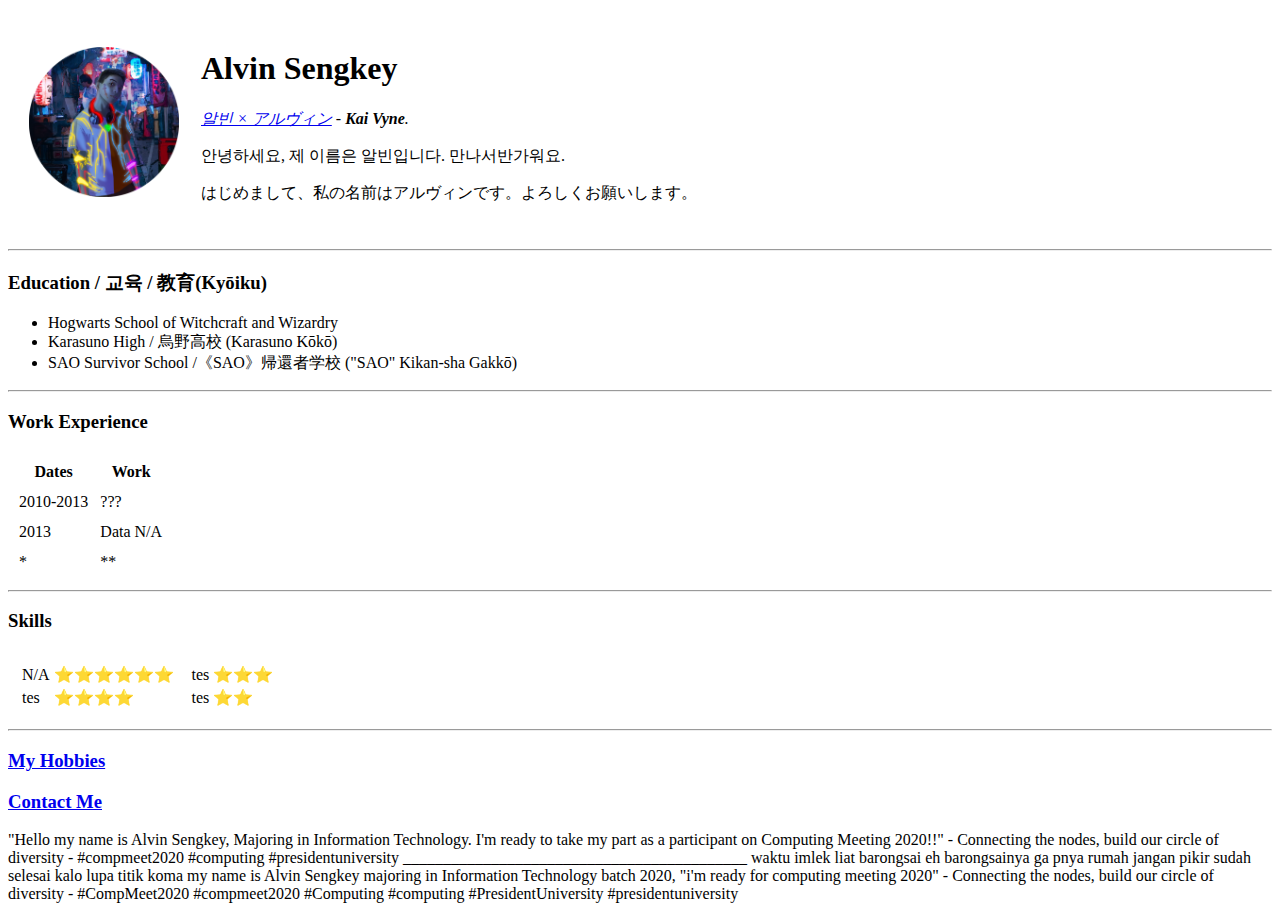
<file: index.html>
<!DOCTYPE html>
<html lang="en" dir="ltr">

<head>
  <meta charset="utf-8">
  <title>Alvin's Personal Site</title>
</head>

<body>
  <table cellspacing="20px">
    <tr>
      <td><img src="images/circle-cropped.png" alt="" height="150px"></td>
      <td>
        <h1>Alvin Sengkey</h1>
        <p><em><a target="_blank" href="https://www.instagram.com/alvinsengkey/">알빈 × アルヴィン</a> - <strong>Kai Vyne</strong>.</em></p>
        <p>안녕하세요, 제 이름은 알빈입니다. 만나서반가워요.</p>
        <p>はじめまして、私の名前はアルヴィンです。よろしくお願いします。</p>
      </td>
    </tr>
  </table>
  <hr>
  <h3>Education / 교육 / 教育(Kyōiku)</h3>
  <ul>
    <li>Hogwarts School of Witchcraft and Wizardry</li>
    <li>Karasuno High / 烏野高校 (Karasuno Kōkō)</li>
    <li>SAO Survivor School /《SAO》帰還者学校 ("SAO" Kikan-sha Gakkō)</li>
  </ul>
  <hr>
  <h3>Work Experience</h3>
  <table cellspacing="10px">
    <thead>
      <tr>
        <th>Dates</th>
        <th>Work</th>
      </tr>
    </thead>
    <tbody>
      <tr>
        <td>2010-2013</td>
        <td>???</td>
      </tr>
      <tr>
        <td>2013</td>
        <td>Data N/A</td>
      </tr>
    </tbody>
    <tfoot>
      <tr>
        <td>*</td>
        <td>**</td>
      </tr>
    </tfoot>
  </table>

  <hr>
  <h3>Skills</h3>

  <table cellspacing="10px">
    <tr>
      <td>
        <table>
          <tr>
            <td>N/A</td>
            <td>⭐⭐⭐⭐⭐⭐</td>
          </tr>
          <tr>
            <td>tes</td>
            <td>⭐⭐⭐⭐</td>
          </tr>
        </table>
      </td>
      <td>
        <table>
          <tr>
            <td>tes</td>
            <td>⭐⭐⭐</td>
          </tr>
          <tr>
            <td>tes</td>
            <td>⭐⭐</td>
          </tr>
        </table>
      </td>
    </tr>
  </table>
  <hr>

  <a target="_blank" href="hobbies.html">
    <h3>My Hobbies</h3>
  </a>
  <a target="_blank" href="contacts.html">
    <h3>Contact Me</h3>
  </a>
</body>
"Hello my name is Alvin Sengkey, Majoring in Information Technology. I'm ready to take my
part as a participant on Computing Meeting 2020!!"
- Connecting the nodes, build our circle of diversity -
#compmeet2020
#computing
#presidentuniversity
___________________________________________

waktu imlek liat barongsai
eh barongsainya ga pnya rumah
jangan pikir sudah selesai
kalo lupa titik koma

my name is Alvin Sengkey
majoring in Information Technology
batch 2020,
"i'm ready for computing meeting 2020"
- Connecting the nodes, build our circle of diversity -

#CompMeet2020 #compmeet2020
#Computing #computing
#PresidentUniversity #presidentuniversity
</html>
</file>
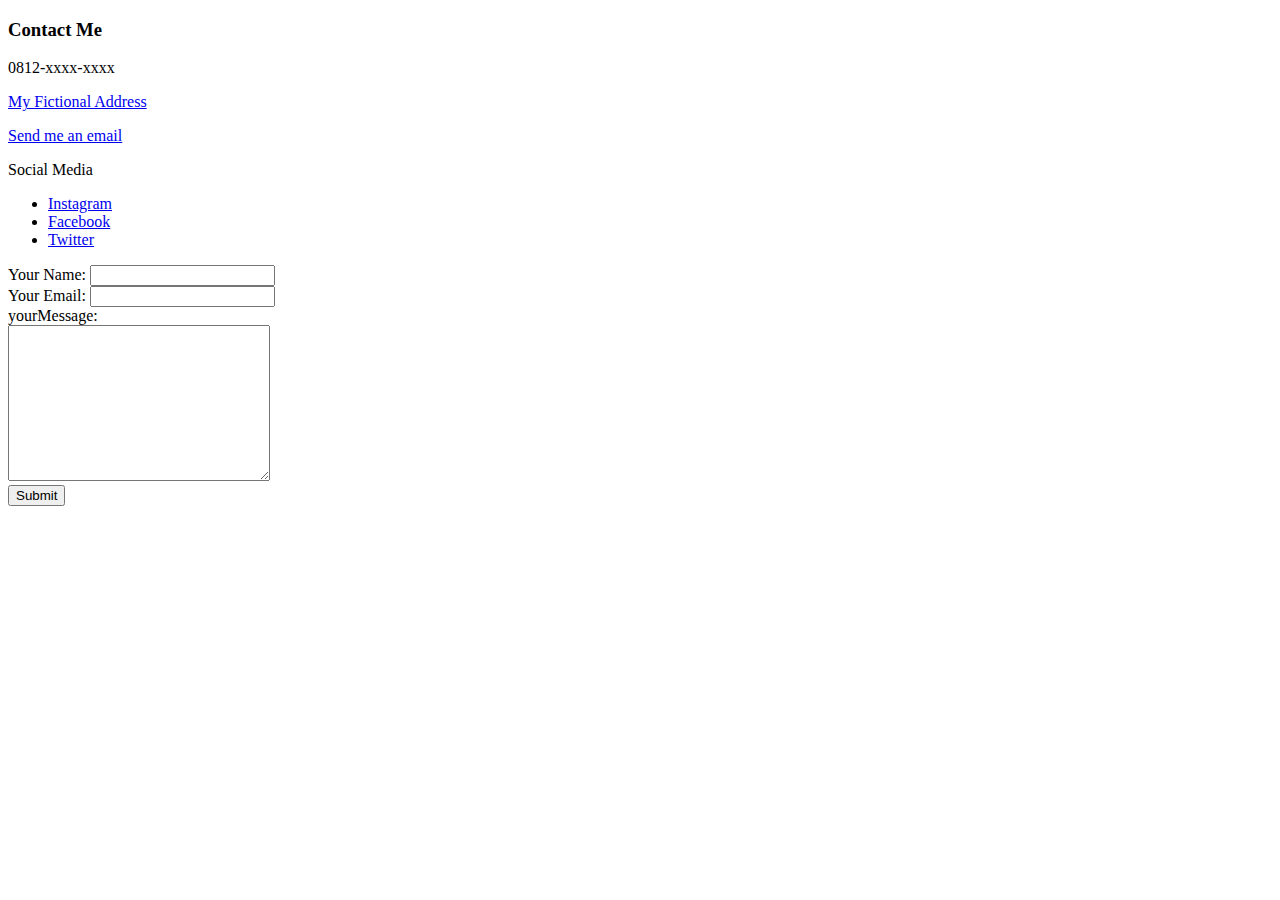
<file: contacts.html>
<!DOCTYPE html>
<html lang="en" dir="ltr">

<head>
  <meta charset="utf-8">
  <title>Contacts</title>
</head>

<body>
  <h3>Contact Me</h3>
  <p>0812-xxxx-xxxx</p>
  <p><a target="_blank" href="https://www.google.com/maps/place/Shinjuku+City,+Tokyo,+Japan/@35.701528,139.6741808,13z/data=!3m1!4b1!4m5!3m4!1s0x60188d2059b7fd4b:0xec61c68fe232efd2!8m2!3d35.6938253!4d139.7033559">My Fictional Address</a></p>
  <p><a target="_blank" href="mailto:alvin.i.sengkey.ais@gmail.com?subject=[Your Topic (must be clear and specific)]">Send me an email</a></p>
  <p>Social Media</p>
  <ul>
    <li><a target="_blank" href="https://www.instagram.com/alvinsengkey/">Instagram</a></li>
    <li><a target="_blank" href="https://www.facebook.com/Alvin.I.Sengkey">Facebook</a></li>
    <li><a target="_blank" href="https://twitter.com/sengkeyalvin">Twitter</a></li>
  </ul>

  <form action="mailto:mailto:alvin.i.sengkey.ais@gmail.com?subject=[Your Topic (must be clear and specific)]" method="post" enctype="text/plain">
    <label>Your Name:</label>
    <input type="text" name="yourName" value=""><br>
    <label>Your Email:</label>
    <input type="email" name="yourEmail" value=""><br>
    <label>yourMessage:</label><br>
    <textarea name="yourMessage" rows="10" cols="30"></textarea><br>
    <input type="submit" name="">
  </form>
</body>

</html>
</file>
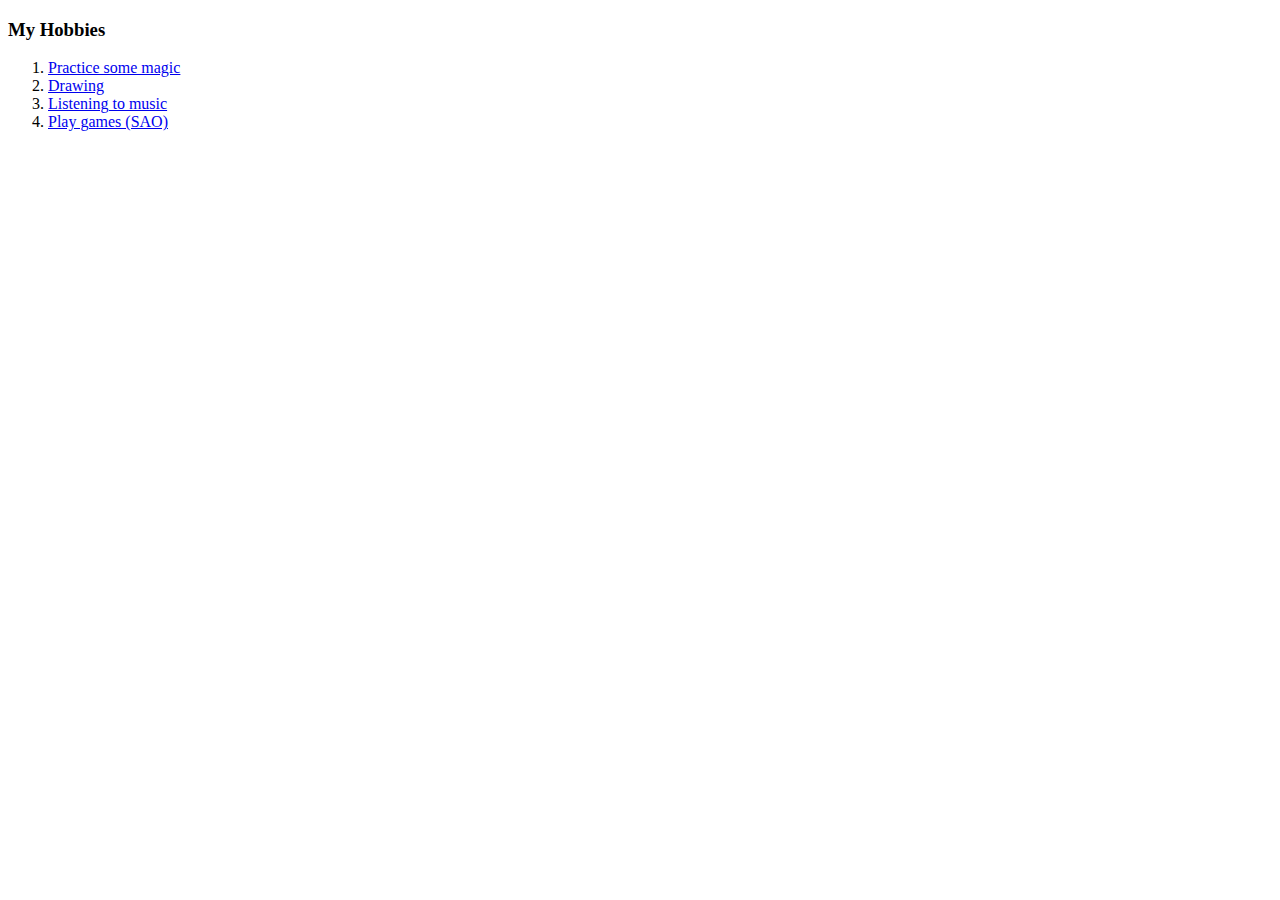
<file: hobbies.html>
<!DOCTYPE html>
<html lang="en" dir="ltr">

<head>
  <meta charset="utf-8">
  <title>Hobbies</title>
</head>

<body>
  <h3>My Hobbies</h3>
  <ol>
    <li><a target="_blank" href="https://www.greyschool.net/">Practice some magic</a></li>
    <li><a target="_blank" href="https://www.instagram.com/kai.vyne_art/">Drawing</a></li>
    <li><a target="_blank" href="https://open.spotify.com/user/yf1cw3giqqrytr7epobamjy3o?si=hAk6UuknTbaIJH1xtKJC6w">Listening to music</a></li>
    <li><a target="_blank" href="https://www.swordart-onlineusa.com/">Play games (SAO)</a></li>
  </ol>
</body>

</html>
</file>
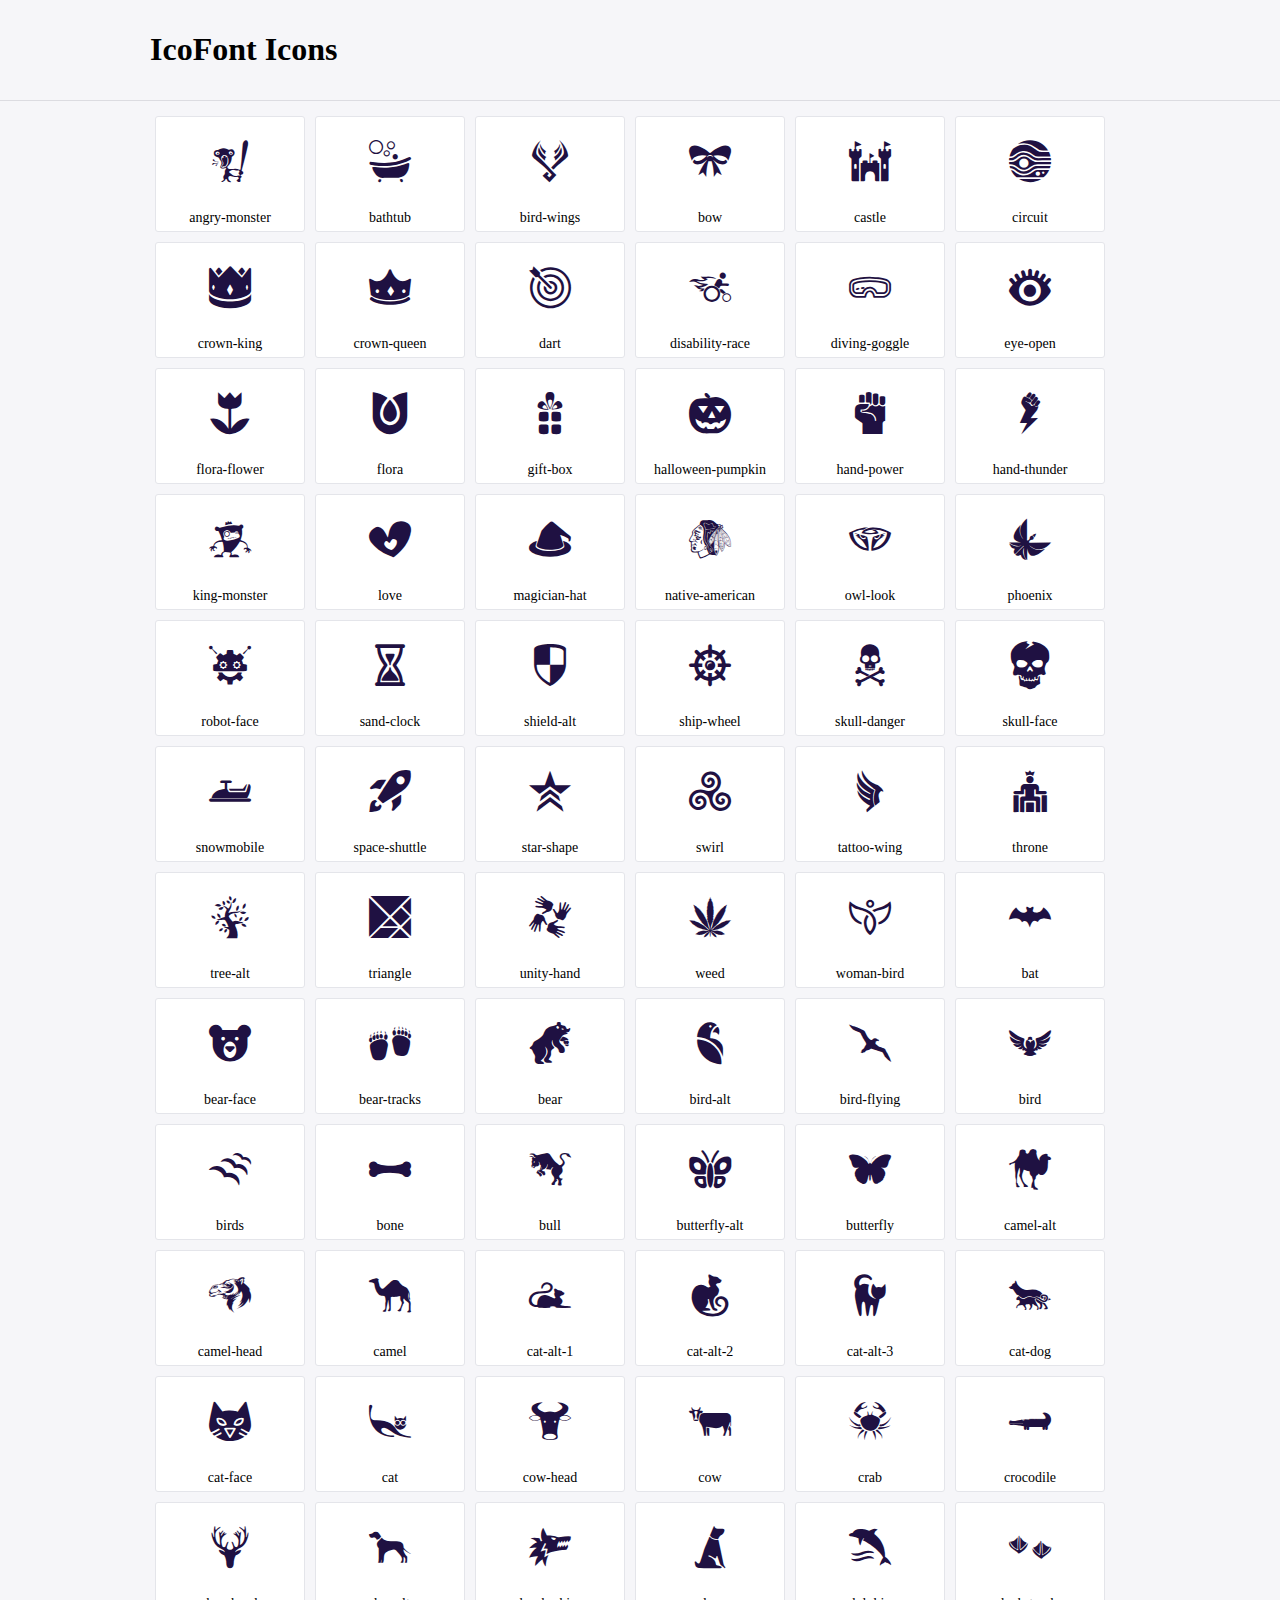
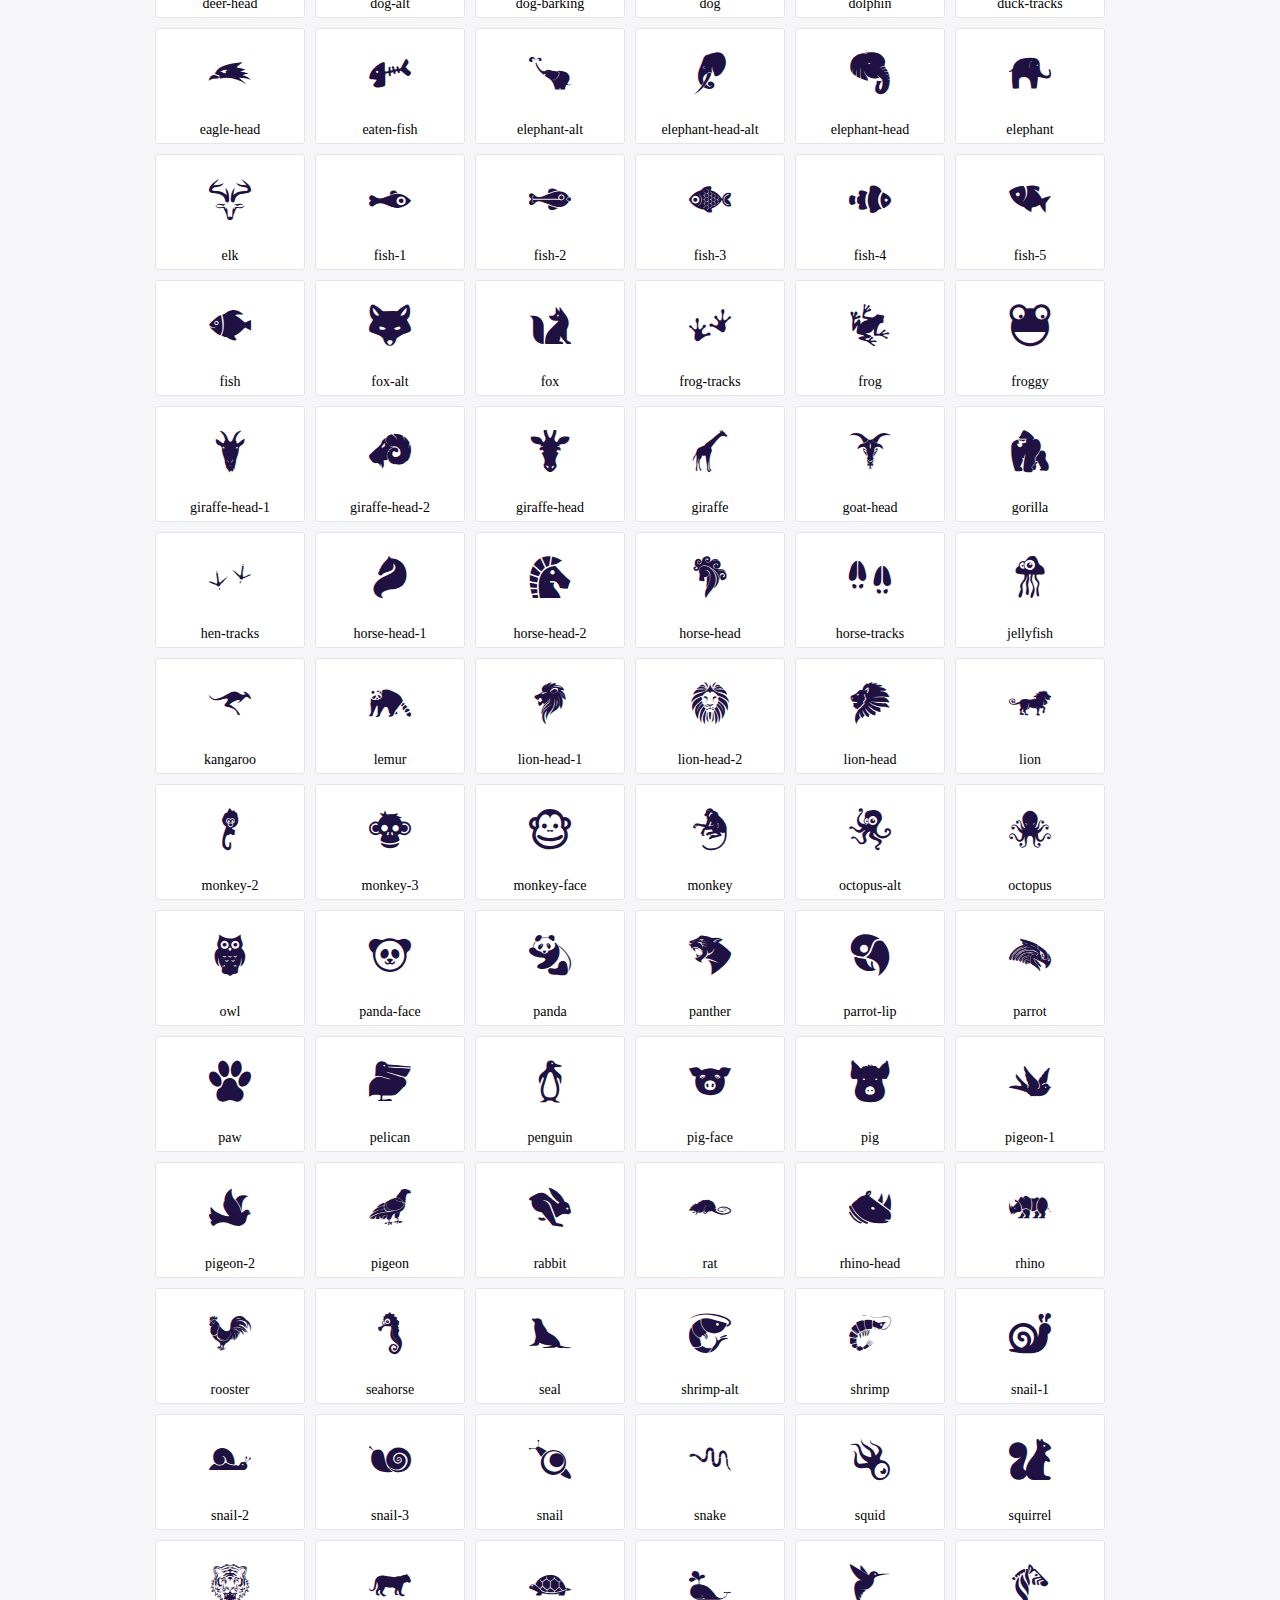
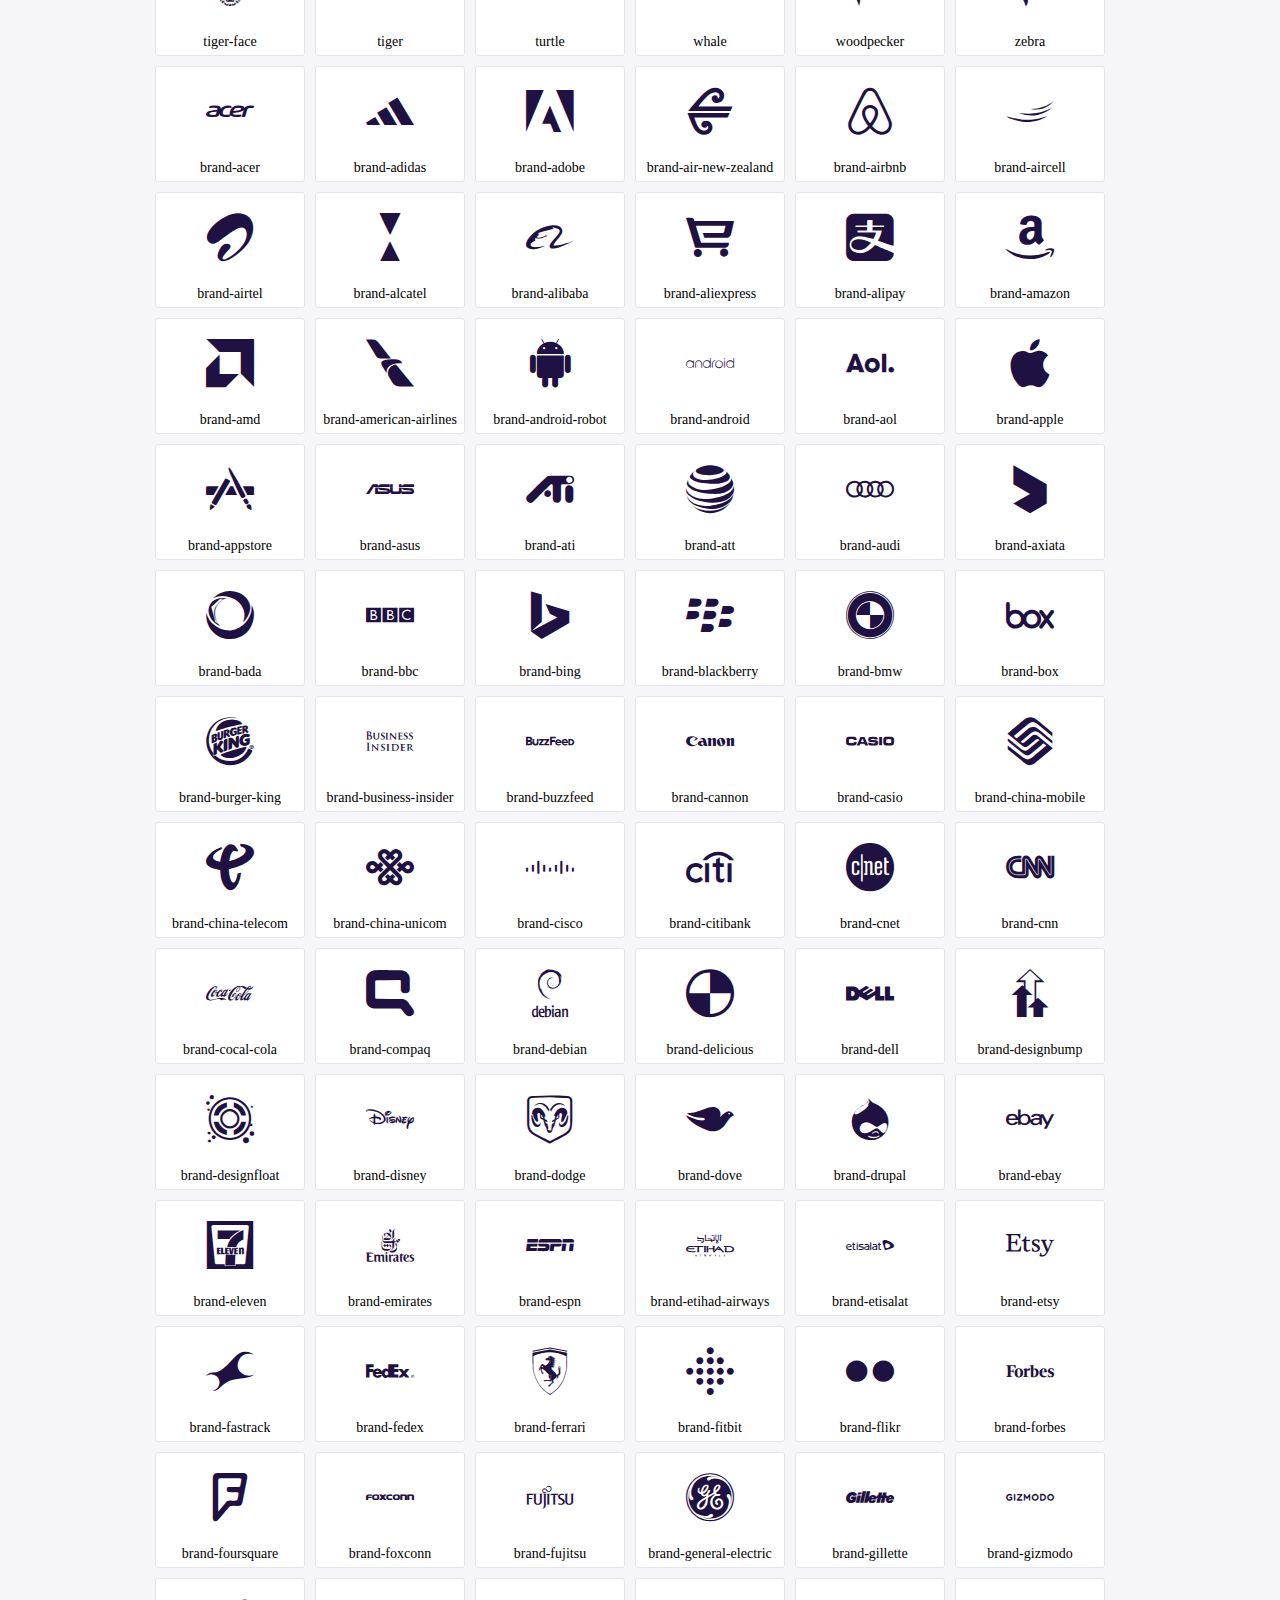
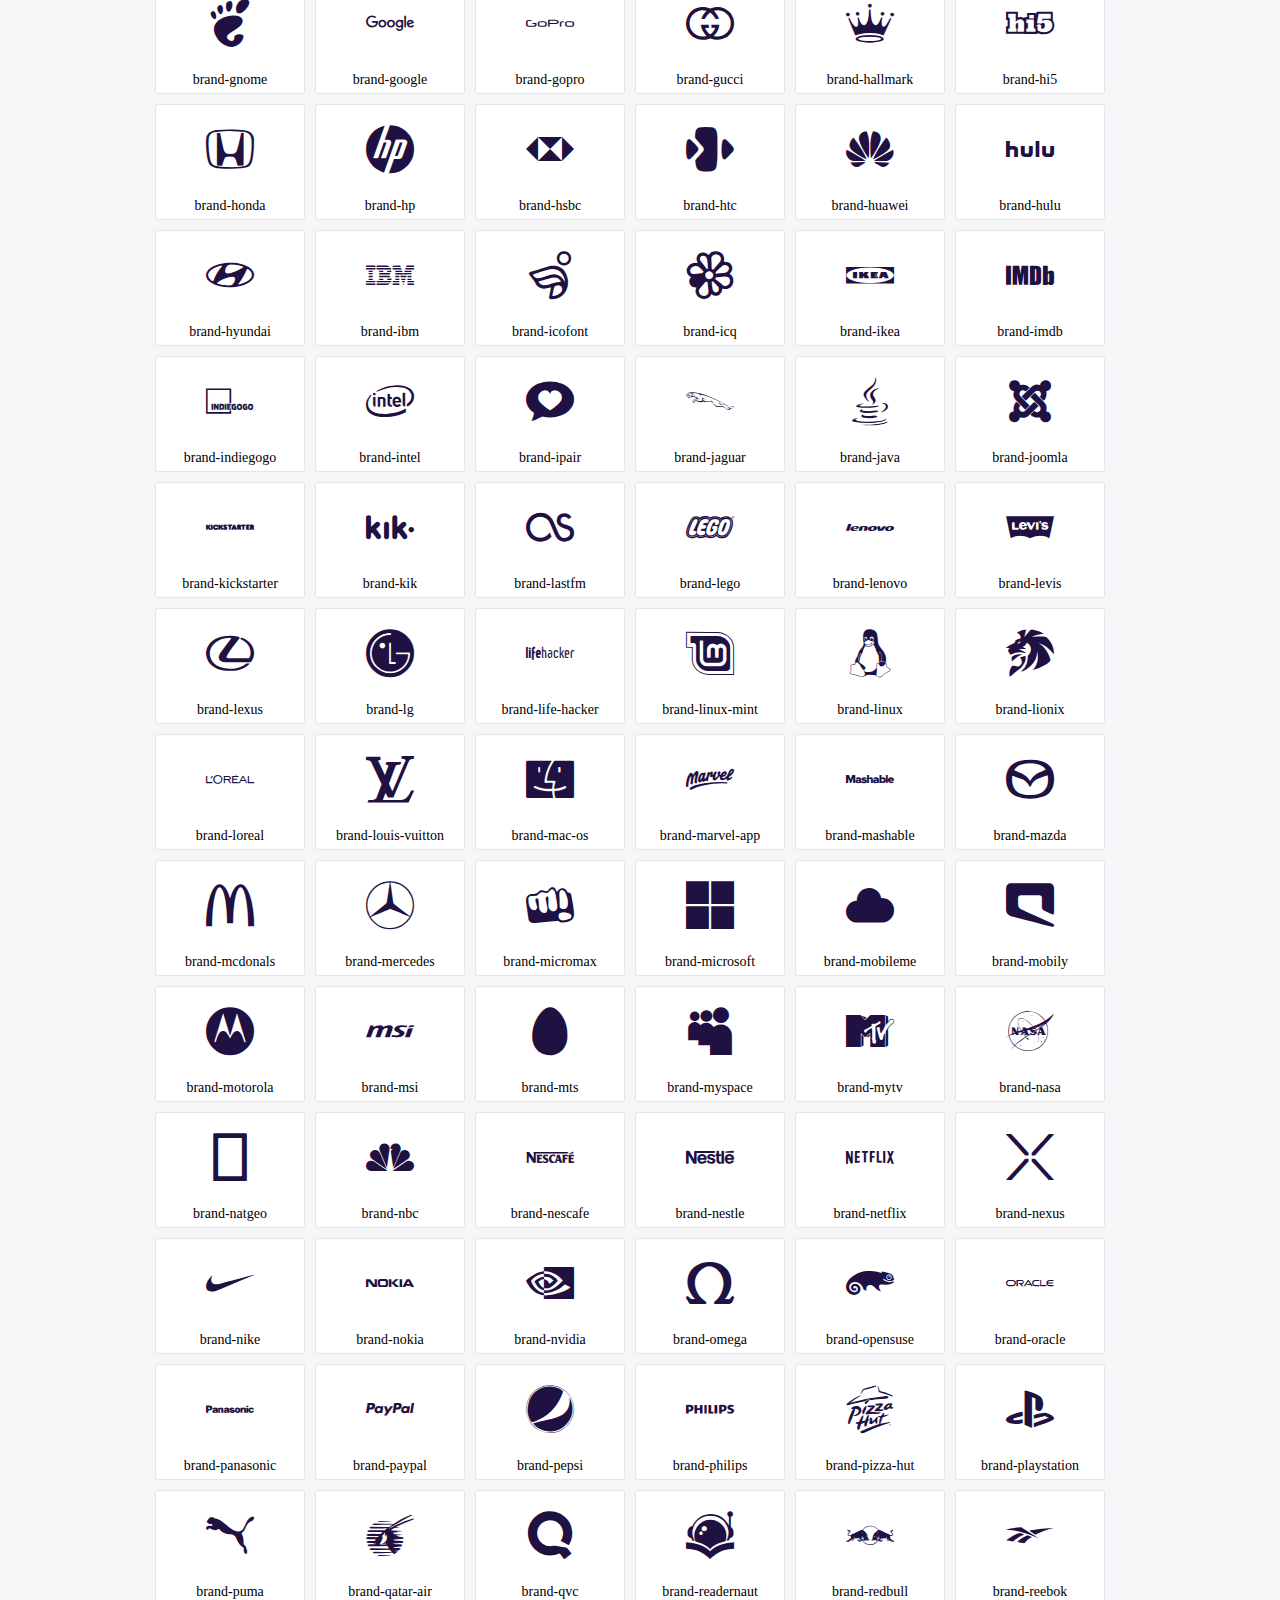
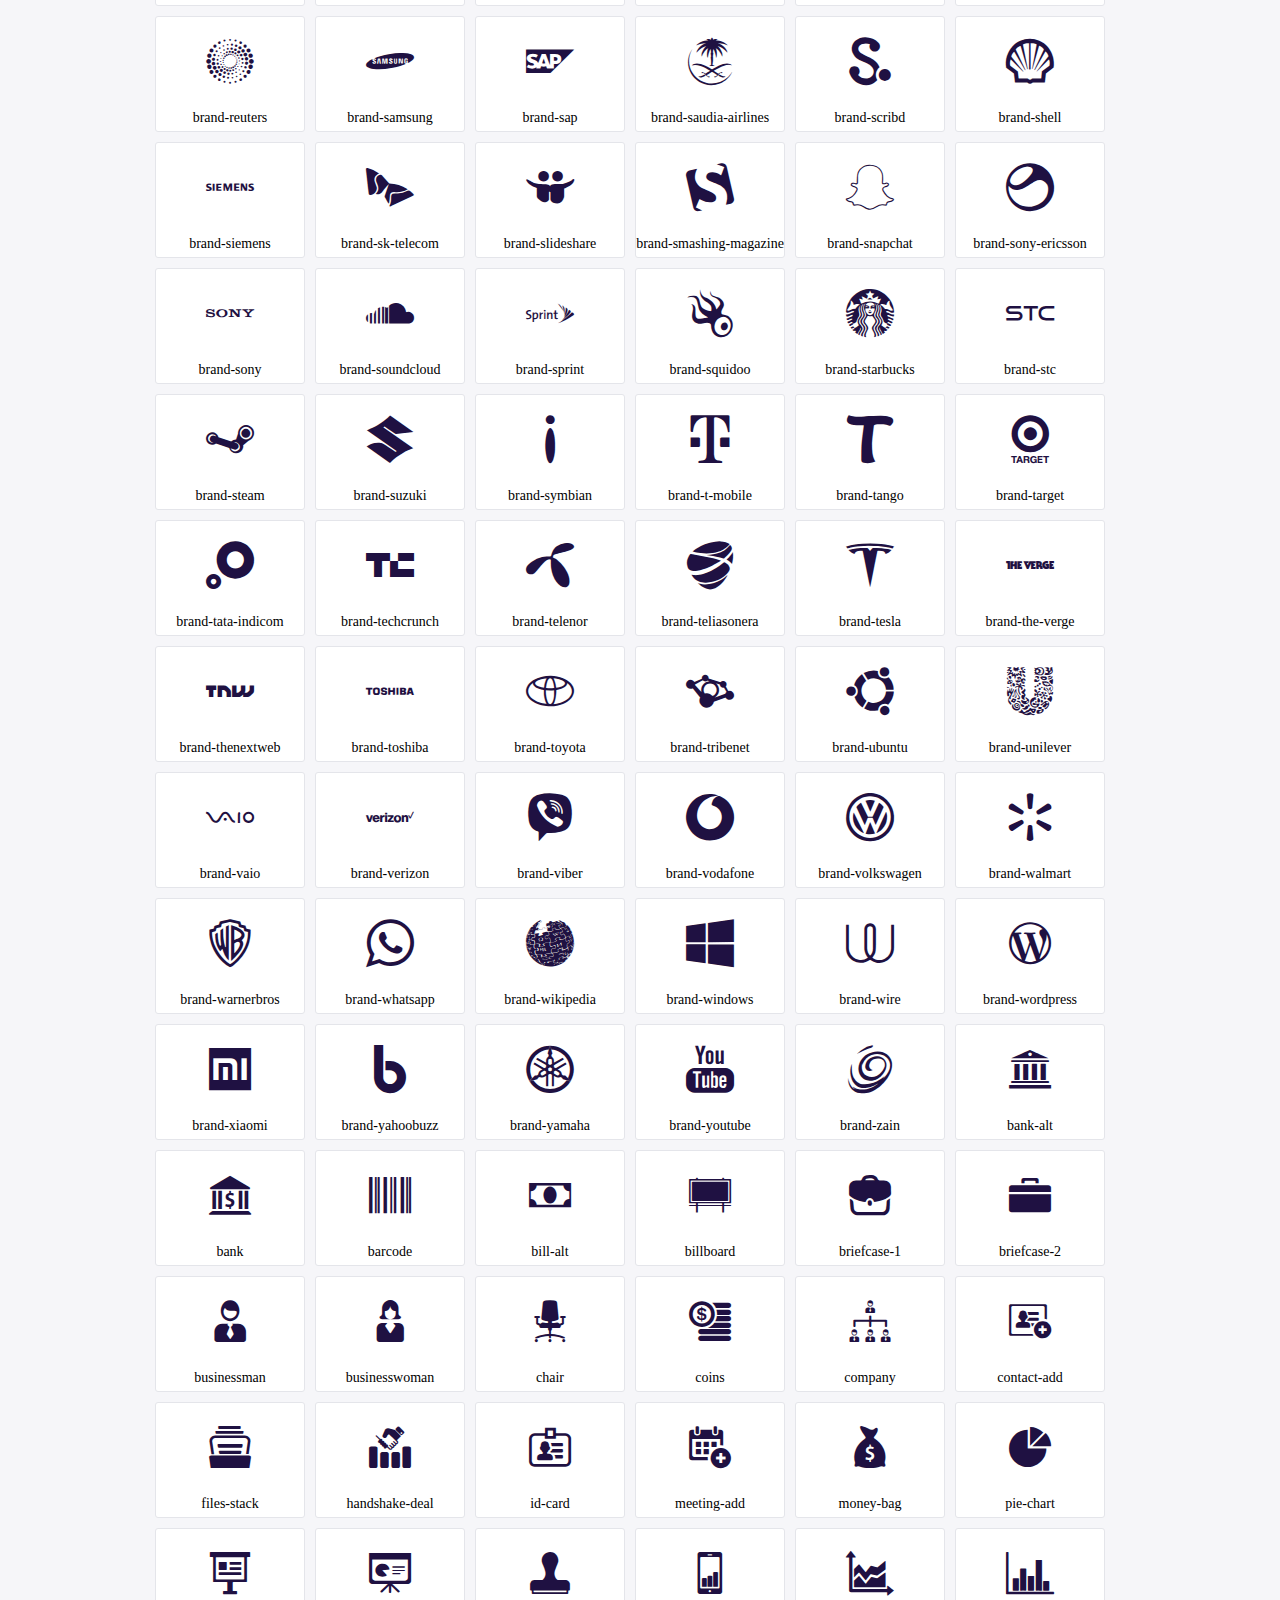
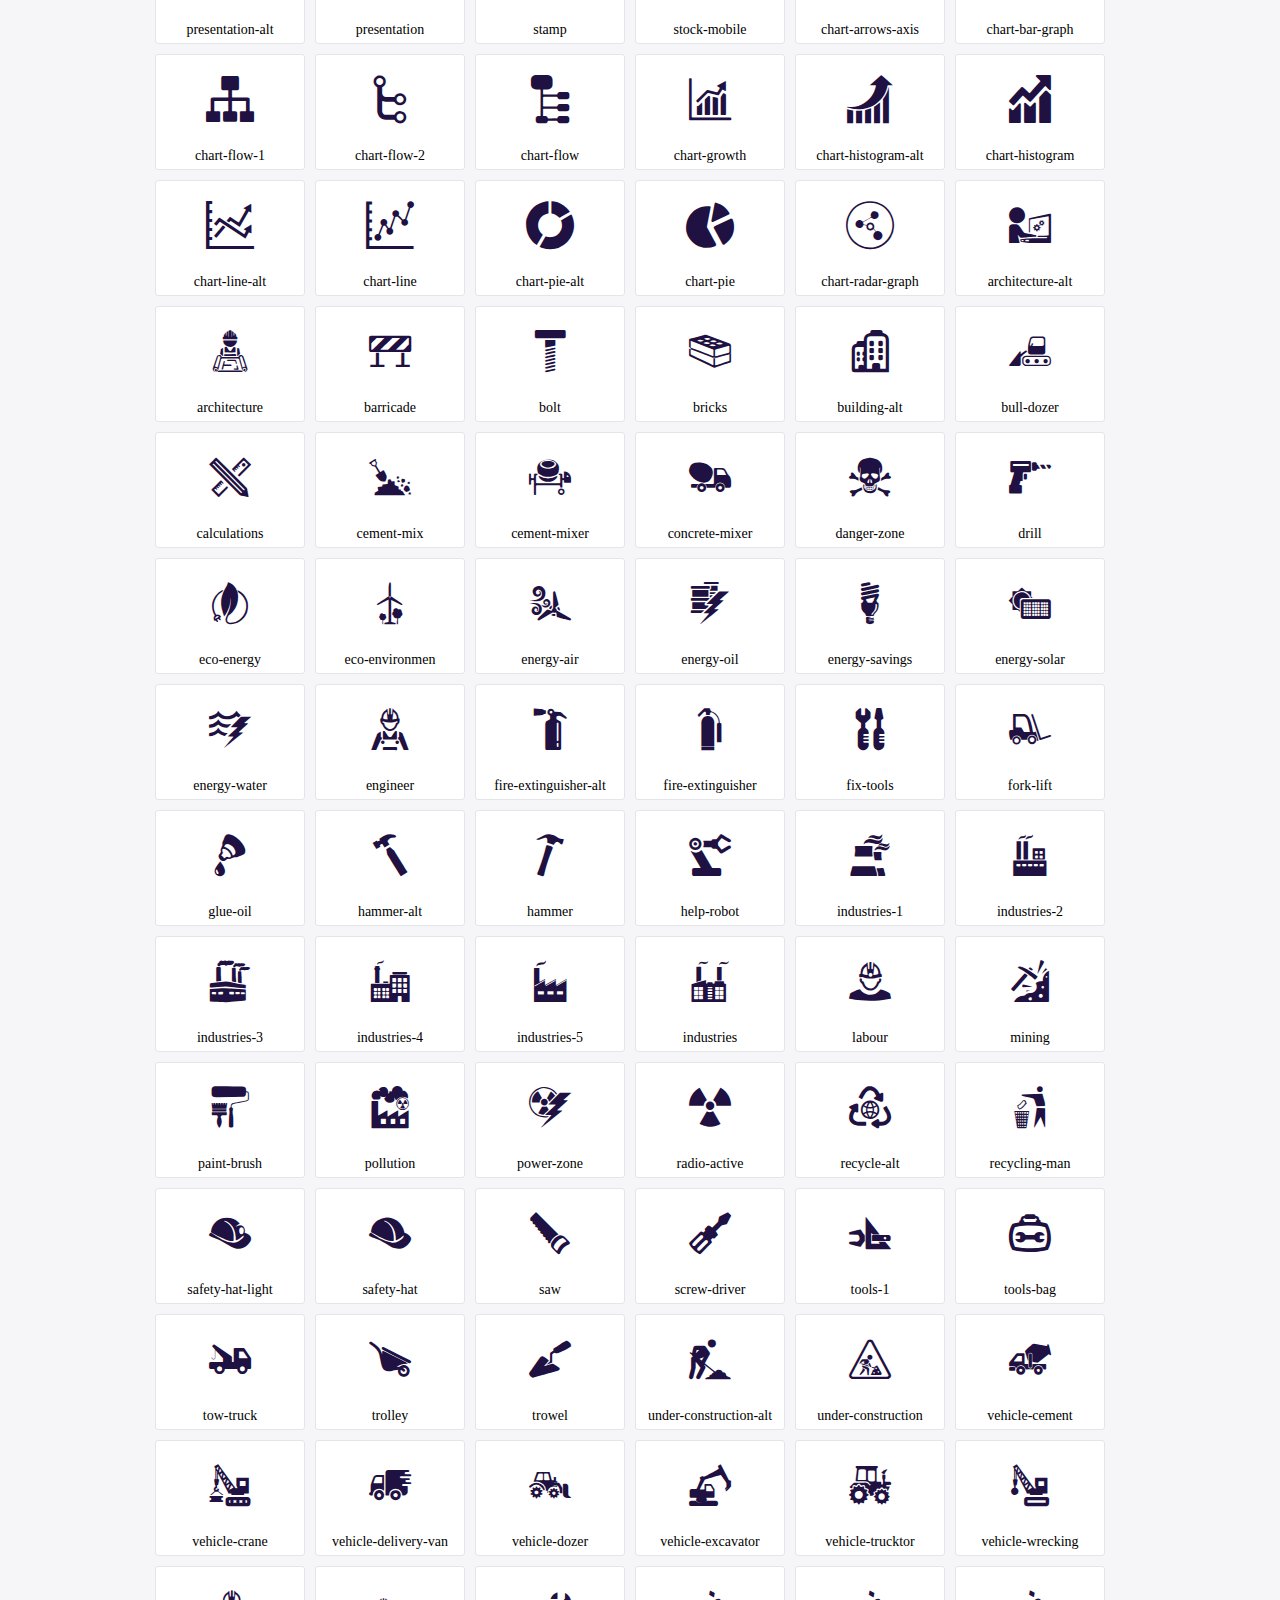
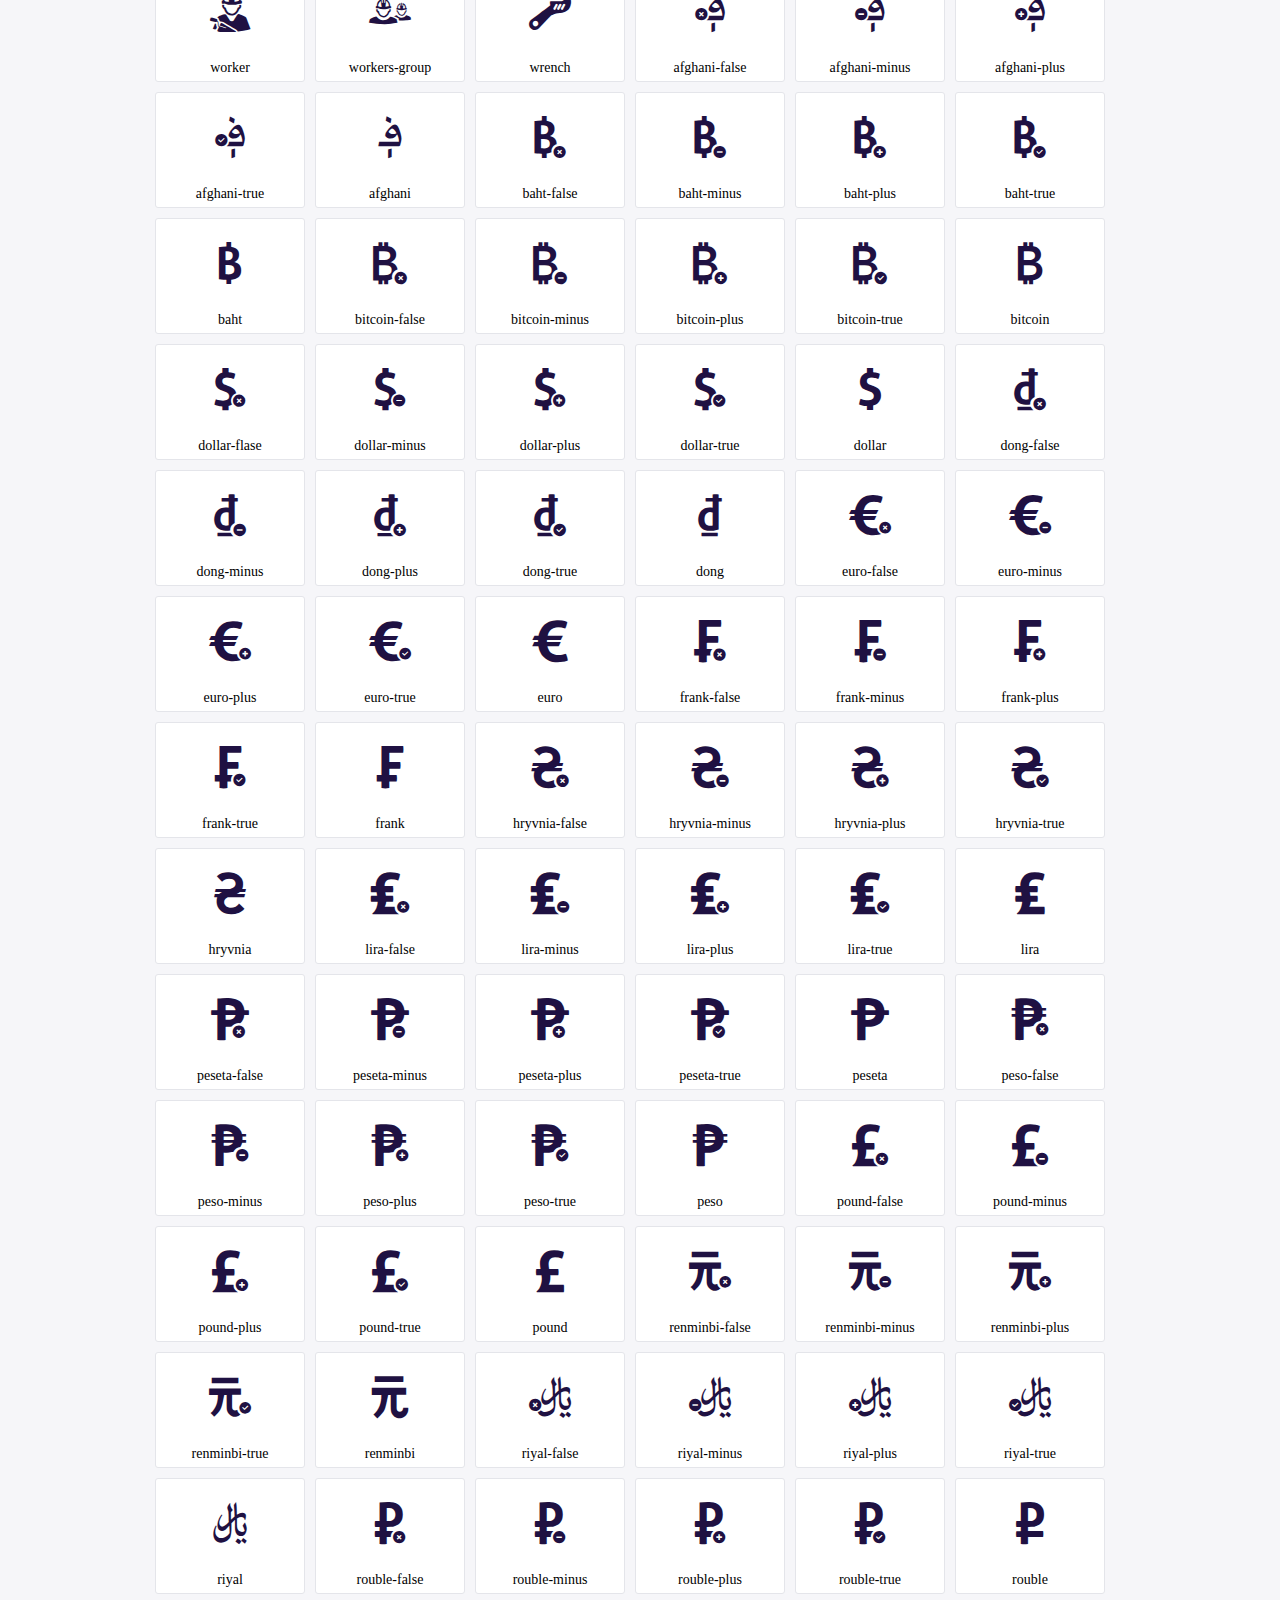
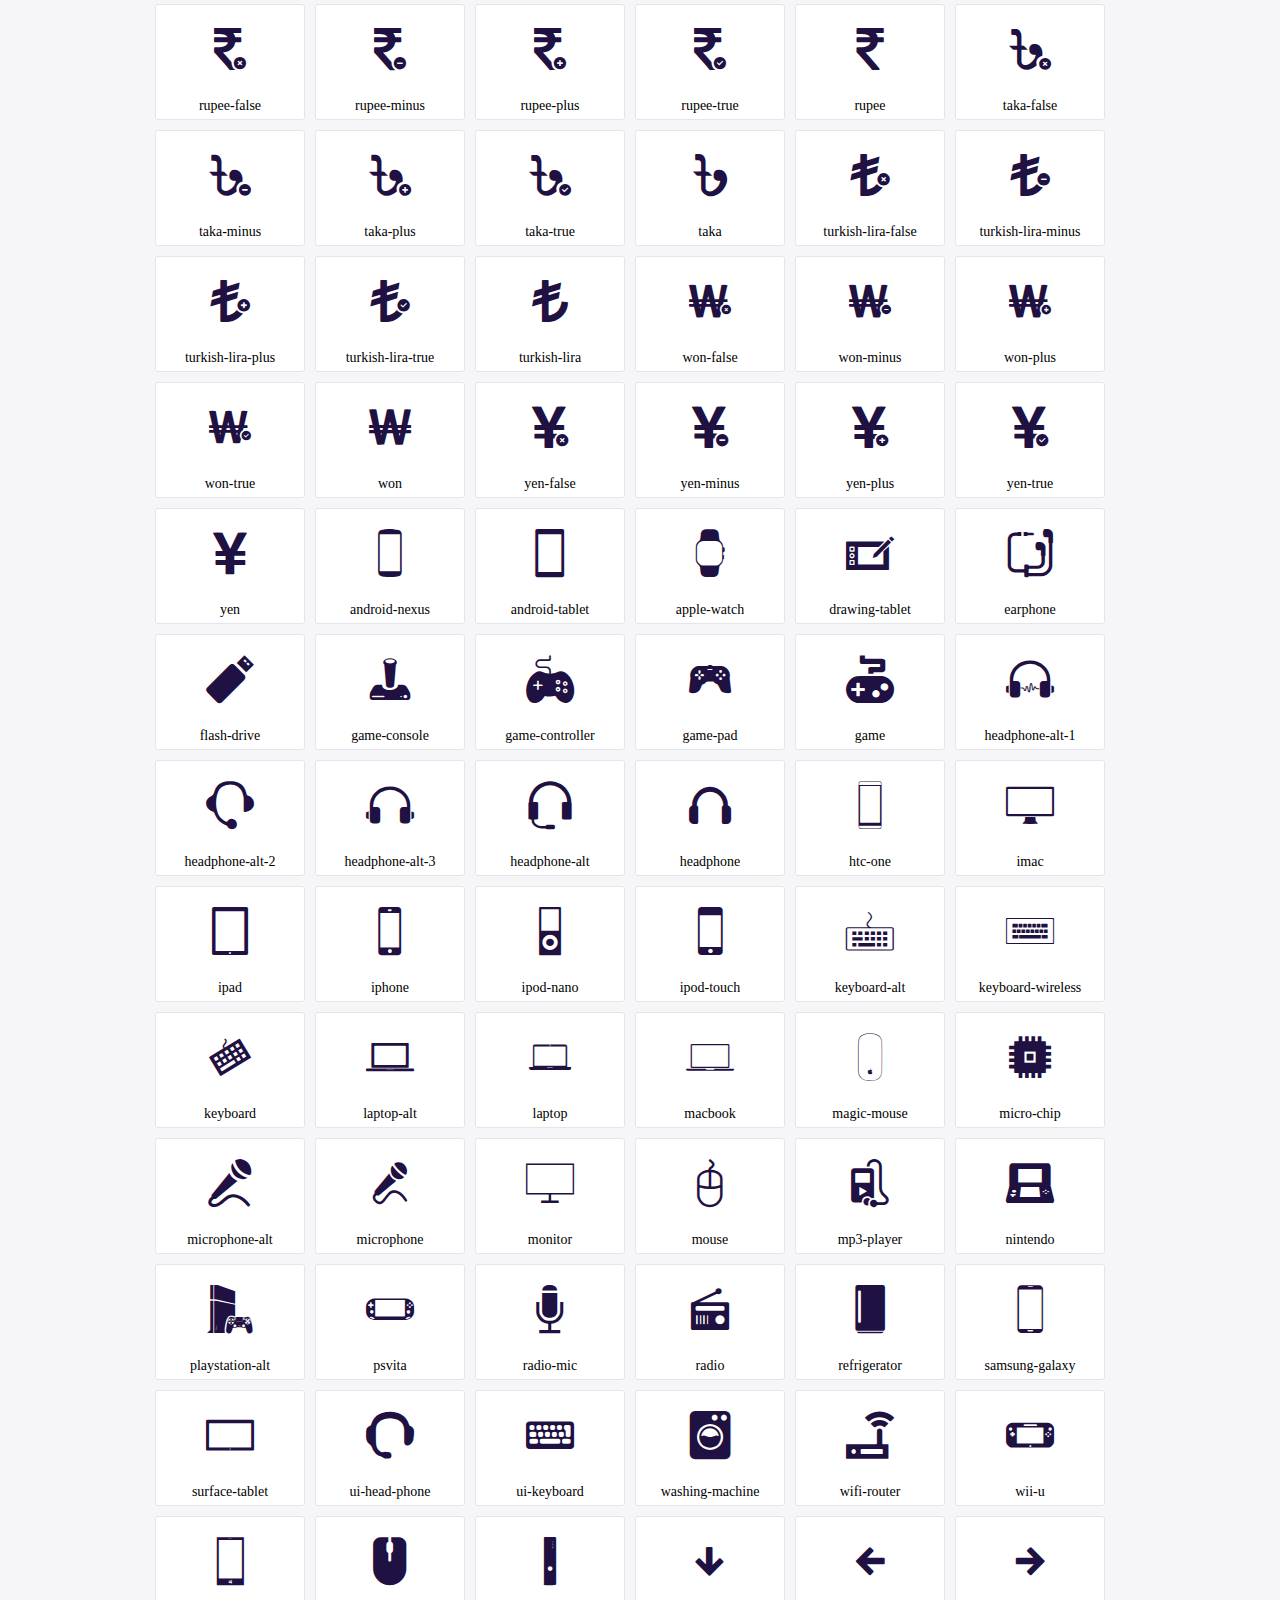
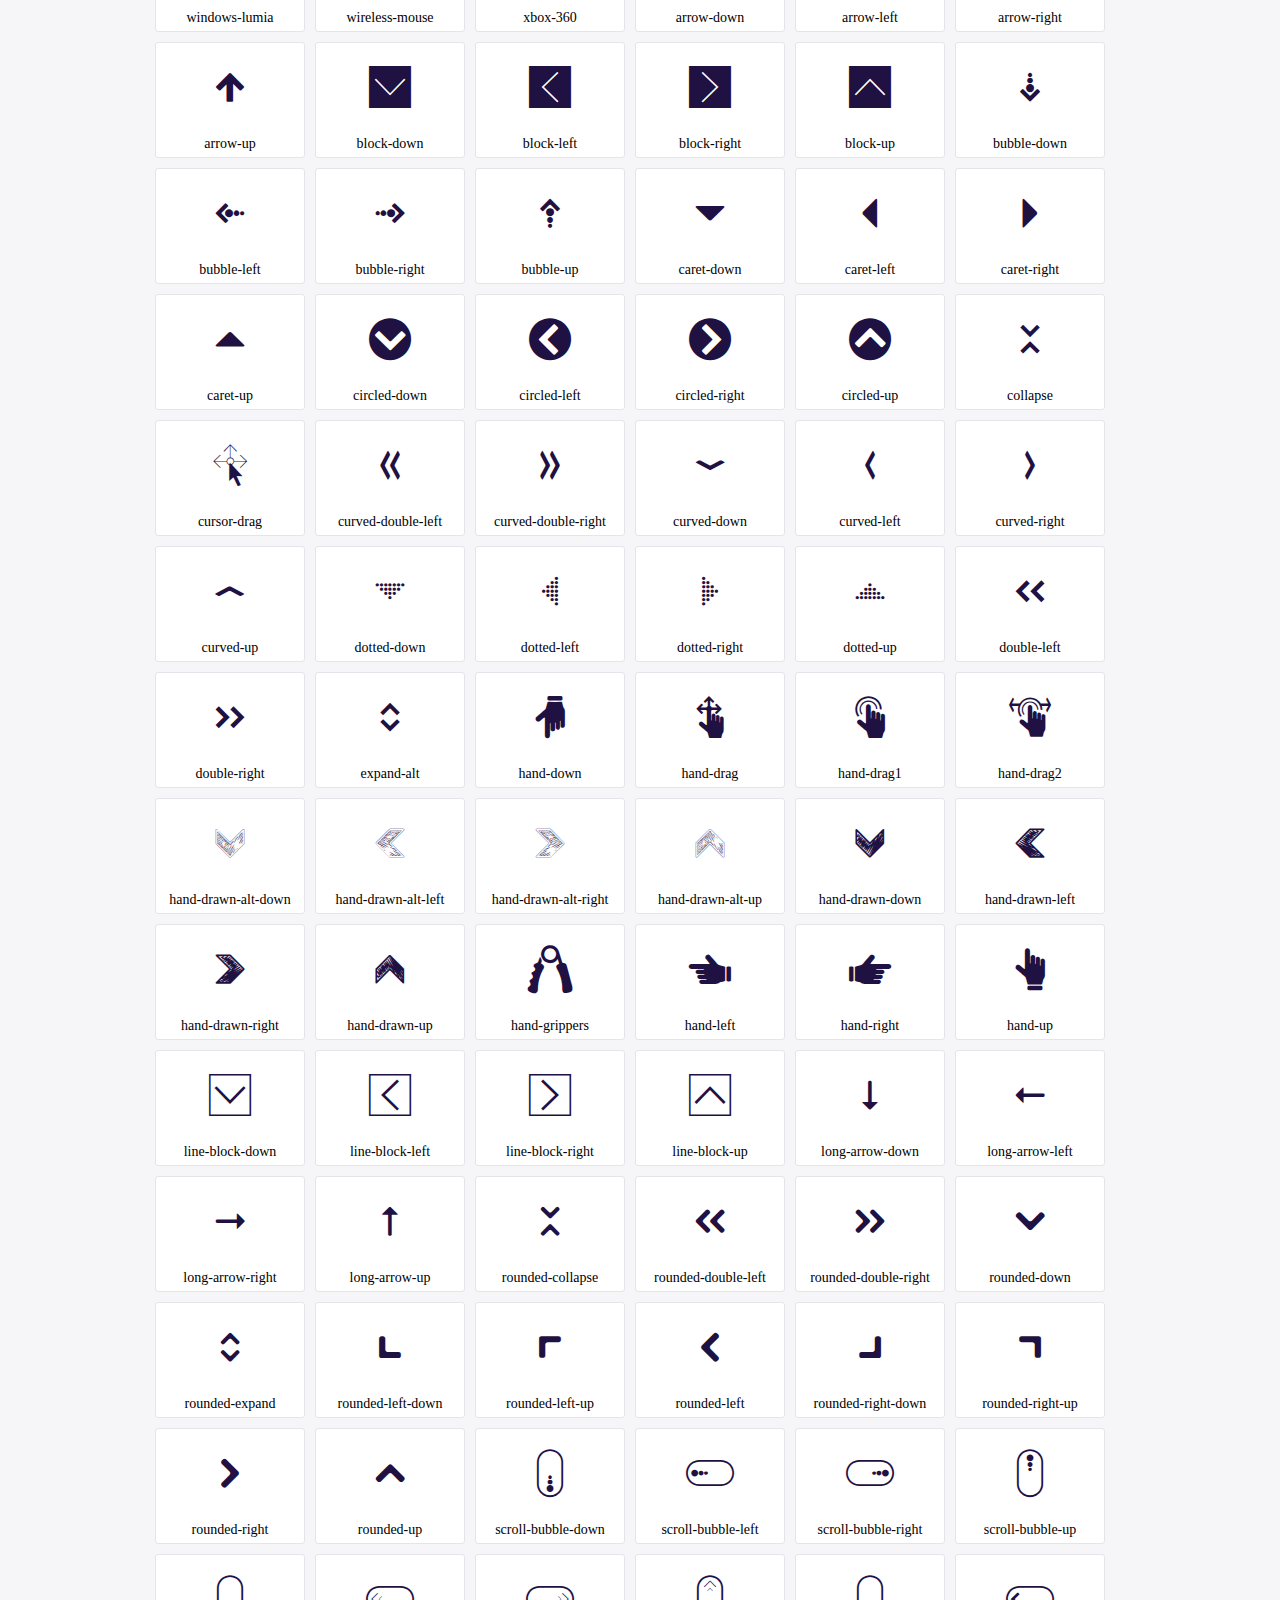
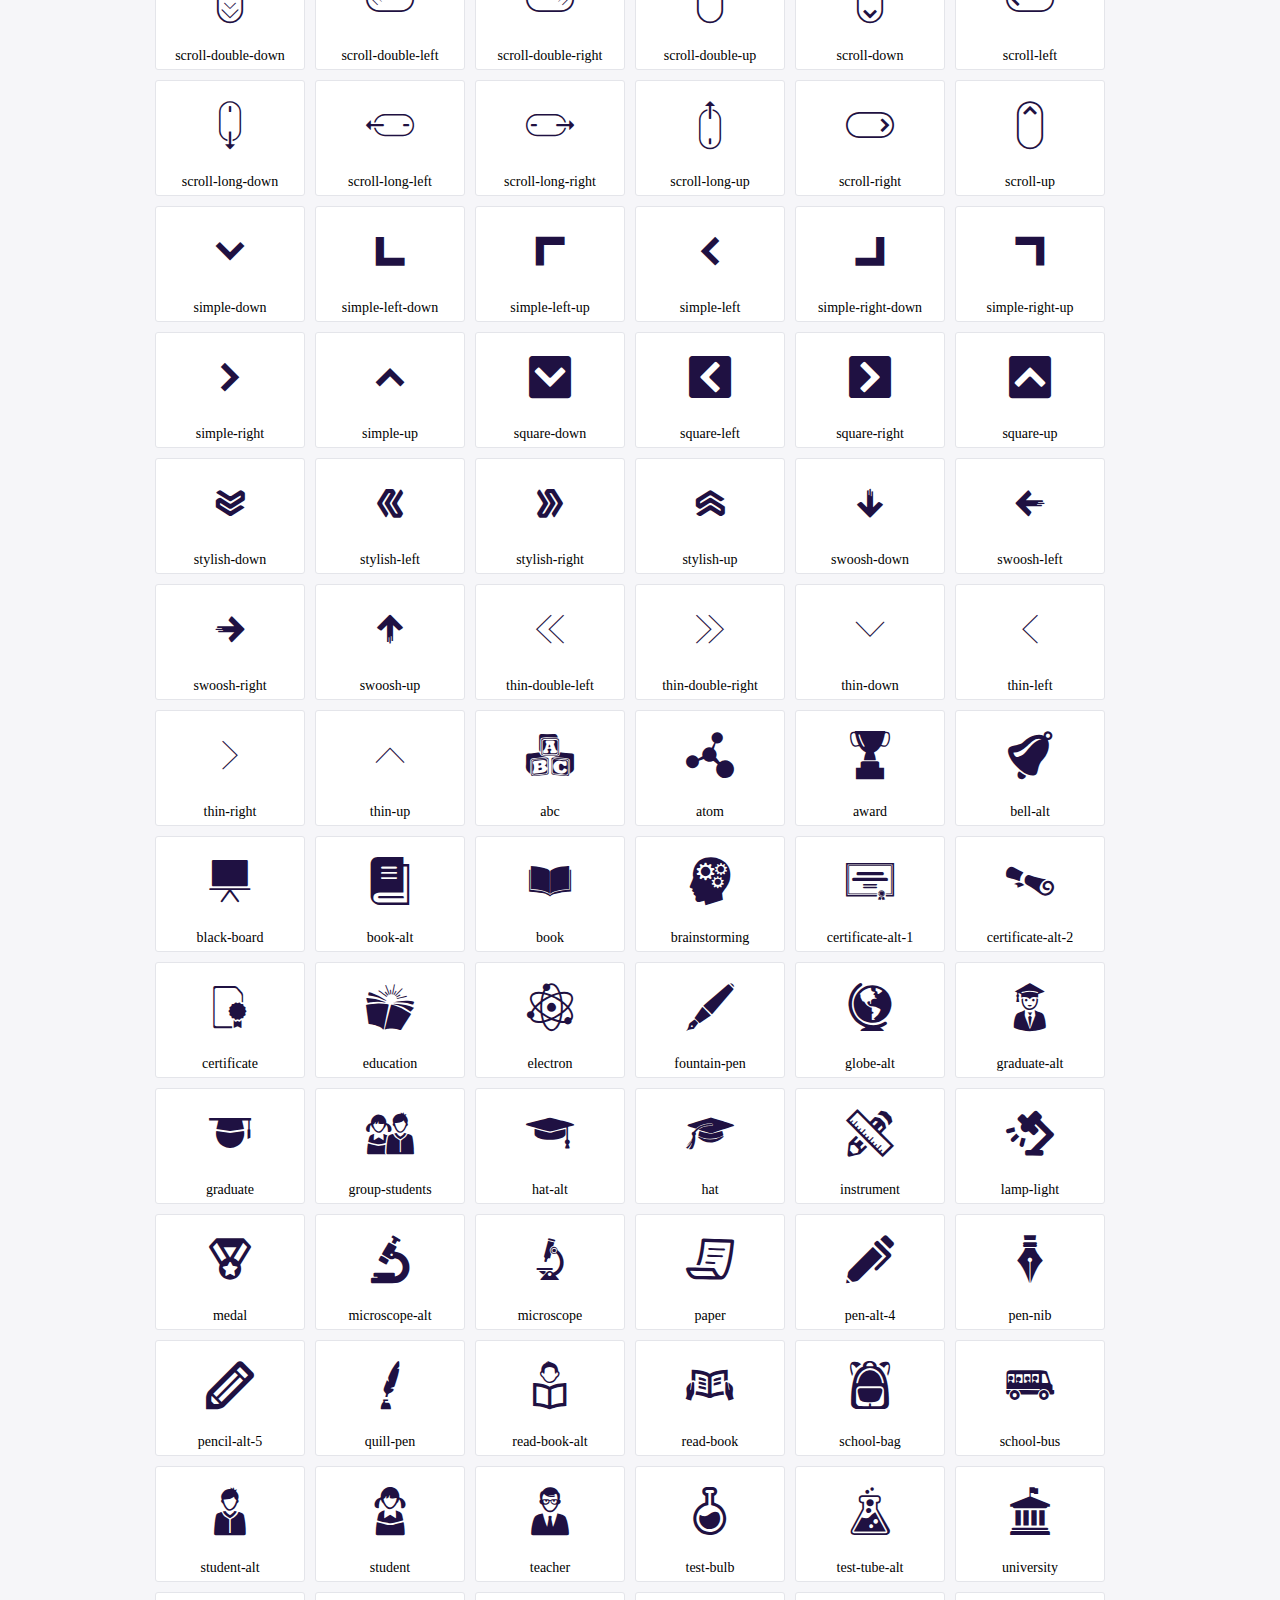
<file: alvins-cv/image/icofont/demo.html>
<!DOCTYPE html>
	<html>
	<head>
		<meta charset="utf-8">
		<title>Examples | IcoFont</title>
		<link rel="stylesheet" type="text/css" href="./icofont.min.css">
		<style type="text/css">
			body {
				margin: 0;
				padding: 0;
				background: #F6F6F9;
			}
			.header {
				border-bottom: 1px solid #DCDCE1;
				padding: 10px 0;
				margin-bottom: 10px;
			}
			.container {
				width: 980px;
				margin: 0 auto;
			}
			.ico-title {
				font-size: 2em;
			}
			.iconlist {
				margin: 0;
				padding: 0;
				list-style: none;
				text-align: center;
				width: 100%;
				display: flex;
				flex-wrap: wrap;
				flex-direction: row;
			}
			.iconlist li {
				position: relative;
				margin: 5px;
				width: 150px;
				cursor: pointer;
			}
			.iconlist li .icon-holder {
				position: relative;
				text-align: center;
				border-radius: 3px;
				overflow: hidden;
				padding-bottom: 5px;
				background: #ffffff;
				border: 1px solid #E4E5EA;
				transition: all 0.2s linear 0s;
			}
			.iconlist li .icon-holder:hover {
				background: #00C3DA;
				color: #ffffff;
			}
			.iconlist li .icon-holder:hover .icon i {
				color: #ffffff;
			}
			.iconlist li .icon-holder .icon {
				padding: 20px;
				text-align: center;
			}
			.iconlist li .icon-holder .icon i {
				font-size: 3em;
				color: #1F1142;
			}
			.iconlist li .icon-holder span {
				font-size: 14px;
				display: block;
				margin-top: 5px;
				border-radius: 3px;
			}
		</style>
	</head>
	<body>
	<div class="header">
		<div class="container">
			<h1 class="ico-title"> IcoFont Icons </h1>
		</div>
	</div>
	<div class="container">
		<ul class="iconlist">
		
		<li>
			<div class="icon-holder">
				<div class="icon"> 
					<i class="icofont-angry-monster"></i>
				</div> 
				<span> angry-monster </span>
			</div>
		</li>
		
		<li>
			<div class="icon-holder">
				<div class="icon"> 
					<i class="icofont-bathtub"></i>
				</div> 
				<span> bathtub </span>
			</div>
		</li>
		
		<li>
			<div class="icon-holder">
				<div class="icon"> 
					<i class="icofont-bird-wings"></i>
				</div> 
				<span> bird-wings </span>
			</div>
		</li>
		
		<li>
			<div class="icon-holder">
				<div class="icon"> 
					<i class="icofont-bow"></i>
				</div> 
				<span> bow </span>
			</div>
		</li>
		
		<li>
			<div class="icon-holder">
				<div class="icon"> 
					<i class="icofont-castle"></i>
				</div> 
				<span> castle </span>
			</div>
		</li>
		
		<li>
			<div class="icon-holder">
				<div class="icon"> 
					<i class="icofont-circuit"></i>
				</div> 
				<span> circuit </span>
			</div>
		</li>
		
		<li>
			<div class="icon-holder">
				<div class="icon"> 
					<i class="icofont-crown-king"></i>
				</div> 
				<span> crown-king </span>
			</div>
		</li>
		
		<li>
			<div class="icon-holder">
				<div class="icon"> 
					<i class="icofont-crown-queen"></i>
				</div> 
				<span> crown-queen </span>
			</div>
		</li>
		
		<li>
			<div class="icon-holder">
				<div class="icon"> 
					<i class="icofont-dart"></i>
				</div> 
				<span> dart </span>
			</div>
		</li>
		
		<li>
			<div class="icon-holder">
				<div class="icon"> 
					<i class="icofont-disability-race"></i>
				</div> 
				<span> disability-race </span>
			</div>
		</li>
		
		<li>
			<div class="icon-holder">
				<div class="icon"> 
					<i class="icofont-diving-goggle"></i>
				</div> 
				<span> diving-goggle </span>
			</div>
		</li>
		
		<li>
			<div class="icon-holder">
				<div class="icon"> 
					<i class="icofont-eye-open"></i>
				</div> 
				<span> eye-open </span>
			</div>
		</li>
		
		<li>
			<div class="icon-holder">
				<div class="icon"> 
					<i class="icofont-flora-flower"></i>
				</div> 
				<span> flora-flower </span>
			</div>
		</li>
		
		<li>
			<div class="icon-holder">
				<div class="icon"> 
					<i class="icofont-flora"></i>
				</div> 
				<span> flora </span>
			</div>
		</li>
		
		<li>
			<div class="icon-holder">
				<div class="icon"> 
					<i class="icofont-gift-box"></i>
				</div> 
				<span> gift-box </span>
			</div>
		</li>
		
		<li>
			<div class="icon-holder">
				<div class="icon"> 
					<i class="icofont-halloween-pumpkin"></i>
				</div> 
				<span> halloween-pumpkin </span>
			</div>
		</li>
		
		<li>
			<div class="icon-holder">
				<div class="icon"> 
					<i class="icofont-hand-power"></i>
				</div> 
				<span> hand-power </span>
			</div>
		</li>
		
		<li>
			<div class="icon-holder">
				<div class="icon"> 
					<i class="icofont-hand-thunder"></i>
				</div> 
				<span> hand-thunder </span>
			</div>
		</li>
		
		<li>
			<div class="icon-holder">
				<div class="icon"> 
					<i class="icofont-king-monster"></i>
				</div> 
				<span> king-monster </span>
			</div>
		</li>
		
		<li>
			<div class="icon-holder">
				<div class="icon"> 
					<i class="icofont-love"></i>
				</div> 
				<span> love </span>
			</div>
		</li>
		
		<li>
			<div class="icon-holder">
				<div class="icon"> 
					<i class="icofont-magician-hat"></i>
				</div> 
				<span> magician-hat </span>
			</div>
		</li>
		
		<li>
			<div class="icon-holder">
				<div class="icon"> 
					<i class="icofont-native-american"></i>
				</div> 
				<span> native-american </span>
			</div>
		</li>
		
		<li>
			<div class="icon-holder">
				<div class="icon"> 
					<i class="icofont-owl-look"></i>
				</div> 
				<span> owl-look </span>
			</div>
		</li>
		
		<li>
			<div class="icon-holder">
				<div class="icon"> 
					<i class="icofont-phoenix"></i>
				</div> 
				<span> phoenix </span>
			</div>
		</li>
		
		<li>
			<div class="icon-holder">
				<div class="icon"> 
					<i class="icofont-robot-face"></i>
				</div> 
				<span> robot-face </span>
			</div>
		</li>
		
		<li>
			<div class="icon-holder">
				<div class="icon"> 
					<i class="icofont-sand-clock"></i>
				</div> 
				<span> sand-clock </span>
			</div>
		</li>
		
		<li>
			<div class="icon-holder">
				<div class="icon"> 
					<i class="icofont-shield-alt"></i>
				</div> 
				<span> shield-alt </span>
			</div>
		</li>
		
		<li>
			<div class="icon-holder">
				<div class="icon"> 
					<i class="icofont-ship-wheel"></i>
				</div> 
				<span> ship-wheel </span>
			</div>
		</li>
		
		<li>
			<div class="icon-holder">
				<div class="icon"> 
					<i class="icofont-skull-danger"></i>
				</div> 
				<span> skull-danger </span>
			</div>
		</li>
		
		<li>
			<div class="icon-holder">
				<div class="icon"> 
					<i class="icofont-skull-face"></i>
				</div> 
				<span> skull-face </span>
			</div>
		</li>
		
		<li>
			<div class="icon-holder">
				<div class="icon"> 
					<i class="icofont-snowmobile"></i>
				</div> 
				<span> snowmobile </span>
			</div>
		</li>
		
		<li>
			<div class="icon-holder">
				<div class="icon"> 
					<i class="icofont-space-shuttle"></i>
				</div> 
				<span> space-shuttle </span>
			</div>
		</li>
		
		<li>
			<div class="icon-holder">
				<div class="icon"> 
					<i class="icofont-star-shape"></i>
				</div> 
				<span> star-shape </span>
			</div>
		</li>
		
		<li>
			<div class="icon-holder">
				<div class="icon"> 
					<i class="icofont-swirl"></i>
				</div> 
				<span> swirl </span>
			</div>
		</li>
		
		<li>
			<div class="icon-holder">
				<div class="icon"> 
					<i class="icofont-tattoo-wing"></i>
				</div> 
				<span> tattoo-wing </span>
			</div>
		</li>
		
		<li>
			<div class="icon-holder">
				<div class="icon"> 
					<i class="icofont-throne"></i>
				</div> 
				<span> throne </span>
			</div>
		</li>
		
		<li>
			<div class="icon-holder">
				<div class="icon"> 
					<i class="icofont-tree-alt"></i>
				</div> 
				<span> tree-alt </span>
			</div>
		</li>
		
		<li>
			<div class="icon-holder">
				<div class="icon"> 
					<i class="icofont-triangle"></i>
				</div> 
				<span> triangle </span>
			</div>
		</li>
		
		<li>
			<div class="icon-holder">
				<div class="icon"> 
					<i class="icofont-unity-hand"></i>
				</div> 
				<span> unity-hand </span>
			</div>
		</li>
		
		<li>
			<div class="icon-holder">
				<div class="icon"> 
					<i class="icofont-weed"></i>
				</div> 
				<span> weed </span>
			</div>
		</li>
		
		<li>
			<div class="icon-holder">
				<div class="icon"> 
					<i class="icofont-woman-bird"></i>
				</div> 
				<span> woman-bird </span>
			</div>
		</li>
		
		<li>
			<div class="icon-holder">
				<div class="icon"> 
					<i class="icofont-bat"></i>
				</div> 
				<span> bat </span>
			</div>
		</li>
		
		<li>
			<div class="icon-holder">
				<div class="icon"> 
					<i class="icofont-bear-face"></i>
				</div> 
				<span> bear-face </span>
			</div>
		</li>
		
		<li>
			<div class="icon-holder">
				<div class="icon"> 
					<i class="icofont-bear-tracks"></i>
				</div> 
				<span> bear-tracks </span>
			</div>
		</li>
		
		<li>
			<div class="icon-holder">
				<div class="icon"> 
					<i class="icofont-bear"></i>
				</div> 
				<span> bear </span>
			</div>
		</li>
		
		<li>
			<div class="icon-holder">
				<div class="icon"> 
					<i class="icofont-bird-alt"></i>
				</div> 
				<span> bird-alt </span>
			</div>
		</li>
		
		<li>
			<div class="icon-holder">
				<div class="icon"> 
					<i class="icofont-bird-flying"></i>
				</div> 
				<span> bird-flying </span>
			</div>
		</li>
		
		<li>
			<div class="icon-holder">
				<div class="icon"> 
					<i class="icofont-bird"></i>
				</div> 
				<span> bird </span>
			</div>
		</li>
		
		<li>
			<div class="icon-holder">
				<div class="icon"> 
					<i class="icofont-birds"></i>
				</div> 
				<span> birds </span>
			</div>
		</li>
		
		<li>
			<div class="icon-holder">
				<div class="icon"> 
					<i class="icofont-bone"></i>
				</div> 
				<span> bone </span>
			</div>
		</li>
		
		<li>
			<div class="icon-holder">
				<div class="icon"> 
					<i class="icofont-bull"></i>
				</div> 
				<span> bull </span>
			</div>
		</li>
		
		<li>
			<div class="icon-holder">
				<div class="icon"> 
					<i class="icofont-butterfly-alt"></i>
				</div> 
				<span> butterfly-alt </span>
			</div>
		</li>
		
		<li>
			<div class="icon-holder">
				<div class="icon"> 
					<i class="icofont-butterfly"></i>
				</div> 
				<span> butterfly </span>
			</div>
		</li>
		
		<li>
			<div class="icon-holder">
				<div class="icon"> 
					<i class="icofont-camel-alt"></i>
				</div> 
				<span> camel-alt </span>
			</div>
		</li>
		
		<li>
			<div class="icon-holder">
				<div class="icon"> 
					<i class="icofont-camel-head"></i>
				</div> 
				<span> camel-head </span>
			</div>
		</li>
		
		<li>
			<div class="icon-holder">
				<div class="icon"> 
					<i class="icofont-camel"></i>
				</div> 
				<span> camel </span>
			</div>
		</li>
		
		<li>
			<div class="icon-holder">
				<div class="icon"> 
					<i class="icofont-cat-alt-1"></i>
				</div> 
				<span> cat-alt-1 </span>
			</div>
		</li>
		
		<li>
			<div class="icon-holder">
				<div class="icon"> 
					<i class="icofont-cat-alt-2"></i>
				</div> 
				<span> cat-alt-2 </span>
			</div>
		</li>
		
		<li>
			<div class="icon-holder">
				<div class="icon"> 
					<i class="icofont-cat-alt-3"></i>
				</div> 
				<span> cat-alt-3 </span>
			</div>
		</li>
		
		<li>
			<div class="icon-holder">
				<div class="icon"> 
					<i class="icofont-cat-dog"></i>
				</div> 
				<span> cat-dog </span>
			</div>
		</li>
		
		<li>
			<div class="icon-holder">
				<div class="icon"> 
					<i class="icofont-cat-face"></i>
				</div> 
				<span> cat-face </span>
			</div>
		</li>
		
		<li>
			<div class="icon-holder">
				<div class="icon"> 
					<i class="icofont-cat"></i>
				</div> 
				<span> cat </span>
			</div>
		</li>
		
		<li>
			<div class="icon-holder">
				<div class="icon"> 
					<i class="icofont-cow-head"></i>
				</div> 
				<span> cow-head </span>
			</div>
		</li>
		
		<li>
			<div class="icon-holder">
				<div class="icon"> 
					<i class="icofont-cow"></i>
				</div> 
				<span> cow </span>
			</div>
		</li>
		
		<li>
			<div class="icon-holder">
				<div class="icon"> 
					<i class="icofont-crab"></i>
				</div> 
				<span> crab </span>
			</div>
		</li>
		
		<li>
			<div class="icon-holder">
				<div class="icon"> 
					<i class="icofont-crocodile"></i>
				</div> 
				<span> crocodile </span>
			</div>
		</li>
		
		<li>
			<div class="icon-holder">
				<div class="icon"> 
					<i class="icofont-deer-head"></i>
				</div> 
				<span> deer-head </span>
			</div>
		</li>
		
		<li>
			<div class="icon-holder">
				<div class="icon"> 
					<i class="icofont-dog-alt"></i>
				</div> 
				<span> dog-alt </span>
			</div>
		</li>
		
		<li>
			<div class="icon-holder">
				<div class="icon"> 
					<i class="icofont-dog-barking"></i>
				</div> 
				<span> dog-barking </span>
			</div>
		</li>
		
		<li>
			<div class="icon-holder">
				<div class="icon"> 
					<i class="icofont-dog"></i>
				</div> 
				<span> dog </span>
			</div>
		</li>
		
		<li>
			<div class="icon-holder">
				<div class="icon"> 
					<i class="icofont-dolphin"></i>
				</div> 
				<span> dolphin </span>
			</div>
		</li>
		
		<li>
			<div class="icon-holder">
				<div class="icon"> 
					<i class="icofont-duck-tracks"></i>
				</div> 
				<span> duck-tracks </span>
			</div>
		</li>
		
		<li>
			<div class="icon-holder">
				<div class="icon"> 
					<i class="icofont-eagle-head"></i>
				</div> 
				<span> eagle-head </span>
			</div>
		</li>
		
		<li>
			<div class="icon-holder">
				<div class="icon"> 
					<i class="icofont-eaten-fish"></i>
				</div> 
				<span> eaten-fish </span>
			</div>
		</li>
		
		<li>
			<div class="icon-holder">
				<div class="icon"> 
					<i class="icofont-elephant-alt"></i>
				</div> 
				<span> elephant-alt </span>
			</div>
		</li>
		
		<li>
			<div class="icon-holder">
				<div class="icon"> 
					<i class="icofont-elephant-head-alt"></i>
				</div> 
				<span> elephant-head-alt </span>
			</div>
		</li>
		
		<li>
			<div class="icon-holder">
				<div class="icon"> 
					<i class="icofont-elephant-head"></i>
				</div> 
				<span> elephant-head </span>
			</div>
		</li>
		
		<li>
			<div class="icon-holder">
				<div class="icon"> 
					<i class="icofont-elephant"></i>
				</div> 
				<span> elephant </span>
			</div>
		</li>
		
		<li>
			<div class="icon-holder">
				<div class="icon"> 
					<i class="icofont-elk"></i>
				</div> 
				<span> elk </span>
			</div>
		</li>
		
		<li>
			<div class="icon-holder">
				<div class="icon"> 
					<i class="icofont-fish-1"></i>
				</div> 
				<span> fish-1 </span>
			</div>
		</li>
		
		<li>
			<div class="icon-holder">
				<div class="icon"> 
					<i class="icofont-fish-2"></i>
				</div> 
				<span> fish-2 </span>
			</div>
		</li>
		
		<li>
			<div class="icon-holder">
				<div class="icon"> 
					<i class="icofont-fish-3"></i>
				</div> 
				<span> fish-3 </span>
			</div>
		</li>
		
		<li>
			<div class="icon-holder">
				<div class="icon"> 
					<i class="icofont-fish-4"></i>
				</div> 
				<span> fish-4 </span>
			</div>
		</li>
		
		<li>
			<div class="icon-holder">
				<div class="icon"> 
					<i class="icofont-fish-5"></i>
				</div> 
				<span> fish-5 </span>
			</div>
		</li>
		
		<li>
			<div class="icon-holder">
				<div class="icon"> 
					<i class="icofont-fish"></i>
				</div> 
				<span> fish </span>
			</div>
		</li>
		
		<li>
			<div class="icon-holder">
				<div class="icon"> 
					<i class="icofont-fox-alt"></i>
				</div> 
				<span> fox-alt </span>
			</div>
		</li>
		
		<li>
			<div class="icon-holder">
				<div class="icon"> 
					<i class="icofont-fox"></i>
				</div> 
				<span> fox </span>
			</div>
		</li>
		
		<li>
			<div class="icon-holder">
				<div class="icon"> 
					<i class="icofont-frog-tracks"></i>
				</div> 
				<span> frog-tracks </span>
			</div>
		</li>
		
		<li>
			<div class="icon-holder">
				<div class="icon"> 
					<i class="icofont-frog"></i>
				</div> 
				<span> frog </span>
			</div>
		</li>
		
		<li>
			<div class="icon-holder">
				<div class="icon"> 
					<i class="icofont-froggy"></i>
				</div> 
				<span> froggy </span>
			</div>
		</li>
		
		<li>
			<div class="icon-holder">
				<div class="icon"> 
					<i class="icofont-giraffe-head-1"></i>
				</div> 
				<span> giraffe-head-1 </span>
			</div>
		</li>
		
		<li>
			<div class="icon-holder">
				<div class="icon"> 
					<i class="icofont-giraffe-head-2"></i>
				</div> 
				<span> giraffe-head-2 </span>
			</div>
		</li>
		
		<li>
			<div class="icon-holder">
				<div class="icon"> 
					<i class="icofont-giraffe-head"></i>
				</div> 
				<span> giraffe-head </span>
			</div>
		</li>
		
		<li>
			<div class="icon-holder">
				<div class="icon"> 
					<i class="icofont-giraffe"></i>
				</div> 
				<span> giraffe </span>
			</div>
		</li>
		
		<li>
			<div class="icon-holder">
				<div class="icon"> 
					<i class="icofont-goat-head"></i>
				</div> 
				<span> goat-head </span>
			</div>
		</li>
		
		<li>
			<div class="icon-holder">
				<div class="icon"> 
					<i class="icofont-gorilla"></i>
				</div> 
				<span> gorilla </span>
			</div>
		</li>
		
		<li>
			<div class="icon-holder">
				<div class="icon"> 
					<i class="icofont-hen-tracks"></i>
				</div> 
				<span> hen-tracks </span>
			</div>
		</li>
		
		<li>
			<div class="icon-holder">
				<div class="icon"> 
					<i class="icofont-horse-head-1"></i>
				</div> 
				<span> horse-head-1 </span>
			</div>
		</li>
		
		<li>
			<div class="icon-holder">
				<div class="icon"> 
					<i class="icofont-horse-head-2"></i>
				</div> 
				<span> horse-head-2 </span>
			</div>
		</li>
		
		<li>
			<div class="icon-holder">
				<div class="icon"> 
					<i class="icofont-horse-head"></i>
				</div> 
				<span> horse-head </span>
			</div>
		</li>
		
		<li>
			<div class="icon-holder">
				<div class="icon"> 
					<i class="icofont-horse-tracks"></i>
				</div> 
				<span> horse-tracks </span>
			</div>
		</li>
		
		<li>
			<div class="icon-holder">
				<div class="icon"> 
					<i class="icofont-jellyfish"></i>
				</div> 
				<span> jellyfish </span>
			</div>
		</li>
		
		<li>
			<div class="icon-holder">
				<div class="icon"> 
					<i class="icofont-kangaroo"></i>
				</div> 
				<span> kangaroo </span>
			</div>
		</li>
		
		<li>
			<div class="icon-holder">
				<div class="icon"> 
					<i class="icofont-lemur"></i>
				</div> 
				<span> lemur </span>
			</div>
		</li>
		
		<li>
			<div class="icon-holder">
				<div class="icon"> 
					<i class="icofont-lion-head-1"></i>
				</div> 
				<span> lion-head-1 </span>
			</div>
		</li>
		
		<li>
			<div class="icon-holder">
				<div class="icon"> 
					<i class="icofont-lion-head-2"></i>
				</div> 
				<span> lion-head-2 </span>
			</div>
		</li>
		
		<li>
			<div class="icon-holder">
				<div class="icon"> 
					<i class="icofont-lion-head"></i>
				</div> 
				<span> lion-head </span>
			</div>
		</li>
		
		<li>
			<div class="icon-holder">
				<div class="icon"> 
					<i class="icofont-lion"></i>
				</div> 
				<span> lion </span>
			</div>
		</li>
		
		<li>
			<div class="icon-holder">
				<div class="icon"> 
					<i class="icofont-monkey-2"></i>
				</div> 
				<span> monkey-2 </span>
			</div>
		</li>
		
		<li>
			<div class="icon-holder">
				<div class="icon"> 
					<i class="icofont-monkey-3"></i>
				</div> 
				<span> monkey-3 </span>
			</div>
		</li>
		
		<li>
			<div class="icon-holder">
				<div class="icon"> 
					<i class="icofont-monkey-face"></i>
				</div> 
				<span> monkey-face </span>
			</div>
		</li>
		
		<li>
			<div class="icon-holder">
				<div class="icon"> 
					<i class="icofont-monkey"></i>
				</div> 
				<span> monkey </span>
			</div>
		</li>
		
		<li>
			<div class="icon-holder">
				<div class="icon"> 
					<i class="icofont-octopus-alt"></i>
				</div> 
				<span> octopus-alt </span>
			</div>
		</li>
		
		<li>
			<div class="icon-holder">
				<div class="icon"> 
					<i class="icofont-octopus"></i>
				</div> 
				<span> octopus </span>
			</div>
		</li>
		
		<li>
			<div class="icon-holder">
				<div class="icon"> 
					<i class="icofont-owl"></i>
				</div> 
				<span> owl </span>
			</div>
		</li>
		
		<li>
			<div class="icon-holder">
				<div class="icon"> 
					<i class="icofont-panda-face"></i>
				</div> 
				<span> panda-face </span>
			</div>
		</li>
		
		<li>
			<div class="icon-holder">
				<div class="icon"> 
					<i class="icofont-panda"></i>
				</div> 
				<span> panda </span>
			</div>
		</li>
		
		<li>
			<div class="icon-holder">
				<div class="icon"> 
					<i class="icofont-panther"></i>
				</div> 
				<span> panther </span>
			</div>
		</li>
		
		<li>
			<div class="icon-holder">
				<div class="icon"> 
					<i class="icofont-parrot-lip"></i>
				</div> 
				<span> parrot-lip </span>
			</div>
		</li>
		
		<li>
			<div class="icon-holder">
				<div class="icon"> 
					<i class="icofont-parrot"></i>
				</div> 
				<span> parrot </span>
			</div>
		</li>
		
		<li>
			<div class="icon-holder">
				<div class="icon"> 
					<i class="icofont-paw"></i>
				</div> 
				<span> paw </span>
			</div>
		</li>
		
		<li>
			<div class="icon-holder">
				<div class="icon"> 
					<i class="icofont-pelican"></i>
				</div> 
				<span> pelican </span>
			</div>
		</li>
		
		<li>
			<div class="icon-holder">
				<div class="icon"> 
					<i class="icofont-penguin"></i>
				</div> 
				<span> penguin </span>
			</div>
		</li>
		
		<li>
			<div class="icon-holder">
				<div class="icon"> 
					<i class="icofont-pig-face"></i>
				</div> 
				<span> pig-face </span>
			</div>
		</li>
		
		<li>
			<div class="icon-holder">
				<div class="icon"> 
					<i class="icofont-pig"></i>
				</div> 
				<span> pig </span>
			</div>
		</li>
		
		<li>
			<div class="icon-holder">
				<div class="icon"> 
					<i class="icofont-pigeon-1"></i>
				</div> 
				<span> pigeon-1 </span>
			</div>
		</li>
		
		<li>
			<div class="icon-holder">
				<div class="icon"> 
					<i class="icofont-pigeon-2"></i>
				</div> 
				<span> pigeon-2 </span>
			</div>
		</li>
		
		<li>
			<div class="icon-holder">
				<div class="icon"> 
					<i class="icofont-pigeon"></i>
				</div> 
				<span> pigeon </span>
			</div>
		</li>
		
		<li>
			<div class="icon-holder">
				<div class="icon"> 
					<i class="icofont-rabbit"></i>
				</div> 
				<span> rabbit </span>
			</div>
		</li>
		
		<li>
			<div class="icon-holder">
				<div class="icon"> 
					<i class="icofont-rat"></i>
				</div> 
				<span> rat </span>
			</div>
		</li>
		
		<li>
			<div class="icon-holder">
				<div class="icon"> 
					<i class="icofont-rhino-head"></i>
				</div> 
				<span> rhino-head </span>
			</div>
		</li>
		
		<li>
			<div class="icon-holder">
				<div class="icon"> 
					<i class="icofont-rhino"></i>
				</div> 
				<span> rhino </span>
			</div>
		</li>
		
		<li>
			<div class="icon-holder">
				<div class="icon"> 
					<i class="icofont-rooster"></i>
				</div> 
				<span> rooster </span>
			</div>
		</li>
		
		<li>
			<div class="icon-holder">
				<div class="icon"> 
					<i class="icofont-seahorse"></i>
				</div> 
				<span> seahorse </span>
			</div>
		</li>
		
		<li>
			<div class="icon-holder">
				<div class="icon"> 
					<i class="icofont-seal"></i>
				</div> 
				<span> seal </span>
			</div>
		</li>
		
		<li>
			<div class="icon-holder">
				<div class="icon"> 
					<i class="icofont-shrimp-alt"></i>
				</div> 
				<span> shrimp-alt </span>
			</div>
		</li>
		
		<li>
			<div class="icon-holder">
				<div class="icon"> 
					<i class="icofont-shrimp"></i>
				</div> 
				<span> shrimp </span>
			</div>
		</li>
		
		<li>
			<div class="icon-holder">
				<div class="icon"> 
					<i class="icofont-snail-1"></i>
				</div> 
				<span> snail-1 </span>
			</div>
		</li>
		
		<li>
			<div class="icon-holder">
				<div class="icon"> 
					<i class="icofont-snail-2"></i>
				</div> 
				<span> snail-2 </span>
			</div>
		</li>
		
		<li>
			<div class="icon-holder">
				<div class="icon"> 
					<i class="icofont-snail-3"></i>
				</div> 
				<span> snail-3 </span>
			</div>
		</li>
		
		<li>
			<div class="icon-holder">
				<div class="icon"> 
					<i class="icofont-snail"></i>
				</div> 
				<span> snail </span>
			</div>
		</li>
		
		<li>
			<div class="icon-holder">
				<div class="icon"> 
					<i class="icofont-snake"></i>
				</div> 
				<span> snake </span>
			</div>
		</li>
		
		<li>
			<div class="icon-holder">
				<div class="icon"> 
					<i class="icofont-squid"></i>
				</div> 
				<span> squid </span>
			</div>
		</li>
		
		<li>
			<div class="icon-holder">
				<div class="icon"> 
					<i class="icofont-squirrel"></i>
				</div> 
				<span> squirrel </span>
			</div>
		</li>
		
		<li>
			<div class="icon-holder">
				<div class="icon"> 
					<i class="icofont-tiger-face"></i>
				</div> 
				<span> tiger-face </span>
			</div>
		</li>
		
		<li>
			<div class="icon-holder">
				<div class="icon"> 
					<i class="icofont-tiger"></i>
				</div> 
				<span> tiger </span>
			</div>
		</li>
		
		<li>
			<div class="icon-holder">
				<div class="icon"> 
					<i class="icofont-turtle"></i>
				</div> 
				<span> turtle </span>
			</div>
		</li>
		
		<li>
			<div class="icon-holder">
				<div class="icon"> 
					<i class="icofont-whale"></i>
				</div> 
				<span> whale </span>
			</div>
		</li>
		
		<li>
			<div class="icon-holder">
				<div class="icon"> 
					<i class="icofont-woodpecker"></i>
				</div> 
				<span> woodpecker </span>
			</div>
		</li>
		
		<li>
			<div class="icon-holder">
				<div class="icon"> 
					<i class="icofont-zebra"></i>
				</div> 
				<span> zebra </span>
			</div>
		</li>
		
		<li>
			<div class="icon-holder">
				<div class="icon"> 
					<i class="icofont-brand-acer"></i>
				</div> 
				<span> brand-acer </span>
			</div>
		</li>
		
		<li>
			<div class="icon-holder">
				<div class="icon"> 
					<i class="icofont-brand-adidas"></i>
				</div> 
				<span> brand-adidas </span>
			</div>
		</li>
		
		<li>
			<div class="icon-holder">
				<div class="icon"> 
					<i class="icofont-brand-adobe"></i>
				</div> 
				<span> brand-adobe </span>
			</div>
		</li>
		
		<li>
			<div class="icon-holder">
				<div class="icon"> 
					<i class="icofont-brand-air-new-zealand"></i>
				</div> 
				<span> brand-air-new-zealand </span>
			</div>
		</li>
		
		<li>
			<div class="icon-holder">
				<div class="icon"> 
					<i class="icofont-brand-airbnb"></i>
				</div> 
				<span> brand-airbnb </span>
			</div>
		</li>
		
		<li>
			<div class="icon-holder">
				<div class="icon"> 
					<i class="icofont-brand-aircell"></i>
				</div> 
				<span> brand-aircell </span>
			</div>
		</li>
		
		<li>
			<div class="icon-holder">
				<div class="icon"> 
					<i class="icofont-brand-airtel"></i>
				</div> 
				<span> brand-airtel </span>
			</div>
		</li>
		
		<li>
			<div class="icon-holder">
				<div class="icon"> 
					<i class="icofont-brand-alcatel"></i>
				</div> 
				<span> brand-alcatel </span>
			</div>
		</li>
		
		<li>
			<div class="icon-holder">
				<div class="icon"> 
					<i class="icofont-brand-alibaba"></i>
				</div> 
				<span> brand-alibaba </span>
			</div>
		</li>
		
		<li>
			<div class="icon-holder">
				<div class="icon"> 
					<i class="icofont-brand-aliexpress"></i>
				</div> 
				<span> brand-aliexpress </span>
			</div>
		</li>
		
		<li>
			<div class="icon-holder">
				<div class="icon"> 
					<i class="icofont-brand-alipay"></i>
				</div> 
				<span> brand-alipay </span>
			</div>
		</li>
		
		<li>
			<div class="icon-holder">
				<div class="icon"> 
					<i class="icofont-brand-amazon"></i>
				</div> 
				<span> brand-amazon </span>
			</div>
		</li>
		
		<li>
			<div class="icon-holder">
				<div class="icon"> 
					<i class="icofont-brand-amd"></i>
				</div> 
				<span> brand-amd </span>
			</div>
		</li>
		
		<li>
			<div class="icon-holder">
				<div class="icon"> 
					<i class="icofont-brand-american-airlines"></i>
				</div> 
				<span> brand-american-airlines </span>
			</div>
		</li>
		
		<li>
			<div class="icon-holder">
				<div class="icon"> 
					<i class="icofont-brand-android-robot"></i>
				</div> 
				<span> brand-android-robot </span>
			</div>
		</li>
		
		<li>
			<div class="icon-holder">
				<div class="icon"> 
					<i class="icofont-brand-android"></i>
				</div> 
				<span> brand-android </span>
			</div>
		</li>
		
		<li>
			<div class="icon-holder">
				<div class="icon"> 
					<i class="icofont-brand-aol"></i>
				</div> 
				<span> brand-aol </span>
			</div>
		</li>
		
		<li>
			<div class="icon-holder">
				<div class="icon"> 
					<i class="icofont-brand-apple"></i>
				</div> 
				<span> brand-apple </span>
			</div>
		</li>
		
		<li>
			<div class="icon-holder">
				<div class="icon"> 
					<i class="icofont-brand-appstore"></i>
				</div> 
				<span> brand-appstore </span>
			</div>
		</li>
		
		<li>
			<div class="icon-holder">
				<div class="icon"> 
					<i class="icofont-brand-asus"></i>
				</div> 
				<span> brand-asus </span>
			</div>
		</li>
		
		<li>
			<div class="icon-holder">
				<div class="icon"> 
					<i class="icofont-brand-ati"></i>
				</div> 
				<span> brand-ati </span>
			</div>
		</li>
		
		<li>
			<div class="icon-holder">
				<div class="icon"> 
					<i class="icofont-brand-att"></i>
				</div> 
				<span> brand-att </span>
			</div>
		</li>
		
		<li>
			<div class="icon-holder">
				<div class="icon"> 
					<i class="icofont-brand-audi"></i>
				</div> 
				<span> brand-audi </span>
			</div>
		</li>
		
		<li>
			<div class="icon-holder">
				<div class="icon"> 
					<i class="icofont-brand-axiata"></i>
				</div> 
				<span> brand-axiata </span>
			</div>
		</li>
		
		<li>
			<div class="icon-holder">
				<div class="icon"> 
					<i class="icofont-brand-bada"></i>
				</div> 
				<span> brand-bada </span>
			</div>
		</li>
		
		<li>
			<div class="icon-holder">
				<div class="icon"> 
					<i class="icofont-brand-bbc"></i>
				</div> 
				<span> brand-bbc </span>
			</div>
		</li>
		
		<li>
			<div class="icon-holder">
				<div class="icon"> 
					<i class="icofont-brand-bing"></i>
				</div> 
				<span> brand-bing </span>
			</div>
		</li>
		
		<li>
			<div class="icon-holder">
				<div class="icon"> 
					<i class="icofont-brand-blackberry"></i>
				</div> 
				<span> brand-blackberry </span>
			</div>
		</li>
		
		<li>
			<div class="icon-holder">
				<div class="icon"> 
					<i class="icofont-brand-bmw"></i>
				</div> 
				<span> brand-bmw </span>
			</div>
		</li>
		
		<li>
			<div class="icon-holder">
				<div class="icon"> 
					<i class="icofont-brand-box"></i>
				</div> 
				<span> brand-box </span>
			</div>
		</li>
		
		<li>
			<div class="icon-holder">
				<div class="icon"> 
					<i class="icofont-brand-burger-king"></i>
				</div> 
				<span> brand-burger-king </span>
			</div>
		</li>
		
		<li>
			<div class="icon-holder">
				<div class="icon"> 
					<i class="icofont-brand-business-insider"></i>
				</div> 
				<span> brand-business-insider </span>
			</div>
		</li>
		
		<li>
			<div class="icon-holder">
				<div class="icon"> 
					<i class="icofont-brand-buzzfeed"></i>
				</div> 
				<span> brand-buzzfeed </span>
			</div>
		</li>
		
		<li>
			<div class="icon-holder">
				<div class="icon"> 
					<i class="icofont-brand-cannon"></i>
				</div> 
				<span> brand-cannon </span>
			</div>
		</li>
		
		<li>
			<div class="icon-holder">
				<div class="icon"> 
					<i class="icofont-brand-casio"></i>
				</div> 
				<span> brand-casio </span>
			</div>
		</li>
		
		<li>
			<div class="icon-holder">
				<div class="icon"> 
					<i class="icofont-brand-china-mobile"></i>
				</div> 
				<span> brand-china-mobile </span>
			</div>
		</li>
		
		<li>
			<div class="icon-holder">
				<div class="icon"> 
					<i class="icofont-brand-china-telecom"></i>
				</div> 
				<span> brand-china-telecom </span>
			</div>
		</li>
		
		<li>
			<div class="icon-holder">
				<div class="icon"> 
					<i class="icofont-brand-china-unicom"></i>
				</div> 
				<span> brand-china-unicom </span>
			</div>
		</li>
		
		<li>
			<div class="icon-holder">
				<div class="icon"> 
					<i class="icofont-brand-cisco"></i>
				</div> 
				<span> brand-cisco </span>
			</div>
		</li>
		
		<li>
			<div class="icon-holder">
				<div class="icon"> 
					<i class="icofont-brand-citibank"></i>
				</div> 
				<span> brand-citibank </span>
			</div>
		</li>
		
		<li>
			<div class="icon-holder">
				<div class="icon"> 
					<i class="icofont-brand-cnet"></i>
				</div> 
				<span> brand-cnet </span>
			</div>
		</li>
		
		<li>
			<div class="icon-holder">
				<div class="icon"> 
					<i class="icofont-brand-cnn"></i>
				</div> 
				<span> brand-cnn </span>
			</div>
		</li>
		
		<li>
			<div class="icon-holder">
				<div class="icon"> 
					<i class="icofont-brand-cocal-cola"></i>
				</div> 
				<span> brand-cocal-cola </span>
			</div>
		</li>
		
		<li>
			<div class="icon-holder">
				<div class="icon"> 
					<i class="icofont-brand-compaq"></i>
				</div> 
				<span> brand-compaq </span>
			</div>
		</li>
		
		<li>
			<div class="icon-holder">
				<div class="icon"> 
					<i class="icofont-brand-debian"></i>
				</div> 
				<span> brand-debian </span>
			</div>
		</li>
		
		<li>
			<div class="icon-holder">
				<div class="icon"> 
					<i class="icofont-brand-delicious"></i>
				</div> 
				<span> brand-delicious </span>
			</div>
		</li>
		
		<li>
			<div class="icon-holder">
				<div class="icon"> 
					<i class="icofont-brand-dell"></i>
				</div> 
				<span> brand-dell </span>
			</div>
		</li>
		
		<li>
			<div class="icon-holder">
				<div class="icon"> 
					<i class="icofont-brand-designbump"></i>
				</div> 
				<span> brand-designbump </span>
			</div>
		</li>
		
		<li>
			<div class="icon-holder">
				<div class="icon"> 
					<i class="icofont-brand-designfloat"></i>
				</div> 
				<span> brand-designfloat </span>
			</div>
		</li>
		
		<li>
			<div class="icon-holder">
				<div class="icon"> 
					<i class="icofont-brand-disney"></i>
				</div> 
				<span> brand-disney </span>
			</div>
		</li>
		
		<li>
			<div class="icon-holder">
				<div class="icon"> 
					<i class="icofont-brand-dodge"></i>
				</div> 
				<span> brand-dodge </span>
			</div>
		</li>
		
		<li>
			<div class="icon-holder">
				<div class="icon"> 
					<i class="icofont-brand-dove"></i>
				</div> 
				<span> brand-dove </span>
			</div>
		</li>
		
		<li>
			<div class="icon-holder">
				<div class="icon"> 
					<i class="icofont-brand-drupal"></i>
				</div> 
				<span> brand-drupal </span>
			</div>
		</li>
		
		<li>
			<div class="icon-holder">
				<div class="icon"> 
					<i class="icofont-brand-ebay"></i>
				</div> 
				<span> brand-ebay </span>
			</div>
		</li>
		
		<li>
			<div class="icon-holder">
				<div class="icon"> 
					<i class="icofont-brand-eleven"></i>
				</div> 
				<span> brand-eleven </span>
			</div>
		</li>
		
		<li>
			<div class="icon-holder">
				<div class="icon"> 
					<i class="icofont-brand-emirates"></i>
				</div> 
				<span> brand-emirates </span>
			</div>
		</li>
		
		<li>
			<div class="icon-holder">
				<div class="icon"> 
					<i class="icofont-brand-espn"></i>
				</div> 
				<span> brand-espn </span>
			</div>
		</li>
		
		<li>
			<div class="icon-holder">
				<div class="icon"> 
					<i class="icofont-brand-etihad-airways"></i>
				</div> 
				<span> brand-etihad-airways </span>
			</div>
		</li>
		
		<li>
			<div class="icon-holder">
				<div class="icon"> 
					<i class="icofont-brand-etisalat"></i>
				</div> 
				<span> brand-etisalat </span>
			</div>
		</li>
		
		<li>
			<div class="icon-holder">
				<div class="icon"> 
					<i class="icofont-brand-etsy"></i>
				</div> 
				<span> brand-etsy </span>
			</div>
		</li>
		
		<li>
			<div class="icon-holder">
				<div class="icon"> 
					<i class="icofont-brand-fastrack"></i>
				</div> 
				<span> brand-fastrack </span>
			</div>
		</li>
		
		<li>
			<div class="icon-holder">
				<div class="icon"> 
					<i class="icofont-brand-fedex"></i>
				</div> 
				<span> brand-fedex </span>
			</div>
		</li>
		
		<li>
			<div class="icon-holder">
				<div class="icon"> 
					<i class="icofont-brand-ferrari"></i>
				</div> 
				<span> brand-ferrari </span>
			</div>
		</li>
		
		<li>
			<div class="icon-holder">
				<div class="icon"> 
					<i class="icofont-brand-fitbit"></i>
				</div> 
				<span> brand-fitbit </span>
			</div>
		</li>
		
		<li>
			<div class="icon-holder">
				<div class="icon"> 
					<i class="icofont-brand-flikr"></i>
				</div> 
				<span> brand-flikr </span>
			</div>
		</li>
		
		<li>
			<div class="icon-holder">
				<div class="icon"> 
					<i class="icofont-brand-forbes"></i>
				</div> 
				<span> brand-forbes </span>
			</div>
		</li>
		
		<li>
			<div class="icon-holder">
				<div class="icon"> 
					<i class="icofont-brand-foursquare"></i>
				</div> 
				<span> brand-foursquare </span>
			</div>
		</li>
		
		<li>
			<div class="icon-holder">
				<div class="icon"> 
					<i class="icofont-brand-foxconn"></i>
				</div> 
				<span> brand-foxconn </span>
			</div>
		</li>
		
		<li>
			<div class="icon-holder">
				<div class="icon"> 
					<i class="icofont-brand-fujitsu"></i>
				</div> 
				<span> brand-fujitsu </span>
			</div>
		</li>
		
		<li>
			<div class="icon-holder">
				<div class="icon"> 
					<i class="icofont-brand-general-electric"></i>
				</div> 
				<span> brand-general-electric </span>
			</div>
		</li>
		
		<li>
			<div class="icon-holder">
				<div class="icon"> 
					<i class="icofont-brand-gillette"></i>
				</div> 
				<span> brand-gillette </span>
			</div>
		</li>
		
		<li>
			<div class="icon-holder">
				<div class="icon"> 
					<i class="icofont-brand-gizmodo"></i>
				</div> 
				<span> brand-gizmodo </span>
			</div>
		</li>
		
		<li>
			<div class="icon-holder">
				<div class="icon"> 
					<i class="icofont-brand-gnome"></i>
				</div> 
				<span> brand-gnome </span>
			</div>
		</li>
		
		<li>
			<div class="icon-holder">
				<div class="icon"> 
					<i class="icofont-brand-google"></i>
				</div> 
				<span> brand-google </span>
			</div>
		</li>
		
		<li>
			<div class="icon-holder">
				<div class="icon"> 
					<i class="icofont-brand-gopro"></i>
				</div> 
				<span> brand-gopro </span>
			</div>
		</li>
		
		<li>
			<div class="icon-holder">
				<div class="icon"> 
					<i class="icofont-brand-gucci"></i>
				</div> 
				<span> brand-gucci </span>
			</div>
		</li>
		
		<li>
			<div class="icon-holder">
				<div class="icon"> 
					<i class="icofont-brand-hallmark"></i>
				</div> 
				<span> brand-hallmark </span>
			</div>
		</li>
		
		<li>
			<div class="icon-holder">
				<div class="icon"> 
					<i class="icofont-brand-hi5"></i>
				</div> 
				<span> brand-hi5 </span>
			</div>
		</li>
		
		<li>
			<div class="icon-holder">
				<div class="icon"> 
					<i class="icofont-brand-honda"></i>
				</div> 
				<span> brand-honda </span>
			</div>
		</li>
		
		<li>
			<div class="icon-holder">
				<div class="icon"> 
					<i class="icofont-brand-hp"></i>
				</div> 
				<span> brand-hp </span>
			</div>
		</li>
		
		<li>
			<div class="icon-holder">
				<div class="icon"> 
					<i class="icofont-brand-hsbc"></i>
				</div> 
				<span> brand-hsbc </span>
			</div>
		</li>
		
		<li>
			<div class="icon-holder">
				<div class="icon"> 
					<i class="icofont-brand-htc"></i>
				</div> 
				<span> brand-htc </span>
			</div>
		</li>
		
		<li>
			<div class="icon-holder">
				<div class="icon"> 
					<i class="icofont-brand-huawei"></i>
				</div> 
				<span> brand-huawei </span>
			</div>
		</li>
		
		<li>
			<div class="icon-holder">
				<div class="icon"> 
					<i class="icofont-brand-hulu"></i>
				</div> 
				<span> brand-hulu </span>
			</div>
		</li>
		
		<li>
			<div class="icon-holder">
				<div class="icon"> 
					<i class="icofont-brand-hyundai"></i>
				</div> 
				<span> brand-hyundai </span>
			</div>
		</li>
		
		<li>
			<div class="icon-holder">
				<div class="icon"> 
					<i class="icofont-brand-ibm"></i>
				</div> 
				<span> brand-ibm </span>
			</div>
		</li>
		
		<li>
			<div class="icon-holder">
				<div class="icon"> 
					<i class="icofont-brand-icofont"></i>
				</div> 
				<span> brand-icofont </span>
			</div>
		</li>
		
		<li>
			<div class="icon-holder">
				<div class="icon"> 
					<i class="icofont-brand-icq"></i>
				</div> 
				<span> brand-icq </span>
			</div>
		</li>
		
		<li>
			<div class="icon-holder">
				<div class="icon"> 
					<i class="icofont-brand-ikea"></i>
				</div> 
				<span> brand-ikea </span>
			</div>
		</li>
		
		<li>
			<div class="icon-holder">
				<div class="icon"> 
					<i class="icofont-brand-imdb"></i>
				</div> 
				<span> brand-imdb </span>
			</div>
		</li>
		
		<li>
			<div class="icon-holder">
				<div class="icon"> 
					<i class="icofont-brand-indiegogo"></i>
				</div> 
				<span> brand-indiegogo </span>
			</div>
		</li>
		
		<li>
			<div class="icon-holder">
				<div class="icon"> 
					<i class="icofont-brand-intel"></i>
				</div> 
				<span> brand-intel </span>
			</div>
		</li>
		
		<li>
			<div class="icon-holder">
				<div class="icon"> 
					<i class="icofont-brand-ipair"></i>
				</div> 
				<span> brand-ipair </span>
			</div>
		</li>
		
		<li>
			<div class="icon-holder">
				<div class="icon"> 
					<i class="icofont-brand-jaguar"></i>
				</div> 
				<span> brand-jaguar </span>
			</div>
		</li>
		
		<li>
			<div class="icon-holder">
				<div class="icon"> 
					<i class="icofont-brand-java"></i>
				</div> 
				<span> brand-java </span>
			</div>
		</li>
		
		<li>
			<div class="icon-holder">
				<div class="icon"> 
					<i class="icofont-brand-joomla"></i>
				</div> 
				<span> brand-joomla </span>
			</div>
		</li>
		
		<li>
			<div class="icon-holder">
				<div class="icon"> 
					<i class="icofont-brand-kickstarter"></i>
				</div> 
				<span> brand-kickstarter </span>
			</div>
		</li>
		
		<li>
			<div class="icon-holder">
				<div class="icon"> 
					<i class="icofont-brand-kik"></i>
				</div> 
				<span> brand-kik </span>
			</div>
		</li>
		
		<li>
			<div class="icon-holder">
				<div class="icon"> 
					<i class="icofont-brand-lastfm"></i>
				</div> 
				<span> brand-lastfm </span>
			</div>
		</li>
		
		<li>
			<div class="icon-holder">
				<div class="icon"> 
					<i class="icofont-brand-lego"></i>
				</div> 
				<span> brand-lego </span>
			</div>
		</li>
		
		<li>
			<div class="icon-holder">
				<div class="icon"> 
					<i class="icofont-brand-lenovo"></i>
				</div> 
				<span> brand-lenovo </span>
			</div>
		</li>
		
		<li>
			<div class="icon-holder">
				<div class="icon"> 
					<i class="icofont-brand-levis"></i>
				</div> 
				<span> brand-levis </span>
			</div>
		</li>
		
		<li>
			<div class="icon-holder">
				<div class="icon"> 
					<i class="icofont-brand-lexus"></i>
				</div> 
				<span> brand-lexus </span>
			</div>
		</li>
		
		<li>
			<div class="icon-holder">
				<div class="icon"> 
					<i class="icofont-brand-lg"></i>
				</div> 
				<span> brand-lg </span>
			</div>
		</li>
		
		<li>
			<div class="icon-holder">
				<div class="icon"> 
					<i class="icofont-brand-life-hacker"></i>
				</div> 
				<span> brand-life-hacker </span>
			</div>
		</li>
		
		<li>
			<div class="icon-holder">
				<div class="icon"> 
					<i class="icofont-brand-linux-mint"></i>
				</div> 
				<span> brand-linux-mint </span>
			</div>
		</li>
		
		<li>
			<div class="icon-holder">
				<div class="icon"> 
					<i class="icofont-brand-linux"></i>
				</div> 
				<span> brand-linux </span>
			</div>
		</li>
		
		<li>
			<div class="icon-holder">
				<div class="icon"> 
					<i class="icofont-brand-lionix"></i>
				</div> 
				<span> brand-lionix </span>
			</div>
		</li>
		
		<li>
			<div class="icon-holder">
				<div class="icon"> 
					<i class="icofont-brand-loreal"></i>
				</div> 
				<span> brand-loreal </span>
			</div>
		</li>
		
		<li>
			<div class="icon-holder">
				<div class="icon"> 
					<i class="icofont-brand-louis-vuitton"></i>
				</div> 
				<span> brand-louis-vuitton </span>
			</div>
		</li>
		
		<li>
			<div class="icon-holder">
				<div class="icon"> 
					<i class="icofont-brand-mac-os"></i>
				</div> 
				<span> brand-mac-os </span>
			</div>
		</li>
		
		<li>
			<div class="icon-holder">
				<div class="icon"> 
					<i class="icofont-brand-marvel-app"></i>
				</div> 
				<span> brand-marvel-app </span>
			</div>
		</li>
		
		<li>
			<div class="icon-holder">
				<div class="icon"> 
					<i class="icofont-brand-mashable"></i>
				</div> 
				<span> brand-mashable </span>
			</div>
		</li>
		
		<li>
			<div class="icon-holder">
				<div class="icon"> 
					<i class="icofont-brand-mazda"></i>
				</div> 
				<span> brand-mazda </span>
			</div>
		</li>
		
		<li>
			<div class="icon-holder">
				<div class="icon"> 
					<i class="icofont-brand-mcdonals"></i>
				</div> 
				<span> brand-mcdonals </span>
			</div>
		</li>
		
		<li>
			<div class="icon-holder">
				<div class="icon"> 
					<i class="icofont-brand-mercedes"></i>
				</div> 
				<span> brand-mercedes </span>
			</div>
		</li>
		
		<li>
			<div class="icon-holder">
				<div class="icon"> 
					<i class="icofont-brand-micromax"></i>
				</div> 
				<span> brand-micromax </span>
			</div>
		</li>
		
		<li>
			<div class="icon-holder">
				<div class="icon"> 
					<i class="icofont-brand-microsoft"></i>
				</div> 
				<span> brand-microsoft </span>
			</div>
		</li>
		
		<li>
			<div class="icon-holder">
				<div class="icon"> 
					<i class="icofont-brand-mobileme"></i>
				</div> 
				<span> brand-mobileme </span>
			</div>
		</li>
		
		<li>
			<div class="icon-holder">
				<div class="icon"> 
					<i class="icofont-brand-mobily"></i>
				</div> 
				<span> brand-mobily </span>
			</div>
		</li>
		
		<li>
			<div class="icon-holder">
				<div class="icon"> 
					<i class="icofont-brand-motorola"></i>
				</div> 
				<span> brand-motorola </span>
			</div>
		</li>
		
		<li>
			<div class="icon-holder">
				<div class="icon"> 
					<i class="icofont-brand-msi"></i>
				</div> 
				<span> brand-msi </span>
			</div>
		</li>
		
		<li>
			<div class="icon-holder">
				<div class="icon"> 
					<i class="icofont-brand-mts"></i>
				</div> 
				<span> brand-mts </span>
			</div>
		</li>
		
		<li>
			<div class="icon-holder">
				<div class="icon"> 
					<i class="icofont-brand-myspace"></i>
				</div> 
				<span> brand-myspace </span>
			</div>
		</li>
		
		<li>
			<div class="icon-holder">
				<div class="icon"> 
					<i class="icofont-brand-mytv"></i>
				</div> 
				<span> brand-mytv </span>
			</div>
		</li>
		
		<li>
			<div class="icon-holder">
				<div class="icon"> 
					<i class="icofont-brand-nasa"></i>
				</div> 
				<span> brand-nasa </span>
			</div>
		</li>
		
		<li>
			<div class="icon-holder">
				<div class="icon"> 
					<i class="icofont-brand-natgeo"></i>
				</div> 
				<span> brand-natgeo </span>
			</div>
		</li>
		
		<li>
			<div class="icon-holder">
				<div class="icon"> 
					<i class="icofont-brand-nbc"></i>
				</div> 
				<span> brand-nbc </span>
			</div>
		</li>
		
		<li>
			<div class="icon-holder">
				<div class="icon"> 
					<i class="icofont-brand-nescafe"></i>
				</div> 
				<span> brand-nescafe </span>
			</div>
		</li>
		
		<li>
			<div class="icon-holder">
				<div class="icon"> 
					<i class="icofont-brand-nestle"></i>
				</div> 
				<span> brand-nestle </span>
			</div>
		</li>
		
		<li>
			<div class="icon-holder">
				<div class="icon"> 
					<i class="icofont-brand-netflix"></i>
				</div> 
				<span> brand-netflix </span>
			</div>
		</li>
		
		<li>
			<div class="icon-holder">
				<div class="icon"> 
					<i class="icofont-brand-nexus"></i>
				</div> 
				<span> brand-nexus </span>
			</div>
		</li>
		
		<li>
			<div class="icon-holder">
				<div class="icon"> 
					<i class="icofont-brand-nike"></i>
				</div> 
				<span> brand-nike </span>
			</div>
		</li>
		
		<li>
			<div class="icon-holder">
				<div class="icon"> 
					<i class="icofont-brand-nokia"></i>
				</div> 
				<span> brand-nokia </span>
			</div>
		</li>
		
		<li>
			<div class="icon-holder">
				<div class="icon"> 
					<i class="icofont-brand-nvidia"></i>
				</div> 
				<span> brand-nvidia </span>
			</div>
		</li>
		
		<li>
			<div class="icon-holder">
				<div class="icon"> 
					<i class="icofont-brand-omega"></i>
				</div> 
				<span> brand-omega </span>
			</div>
		</li>
		
		<li>
			<div class="icon-holder">
				<div class="icon"> 
					<i class="icofont-brand-opensuse"></i>
				</div> 
				<span> brand-opensuse </span>
			</div>
		</li>
		
		<li>
			<div class="icon-holder">
				<div class="icon"> 
					<i class="icofont-brand-oracle"></i>
				</div> 
				<span> brand-oracle </span>
			</div>
		</li>
		
		<li>
			<div class="icon-holder">
				<div class="icon"> 
					<i class="icofont-brand-panasonic"></i>
				</div> 
				<span> brand-panasonic </span>
			</div>
		</li>
		
		<li>
			<div class="icon-holder">
				<div class="icon"> 
					<i class="icofont-brand-paypal"></i>
				</div> 
				<span> brand-paypal </span>
			</div>
		</li>
		
		<li>
			<div class="icon-holder">
				<div class="icon"> 
					<i class="icofont-brand-pepsi"></i>
				</div> 
				<span> brand-pepsi </span>
			</div>
		</li>
		
		<li>
			<div class="icon-holder">
				<div class="icon"> 
					<i class="icofont-brand-philips"></i>
				</div> 
				<span> brand-philips </span>
			</div>
		</li>
		
		<li>
			<div class="icon-holder">
				<div class="icon"> 
					<i class="icofont-brand-pizza-hut"></i>
				</div> 
				<span> brand-pizza-hut </span>
			</div>
		</li>
		
		<li>
			<div class="icon-holder">
				<div class="icon"> 
					<i class="icofont-brand-playstation"></i>
				</div> 
				<span> brand-playstation </span>
			</div>
		</li>
		
		<li>
			<div class="icon-holder">
				<div class="icon"> 
					<i class="icofont-brand-puma"></i>
				</div> 
				<span> brand-puma </span>
			</div>
		</li>
		
		<li>
			<div class="icon-holder">
				<div class="icon"> 
					<i class="icofont-brand-qatar-air"></i>
				</div> 
				<span> brand-qatar-air </span>
			</div>
		</li>
		
		<li>
			<div class="icon-holder">
				<div class="icon"> 
					<i class="icofont-brand-qvc"></i>
				</div> 
				<span> brand-qvc </span>
			</div>
		</li>
		
		<li>
			<div class="icon-holder">
				<div class="icon"> 
					<i class="icofont-brand-readernaut"></i>
				</div> 
				<span> brand-readernaut </span>
			</div>
		</li>
		
		<li>
			<div class="icon-holder">
				<div class="icon"> 
					<i class="icofont-brand-redbull"></i>
				</div> 
				<span> brand-redbull </span>
			</div>
		</li>
		
		<li>
			<div class="icon-holder">
				<div class="icon"> 
					<i class="icofont-brand-reebok"></i>
				</div> 
				<span> brand-reebok </span>
			</div>
		</li>
		
		<li>
			<div class="icon-holder">
				<div class="icon"> 
					<i class="icofont-brand-reuters"></i>
				</div> 
				<span> brand-reuters </span>
			</div>
		</li>
		
		<li>
			<div class="icon-holder">
				<div class="icon"> 
					<i class="icofont-brand-samsung"></i>
				</div> 
				<span> brand-samsung </span>
			</div>
		</li>
		
		<li>
			<div class="icon-holder">
				<div class="icon"> 
					<i class="icofont-brand-sap"></i>
				</div> 
				<span> brand-sap </span>
			</div>
		</li>
		
		<li>
			<div class="icon-holder">
				<div class="icon"> 
					<i class="icofont-brand-saudia-airlines"></i>
				</div> 
				<span> brand-saudia-airlines </span>
			</div>
		</li>
		
		<li>
			<div class="icon-holder">
				<div class="icon"> 
					<i class="icofont-brand-scribd"></i>
				</div> 
				<span> brand-scribd </span>
			</div>
		</li>
		
		<li>
			<div class="icon-holder">
				<div class="icon"> 
					<i class="icofont-brand-shell"></i>
				</div> 
				<span> brand-shell </span>
			</div>
		</li>
		
		<li>
			<div class="icon-holder">
				<div class="icon"> 
					<i class="icofont-brand-siemens"></i>
				</div> 
				<span> brand-siemens </span>
			</div>
		</li>
		
		<li>
			<div class="icon-holder">
				<div class="icon"> 
					<i class="icofont-brand-sk-telecom"></i>
				</div> 
				<span> brand-sk-telecom </span>
			</div>
		</li>
		
		<li>
			<div class="icon-holder">
				<div class="icon"> 
					<i class="icofont-brand-slideshare"></i>
				</div> 
				<span> brand-slideshare </span>
			</div>
		</li>
		
		<li>
			<div class="icon-holder">
				<div class="icon"> 
					<i class="icofont-brand-smashing-magazine"></i>
				</div> 
				<span> brand-smashing-magazine </span>
			</div>
		</li>
		
		<li>
			<div class="icon-holder">
				<div class="icon"> 
					<i class="icofont-brand-snapchat"></i>
				</div> 
				<span> brand-snapchat </span>
			</div>
		</li>
		
		<li>
			<div class="icon-holder">
				<div class="icon"> 
					<i class="icofont-brand-sony-ericsson"></i>
				</div> 
				<span> brand-sony-ericsson </span>
			</div>
		</li>
		
		<li>
			<div class="icon-holder">
				<div class="icon"> 
					<i class="icofont-brand-sony"></i>
				</div> 
				<span> brand-sony </span>
			</div>
		</li>
		
		<li>
			<div class="icon-holder">
				<div class="icon"> 
					<i class="icofont-brand-soundcloud"></i>
				</div> 
				<span> brand-soundcloud </span>
			</div>
		</li>
		
		<li>
			<div class="icon-holder">
				<div class="icon"> 
					<i class="icofont-brand-sprint"></i>
				</div> 
				<span> brand-sprint </span>
			</div>
		</li>
		
		<li>
			<div class="icon-holder">
				<div class="icon"> 
					<i class="icofont-brand-squidoo"></i>
				</div> 
				<span> brand-squidoo </span>
			</div>
		</li>
		
		<li>
			<div class="icon-holder">
				<div class="icon"> 
					<i class="icofont-brand-starbucks"></i>
				</div> 
				<span> brand-starbucks </span>
			</div>
		</li>
		
		<li>
			<div class="icon-holder">
				<div class="icon"> 
					<i class="icofont-brand-stc"></i>
				</div> 
				<span> brand-stc </span>
			</div>
		</li>
		
		<li>
			<div class="icon-holder">
				<div class="icon"> 
					<i class="icofont-brand-steam"></i>
				</div> 
				<span> brand-steam </span>
			</div>
		</li>
		
		<li>
			<div class="icon-holder">
				<div class="icon"> 
					<i class="icofont-brand-suzuki"></i>
				</div> 
				<span> brand-suzuki </span>
			</div>
		</li>
		
		<li>
			<div class="icon-holder">
				<div class="icon"> 
					<i class="icofont-brand-symbian"></i>
				</div> 
				<span> brand-symbian </span>
			</div>
		</li>
		
		<li>
			<div class="icon-holder">
				<div class="icon"> 
					<i class="icofont-brand-t-mobile"></i>
				</div> 
				<span> brand-t-mobile </span>
			</div>
		</li>
		
		<li>
			<div class="icon-holder">
				<div class="icon"> 
					<i class="icofont-brand-tango"></i>
				</div> 
				<span> brand-tango </span>
			</div>
		</li>
		
		<li>
			<div class="icon-holder">
				<div class="icon"> 
					<i class="icofont-brand-target"></i>
				</div> 
				<span> brand-target </span>
			</div>
		</li>
		
		<li>
			<div class="icon-holder">
				<div class="icon"> 
					<i class="icofont-brand-tata-indicom"></i>
				</div> 
				<span> brand-tata-indicom </span>
			</div>
		</li>
		
		<li>
			<div class="icon-holder">
				<div class="icon"> 
					<i class="icofont-brand-techcrunch"></i>
				</div> 
				<span> brand-techcrunch </span>
			</div>
		</li>
		
		<li>
			<div class="icon-holder">
				<div class="icon"> 
					<i class="icofont-brand-telenor"></i>
				</div> 
				<span> brand-telenor </span>
			</div>
		</li>
		
		<li>
			<div class="icon-holder">
				<div class="icon"> 
					<i class="icofont-brand-teliasonera"></i>
				</div> 
				<span> brand-teliasonera </span>
			</div>
		</li>
		
		<li>
			<div class="icon-holder">
				<div class="icon"> 
					<i class="icofont-brand-tesla"></i>
				</div> 
				<span> brand-tesla </span>
			</div>
		</li>
		
		<li>
			<div class="icon-holder">
				<div class="icon"> 
					<i class="icofont-brand-the-verge"></i>
				</div> 
				<span> brand-the-verge </span>
			</div>
		</li>
		
		<li>
			<div class="icon-holder">
				<div class="icon"> 
					<i class="icofont-brand-thenextweb"></i>
				</div> 
				<span> brand-thenextweb </span>
			</div>
		</li>
		
		<li>
			<div class="icon-holder">
				<div class="icon"> 
					<i class="icofont-brand-toshiba"></i>
				</div> 
				<span> brand-toshiba </span>
			</div>
		</li>
		
		<li>
			<div class="icon-holder">
				<div class="icon"> 
					<i class="icofont-brand-toyota"></i>
				</div> 
				<span> brand-toyota </span>
			</div>
		</li>
		
		<li>
			<div class="icon-holder">
				<div class="icon"> 
					<i class="icofont-brand-tribenet"></i>
				</div> 
				<span> brand-tribenet </span>
			</div>
		</li>
		
		<li>
			<div class="icon-holder">
				<div class="icon"> 
					<i class="icofont-brand-ubuntu"></i>
				</div> 
				<span> brand-ubuntu </span>
			</div>
		</li>
		
		<li>
			<div class="icon-holder">
				<div class="icon"> 
					<i class="icofont-brand-unilever"></i>
				</div> 
				<span> brand-unilever </span>
			</div>
		</li>
		
		<li>
			<div class="icon-holder">
				<div class="icon"> 
					<i class="icofont-brand-vaio"></i>
				</div> 
				<span> brand-vaio </span>
			</div>
		</li>
		
		<li>
			<div class="icon-holder">
				<div class="icon"> 
					<i class="icofont-brand-verizon"></i>
				</div> 
				<span> brand-verizon </span>
			</div>
		</li>
		
		<li>
			<div class="icon-holder">
				<div class="icon"> 
					<i class="icofont-brand-viber"></i>
				</div> 
				<span> brand-viber </span>
			</div>
		</li>
		
		<li>
			<div class="icon-holder">
				<div class="icon"> 
					<i class="icofont-brand-vodafone"></i>
				</div> 
				<span> brand-vodafone </span>
			</div>
		</li>
		
		<li>
			<div class="icon-holder">
				<div class="icon"> 
					<i class="icofont-brand-volkswagen"></i>
				</div> 
				<span> brand-volkswagen </span>
			</div>
		</li>
		
		<li>
			<div class="icon-holder">
				<div class="icon"> 
					<i class="icofont-brand-walmart"></i>
				</div> 
				<span> brand-walmart </span>
			</div>
		</li>
		
		<li>
			<div class="icon-holder">
				<div class="icon"> 
					<i class="icofont-brand-warnerbros"></i>
				</div> 
				<span> brand-warnerbros </span>
			</div>
		</li>
		
		<li>
			<div class="icon-holder">
				<div class="icon"> 
					<i class="icofont-brand-whatsapp"></i>
				</div> 
				<span> brand-whatsapp </span>
			</div>
		</li>
		
		<li>
			<div class="icon-holder">
				<div class="icon"> 
					<i class="icofont-brand-wikipedia"></i>
				</div> 
				<span> brand-wikipedia </span>
			</div>
		</li>
		
		<li>
			<div class="icon-holder">
				<div class="icon"> 
					<i class="icofont-brand-windows"></i>
				</div> 
				<span> brand-windows </span>
			</div>
		</li>
		
		<li>
			<div class="icon-holder">
				<div class="icon"> 
					<i class="icofont-brand-wire"></i>
				</div> 
				<span> brand-wire </span>
			</div>
		</li>
		
		<li>
			<div class="icon-holder">
				<div class="icon"> 
					<i class="icofont-brand-wordpress"></i>
				</div> 
				<span> brand-wordpress </span>
			</div>
		</li>
		
		<li>
			<div class="icon-holder">
				<div class="icon"> 
					<i class="icofont-brand-xiaomi"></i>
				</div> 
				<span> brand-xiaomi </span>
			</div>
		</li>
		
		<li>
			<div class="icon-holder">
				<div class="icon"> 
					<i class="icofont-brand-yahoobuzz"></i>
				</div> 
				<span> brand-yahoobuzz </span>
			</div>
		</li>
		
		<li>
			<div class="icon-holder">
				<div class="icon"> 
					<i class="icofont-brand-yamaha"></i>
				</div> 
				<span> brand-yamaha </span>
			</div>
		</li>
		
		<li>
			<div class="icon-holder">
				<div class="icon"> 
					<i class="icofont-brand-youtube"></i>
				</div> 
				<span> brand-youtube </span>
			</div>
		</li>
		
		<li>
			<div class="icon-holder">
				<div class="icon"> 
					<i class="icofont-brand-zain"></i>
				</div> 
				<span> brand-zain </span>
			</div>
		</li>
		
		<li>
			<div class="icon-holder">
				<div class="icon"> 
					<i class="icofont-bank-alt"></i>
				</div> 
				<span> bank-alt </span>
			</div>
		</li>
		
		<li>
			<div class="icon-holder">
				<div class="icon"> 
					<i class="icofont-bank"></i>
				</div> 
				<span> bank </span>
			</div>
		</li>
		
		<li>
			<div class="icon-holder">
				<div class="icon"> 
					<i class="icofont-barcode"></i>
				</div> 
				<span> barcode </span>
			</div>
		</li>
		
		<li>
			<div class="icon-holder">
				<div class="icon"> 
					<i class="icofont-bill-alt"></i>
				</div> 
				<span> bill-alt </span>
			</div>
		</li>
		
		<li>
			<div class="icon-holder">
				<div class="icon"> 
					<i class="icofont-billboard"></i>
				</div> 
				<span> billboard </span>
			</div>
		</li>
		
		<li>
			<div class="icon-holder">
				<div class="icon"> 
					<i class="icofont-briefcase-1"></i>
				</div> 
				<span> briefcase-1 </span>
			</div>
		</li>
		
		<li>
			<div class="icon-holder">
				<div class="icon"> 
					<i class="icofont-briefcase-2"></i>
				</div> 
				<span> briefcase-2 </span>
			</div>
		</li>
		
		<li>
			<div class="icon-holder">
				<div class="icon"> 
					<i class="icofont-businessman"></i>
				</div> 
				<span> businessman </span>
			</div>
		</li>
		
		<li>
			<div class="icon-holder">
				<div class="icon"> 
					<i class="icofont-businesswoman"></i>
				</div> 
				<span> businesswoman </span>
			</div>
		</li>
		
		<li>
			<div class="icon-holder">
				<div class="icon"> 
					<i class="icofont-chair"></i>
				</div> 
				<span> chair </span>
			</div>
		</li>
		
		<li>
			<div class="icon-holder">
				<div class="icon"> 
					<i class="icofont-coins"></i>
				</div> 
				<span> coins </span>
			</div>
		</li>
		
		<li>
			<div class="icon-holder">
				<div class="icon"> 
					<i class="icofont-company"></i>
				</div> 
				<span> company </span>
			</div>
		</li>
		
		<li>
			<div class="icon-holder">
				<div class="icon"> 
					<i class="icofont-contact-add"></i>
				</div> 
				<span> contact-add </span>
			</div>
		</li>
		
		<li>
			<div class="icon-holder">
				<div class="icon"> 
					<i class="icofont-files-stack"></i>
				</div> 
				<span> files-stack </span>
			</div>
		</li>
		
		<li>
			<div class="icon-holder">
				<div class="icon"> 
					<i class="icofont-handshake-deal"></i>
				</div> 
				<span> handshake-deal </span>
			</div>
		</li>
		
		<li>
			<div class="icon-holder">
				<div class="icon"> 
					<i class="icofont-id-card"></i>
				</div> 
				<span> id-card </span>
			</div>
		</li>
		
		<li>
			<div class="icon-holder">
				<div class="icon"> 
					<i class="icofont-meeting-add"></i>
				</div> 
				<span> meeting-add </span>
			</div>
		</li>
		
		<li>
			<div class="icon-holder">
				<div class="icon"> 
					<i class="icofont-money-bag"></i>
				</div> 
				<span> money-bag </span>
			</div>
		</li>
		
		<li>
			<div class="icon-holder">
				<div class="icon"> 
					<i class="icofont-pie-chart"></i>
				</div> 
				<span> pie-chart </span>
			</div>
		</li>
		
		<li>
			<div class="icon-holder">
				<div class="icon"> 
					<i class="icofont-presentation-alt"></i>
				</div> 
				<span> presentation-alt </span>
			</div>
		</li>
		
		<li>
			<div class="icon-holder">
				<div class="icon"> 
					<i class="icofont-presentation"></i>
				</div> 
				<span> presentation </span>
			</div>
		</li>
		
		<li>
			<div class="icon-holder">
				<div class="icon"> 
					<i class="icofont-stamp"></i>
				</div> 
				<span> stamp </span>
			</div>
		</li>
		
		<li>
			<div class="icon-holder">
				<div class="icon"> 
					<i class="icofont-stock-mobile"></i>
				</div> 
				<span> stock-mobile </span>
			</div>
		</li>
		
		<li>
			<div class="icon-holder">
				<div class="icon"> 
					<i class="icofont-chart-arrows-axis"></i>
				</div> 
				<span> chart-arrows-axis </span>
			</div>
		</li>
		
		<li>
			<div class="icon-holder">
				<div class="icon"> 
					<i class="icofont-chart-bar-graph"></i>
				</div> 
				<span> chart-bar-graph </span>
			</div>
		</li>
		
		<li>
			<div class="icon-holder">
				<div class="icon"> 
					<i class="icofont-chart-flow-1"></i>
				</div> 
				<span> chart-flow-1 </span>
			</div>
		</li>
		
		<li>
			<div class="icon-holder">
				<div class="icon"> 
					<i class="icofont-chart-flow-2"></i>
				</div> 
				<span> chart-flow-2 </span>
			</div>
		</li>
		
		<li>
			<div class="icon-holder">
				<div class="icon"> 
					<i class="icofont-chart-flow"></i>
				</div> 
				<span> chart-flow </span>
			</div>
		</li>
		
		<li>
			<div class="icon-holder">
				<div class="icon"> 
					<i class="icofont-chart-growth"></i>
				</div> 
				<span> chart-growth </span>
			</div>
		</li>
		
		<li>
			<div class="icon-holder">
				<div class="icon"> 
					<i class="icofont-chart-histogram-alt"></i>
				</div> 
				<span> chart-histogram-alt </span>
			</div>
		</li>
		
		<li>
			<div class="icon-holder">
				<div class="icon"> 
					<i class="icofont-chart-histogram"></i>
				</div> 
				<span> chart-histogram </span>
			</div>
		</li>
		
		<li>
			<div class="icon-holder">
				<div class="icon"> 
					<i class="icofont-chart-line-alt"></i>
				</div> 
				<span> chart-line-alt </span>
			</div>
		</li>
		
		<li>
			<div class="icon-holder">
				<div class="icon"> 
					<i class="icofont-chart-line"></i>
				</div> 
				<span> chart-line </span>
			</div>
		</li>
		
		<li>
			<div class="icon-holder">
				<div class="icon"> 
					<i class="icofont-chart-pie-alt"></i>
				</div> 
				<span> chart-pie-alt </span>
			</div>
		</li>
		
		<li>
			<div class="icon-holder">
				<div class="icon"> 
					<i class="icofont-chart-pie"></i>
				</div> 
				<span> chart-pie </span>
			</div>
		</li>
		
		<li>
			<div class="icon-holder">
				<div class="icon"> 
					<i class="icofont-chart-radar-graph"></i>
				</div> 
				<span> chart-radar-graph </span>
			</div>
		</li>
		
		<li>
			<div class="icon-holder">
				<div class="icon"> 
					<i class="icofont-architecture-alt"></i>
				</div> 
				<span> architecture-alt </span>
			</div>
		</li>
		
		<li>
			<div class="icon-holder">
				<div class="icon"> 
					<i class="icofont-architecture"></i>
				</div> 
				<span> architecture </span>
			</div>
		</li>
		
		<li>
			<div class="icon-holder">
				<div class="icon"> 
					<i class="icofont-barricade"></i>
				</div> 
				<span> barricade </span>
			</div>
		</li>
		
		<li>
			<div class="icon-holder">
				<div class="icon"> 
					<i class="icofont-bolt"></i>
				</div> 
				<span> bolt </span>
			</div>
		</li>
		
		<li>
			<div class="icon-holder">
				<div class="icon"> 
					<i class="icofont-bricks"></i>
				</div> 
				<span> bricks </span>
			</div>
		</li>
		
		<li>
			<div class="icon-holder">
				<div class="icon"> 
					<i class="icofont-building-alt"></i>
				</div> 
				<span> building-alt </span>
			</div>
		</li>
		
		<li>
			<div class="icon-holder">
				<div class="icon"> 
					<i class="icofont-bull-dozer"></i>
				</div> 
				<span> bull-dozer </span>
			</div>
		</li>
		
		<li>
			<div class="icon-holder">
				<div class="icon"> 
					<i class="icofont-calculations"></i>
				</div> 
				<span> calculations </span>
			</div>
		</li>
		
		<li>
			<div class="icon-holder">
				<div class="icon"> 
					<i class="icofont-cement-mix"></i>
				</div> 
				<span> cement-mix </span>
			</div>
		</li>
		
		<li>
			<div class="icon-holder">
				<div class="icon"> 
					<i class="icofont-cement-mixer"></i>
				</div> 
				<span> cement-mixer </span>
			</div>
		</li>
		
		<li>
			<div class="icon-holder">
				<div class="icon"> 
					<i class="icofont-concrete-mixer"></i>
				</div> 
				<span> concrete-mixer </span>
			</div>
		</li>
		
		<li>
			<div class="icon-holder">
				<div class="icon"> 
					<i class="icofont-danger-zone"></i>
				</div> 
				<span> danger-zone </span>
			</div>
		</li>
		
		<li>
			<div class="icon-holder">
				<div class="icon"> 
					<i class="icofont-drill"></i>
				</div> 
				<span> drill </span>
			</div>
		</li>
		
		<li>
			<div class="icon-holder">
				<div class="icon"> 
					<i class="icofont-eco-energy"></i>
				</div> 
				<span> eco-energy </span>
			</div>
		</li>
		
		<li>
			<div class="icon-holder">
				<div class="icon"> 
					<i class="icofont-eco-environmen"></i>
				</div> 
				<span> eco-environmen </span>
			</div>
		</li>
		
		<li>
			<div class="icon-holder">
				<div class="icon"> 
					<i class="icofont-energy-air"></i>
				</div> 
				<span> energy-air </span>
			</div>
		</li>
		
		<li>
			<div class="icon-holder">
				<div class="icon"> 
					<i class="icofont-energy-oil"></i>
				</div> 
				<span> energy-oil </span>
			</div>
		</li>
		
		<li>
			<div class="icon-holder">
				<div class="icon"> 
					<i class="icofont-energy-savings"></i>
				</div> 
				<span> energy-savings </span>
			</div>
		</li>
		
		<li>
			<div class="icon-holder">
				<div class="icon"> 
					<i class="icofont-energy-solar"></i>
				</div> 
				<span> energy-solar </span>
			</div>
		</li>
		
		<li>
			<div class="icon-holder">
				<div class="icon"> 
					<i class="icofont-energy-water"></i>
				</div> 
				<span> energy-water </span>
			</div>
		</li>
		
		<li>
			<div class="icon-holder">
				<div class="icon"> 
					<i class="icofont-engineer"></i>
				</div> 
				<span> engineer </span>
			</div>
		</li>
		
		<li>
			<div class="icon-holder">
				<div class="icon"> 
					<i class="icofont-fire-extinguisher-alt"></i>
				</div> 
				<span> fire-extinguisher-alt </span>
			</div>
		</li>
		
		<li>
			<div class="icon-holder">
				<div class="icon"> 
					<i class="icofont-fire-extinguisher"></i>
				</div> 
				<span> fire-extinguisher </span>
			</div>
		</li>
		
		<li>
			<div class="icon-holder">
				<div class="icon"> 
					<i class="icofont-fix-tools"></i>
				</div> 
				<span> fix-tools </span>
			</div>
		</li>
		
		<li>
			<div class="icon-holder">
				<div class="icon"> 
					<i class="icofont-fork-lift"></i>
				</div> 
				<span> fork-lift </span>
			</div>
		</li>
		
		<li>
			<div class="icon-holder">
				<div class="icon"> 
					<i class="icofont-glue-oil"></i>
				</div> 
				<span> glue-oil </span>
			</div>
		</li>
		
		<li>
			<div class="icon-holder">
				<div class="icon"> 
					<i class="icofont-hammer-alt"></i>
				</div> 
				<span> hammer-alt </span>
			</div>
		</li>
		
		<li>
			<div class="icon-holder">
				<div class="icon"> 
					<i class="icofont-hammer"></i>
				</div> 
				<span> hammer </span>
			</div>
		</li>
		
		<li>
			<div class="icon-holder">
				<div class="icon"> 
					<i class="icofont-help-robot"></i>
				</div> 
				<span> help-robot </span>
			</div>
		</li>
		
		<li>
			<div class="icon-holder">
				<div class="icon"> 
					<i class="icofont-industries-1"></i>
				</div> 
				<span> industries-1 </span>
			</div>
		</li>
		
		<li>
			<div class="icon-holder">
				<div class="icon"> 
					<i class="icofont-industries-2"></i>
				</div> 
				<span> industries-2 </span>
			</div>
		</li>
		
		<li>
			<div class="icon-holder">
				<div class="icon"> 
					<i class="icofont-industries-3"></i>
				</div> 
				<span> industries-3 </span>
			</div>
		</li>
		
		<li>
			<div class="icon-holder">
				<div class="icon"> 
					<i class="icofont-industries-4"></i>
				</div> 
				<span> industries-4 </span>
			</div>
		</li>
		
		<li>
			<div class="icon-holder">
				<div class="icon"> 
					<i class="icofont-industries-5"></i>
				</div> 
				<span> industries-5 </span>
			</div>
		</li>
		
		<li>
			<div class="icon-holder">
				<div class="icon"> 
					<i class="icofont-industries"></i>
				</div> 
				<span> industries </span>
			</div>
		</li>
		
		<li>
			<div class="icon-holder">
				<div class="icon"> 
					<i class="icofont-labour"></i>
				</div> 
				<span> labour </span>
			</div>
		</li>
		
		<li>
			<div class="icon-holder">
				<div class="icon"> 
					<i class="icofont-mining"></i>
				</div> 
				<span> mining </span>
			</div>
		</li>
		
		<li>
			<div class="icon-holder">
				<div class="icon"> 
					<i class="icofont-paint-brush"></i>
				</div> 
				<span> paint-brush </span>
			</div>
		</li>
		
		<li>
			<div class="icon-holder">
				<div class="icon"> 
					<i class="icofont-pollution"></i>
				</div> 
				<span> pollution </span>
			</div>
		</li>
		
		<li>
			<div class="icon-holder">
				<div class="icon"> 
					<i class="icofont-power-zone"></i>
				</div> 
				<span> power-zone </span>
			</div>
		</li>
		
		<li>
			<div class="icon-holder">
				<div class="icon"> 
					<i class="icofont-radio-active"></i>
				</div> 
				<span> radio-active </span>
			</div>
		</li>
		
		<li>
			<div class="icon-holder">
				<div class="icon"> 
					<i class="icofont-recycle-alt"></i>
				</div> 
				<span> recycle-alt </span>
			</div>
		</li>
		
		<li>
			<div class="icon-holder">
				<div class="icon"> 
					<i class="icofont-recycling-man"></i>
				</div> 
				<span> recycling-man </span>
			</div>
		</li>
		
		<li>
			<div class="icon-holder">
				<div class="icon"> 
					<i class="icofont-safety-hat-light"></i>
				</div> 
				<span> safety-hat-light </span>
			</div>
		</li>
		
		<li>
			<div class="icon-holder">
				<div class="icon"> 
					<i class="icofont-safety-hat"></i>
				</div> 
				<span> safety-hat </span>
			</div>
		</li>
		
		<li>
			<div class="icon-holder">
				<div class="icon"> 
					<i class="icofont-saw"></i>
				</div> 
				<span> saw </span>
			</div>
		</li>
		
		<li>
			<div class="icon-holder">
				<div class="icon"> 
					<i class="icofont-screw-driver"></i>
				</div> 
				<span> screw-driver </span>
			</div>
		</li>
		
		<li>
			<div class="icon-holder">
				<div class="icon"> 
					<i class="icofont-tools-1"></i>
				</div> 
				<span> tools-1 </span>
			</div>
		</li>
		
		<li>
			<div class="icon-holder">
				<div class="icon"> 
					<i class="icofont-tools-bag"></i>
				</div> 
				<span> tools-bag </span>
			</div>
		</li>
		
		<li>
			<div class="icon-holder">
				<div class="icon"> 
					<i class="icofont-tow-truck"></i>
				</div> 
				<span> tow-truck </span>
			</div>
		</li>
		
		<li>
			<div class="icon-holder">
				<div class="icon"> 
					<i class="icofont-trolley"></i>
				</div> 
				<span> trolley </span>
			</div>
		</li>
		
		<li>
			<div class="icon-holder">
				<div class="icon"> 
					<i class="icofont-trowel"></i>
				</div> 
				<span> trowel </span>
			</div>
		</li>
		
		<li>
			<div class="icon-holder">
				<div class="icon"> 
					<i class="icofont-under-construction-alt"></i>
				</div> 
				<span> under-construction-alt </span>
			</div>
		</li>
		
		<li>
			<div class="icon-holder">
				<div class="icon"> 
					<i class="icofont-under-construction"></i>
				</div> 
				<span> under-construction </span>
			</div>
		</li>
		
		<li>
			<div class="icon-holder">
				<div class="icon"> 
					<i class="icofont-vehicle-cement"></i>
				</div> 
				<span> vehicle-cement </span>
			</div>
		</li>
		
		<li>
			<div class="icon-holder">
				<div class="icon"> 
					<i class="icofont-vehicle-crane"></i>
				</div> 
				<span> vehicle-crane </span>
			</div>
		</li>
		
		<li>
			<div class="icon-holder">
				<div class="icon"> 
					<i class="icofont-vehicle-delivery-van"></i>
				</div> 
				<span> vehicle-delivery-van </span>
			</div>
		</li>
		
		<li>
			<div class="icon-holder">
				<div class="icon"> 
					<i class="icofont-vehicle-dozer"></i>
				</div> 
				<span> vehicle-dozer </span>
			</div>
		</li>
		
		<li>
			<div class="icon-holder">
				<div class="icon"> 
					<i class="icofont-vehicle-excavator"></i>
				</div> 
				<span> vehicle-excavator </span>
			</div>
		</li>
		
		<li>
			<div class="icon-holder">
				<div class="icon"> 
					<i class="icofont-vehicle-trucktor"></i>
				</div> 
				<span> vehicle-trucktor </span>
			</div>
		</li>
		
		<li>
			<div class="icon-holder">
				<div class="icon"> 
					<i class="icofont-vehicle-wrecking"></i>
				</div> 
				<span> vehicle-wrecking </span>
			</div>
		</li>
		
		<li>
			<div class="icon-holder">
				<div class="icon"> 
					<i class="icofont-worker"></i>
				</div> 
				<span> worker </span>
			</div>
		</li>
		
		<li>
			<div class="icon-holder">
				<div class="icon"> 
					<i class="icofont-workers-group"></i>
				</div> 
				<span> workers-group </span>
			</div>
		</li>
		
		<li>
			<div class="icon-holder">
				<div class="icon"> 
					<i class="icofont-wrench"></i>
				</div> 
				<span> wrench </span>
			</div>
		</li>
		
		<li>
			<div class="icon-holder">
				<div class="icon"> 
					<i class="icofont-afghani-false"></i>
				</div> 
				<span> afghani-false </span>
			</div>
		</li>
		
		<li>
			<div class="icon-holder">
				<div class="icon"> 
					<i class="icofont-afghani-minus"></i>
				</div> 
				<span> afghani-minus </span>
			</div>
		</li>
		
		<li>
			<div class="icon-holder">
				<div class="icon"> 
					<i class="icofont-afghani-plus"></i>
				</div> 
				<span> afghani-plus </span>
			</div>
		</li>
		
		<li>
			<div class="icon-holder">
				<div class="icon"> 
					<i class="icofont-afghani-true"></i>
				</div> 
				<span> afghani-true </span>
			</div>
		</li>
		
		<li>
			<div class="icon-holder">
				<div class="icon"> 
					<i class="icofont-afghani"></i>
				</div> 
				<span> afghani </span>
			</div>
		</li>
		
		<li>
			<div class="icon-holder">
				<div class="icon"> 
					<i class="icofont-baht-false"></i>
				</div> 
				<span> baht-false </span>
			</div>
		</li>
		
		<li>
			<div class="icon-holder">
				<div class="icon"> 
					<i class="icofont-baht-minus"></i>
				</div> 
				<span> baht-minus </span>
			</div>
		</li>
		
		<li>
			<div class="icon-holder">
				<div class="icon"> 
					<i class="icofont-baht-plus"></i>
				</div> 
				<span> baht-plus </span>
			</div>
		</li>
		
		<li>
			<div class="icon-holder">
				<div class="icon"> 
					<i class="icofont-baht-true"></i>
				</div> 
				<span> baht-true </span>
			</div>
		</li>
		
		<li>
			<div class="icon-holder">
				<div class="icon"> 
					<i class="icofont-baht"></i>
				</div> 
				<span> baht </span>
			</div>
		</li>
		
		<li>
			<div class="icon-holder">
				<div class="icon"> 
					<i class="icofont-bitcoin-false"></i>
				</div> 
				<span> bitcoin-false </span>
			</div>
		</li>
		
		<li>
			<div class="icon-holder">
				<div class="icon"> 
					<i class="icofont-bitcoin-minus"></i>
				</div> 
				<span> bitcoin-minus </span>
			</div>
		</li>
		
		<li>
			<div class="icon-holder">
				<div class="icon"> 
					<i class="icofont-bitcoin-plus"></i>
				</div> 
				<span> bitcoin-plus </span>
			</div>
		</li>
		
		<li>
			<div class="icon-holder">
				<div class="icon"> 
					<i class="icofont-bitcoin-true"></i>
				</div> 
				<span> bitcoin-true </span>
			</div>
		</li>
		
		<li>
			<div class="icon-holder">
				<div class="icon"> 
					<i class="icofont-bitcoin"></i>
				</div> 
				<span> bitcoin </span>
			</div>
		</li>
		
		<li>
			<div class="icon-holder">
				<div class="icon"> 
					<i class="icofont-dollar-flase"></i>
				</div> 
				<span> dollar-flase </span>
			</div>
		</li>
		
		<li>
			<div class="icon-holder">
				<div class="icon"> 
					<i class="icofont-dollar-minus"></i>
				</div> 
				<span> dollar-minus </span>
			</div>
		</li>
		
		<li>
			<div class="icon-holder">
				<div class="icon"> 
					<i class="icofont-dollar-plus"></i>
				</div> 
				<span> dollar-plus </span>
			</div>
		</li>
		
		<li>
			<div class="icon-holder">
				<div class="icon"> 
					<i class="icofont-dollar-true"></i>
				</div> 
				<span> dollar-true </span>
			</div>
		</li>
		
		<li>
			<div class="icon-holder">
				<div class="icon"> 
					<i class="icofont-dollar"></i>
				</div> 
				<span> dollar </span>
			</div>
		</li>
		
		<li>
			<div class="icon-holder">
				<div class="icon"> 
					<i class="icofont-dong-false"></i>
				</div> 
				<span> dong-false </span>
			</div>
		</li>
		
		<li>
			<div class="icon-holder">
				<div class="icon"> 
					<i class="icofont-dong-minus"></i>
				</div> 
				<span> dong-minus </span>
			</div>
		</li>
		
		<li>
			<div class="icon-holder">
				<div class="icon"> 
					<i class="icofont-dong-plus"></i>
				</div> 
				<span> dong-plus </span>
			</div>
		</li>
		
		<li>
			<div class="icon-holder">
				<div class="icon"> 
					<i class="icofont-dong-true"></i>
				</div> 
				<span> dong-true </span>
			</div>
		</li>
		
		<li>
			<div class="icon-holder">
				<div class="icon"> 
					<i class="icofont-dong"></i>
				</div> 
				<span> dong </span>
			</div>
		</li>
		
		<li>
			<div class="icon-holder">
				<div class="icon"> 
					<i class="icofont-euro-false"></i>
				</div> 
				<span> euro-false </span>
			</div>
		</li>
		
		<li>
			<div class="icon-holder">
				<div class="icon"> 
					<i class="icofont-euro-minus"></i>
				</div> 
				<span> euro-minus </span>
			</div>
		</li>
		
		<li>
			<div class="icon-holder">
				<div class="icon"> 
					<i class="icofont-euro-plus"></i>
				</div> 
				<span> euro-plus </span>
			</div>
		</li>
		
		<li>
			<div class="icon-holder">
				<div class="icon"> 
					<i class="icofont-euro-true"></i>
				</div> 
				<span> euro-true </span>
			</div>
		</li>
		
		<li>
			<div class="icon-holder">
				<div class="icon"> 
					<i class="icofont-euro"></i>
				</div> 
				<span> euro </span>
			</div>
		</li>
		
		<li>
			<div class="icon-holder">
				<div class="icon"> 
					<i class="icofont-frank-false"></i>
				</div> 
				<span> frank-false </span>
			</div>
		</li>
		
		<li>
			<div class="icon-holder">
				<div class="icon"> 
					<i class="icofont-frank-minus"></i>
				</div> 
				<span> frank-minus </span>
			</div>
		</li>
		
		<li>
			<div class="icon-holder">
				<div class="icon"> 
					<i class="icofont-frank-plus"></i>
				</div> 
				<span> frank-plus </span>
			</div>
		</li>
		
		<li>
			<div class="icon-holder">
				<div class="icon"> 
					<i class="icofont-frank-true"></i>
				</div> 
				<span> frank-true </span>
			</div>
		</li>
		
		<li>
			<div class="icon-holder">
				<div class="icon"> 
					<i class="icofont-frank"></i>
				</div> 
				<span> frank </span>
			</div>
		</li>
		
		<li>
			<div class="icon-holder">
				<div class="icon"> 
					<i class="icofont-hryvnia-false"></i>
				</div> 
				<span> hryvnia-false </span>
			</div>
		</li>
		
		<li>
			<div class="icon-holder">
				<div class="icon"> 
					<i class="icofont-hryvnia-minus"></i>
				</div> 
				<span> hryvnia-minus </span>
			</div>
		</li>
		
		<li>
			<div class="icon-holder">
				<div class="icon"> 
					<i class="icofont-hryvnia-plus"></i>
				</div> 
				<span> hryvnia-plus </span>
			</div>
		</li>
		
		<li>
			<div class="icon-holder">
				<div class="icon"> 
					<i class="icofont-hryvnia-true"></i>
				</div> 
				<span> hryvnia-true </span>
			</div>
		</li>
		
		<li>
			<div class="icon-holder">
				<div class="icon"> 
					<i class="icofont-hryvnia"></i>
				</div> 
				<span> hryvnia </span>
			</div>
		</li>
		
		<li>
			<div class="icon-holder">
				<div class="icon"> 
					<i class="icofont-lira-false"></i>
				</div> 
				<span> lira-false </span>
			</div>
		</li>
		
		<li>
			<div class="icon-holder">
				<div class="icon"> 
					<i class="icofont-lira-minus"></i>
				</div> 
				<span> lira-minus </span>
			</div>
		</li>
		
		<li>
			<div class="icon-holder">
				<div class="icon"> 
					<i class="icofont-lira-plus"></i>
				</div> 
				<span> lira-plus </span>
			</div>
		</li>
		
		<li>
			<div class="icon-holder">
				<div class="icon"> 
					<i class="icofont-lira-true"></i>
				</div> 
				<span> lira-true </span>
			</div>
		</li>
		
		<li>
			<div class="icon-holder">
				<div class="icon"> 
					<i class="icofont-lira"></i>
				</div> 
				<span> lira </span>
			</div>
		</li>
		
		<li>
			<div class="icon-holder">
				<div class="icon"> 
					<i class="icofont-peseta-false"></i>
				</div> 
				<span> peseta-false </span>
			</div>
		</li>
		
		<li>
			<div class="icon-holder">
				<div class="icon"> 
					<i class="icofont-peseta-minus"></i>
				</div> 
				<span> peseta-minus </span>
			</div>
		</li>
		
		<li>
			<div class="icon-holder">
				<div class="icon"> 
					<i class="icofont-peseta-plus"></i>
				</div> 
				<span> peseta-plus </span>
			</div>
		</li>
		
		<li>
			<div class="icon-holder">
				<div class="icon"> 
					<i class="icofont-peseta-true"></i>
				</div> 
				<span> peseta-true </span>
			</div>
		</li>
		
		<li>
			<div class="icon-holder">
				<div class="icon"> 
					<i class="icofont-peseta"></i>
				</div> 
				<span> peseta </span>
			</div>
		</li>
		
		<li>
			<div class="icon-holder">
				<div class="icon"> 
					<i class="icofont-peso-false"></i>
				</div> 
				<span> peso-false </span>
			</div>
		</li>
		
		<li>
			<div class="icon-holder">
				<div class="icon"> 
					<i class="icofont-peso-minus"></i>
				</div> 
				<span> peso-minus </span>
			</div>
		</li>
		
		<li>
			<div class="icon-holder">
				<div class="icon"> 
					<i class="icofont-peso-plus"></i>
				</div> 
				<span> peso-plus </span>
			</div>
		</li>
		
		<li>
			<div class="icon-holder">
				<div class="icon"> 
					<i class="icofont-peso-true"></i>
				</div> 
				<span> peso-true </span>
			</div>
		</li>
		
		<li>
			<div class="icon-holder">
				<div class="icon"> 
					<i class="icofont-peso"></i>
				</div> 
				<span> peso </span>
			</div>
		</li>
		
		<li>
			<div class="icon-holder">
				<div class="icon"> 
					<i class="icofont-pound-false"></i>
				</div> 
				<span> pound-false </span>
			</div>
		</li>
		
		<li>
			<div class="icon-holder">
				<div class="icon"> 
					<i class="icofont-pound-minus"></i>
				</div> 
				<span> pound-minus </span>
			</div>
		</li>
		
		<li>
			<div class="icon-holder">
				<div class="icon"> 
					<i class="icofont-pound-plus"></i>
				</div> 
				<span> pound-plus </span>
			</div>
		</li>
		
		<li>
			<div class="icon-holder">
				<div class="icon"> 
					<i class="icofont-pound-true"></i>
				</div> 
				<span> pound-true </span>
			</div>
		</li>
		
		<li>
			<div class="icon-holder">
				<div class="icon"> 
					<i class="icofont-pound"></i>
				</div> 
				<span> pound </span>
			</div>
		</li>
		
		<li>
			<div class="icon-holder">
				<div class="icon"> 
					<i class="icofont-renminbi-false"></i>
				</div> 
				<span> renminbi-false </span>
			</div>
		</li>
		
		<li>
			<div class="icon-holder">
				<div class="icon"> 
					<i class="icofont-renminbi-minus"></i>
				</div> 
				<span> renminbi-minus </span>
			</div>
		</li>
		
		<li>
			<div class="icon-holder">
				<div class="icon"> 
					<i class="icofont-renminbi-plus"></i>
				</div> 
				<span> renminbi-plus </span>
			</div>
		</li>
		
		<li>
			<div class="icon-holder">
				<div class="icon"> 
					<i class="icofont-renminbi-true"></i>
				</div> 
				<span> renminbi-true </span>
			</div>
		</li>
		
		<li>
			<div class="icon-holder">
				<div class="icon"> 
					<i class="icofont-renminbi"></i>
				</div> 
				<span> renminbi </span>
			</div>
		</li>
		
		<li>
			<div class="icon-holder">
				<div class="icon"> 
					<i class="icofont-riyal-false"></i>
				</div> 
				<span> riyal-false </span>
			</div>
		</li>
		
		<li>
			<div class="icon-holder">
				<div class="icon"> 
					<i class="icofont-riyal-minus"></i>
				</div> 
				<span> riyal-minus </span>
			</div>
		</li>
		
		<li>
			<div class="icon-holder">
				<div class="icon"> 
					<i class="icofont-riyal-plus"></i>
				</div> 
				<span> riyal-plus </span>
			</div>
		</li>
		
		<li>
			<div class="icon-holder">
				<div class="icon"> 
					<i class="icofont-riyal-true"></i>
				</div> 
				<span> riyal-true </span>
			</div>
		</li>
		
		<li>
			<div class="icon-holder">
				<div class="icon"> 
					<i class="icofont-riyal"></i>
				</div> 
				<span> riyal </span>
			</div>
		</li>
		
		<li>
			<div class="icon-holder">
				<div class="icon"> 
					<i class="icofont-rouble-false"></i>
				</div> 
				<span> rouble-false </span>
			</div>
		</li>
		
		<li>
			<div class="icon-holder">
				<div class="icon"> 
					<i class="icofont-rouble-minus"></i>
				</div> 
				<span> rouble-minus </span>
			</div>
		</li>
		
		<li>
			<div class="icon-holder">
				<div class="icon"> 
					<i class="icofont-rouble-plus"></i>
				</div> 
				<span> rouble-plus </span>
			</div>
		</li>
		
		<li>
			<div class="icon-holder">
				<div class="icon"> 
					<i class="icofont-rouble-true"></i>
				</div> 
				<span> rouble-true </span>
			</div>
		</li>
		
		<li>
			<div class="icon-holder">
				<div class="icon"> 
					<i class="icofont-rouble"></i>
				</div> 
				<span> rouble </span>
			</div>
		</li>
		
		<li>
			<div class="icon-holder">
				<div class="icon"> 
					<i class="icofont-rupee-false"></i>
				</div> 
				<span> rupee-false </span>
			</div>
		</li>
		
		<li>
			<div class="icon-holder">
				<div class="icon"> 
					<i class="icofont-rupee-minus"></i>
				</div> 
				<span> rupee-minus </span>
			</div>
		</li>
		
		<li>
			<div class="icon-holder">
				<div class="icon"> 
					<i class="icofont-rupee-plus"></i>
				</div> 
				<span> rupee-plus </span>
			</div>
		</li>
		
		<li>
			<div class="icon-holder">
				<div class="icon"> 
					<i class="icofont-rupee-true"></i>
				</div> 
				<span> rupee-true </span>
			</div>
		</li>
		
		<li>
			<div class="icon-holder">
				<div class="icon"> 
					<i class="icofont-rupee"></i>
				</div> 
				<span> rupee </span>
			</div>
		</li>
		
		<li>
			<div class="icon-holder">
				<div class="icon"> 
					<i class="icofont-taka-false"></i>
				</div> 
				<span> taka-false </span>
			</div>
		</li>
		
		<li>
			<div class="icon-holder">
				<div class="icon"> 
					<i class="icofont-taka-minus"></i>
				</div> 
				<span> taka-minus </span>
			</div>
		</li>
		
		<li>
			<div class="icon-holder">
				<div class="icon"> 
					<i class="icofont-taka-plus"></i>
				</div> 
				<span> taka-plus </span>
			</div>
		</li>
		
		<li>
			<div class="icon-holder">
				<div class="icon"> 
					<i class="icofont-taka-true"></i>
				</div> 
				<span> taka-true </span>
			</div>
		</li>
		
		<li>
			<div class="icon-holder">
				<div class="icon"> 
					<i class="icofont-taka"></i>
				</div> 
				<span> taka </span>
			</div>
		</li>
		
		<li>
			<div class="icon-holder">
				<div class="icon"> 
					<i class="icofont-turkish-lira-false"></i>
				</div> 
				<span> turkish-lira-false </span>
			</div>
		</li>
		
		<li>
			<div class="icon-holder">
				<div class="icon"> 
					<i class="icofont-turkish-lira-minus"></i>
				</div> 
				<span> turkish-lira-minus </span>
			</div>
		</li>
		
		<li>
			<div class="icon-holder">
				<div class="icon"> 
					<i class="icofont-turkish-lira-plus"></i>
				</div> 
				<span> turkish-lira-plus </span>
			</div>
		</li>
		
		<li>
			<div class="icon-holder">
				<div class="icon"> 
					<i class="icofont-turkish-lira-true"></i>
				</div> 
				<span> turkish-lira-true </span>
			</div>
		</li>
		
		<li>
			<div class="icon-holder">
				<div class="icon"> 
					<i class="icofont-turkish-lira"></i>
				</div> 
				<span> turkish-lira </span>
			</div>
		</li>
		
		<li>
			<div class="icon-holder">
				<div class="icon"> 
					<i class="icofont-won-false"></i>
				</div> 
				<span> won-false </span>
			</div>
		</li>
		
		<li>
			<div class="icon-holder">
				<div class="icon"> 
					<i class="icofont-won-minus"></i>
				</div> 
				<span> won-minus </span>
			</div>
		</li>
		
		<li>
			<div class="icon-holder">
				<div class="icon"> 
					<i class="icofont-won-plus"></i>
				</div> 
				<span> won-plus </span>
			</div>
		</li>
		
		<li>
			<div class="icon-holder">
				<div class="icon"> 
					<i class="icofont-won-true"></i>
				</div> 
				<span> won-true </span>
			</div>
		</li>
		
		<li>
			<div class="icon-holder">
				<div class="icon"> 
					<i class="icofont-won"></i>
				</div> 
				<span> won </span>
			</div>
		</li>
		
		<li>
			<div class="icon-holder">
				<div class="icon"> 
					<i class="icofont-yen-false"></i>
				</div> 
				<span> yen-false </span>
			</div>
		</li>
		
		<li>
			<div class="icon-holder">
				<div class="icon"> 
					<i class="icofont-yen-minus"></i>
				</div> 
				<span> yen-minus </span>
			</div>
		</li>
		
		<li>
			<div class="icon-holder">
				<div class="icon"> 
					<i class="icofont-yen-plus"></i>
				</div> 
				<span> yen-plus </span>
			</div>
		</li>
		
		<li>
			<div class="icon-holder">
				<div class="icon"> 
					<i class="icofont-yen-true"></i>
				</div> 
				<span> yen-true </span>
			</div>
		</li>
		
		<li>
			<div class="icon-holder">
				<div class="icon"> 
					<i class="icofont-yen"></i>
				</div> 
				<span> yen </span>
			</div>
		</li>
		
		<li>
			<div class="icon-holder">
				<div class="icon"> 
					<i class="icofont-android-nexus"></i>
				</div> 
				<span> android-nexus </span>
			</div>
		</li>
		
		<li>
			<div class="icon-holder">
				<div class="icon"> 
					<i class="icofont-android-tablet"></i>
				</div> 
				<span> android-tablet </span>
			</div>
		</li>
		
		<li>
			<div class="icon-holder">
				<div class="icon"> 
					<i class="icofont-apple-watch"></i>
				</div> 
				<span> apple-watch </span>
			</div>
		</li>
		
		<li>
			<div class="icon-holder">
				<div class="icon"> 
					<i class="icofont-drawing-tablet"></i>
				</div> 
				<span> drawing-tablet </span>
			</div>
		</li>
		
		<li>
			<div class="icon-holder">
				<div class="icon"> 
					<i class="icofont-earphone"></i>
				</div> 
				<span> earphone </span>
			</div>
		</li>
		
		<li>
			<div class="icon-holder">
				<div class="icon"> 
					<i class="icofont-flash-drive"></i>
				</div> 
				<span> flash-drive </span>
			</div>
		</li>
		
		<li>
			<div class="icon-holder">
				<div class="icon"> 
					<i class="icofont-game-console"></i>
				</div> 
				<span> game-console </span>
			</div>
		</li>
		
		<li>
			<div class="icon-holder">
				<div class="icon"> 
					<i class="icofont-game-controller"></i>
				</div> 
				<span> game-controller </span>
			</div>
		</li>
		
		<li>
			<div class="icon-holder">
				<div class="icon"> 
					<i class="icofont-game-pad"></i>
				</div> 
				<span> game-pad </span>
			</div>
		</li>
		
		<li>
			<div class="icon-holder">
				<div class="icon"> 
					<i class="icofont-game"></i>
				</div> 
				<span> game </span>
			</div>
		</li>
		
		<li>
			<div class="icon-holder">
				<div class="icon"> 
					<i class="icofont-headphone-alt-1"></i>
				</div> 
				<span> headphone-alt-1 </span>
			</div>
		</li>
		
		<li>
			<div class="icon-holder">
				<div class="icon"> 
					<i class="icofont-headphone-alt-2"></i>
				</div> 
				<span> headphone-alt-2 </span>
			</div>
		</li>
		
		<li>
			<div class="icon-holder">
				<div class="icon"> 
					<i class="icofont-headphone-alt-3"></i>
				</div> 
				<span> headphone-alt-3 </span>
			</div>
		</li>
		
		<li>
			<div class="icon-holder">
				<div class="icon"> 
					<i class="icofont-headphone-alt"></i>
				</div> 
				<span> headphone-alt </span>
			</div>
		</li>
		
		<li>
			<div class="icon-holder">
				<div class="icon"> 
					<i class="icofont-headphone"></i>
				</div> 
				<span> headphone </span>
			</div>
		</li>
		
		<li>
			<div class="icon-holder">
				<div class="icon"> 
					<i class="icofont-htc-one"></i>
				</div> 
				<span> htc-one </span>
			</div>
		</li>
		
		<li>
			<div class="icon-holder">
				<div class="icon"> 
					<i class="icofont-imac"></i>
				</div> 
				<span> imac </span>
			</div>
		</li>
		
		<li>
			<div class="icon-holder">
				<div class="icon"> 
					<i class="icofont-ipad"></i>
				</div> 
				<span> ipad </span>
			</div>
		</li>
		
		<li>
			<div class="icon-holder">
				<div class="icon"> 
					<i class="icofont-iphone"></i>
				</div> 
				<span> iphone </span>
			</div>
		</li>
		
		<li>
			<div class="icon-holder">
				<div class="icon"> 
					<i class="icofont-ipod-nano"></i>
				</div> 
				<span> ipod-nano </span>
			</div>
		</li>
		
		<li>
			<div class="icon-holder">
				<div class="icon"> 
					<i class="icofont-ipod-touch"></i>
				</div> 
				<span> ipod-touch </span>
			</div>
		</li>
		
		<li>
			<div class="icon-holder">
				<div class="icon"> 
					<i class="icofont-keyboard-alt"></i>
				</div> 
				<span> keyboard-alt </span>
			</div>
		</li>
		
		<li>
			<div class="icon-holder">
				<div class="icon"> 
					<i class="icofont-keyboard-wireless"></i>
				</div> 
				<span> keyboard-wireless </span>
			</div>
		</li>
		
		<li>
			<div class="icon-holder">
				<div class="icon"> 
					<i class="icofont-keyboard"></i>
				</div> 
				<span> keyboard </span>
			</div>
		</li>
		
		<li>
			<div class="icon-holder">
				<div class="icon"> 
					<i class="icofont-laptop-alt"></i>
				</div> 
				<span> laptop-alt </span>
			</div>
		</li>
		
		<li>
			<div class="icon-holder">
				<div class="icon"> 
					<i class="icofont-laptop"></i>
				</div> 
				<span> laptop </span>
			</div>
		</li>
		
		<li>
			<div class="icon-holder">
				<div class="icon"> 
					<i class="icofont-macbook"></i>
				</div> 
				<span> macbook </span>
			</div>
		</li>
		
		<li>
			<div class="icon-holder">
				<div class="icon"> 
					<i class="icofont-magic-mouse"></i>
				</div> 
				<span> magic-mouse </span>
			</div>
		</li>
		
		<li>
			<div class="icon-holder">
				<div class="icon"> 
					<i class="icofont-micro-chip"></i>
				</div> 
				<span> micro-chip </span>
			</div>
		</li>
		
		<li>
			<div class="icon-holder">
				<div class="icon"> 
					<i class="icofont-microphone-alt"></i>
				</div> 
				<span> microphone-alt </span>
			</div>
		</li>
		
		<li>
			<div class="icon-holder">
				<div class="icon"> 
					<i class="icofont-microphone"></i>
				</div> 
				<span> microphone </span>
			</div>
		</li>
		
		<li>
			<div class="icon-holder">
				<div class="icon"> 
					<i class="icofont-monitor"></i>
				</div> 
				<span> monitor </span>
			</div>
		</li>
		
		<li>
			<div class="icon-holder">
				<div class="icon"> 
					<i class="icofont-mouse"></i>
				</div> 
				<span> mouse </span>
			</div>
		</li>
		
		<li>
			<div class="icon-holder">
				<div class="icon"> 
					<i class="icofont-mp3-player"></i>
				</div> 
				<span> mp3-player </span>
			</div>
		</li>
		
		<li>
			<div class="icon-holder">
				<div class="icon"> 
					<i class="icofont-nintendo"></i>
				</div> 
				<span> nintendo </span>
			</div>
		</li>
		
		<li>
			<div class="icon-holder">
				<div class="icon"> 
					<i class="icofont-playstation-alt"></i>
				</div> 
				<span> playstation-alt </span>
			</div>
		</li>
		
		<li>
			<div class="icon-holder">
				<div class="icon"> 
					<i class="icofont-psvita"></i>
				</div> 
				<span> psvita </span>
			</div>
		</li>
		
		<li>
			<div class="icon-holder">
				<div class="icon"> 
					<i class="icofont-radio-mic"></i>
				</div> 
				<span> radio-mic </span>
			</div>
		</li>
		
		<li>
			<div class="icon-holder">
				<div class="icon"> 
					<i class="icofont-radio"></i>
				</div> 
				<span> radio </span>
			</div>
		</li>
		
		<li>
			<div class="icon-holder">
				<div class="icon"> 
					<i class="icofont-refrigerator"></i>
				</div> 
				<span> refrigerator </span>
			</div>
		</li>
		
		<li>
			<div class="icon-holder">
				<div class="icon"> 
					<i class="icofont-samsung-galaxy"></i>
				</div> 
				<span> samsung-galaxy </span>
			</div>
		</li>
		
		<li>
			<div class="icon-holder">
				<div class="icon"> 
					<i class="icofont-surface-tablet"></i>
				</div> 
				<span> surface-tablet </span>
			</div>
		</li>
		
		<li>
			<div class="icon-holder">
				<div class="icon"> 
					<i class="icofont-ui-head-phone"></i>
				</div> 
				<span> ui-head-phone </span>
			</div>
		</li>
		
		<li>
			<div class="icon-holder">
				<div class="icon"> 
					<i class="icofont-ui-keyboard"></i>
				</div> 
				<span> ui-keyboard </span>
			</div>
		</li>
		
		<li>
			<div class="icon-holder">
				<div class="icon"> 
					<i class="icofont-washing-machine"></i>
				</div> 
				<span> washing-machine </span>
			</div>
		</li>
		
		<li>
			<div class="icon-holder">
				<div class="icon"> 
					<i class="icofont-wifi-router"></i>
				</div> 
				<span> wifi-router </span>
			</div>
		</li>
		
		<li>
			<div class="icon-holder">
				<div class="icon"> 
					<i class="icofont-wii-u"></i>
				</div> 
				<span> wii-u </span>
			</div>
		</li>
		
		<li>
			<div class="icon-holder">
				<div class="icon"> 
					<i class="icofont-windows-lumia"></i>
				</div> 
				<span> windows-lumia </span>
			</div>
		</li>
		
		<li>
			<div class="icon-holder">
				<div class="icon"> 
					<i class="icofont-wireless-mouse"></i>
				</div> 
				<span> wireless-mouse </span>
			</div>
		</li>
		
		<li>
			<div class="icon-holder">
				<div class="icon"> 
					<i class="icofont-xbox-360"></i>
				</div> 
				<span> xbox-360 </span>
			</div>
		</li>
		
		<li>
			<div class="icon-holder">
				<div class="icon"> 
					<i class="icofont-arrow-down"></i>
				</div> 
				<span> arrow-down </span>
			</div>
		</li>
		
		<li>
			<div class="icon-holder">
				<div class="icon"> 
					<i class="icofont-arrow-left"></i>
				</div> 
				<span> arrow-left </span>
			</div>
		</li>
		
		<li>
			<div class="icon-holder">
				<div class="icon"> 
					<i class="icofont-arrow-right"></i>
				</div> 
				<span> arrow-right </span>
			</div>
		</li>
		
		<li>
			<div class="icon-holder">
				<div class="icon"> 
					<i class="icofont-arrow-up"></i>
				</div> 
				<span> arrow-up </span>
			</div>
		</li>
		
		<li>
			<div class="icon-holder">
				<div class="icon"> 
					<i class="icofont-block-down"></i>
				</div> 
				<span> block-down </span>
			</div>
		</li>
		
		<li>
			<div class="icon-holder">
				<div class="icon"> 
					<i class="icofont-block-left"></i>
				</div> 
				<span> block-left </span>
			</div>
		</li>
		
		<li>
			<div class="icon-holder">
				<div class="icon"> 
					<i class="icofont-block-right"></i>
				</div> 
				<span> block-right </span>
			</div>
		</li>
		
		<li>
			<div class="icon-holder">
				<div class="icon"> 
					<i class="icofont-block-up"></i>
				</div> 
				<span> block-up </span>
			</div>
		</li>
		
		<li>
			<div class="icon-holder">
				<div class="icon"> 
					<i class="icofont-bubble-down"></i>
				</div> 
				<span> bubble-down </span>
			</div>
		</li>
		
		<li>
			<div class="icon-holder">
				<div class="icon"> 
					<i class="icofont-bubble-left"></i>
				</div> 
				<span> bubble-left </span>
			</div>
		</li>
		
		<li>
			<div class="icon-holder">
				<div class="icon"> 
					<i class="icofont-bubble-right"></i>
				</div> 
				<span> bubble-right </span>
			</div>
		</li>
		
		<li>
			<div class="icon-holder">
				<div class="icon"> 
					<i class="icofont-bubble-up"></i>
				</div> 
				<span> bubble-up </span>
			</div>
		</li>
		
		<li>
			<div class="icon-holder">
				<div class="icon"> 
					<i class="icofont-caret-down"></i>
				</div> 
				<span> caret-down </span>
			</div>
		</li>
		
		<li>
			<div class="icon-holder">
				<div class="icon"> 
					<i class="icofont-caret-left"></i>
				</div> 
				<span> caret-left </span>
			</div>
		</li>
		
		<li>
			<div class="icon-holder">
				<div class="icon"> 
					<i class="icofont-caret-right"></i>
				</div> 
				<span> caret-right </span>
			</div>
		</li>
		
		<li>
			<div class="icon-holder">
				<div class="icon"> 
					<i class="icofont-caret-up"></i>
				</div> 
				<span> caret-up </span>
			</div>
		</li>
		
		<li>
			<div class="icon-holder">
				<div class="icon"> 
					<i class="icofont-circled-down"></i>
				</div> 
				<span> circled-down </span>
			</div>
		</li>
		
		<li>
			<div class="icon-holder">
				<div class="icon"> 
					<i class="icofont-circled-left"></i>
				</div> 
				<span> circled-left </span>
			</div>
		</li>
		
		<li>
			<div class="icon-holder">
				<div class="icon"> 
					<i class="icofont-circled-right"></i>
				</div> 
				<span> circled-right </span>
			</div>
		</li>
		
		<li>
			<div class="icon-holder">
				<div class="icon"> 
					<i class="icofont-circled-up"></i>
				</div> 
				<span> circled-up </span>
			</div>
		</li>
		
		<li>
			<div class="icon-holder">
				<div class="icon"> 
					<i class="icofont-collapse"></i>
				</div> 
				<span> collapse </span>
			</div>
		</li>
		
		<li>
			<div class="icon-holder">
				<div class="icon"> 
					<i class="icofont-cursor-drag"></i>
				</div> 
				<span> cursor-drag </span>
			</div>
		</li>
		
		<li>
			<div class="icon-holder">
				<div class="icon"> 
					<i class="icofont-curved-double-left"></i>
				</div> 
				<span> curved-double-left </span>
			</div>
		</li>
		
		<li>
			<div class="icon-holder">
				<div class="icon"> 
					<i class="icofont-curved-double-right"></i>
				</div> 
				<span> curved-double-right </span>
			</div>
		</li>
		
		<li>
			<div class="icon-holder">
				<div class="icon"> 
					<i class="icofont-curved-down"></i>
				</div> 
				<span> curved-down </span>
			</div>
		</li>
		
		<li>
			<div class="icon-holder">
				<div class="icon"> 
					<i class="icofont-curved-left"></i>
				</div> 
				<span> curved-left </span>
			</div>
		</li>
		
		<li>
			<div class="icon-holder">
				<div class="icon"> 
					<i class="icofont-curved-right"></i>
				</div> 
				<span> curved-right </span>
			</div>
		</li>
		
		<li>
			<div class="icon-holder">
				<div class="icon"> 
					<i class="icofont-curved-up"></i>
				</div> 
				<span> curved-up </span>
			</div>
		</li>
		
		<li>
			<div class="icon-holder">
				<div class="icon"> 
					<i class="icofont-dotted-down"></i>
				</div> 
				<span> dotted-down </span>
			</div>
		</li>
		
		<li>
			<div class="icon-holder">
				<div class="icon"> 
					<i class="icofont-dotted-left"></i>
				</div> 
				<span> dotted-left </span>
			</div>
		</li>
		
		<li>
			<div class="icon-holder">
				<div class="icon"> 
					<i class="icofont-dotted-right"></i>
				</div> 
				<span> dotted-right </span>
			</div>
		</li>
		
		<li>
			<div class="icon-holder">
				<div class="icon"> 
					<i class="icofont-dotted-up"></i>
				</div> 
				<span> dotted-up </span>
			</div>
		</li>
		
		<li>
			<div class="icon-holder">
				<div class="icon"> 
					<i class="icofont-double-left"></i>
				</div> 
				<span> double-left </span>
			</div>
		</li>
		
		<li>
			<div class="icon-holder">
				<div class="icon"> 
					<i class="icofont-double-right"></i>
				</div> 
				<span> double-right </span>
			</div>
		</li>
		
		<li>
			<div class="icon-holder">
				<div class="icon"> 
					<i class="icofont-expand-alt"></i>
				</div> 
				<span> expand-alt </span>
			</div>
		</li>
		
		<li>
			<div class="icon-holder">
				<div class="icon"> 
					<i class="icofont-hand-down"></i>
				</div> 
				<span> hand-down </span>
			</div>
		</li>
		
		<li>
			<div class="icon-holder">
				<div class="icon"> 
					<i class="icofont-hand-drag"></i>
				</div> 
				<span> hand-drag </span>
			</div>
		</li>
		
		<li>
			<div class="icon-holder">
				<div class="icon"> 
					<i class="icofont-hand-drag1"></i>
				</div> 
				<span> hand-drag1 </span>
			</div>
		</li>
		
		<li>
			<div class="icon-holder">
				<div class="icon"> 
					<i class="icofont-hand-drag2"></i>
				</div> 
				<span> hand-drag2 </span>
			</div>
		</li>
		
		<li>
			<div class="icon-holder">
				<div class="icon"> 
					<i class="icofont-hand-drawn-alt-down"></i>
				</div> 
				<span> hand-drawn-alt-down </span>
			</div>
		</li>
		
		<li>
			<div class="icon-holder">
				<div class="icon"> 
					<i class="icofont-hand-drawn-alt-left"></i>
				</div> 
				<span> hand-drawn-alt-left </span>
			</div>
		</li>
		
		<li>
			<div class="icon-holder">
				<div class="icon"> 
					<i class="icofont-hand-drawn-alt-right"></i>
				</div> 
				<span> hand-drawn-alt-right </span>
			</div>
		</li>
		
		<li>
			<div class="icon-holder">
				<div class="icon"> 
					<i class="icofont-hand-drawn-alt-up"></i>
				</div> 
				<span> hand-drawn-alt-up </span>
			</div>
		</li>
		
		<li>
			<div class="icon-holder">
				<div class="icon"> 
					<i class="icofont-hand-drawn-down"></i>
				</div> 
				<span> hand-drawn-down </span>
			</div>
		</li>
		
		<li>
			<div class="icon-holder">
				<div class="icon"> 
					<i class="icofont-hand-drawn-left"></i>
				</div> 
				<span> hand-drawn-left </span>
			</div>
		</li>
		
		<li>
			<div class="icon-holder">
				<div class="icon"> 
					<i class="icofont-hand-drawn-right"></i>
				</div> 
				<span> hand-drawn-right </span>
			</div>
		</li>
		
		<li>
			<div class="icon-holder">
				<div class="icon"> 
					<i class="icofont-hand-drawn-up"></i>
				</div> 
				<span> hand-drawn-up </span>
			</div>
		</li>
		
		<li>
			<div class="icon-holder">
				<div class="icon"> 
					<i class="icofont-hand-grippers"></i>
				</div> 
				<span> hand-grippers </span>
			</div>
		</li>
		
		<li>
			<div class="icon-holder">
				<div class="icon"> 
					<i class="icofont-hand-left"></i>
				</div> 
				<span> hand-left </span>
			</div>
		</li>
		
		<li>
			<div class="icon-holder">
				<div class="icon"> 
					<i class="icofont-hand-right"></i>
				</div> 
				<span> hand-right </span>
			</div>
		</li>
		
		<li>
			<div class="icon-holder">
				<div class="icon"> 
					<i class="icofont-hand-up"></i>
				</div> 
				<span> hand-up </span>
			</div>
		</li>
		
		<li>
			<div class="icon-holder">
				<div class="icon"> 
					<i class="icofont-line-block-down"></i>
				</div> 
				<span> line-block-down </span>
			</div>
		</li>
		
		<li>
			<div class="icon-holder">
				<div class="icon"> 
					<i class="icofont-line-block-left"></i>
				</div> 
				<span> line-block-left </span>
			</div>
		</li>
		
		<li>
			<div class="icon-holder">
				<div class="icon"> 
					<i class="icofont-line-block-right"></i>
				</div> 
				<span> line-block-right </span>
			</div>
		</li>
		
		<li>
			<div class="icon-holder">
				<div class="icon"> 
					<i class="icofont-line-block-up"></i>
				</div> 
				<span> line-block-up </span>
			</div>
		</li>
		
		<li>
			<div class="icon-holder">
				<div class="icon"> 
					<i class="icofont-long-arrow-down"></i>
				</div> 
				<span> long-arrow-down </span>
			</div>
		</li>
		
		<li>
			<div class="icon-holder">
				<div class="icon"> 
					<i class="icofont-long-arrow-left"></i>
				</div> 
				<span> long-arrow-left </span>
			</div>
		</li>
		
		<li>
			<div class="icon-holder">
				<div class="icon"> 
					<i class="icofont-long-arrow-right"></i>
				</div> 
				<span> long-arrow-right </span>
			</div>
		</li>
		
		<li>
			<div class="icon-holder">
				<div class="icon"> 
					<i class="icofont-long-arrow-up"></i>
				</div> 
				<span> long-arrow-up </span>
			</div>
		</li>
		
		<li>
			<div class="icon-holder">
				<div class="icon"> 
					<i class="icofont-rounded-collapse"></i>
				</div> 
				<span> rounded-collapse </span>
			</div>
		</li>
		
		<li>
			<div class="icon-holder">
				<div class="icon"> 
					<i class="icofont-rounded-double-left"></i>
				</div> 
				<span> rounded-double-left </span>
			</div>
		</li>
		
		<li>
			<div class="icon-holder">
				<div class="icon"> 
					<i class="icofont-rounded-double-right"></i>
				</div> 
				<span> rounded-double-right </span>
			</div>
		</li>
		
		<li>
			<div class="icon-holder">
				<div class="icon"> 
					<i class="icofont-rounded-down"></i>
				</div> 
				<span> rounded-down </span>
			</div>
		</li>
		
		<li>
			<div class="icon-holder">
				<div class="icon"> 
					<i class="icofont-rounded-expand"></i>
				</div> 
				<span> rounded-expand </span>
			</div>
		</li>
		
		<li>
			<div class="icon-holder">
				<div class="icon"> 
					<i class="icofont-rounded-left-down"></i>
				</div> 
				<span> rounded-left-down </span>
			</div>
		</li>
		
		<li>
			<div class="icon-holder">
				<div class="icon"> 
					<i class="icofont-rounded-left-up"></i>
				</div> 
				<span> rounded-left-up </span>
			</div>
		</li>
		
		<li>
			<div class="icon-holder">
				<div class="icon"> 
					<i class="icofont-rounded-left"></i>
				</div> 
				<span> rounded-left </span>
			</div>
		</li>
		
		<li>
			<div class="icon-holder">
				<div class="icon"> 
					<i class="icofont-rounded-right-down"></i>
				</div> 
				<span> rounded-right-down </span>
			</div>
		</li>
		
		<li>
			<div class="icon-holder">
				<div class="icon"> 
					<i class="icofont-rounded-right-up"></i>
				</div> 
				<span> rounded-right-up </span>
			</div>
		</li>
		
		<li>
			<div class="icon-holder">
				<div class="icon"> 
					<i class="icofont-rounded-right"></i>
				</div> 
				<span> rounded-right </span>
			</div>
		</li>
		
		<li>
			<div class="icon-holder">
				<div class="icon"> 
					<i class="icofont-rounded-up"></i>
				</div> 
				<span> rounded-up </span>
			</div>
		</li>
		
		<li>
			<div class="icon-holder">
				<div class="icon"> 
					<i class="icofont-scroll-bubble-down"></i>
				</div> 
				<span> scroll-bubble-down </span>
			</div>
		</li>
		
		<li>
			<div class="icon-holder">
				<div class="icon"> 
					<i class="icofont-scroll-bubble-left"></i>
				</div> 
				<span> scroll-bubble-left </span>
			</div>
		</li>
		
		<li>
			<div class="icon-holder">
				<div class="icon"> 
					<i class="icofont-scroll-bubble-right"></i>
				</div> 
				<span> scroll-bubble-right </span>
			</div>
		</li>
		
		<li>
			<div class="icon-holder">
				<div class="icon"> 
					<i class="icofont-scroll-bubble-up"></i>
				</div> 
				<span> scroll-bubble-up </span>
			</div>
		</li>
		
		<li>
			<div class="icon-holder">
				<div class="icon"> 
					<i class="icofont-scroll-double-down"></i>
				</div> 
				<span> scroll-double-down </span>
			</div>
		</li>
		
		<li>
			<div class="icon-holder">
				<div class="icon"> 
					<i class="icofont-scroll-double-left"></i>
				</div> 
				<span> scroll-double-left </span>
			</div>
		</li>
		
		<li>
			<div class="icon-holder">
				<div class="icon"> 
					<i class="icofont-scroll-double-right"></i>
				</div> 
				<span> scroll-double-right </span>
			</div>
		</li>
		
		<li>
			<div class="icon-holder">
				<div class="icon"> 
					<i class="icofont-scroll-double-up"></i>
				</div> 
				<span> scroll-double-up </span>
			</div>
		</li>
		
		<li>
			<div class="icon-holder">
				<div class="icon"> 
					<i class="icofont-scroll-down"></i>
				</div> 
				<span> scroll-down </span>
			</div>
		</li>
		
		<li>
			<div class="icon-holder">
				<div class="icon"> 
					<i class="icofont-scroll-left"></i>
				</div> 
				<span> scroll-left </span>
			</div>
		</li>
		
		<li>
			<div class="icon-holder">
				<div class="icon"> 
					<i class="icofont-scroll-long-down"></i>
				</div> 
				<span> scroll-long-down </span>
			</div>
		</li>
		
		<li>
			<div class="icon-holder">
				<div class="icon"> 
					<i class="icofont-scroll-long-left"></i>
				</div> 
				<span> scroll-long-left </span>
			</div>
		</li>
		
		<li>
			<div class="icon-holder">
				<div class="icon"> 
					<i class="icofont-scroll-long-right"></i>
				</div> 
				<span> scroll-long-right </span>
			</div>
		</li>
		
		<li>
			<div class="icon-holder">
				<div class="icon"> 
					<i class="icofont-scroll-long-up"></i>
				</div> 
				<span> scroll-long-up </span>
			</div>
		</li>
		
		<li>
			<div class="icon-holder">
				<div class="icon"> 
					<i class="icofont-scroll-right"></i>
				</div> 
				<span> scroll-right </span>
			</div>
		</li>
		
		<li>
			<div class="icon-holder">
				<div class="icon"> 
					<i class="icofont-scroll-up"></i>
				</div> 
				<span> scroll-up </span>
			</div>
		</li>
		
		<li>
			<div class="icon-holder">
				<div class="icon"> 
					<i class="icofont-simple-down"></i>
				</div> 
				<span> simple-down </span>
			</div>
		</li>
		
		<li>
			<div class="icon-holder">
				<div class="icon"> 
					<i class="icofont-simple-left-down"></i>
				</div> 
				<span> simple-left-down </span>
			</div>
		</li>
		
		<li>
			<div class="icon-holder">
				<div class="icon"> 
					<i class="icofont-simple-left-up"></i>
				</div> 
				<span> simple-left-up </span>
			</div>
		</li>
		
		<li>
			<div class="icon-holder">
				<div class="icon"> 
					<i class="icofont-simple-left"></i>
				</div> 
				<span> simple-left </span>
			</div>
		</li>
		
		<li>
			<div class="icon-holder">
				<div class="icon"> 
					<i class="icofont-simple-right-down"></i>
				</div> 
				<span> simple-right-down </span>
			</div>
		</li>
		
		<li>
			<div class="icon-holder">
				<div class="icon"> 
					<i class="icofont-simple-right-up"></i>
				</div> 
				<span> simple-right-up </span>
			</div>
		</li>
		
		<li>
			<div class="icon-holder">
				<div class="icon"> 
					<i class="icofont-simple-right"></i>
				</div> 
				<span> simple-right </span>
			</div>
		</li>
		
		<li>
			<div class="icon-holder">
				<div class="icon"> 
					<i class="icofont-simple-up"></i>
				</div> 
				<span> simple-up </span>
			</div>
		</li>
		
		<li>
			<div class="icon-holder">
				<div class="icon"> 
					<i class="icofont-square-down"></i>
				</div> 
				<span> square-down </span>
			</div>
		</li>
		
		<li>
			<div class="icon-holder">
				<div class="icon"> 
					<i class="icofont-square-left"></i>
				</div> 
				<span> square-left </span>
			</div>
		</li>
		
		<li>
			<div class="icon-holder">
				<div class="icon"> 
					<i class="icofont-square-right"></i>
				</div> 
				<span> square-right </span>
			</div>
		</li>
		
		<li>
			<div class="icon-holder">
				<div class="icon"> 
					<i class="icofont-square-up"></i>
				</div> 
				<span> square-up </span>
			</div>
		</li>
		
		<li>
			<div class="icon-holder">
				<div class="icon"> 
					<i class="icofont-stylish-down"></i>
				</div> 
				<span> stylish-down </span>
			</div>
		</li>
		
		<li>
			<div class="icon-holder">
				<div class="icon"> 
					<i class="icofont-stylish-left"></i>
				</div> 
				<span> stylish-left </span>
			</div>
		</li>
		
		<li>
			<div class="icon-holder">
				<div class="icon"> 
					<i class="icofont-stylish-right"></i>
				</div> 
				<span> stylish-right </span>
			</div>
		</li>
		
		<li>
			<div class="icon-holder">
				<div class="icon"> 
					<i class="icofont-stylish-up"></i>
				</div> 
				<span> stylish-up </span>
			</div>
		</li>
		
		<li>
			<div class="icon-holder">
				<div class="icon"> 
					<i class="icofont-swoosh-down"></i>
				</div> 
				<span> swoosh-down </span>
			</div>
		</li>
		
		<li>
			<div class="icon-holder">
				<div class="icon"> 
					<i class="icofont-swoosh-left"></i>
				</div> 
				<span> swoosh-left </span>
			</div>
		</li>
		
		<li>
			<div class="icon-holder">
				<div class="icon"> 
					<i class="icofont-swoosh-right"></i>
				</div> 
				<span> swoosh-right </span>
			</div>
		</li>
		
		<li>
			<div class="icon-holder">
				<div class="icon"> 
					<i class="icofont-swoosh-up"></i>
				</div> 
				<span> swoosh-up </span>
			</div>
		</li>
		
		<li>
			<div class="icon-holder">
				<div class="icon"> 
					<i class="icofont-thin-double-left"></i>
				</div> 
				<span> thin-double-left </span>
			</div>
		</li>
		
		<li>
			<div class="icon-holder">
				<div class="icon"> 
					<i class="icofont-thin-double-right"></i>
				</div> 
				<span> thin-double-right </span>
			</div>
		</li>
		
		<li>
			<div class="icon-holder">
				<div class="icon"> 
					<i class="icofont-thin-down"></i>
				</div> 
				<span> thin-down </span>
			</div>
		</li>
		
		<li>
			<div class="icon-holder">
				<div class="icon"> 
					<i class="icofont-thin-left"></i>
				</div> 
				<span> thin-left </span>
			</div>
		</li>
		
		<li>
			<div class="icon-holder">
				<div class="icon"> 
					<i class="icofont-thin-right"></i>
				</div> 
				<span> thin-right </span>
			</div>
		</li>
		
		<li>
			<div class="icon-holder">
				<div class="icon"> 
					<i class="icofont-thin-up"></i>
				</div> 
				<span> thin-up </span>
			</div>
		</li>
		
		<li>
			<div class="icon-holder">
				<div class="icon"> 
					<i class="icofont-abc"></i>
				</div> 
				<span> abc </span>
			</div>
		</li>
		
		<li>
			<div class="icon-holder">
				<div class="icon"> 
					<i class="icofont-atom"></i>
				</div> 
				<span> atom </span>
			</div>
		</li>
		
		<li>
			<div class="icon-holder">
				<div class="icon"> 
					<i class="icofont-award"></i>
				</div> 
				<span> award </span>
			</div>
		</li>
		
		<li>
			<div class="icon-holder">
				<div class="icon"> 
					<i class="icofont-bell-alt"></i>
				</div> 
				<span> bell-alt </span>
			</div>
		</li>
		
		<li>
			<div class="icon-holder">
				<div class="icon"> 
					<i class="icofont-black-board"></i>
				</div> 
				<span> black-board </span>
			</div>
		</li>
		
		<li>
			<div class="icon-holder">
				<div class="icon"> 
					<i class="icofont-book-alt"></i>
				</div> 
				<span> book-alt </span>
			</div>
		</li>
		
		<li>
			<div class="icon-holder">
				<div class="icon"> 
					<i class="icofont-book"></i>
				</div> 
				<span> book </span>
			</div>
		</li>
		
		<li>
			<div class="icon-holder">
				<div class="icon"> 
					<i class="icofont-brainstorming"></i>
				</div> 
				<span> brainstorming </span>
			</div>
		</li>
		
		<li>
			<div class="icon-holder">
				<div class="icon"> 
					<i class="icofont-certificate-alt-1"></i>
				</div> 
				<span> certificate-alt-1 </span>
			</div>
		</li>
		
		<li>
			<div class="icon-holder">
				<div class="icon"> 
					<i class="icofont-certificate-alt-2"></i>
				</div> 
				<span> certificate-alt-2 </span>
			</div>
		</li>
		
		<li>
			<div class="icon-holder">
				<div class="icon"> 
					<i class="icofont-certificate"></i>
				</div> 
				<span> certificate </span>
			</div>
		</li>
		
		<li>
			<div class="icon-holder">
				<div class="icon"> 
					<i class="icofont-education"></i>
				</div> 
				<span> education </span>
			</div>
		</li>
		
		<li>
			<div class="icon-holder">
				<div class="icon"> 
					<i class="icofont-electron"></i>
				</div> 
				<span> electron </span>
			</div>
		</li>
		
		<li>
			<div class="icon-holder">
				<div class="icon"> 
					<i class="icofont-fountain-pen"></i>
				</div> 
				<span> fountain-pen </span>
			</div>
		</li>
		
		<li>
			<div class="icon-holder">
				<div class="icon"> 
					<i class="icofont-globe-alt"></i>
				</div> 
				<span> globe-alt </span>
			</div>
		</li>
		
		<li>
			<div class="icon-holder">
				<div class="icon"> 
					<i class="icofont-graduate-alt"></i>
				</div> 
				<span> graduate-alt </span>
			</div>
		</li>
		
		<li>
			<div class="icon-holder">
				<div class="icon"> 
					<i class="icofont-graduate"></i>
				</div> 
				<span> graduate </span>
			</div>
		</li>
		
		<li>
			<div class="icon-holder">
				<div class="icon"> 
					<i class="icofont-group-students"></i>
				</div> 
				<span> group-students </span>
			</div>
		</li>
		
		<li>
			<div class="icon-holder">
				<div class="icon"> 
					<i class="icofont-hat-alt"></i>
				</div> 
				<span> hat-alt </span>
			</div>
		</li>
		
		<li>
			<div class="icon-holder">
				<div class="icon"> 
					<i class="icofont-hat"></i>
				</div> 
				<span> hat </span>
			</div>
		</li>
		
		<li>
			<div class="icon-holder">
				<div class="icon"> 
					<i class="icofont-instrument"></i>
				</div> 
				<span> instrument </span>
			</div>
		</li>
		
		<li>
			<div class="icon-holder">
				<div class="icon"> 
					<i class="icofont-lamp-light"></i>
				</div> 
				<span> lamp-light </span>
			</div>
		</li>
		
		<li>
			<div class="icon-holder">
				<div class="icon"> 
					<i class="icofont-medal"></i>
				</div> 
				<span> medal </span>
			</div>
		</li>
		
		<li>
			<div class="icon-holder">
				<div class="icon"> 
					<i class="icofont-microscope-alt"></i>
				</div> 
				<span> microscope-alt </span>
			</div>
		</li>
		
		<li>
			<div class="icon-holder">
				<div class="icon"> 
					<i class="icofont-microscope"></i>
				</div> 
				<span> microscope </span>
			</div>
		</li>
		
		<li>
			<div class="icon-holder">
				<div class="icon"> 
					<i class="icofont-paper"></i>
				</div> 
				<span> paper </span>
			</div>
		</li>
		
		<li>
			<div class="icon-holder">
				<div class="icon"> 
					<i class="icofont-pen-alt-4"></i>
				</div> 
				<span> pen-alt-4 </span>
			</div>
		</li>
		
		<li>
			<div class="icon-holder">
				<div class="icon"> 
					<i class="icofont-pen-nib"></i>
				</div> 
				<span> pen-nib </span>
			</div>
		</li>
		
		<li>
			<div class="icon-holder">
				<div class="icon"> 
					<i class="icofont-pencil-alt-5"></i>
				</div> 
				<span> pencil-alt-5 </span>
			</div>
		</li>
		
		<li>
			<div class="icon-holder">
				<div class="icon"> 
					<i class="icofont-quill-pen"></i>
				</div> 
				<span> quill-pen </span>
			</div>
		</li>
		
		<li>
			<div class="icon-holder">
				<div class="icon"> 
					<i class="icofont-read-book-alt"></i>
				</div> 
				<span> read-book-alt </span>
			</div>
		</li>
		
		<li>
			<div class="icon-holder">
				<div class="icon"> 
					<i class="icofont-read-book"></i>
				</div> 
				<span> read-book </span>
			</div>
		</li>
		
		<li>
			<div class="icon-holder">
				<div class="icon"> 
					<i class="icofont-school-bag"></i>
				</div> 
				<span> school-bag </span>
			</div>
		</li>
		
		<li>
			<div class="icon-holder">
				<div class="icon"> 
					<i class="icofont-school-bus"></i>
				</div> 
				<span> school-bus </span>
			</div>
		</li>
		
		<li>
			<div class="icon-holder">
				<div class="icon"> 
					<i class="icofont-student-alt"></i>
				</div> 
				<span> student-alt </span>
			</div>
		</li>
		
		<li>
			<div class="icon-holder">
				<div class="icon"> 
					<i class="icofont-student"></i>
				</div> 
				<span> student </span>
			</div>
		</li>
		
		<li>
			<div class="icon-holder">
				<div class="icon"> 
					<i class="icofont-teacher"></i>
				</div> 
				<span> teacher </span>
			</div>
		</li>
		
		<li>
			<div class="icon-holder">
				<div class="icon"> 
					<i class="icofont-test-bulb"></i>
				</div> 
				<span> test-bulb </span>
			</div>
		</li>
		
		<li>
			<div class="icon-holder">
				<div class="icon"> 
					<i class="icofont-test-tube-alt"></i>
				</div> 
				<span> test-tube-alt </span>
			</div>
		</li>
		
		<li>
			<div class="icon-holder">
				<div class="icon"> 
					<i class="icofont-university"></i>
				</div> 
				<span> university </span>
			</div>
		</li>
		
		<li>
			<div class="icon-holder">
				<div class="icon"> 
					<i class="icofont-angry"></i>
				</div> 
				<span> angry </span>
			</div>
		</li>
		
		<li>
			<div class="icon-holder">
				<div class="icon"> 
					<i class="icofont-astonished"></i>
				</div> 
				<span> astonished </span>
			</div>
		</li>
		
		<li>
			<div class="icon-holder">
				<div class="icon"> 
					<i class="icofont-confounded"></i>
				</div> 
				<span> confounded </span>
			</div>
		</li>
		
		<li>
			<div class="icon-holder">
				<div class="icon"> 
					<i class="icofont-confused"></i>
				</div> 
				<span> confused </span>
			</div>
		</li>
		
		<li>
			<div class="icon-holder">
				<div class="icon"> 
					<i class="icofont-crying"></i>
				</div> 
				<span> crying </span>
			</div>
		</li>
		
		<li>
			<div class="icon-holder">
				<div class="icon"> 
					<i class="icofont-dizzy"></i>
				</div> 
				<span> dizzy </span>
			</div>
		</li>
		
		<li>
			<div class="icon-holder">
				<div class="icon"> 
					<i class="icofont-expressionless"></i>
				</div> 
				<span> expressionless </span>
			</div>
		</li>
		
		<li>
			<div class="icon-holder">
				<div class="icon"> 
					<i class="icofont-heart-eyes"></i>
				</div> 
				<span> heart-eyes </span>
			</div>
		</li>
		
		<li>
			<div class="icon-holder">
				<div class="icon"> 
					<i class="icofont-laughing"></i>
				</div> 
				<span> laughing </span>
			</div>
		</li>
		
		<li>
			<div class="icon-holder">
				<div class="icon"> 
					<i class="icofont-nerd-smile"></i>
				</div> 
				<span> nerd-smile </span>
			</div>
		</li>
		
		<li>
			<div class="icon-holder">
				<div class="icon"> 
					<i class="icofont-open-mouth"></i>
				</div> 
				<span> open-mouth </span>
			</div>
		</li>
		
		<li>
			<div class="icon-holder">
				<div class="icon"> 
					<i class="icofont-rage"></i>
				</div> 
				<span> rage </span>
			</div>
		</li>
		
		<li>
			<div class="icon-holder">
				<div class="icon"> 
					<i class="icofont-rolling-eyes"></i>
				</div> 
				<span> rolling-eyes </span>
			</div>
		</li>
		
		<li>
			<div class="icon-holder">
				<div class="icon"> 
					<i class="icofont-sad"></i>
				</div> 
				<span> sad </span>
			</div>
		</li>
		
		<li>
			<div class="icon-holder">
				<div class="icon"> 
					<i class="icofont-simple-smile"></i>
				</div> 
				<span> simple-smile </span>
			</div>
		</li>
		
		<li>
			<div class="icon-holder">
				<div class="icon"> 
					<i class="icofont-slightly-smile"></i>
				</div> 
				<span> slightly-smile </span>
			</div>
		</li>
		
		<li>
			<div class="icon-holder">
				<div class="icon"> 
					<i class="icofont-smirk"></i>
				</div> 
				<span> smirk </span>
			</div>
		</li>
		
		<li>
			<div class="icon-holder">
				<div class="icon"> 
					<i class="icofont-stuck-out-tongue"></i>
				</div> 
				<span> stuck-out-tongue </span>
			</div>
		</li>
		
		<li>
			<div class="icon-holder">
				<div class="icon"> 
					<i class="icofont-wink-smile"></i>
				</div> 
				<span> wink-smile </span>
			</div>
		</li>
		
		<li>
			<div class="icon-holder">
				<div class="icon"> 
					<i class="icofont-worried"></i>
				</div> 
				<span> worried </span>
			</div>
		</li>
		
		<li>
			<div class="icon-holder">
				<div class="icon"> 
					<i class="icofont-file-alt"></i>
				</div> 
				<span> file-alt </span>
			</div>
		</li>
		
		<li>
			<div class="icon-holder">
				<div class="icon"> 
					<i class="icofont-file-audio"></i>
				</div> 
				<span> file-audio </span>
			</div>
		</li>
		
		<li>
			<div class="icon-holder">
				<div class="icon"> 
					<i class="icofont-file-avi-mp4"></i>
				</div> 
				<span> file-avi-mp4 </span>
			</div>
		</li>
		
		<li>
			<div class="icon-holder">
				<div class="icon"> 
					<i class="icofont-file-bmp"></i>
				</div> 
				<span> file-bmp </span>
			</div>
		</li>
		
		<li>
			<div class="icon-holder">
				<div class="icon"> 
					<i class="icofont-file-code"></i>
				</div> 
				<span> file-code </span>
			</div>
		</li>
		
		<li>
			<div class="icon-holder">
				<div class="icon"> 
					<i class="icofont-file-css"></i>
				</div> 
				<span> file-css </span>
			</div>
		</li>
		
		<li>
			<div class="icon-holder">
				<div class="icon"> 
					<i class="icofont-file-document"></i>
				</div> 
				<span> file-document </span>
			</div>
		</li>
		
		<li>
			<div class="icon-holder">
				<div class="icon"> 
					<i class="icofont-file-eps"></i>
				</div> 
				<span> file-eps </span>
			</div>
		</li>
		
		<li>
			<div class="icon-holder">
				<div class="icon"> 
					<i class="icofont-file-excel"></i>
				</div> 
				<span> file-excel </span>
			</div>
		</li>
		
		<li>
			<div class="icon-holder">
				<div class="icon"> 
					<i class="icofont-file-exe"></i>
				</div> 
				<span> file-exe </span>
			</div>
		</li>
		
		<li>
			<div class="icon-holder">
				<div class="icon"> 
					<i class="icofont-file-file"></i>
				</div> 
				<span> file-file </span>
			</div>
		</li>
		
		<li>
			<div class="icon-holder">
				<div class="icon"> 
					<i class="icofont-file-flv"></i>
				</div> 
				<span> file-flv </span>
			</div>
		</li>
		
		<li>
			<div class="icon-holder">
				<div class="icon"> 
					<i class="icofont-file-gif"></i>
				</div> 
				<span> file-gif </span>
			</div>
		</li>
		
		<li>
			<div class="icon-holder">
				<div class="icon"> 
					<i class="icofont-file-html5"></i>
				</div> 
				<span> file-html5 </span>
			</div>
		</li>
		
		<li>
			<div class="icon-holder">
				<div class="icon"> 
					<i class="icofont-file-image"></i>
				</div> 
				<span> file-image </span>
			</div>
		</li>
		
		<li>
			<div class="icon-holder">
				<div class="icon"> 
					<i class="icofont-file-iso"></i>
				</div> 
				<span> file-iso </span>
			</div>
		</li>
		
		<li>
			<div class="icon-holder">
				<div class="icon"> 
					<i class="icofont-file-java"></i>
				</div> 
				<span> file-java </span>
			</div>
		</li>
		
		<li>
			<div class="icon-holder">
				<div class="icon"> 
					<i class="icofont-file-javascript"></i>
				</div> 
				<span> file-javascript </span>
			</div>
		</li>
		
		<li>
			<div class="icon-holder">
				<div class="icon"> 
					<i class="icofont-file-jpg"></i>
				</div> 
				<span> file-jpg </span>
			</div>
		</li>
		
		<li>
			<div class="icon-holder">
				<div class="icon"> 
					<i class="icofont-file-midi"></i>
				</div> 
				<span> file-midi </span>
			</div>
		</li>
		
		<li>
			<div class="icon-holder">
				<div class="icon"> 
					<i class="icofont-file-mov"></i>
				</div> 
				<span> file-mov </span>
			</div>
		</li>
		
		<li>
			<div class="icon-holder">
				<div class="icon"> 
					<i class="icofont-file-mp3"></i>
				</div> 
				<span> file-mp3 </span>
			</div>
		</li>
		
		<li>
			<div class="icon-holder">
				<div class="icon"> 
					<i class="icofont-file-pdf"></i>
				</div> 
				<span> file-pdf </span>
			</div>
		</li>
		
		<li>
			<div class="icon-holder">
				<div class="icon"> 
					<i class="icofont-file-php"></i>
				</div> 
				<span> file-php </span>
			</div>
		</li>
		
		<li>
			<div class="icon-holder">
				<div class="icon"> 
					<i class="icofont-file-png"></i>
				</div> 
				<span> file-png </span>
			</div>
		</li>
		
		<li>
			<div class="icon-holder">
				<div class="icon"> 
					<i class="icofont-file-powerpoint"></i>
				</div> 
				<span> file-powerpoint </span>
			</div>
		</li>
		
		<li>
			<div class="icon-holder">
				<div class="icon"> 
					<i class="icofont-file-presentation"></i>
				</div> 
				<span> file-presentation </span>
			</div>
		</li>
		
		<li>
			<div class="icon-holder">
				<div class="icon"> 
					<i class="icofont-file-psb"></i>
				</div> 
				<span> file-psb </span>
			</div>
		</li>
		
		<li>
			<div class="icon-holder">
				<div class="icon"> 
					<i class="icofont-file-psd"></i>
				</div> 
				<span> file-psd </span>
			</div>
		</li>
		
		<li>
			<div class="icon-holder">
				<div class="icon"> 
					<i class="icofont-file-python"></i>
				</div> 
				<span> file-python </span>
			</div>
		</li>
		
		<li>
			<div class="icon-holder">
				<div class="icon"> 
					<i class="icofont-file-ruby"></i>
				</div> 
				<span> file-ruby </span>
			</div>
		</li>
		
		<li>
			<div class="icon-holder">
				<div class="icon"> 
					<i class="icofont-file-spreadsheet"></i>
				</div> 
				<span> file-spreadsheet </span>
			</div>
		</li>
		
		<li>
			<div class="icon-holder">
				<div class="icon"> 
					<i class="icofont-file-sql"></i>
				</div> 
				<span> file-sql </span>
			</div>
		</li>
		
		<li>
			<div class="icon-holder">
				<div class="icon"> 
					<i class="icofont-file-svg"></i>
				</div> 
				<span> file-svg </span>
			</div>
		</li>
		
		<li>
			<div class="icon-holder">
				<div class="icon"> 
					<i class="icofont-file-text"></i>
				</div> 
				<span> file-text </span>
			</div>
		</li>
		
		<li>
			<div class="icon-holder">
				<div class="icon"> 
					<i class="icofont-file-tiff"></i>
				</div> 
				<span> file-tiff </span>
			</div>
		</li>
		
		<li>
			<div class="icon-holder">
				<div class="icon"> 
					<i class="icofont-file-video"></i>
				</div> 
				<span> file-video </span>
			</div>
		</li>
		
		<li>
			<div class="icon-holder">
				<div class="icon"> 
					<i class="icofont-file-wave"></i>
				</div> 
				<span> file-wave </span>
			</div>
		</li>
		
		<li>
			<div class="icon-holder">
				<div class="icon"> 
					<i class="icofont-file-wmv"></i>
				</div> 
				<span> file-wmv </span>
			</div>
		</li>
		
		<li>
			<div class="icon-holder">
				<div class="icon"> 
					<i class="icofont-file-word"></i>
				</div> 
				<span> file-word </span>
			</div>
		</li>
		
		<li>
			<div class="icon-holder">
				<div class="icon"> 
					<i class="icofont-file-zip"></i>
				</div> 
				<span> file-zip </span>
			</div>
		</li>
		
		<li>
			<div class="icon-holder">
				<div class="icon"> 
					<i class="icofont-cycling-alt"></i>
				</div> 
				<span> cycling-alt </span>
			</div>
		</li>
		
		<li>
			<div class="icon-holder">
				<div class="icon"> 
					<i class="icofont-cycling"></i>
				</div> 
				<span> cycling </span>
			</div>
		</li>
		
		<li>
			<div class="icon-holder">
				<div class="icon"> 
					<i class="icofont-dumbbell"></i>
				</div> 
				<span> dumbbell </span>
			</div>
		</li>
		
		<li>
			<div class="icon-holder">
				<div class="icon"> 
					<i class="icofont-dumbbells"></i>
				</div> 
				<span> dumbbells </span>
			</div>
		</li>
		
		<li>
			<div class="icon-holder">
				<div class="icon"> 
					<i class="icofont-gym-alt-1"></i>
				</div> 
				<span> gym-alt-1 </span>
			</div>
		</li>
		
		<li>
			<div class="icon-holder">
				<div class="icon"> 
					<i class="icofont-gym-alt-2"></i>
				</div> 
				<span> gym-alt-2 </span>
			</div>
		</li>
		
		<li>
			<div class="icon-holder">
				<div class="icon"> 
					<i class="icofont-gym-alt-3"></i>
				</div> 
				<span> gym-alt-3 </span>
			</div>
		</li>
		
		<li>
			<div class="icon-holder">
				<div class="icon"> 
					<i class="icofont-gym"></i>
				</div> 
				<span> gym </span>
			</div>
		</li>
		
		<li>
			<div class="icon-holder">
				<div class="icon"> 
					<i class="icofont-muscle-weight"></i>
				</div> 
				<span> muscle-weight </span>
			</div>
		</li>
		
		<li>
			<div class="icon-holder">
				<div class="icon"> 
					<i class="icofont-muscle"></i>
				</div> 
				<span> muscle </span>
			</div>
		</li>
		
		<li>
			<div class="icon-holder">
				<div class="icon"> 
					<i class="icofont-apple"></i>
				</div> 
				<span> apple </span>
			</div>
		</li>
		
		<li>
			<div class="icon-holder">
				<div class="icon"> 
					<i class="icofont-arabian-coffee"></i>
				</div> 
				<span> arabian-coffee </span>
			</div>
		</li>
		
		<li>
			<div class="icon-holder">
				<div class="icon"> 
					<i class="icofont-artichoke"></i>
				</div> 
				<span> artichoke </span>
			</div>
		</li>
		
		<li>
			<div class="icon-holder">
				<div class="icon"> 
					<i class="icofont-asparagus"></i>
				</div> 
				<span> asparagus </span>
			</div>
		</li>
		
		<li>
			<div class="icon-holder">
				<div class="icon"> 
					<i class="icofont-avocado"></i>
				</div> 
				<span> avocado </span>
			</div>
		</li>
		
		<li>
			<div class="icon-holder">
				<div class="icon"> 
					<i class="icofont-baby-food"></i>
				</div> 
				<span> baby-food </span>
			</div>
		</li>
		
		<li>
			<div class="icon-holder">
				<div class="icon"> 
					<i class="icofont-banana"></i>
				</div> 
				<span> banana </span>
			</div>
		</li>
		
		<li>
			<div class="icon-holder">
				<div class="icon"> 
					<i class="icofont-bbq"></i>
				</div> 
				<span> bbq </span>
			</div>
		</li>
		
		<li>
			<div class="icon-holder">
				<div class="icon"> 
					<i class="icofont-beans"></i>
				</div> 
				<span> beans </span>
			</div>
		</li>
		
		<li>
			<div class="icon-holder">
				<div class="icon"> 
					<i class="icofont-beer"></i>
				</div> 
				<span> beer </span>
			</div>
		</li>
		
		<li>
			<div class="icon-holder">
				<div class="icon"> 
					<i class="icofont-bell-pepper-capsicum"></i>
				</div> 
				<span> bell-pepper-capsicum </span>
			</div>
		</li>
		
		<li>
			<div class="icon-holder">
				<div class="icon"> 
					<i class="icofont-birthday-cake"></i>
				</div> 
				<span> birthday-cake </span>
			</div>
		</li>
		
		<li>
			<div class="icon-holder">
				<div class="icon"> 
					<i class="icofont-bread"></i>
				</div> 
				<span> bread </span>
			</div>
		</li>
		
		<li>
			<div class="icon-holder">
				<div class="icon"> 
					<i class="icofont-broccoli"></i>
				</div> 
				<span> broccoli </span>
			</div>
		</li>
		
		<li>
			<div class="icon-holder">
				<div class="icon"> 
					<i class="icofont-burger"></i>
				</div> 
				<span> burger </span>
			</div>
		</li>
		
		<li>
			<div class="icon-holder">
				<div class="icon"> 
					<i class="icofont-cabbage"></i>
				</div> 
				<span> cabbage </span>
			</div>
		</li>
		
		<li>
			<div class="icon-holder">
				<div class="icon"> 
					<i class="icofont-carrot"></i>
				</div> 
				<span> carrot </span>
			</div>
		</li>
		
		<li>
			<div class="icon-holder">
				<div class="icon"> 
					<i class="icofont-cauli-flower"></i>
				</div> 
				<span> cauli-flower </span>
			</div>
		</li>
		
		<li>
			<div class="icon-holder">
				<div class="icon"> 
					<i class="icofont-cheese"></i>
				</div> 
				<span> cheese </span>
			</div>
		</li>
		
		<li>
			<div class="icon-holder">
				<div class="icon"> 
					<i class="icofont-chef"></i>
				</div> 
				<span> chef </span>
			</div>
		</li>
		
		<li>
			<div class="icon-holder">
				<div class="icon"> 
					<i class="icofont-cherry"></i>
				</div> 
				<span> cherry </span>
			</div>
		</li>
		
		<li>
			<div class="icon-holder">
				<div class="icon"> 
					<i class="icofont-chicken-fry"></i>
				</div> 
				<span> chicken-fry </span>
			</div>
		</li>
		
		<li>
			<div class="icon-holder">
				<div class="icon"> 
					<i class="icofont-chicken"></i>
				</div> 
				<span> chicken </span>
			</div>
		</li>
		
		<li>
			<div class="icon-holder">
				<div class="icon"> 
					<i class="icofont-cocktail"></i>
				</div> 
				<span> cocktail </span>
			</div>
		</li>
		
		<li>
			<div class="icon-holder">
				<div class="icon"> 
					<i class="icofont-coconut-water"></i>
				</div> 
				<span> coconut-water </span>
			</div>
		</li>
		
		<li>
			<div class="icon-holder">
				<div class="icon"> 
					<i class="icofont-coconut"></i>
				</div> 
				<span> coconut </span>
			</div>
		</li>
		
		<li>
			<div class="icon-holder">
				<div class="icon"> 
					<i class="icofont-coffee-alt"></i>
				</div> 
				<span> coffee-alt </span>
			</div>
		</li>
		
		<li>
			<div class="icon-holder">
				<div class="icon"> 
					<i class="icofont-coffee-cup"></i>
				</div> 
				<span> coffee-cup </span>
			</div>
		</li>
		
		<li>
			<div class="icon-holder">
				<div class="icon"> 
					<i class="icofont-coffee-mug"></i>
				</div> 
				<span> coffee-mug </span>
			</div>
		</li>
		
		<li>
			<div class="icon-holder">
				<div class="icon"> 
					<i class="icofont-coffee-pot"></i>
				</div> 
				<span> coffee-pot </span>
			</div>
		</li>
		
		<li>
			<div class="icon-holder">
				<div class="icon"> 
					<i class="icofont-cola"></i>
				</div> 
				<span> cola </span>
			</div>
		</li>
		
		<li>
			<div class="icon-holder">
				<div class="icon"> 
					<i class="icofont-corn"></i>
				</div> 
				<span> corn </span>
			</div>
		</li>
		
		<li>
			<div class="icon-holder">
				<div class="icon"> 
					<i class="icofont-croissant"></i>
				</div> 
				<span> croissant </span>
			</div>
		</li>
		
		<li>
			<div class="icon-holder">
				<div class="icon"> 
					<i class="icofont-crop-plant"></i>
				</div> 
				<span> crop-plant </span>
			</div>
		</li>
		
		<li>
			<div class="icon-holder">
				<div class="icon"> 
					<i class="icofont-cucumber"></i>
				</div> 
				<span> cucumber </span>
			</div>
		</li>
		
		<li>
			<div class="icon-holder">
				<div class="icon"> 
					<i class="icofont-culinary"></i>
				</div> 
				<span> culinary </span>
			</div>
		</li>
		
		<li>
			<div class="icon-holder">
				<div class="icon"> 
					<i class="icofont-cup-cake"></i>
				</div> 
				<span> cup-cake </span>
			</div>
		</li>
		
		<li>
			<div class="icon-holder">
				<div class="icon"> 
					<i class="icofont-dining-table"></i>
				</div> 
				<span> dining-table </span>
			</div>
		</li>
		
		<li>
			<div class="icon-holder">
				<div class="icon"> 
					<i class="icofont-donut"></i>
				</div> 
				<span> donut </span>
			</div>
		</li>
		
		<li>
			<div class="icon-holder">
				<div class="icon"> 
					<i class="icofont-egg-plant"></i>
				</div> 
				<span> egg-plant </span>
			</div>
		</li>
		
		<li>
			<div class="icon-holder">
				<div class="icon"> 
					<i class="icofont-egg-poached"></i>
				</div> 
				<span> egg-poached </span>
			</div>
		</li>
		
		<li>
			<div class="icon-holder">
				<div class="icon"> 
					<i class="icofont-farmer-alt"></i>
				</div> 
				<span> farmer-alt </span>
			</div>
		</li>
		
		<li>
			<div class="icon-holder">
				<div class="icon"> 
					<i class="icofont-farmer"></i>
				</div> 
				<span> farmer </span>
			</div>
		</li>
		
		<li>
			<div class="icon-holder">
				<div class="icon"> 
					<i class="icofont-fast-food"></i>
				</div> 
				<span> fast-food </span>
			</div>
		</li>
		
		<li>
			<div class="icon-holder">
				<div class="icon"> 
					<i class="icofont-food-basket"></i>
				</div> 
				<span> food-basket </span>
			</div>
		</li>
		
		<li>
			<div class="icon-holder">
				<div class="icon"> 
					<i class="icofont-food-cart"></i>
				</div> 
				<span> food-cart </span>
			</div>
		</li>
		
		<li>
			<div class="icon-holder">
				<div class="icon"> 
					<i class="icofont-fork-and-knife"></i>
				</div> 
				<span> fork-and-knife </span>
			</div>
		</li>
		
		<li>
			<div class="icon-holder">
				<div class="icon"> 
					<i class="icofont-french-fries"></i>
				</div> 
				<span> french-fries </span>
			</div>
		</li>
		
		<li>
			<div class="icon-holder">
				<div class="icon"> 
					<i class="icofont-fruits"></i>
				</div> 
				<span> fruits </span>
			</div>
		</li>
		
		<li>
			<div class="icon-holder">
				<div class="icon"> 
					<i class="icofont-grapes"></i>
				</div> 
				<span> grapes </span>
			</div>
		</li>
		
		<li>
			<div class="icon-holder">
				<div class="icon"> 
					<i class="icofont-honey"></i>
				</div> 
				<span> honey </span>
			</div>
		</li>
		
		<li>
			<div class="icon-holder">
				<div class="icon"> 
					<i class="icofont-hot-dog"></i>
				</div> 
				<span> hot-dog </span>
			</div>
		</li>
		
		<li>
			<div class="icon-holder">
				<div class="icon"> 
					<i class="icofont-ice-cream-alt"></i>
				</div> 
				<span> ice-cream-alt </span>
			</div>
		</li>
		
		<li>
			<div class="icon-holder">
				<div class="icon"> 
					<i class="icofont-ice-cream"></i>
				</div> 
				<span> ice-cream </span>
			</div>
		</li>
		
		<li>
			<div class="icon-holder">
				<div class="icon"> 
					<i class="icofont-juice"></i>
				</div> 
				<span> juice </span>
			</div>
		</li>
		
		<li>
			<div class="icon-holder">
				<div class="icon"> 
					<i class="icofont-ketchup"></i>
				</div> 
				<span> ketchup </span>
			</div>
		</li>
		
		<li>
			<div class="icon-holder">
				<div class="icon"> 
					<i class="icofont-kiwi"></i>
				</div> 
				<span> kiwi </span>
			</div>
		</li>
		
		<li>
			<div class="icon-holder">
				<div class="icon"> 
					<i class="icofont-layered-cake"></i>
				</div> 
				<span> layered-cake </span>
			</div>
		</li>
		
		<li>
			<div class="icon-holder">
				<div class="icon"> 
					<i class="icofont-lemon-alt"></i>
				</div> 
				<span> lemon-alt </span>
			</div>
		</li>
		
		<li>
			<div class="icon-holder">
				<div class="icon"> 
					<i class="icofont-lemon"></i>
				</div> 
				<span> lemon </span>
			</div>
		</li>
		
		<li>
			<div class="icon-holder">
				<div class="icon"> 
					<i class="icofont-lobster"></i>
				</div> 
				<span> lobster </span>
			</div>
		</li>
		
		<li>
			<div class="icon-holder">
				<div class="icon"> 
					<i class="icofont-mango"></i>
				</div> 
				<span> mango </span>
			</div>
		</li>
		
		<li>
			<div class="icon-holder">
				<div class="icon"> 
					<i class="icofont-milk"></i>
				</div> 
				<span> milk </span>
			</div>
		</li>
		
		<li>
			<div class="icon-holder">
				<div class="icon"> 
					<i class="icofont-mushroom"></i>
				</div> 
				<span> mushroom </span>
			</div>
		</li>
		
		<li>
			<div class="icon-holder">
				<div class="icon"> 
					<i class="icofont-noodles"></i>
				</div> 
				<span> noodles </span>
			</div>
		</li>
		
		<li>
			<div class="icon-holder">
				<div class="icon"> 
					<i class="icofont-onion"></i>
				</div> 
				<span> onion </span>
			</div>
		</li>
		
		<li>
			<div class="icon-holder">
				<div class="icon"> 
					<i class="icofont-orange"></i>
				</div> 
				<span> orange </span>
			</div>
		</li>
		
		<li>
			<div class="icon-holder">
				<div class="icon"> 
					<i class="icofont-pear"></i>
				</div> 
				<span> pear </span>
			</div>
		</li>
		
		<li>
			<div class="icon-holder">
				<div class="icon"> 
					<i class="icofont-peas"></i>
				</div> 
				<span> peas </span>
			</div>
		</li>
		
		<li>
			<div class="icon-holder">
				<div class="icon"> 
					<i class="icofont-pepper"></i>
				</div> 
				<span> pepper </span>
			</div>
		</li>
		
		<li>
			<div class="icon-holder">
				<div class="icon"> 
					<i class="icofont-pie-alt"></i>
				</div> 
				<span> pie-alt </span>
			</div>
		</li>
		
		<li>
			<div class="icon-holder">
				<div class="icon"> 
					<i class="icofont-pie"></i>
				</div> 
				<span> pie </span>
			</div>
		</li>
		
		<li>
			<div class="icon-holder">
				<div class="icon"> 
					<i class="icofont-pineapple"></i>
				</div> 
				<span> pineapple </span>
			</div>
		</li>
		
		<li>
			<div class="icon-holder">
				<div class="icon"> 
					<i class="icofont-pizza-slice"></i>
				</div> 
				<span> pizza-slice </span>
			</div>
		</li>
		
		<li>
			<div class="icon-holder">
				<div class="icon"> 
					<i class="icofont-pizza"></i>
				</div> 
				<span> pizza </span>
			</div>
		</li>
		
		<li>
			<div class="icon-holder">
				<div class="icon"> 
					<i class="icofont-plant"></i>
				</div> 
				<span> plant </span>
			</div>
		</li>
		
		<li>
			<div class="icon-holder">
				<div class="icon"> 
					<i class="icofont-popcorn"></i>
				</div> 
				<span> popcorn </span>
			</div>
		</li>
		
		<li>
			<div class="icon-holder">
				<div class="icon"> 
					<i class="icofont-potato"></i>
				</div> 
				<span> potato </span>
			</div>
		</li>
		
		<li>
			<div class="icon-holder">
				<div class="icon"> 
					<i class="icofont-pumpkin"></i>
				</div> 
				<span> pumpkin </span>
			</div>
		</li>
		
		<li>
			<div class="icon-holder">
				<div class="icon"> 
					<i class="icofont-raddish"></i>
				</div> 
				<span> raddish </span>
			</div>
		</li>
		
		<li>
			<div class="icon-holder">
				<div class="icon"> 
					<i class="icofont-restaurant-menu"></i>
				</div> 
				<span> restaurant-menu </span>
			</div>
		</li>
		
		<li>
			<div class="icon-holder">
				<div class="icon"> 
					<i class="icofont-restaurant"></i>
				</div> 
				<span> restaurant </span>
			</div>
		</li>
		
		<li>
			<div class="icon-holder">
				<div class="icon"> 
					<i class="icofont-salt-and-pepper"></i>
				</div> 
				<span> salt-and-pepper </span>
			</div>
		</li>
		
		<li>
			<div class="icon-holder">
				<div class="icon"> 
					<i class="icofont-sandwich"></i>
				</div> 
				<span> sandwich </span>
			</div>
		</li>
		
		<li>
			<div class="icon-holder">
				<div class="icon"> 
					<i class="icofont-sausage"></i>
				</div> 
				<span> sausage </span>
			</div>
		</li>
		
		<li>
			<div class="icon-holder">
				<div class="icon"> 
					<i class="icofont-soft-drinks"></i>
				</div> 
				<span> soft-drinks </span>
			</div>
		</li>
		
		<li>
			<div class="icon-holder">
				<div class="icon"> 
					<i class="icofont-soup-bowl"></i>
				</div> 
				<span> soup-bowl </span>
			</div>
		</li>
		
		<li>
			<div class="icon-holder">
				<div class="icon"> 
					<i class="icofont-spoon-and-fork"></i>
				</div> 
				<span> spoon-and-fork </span>
			</div>
		</li>
		
		<li>
			<div class="icon-holder">
				<div class="icon"> 
					<i class="icofont-steak"></i>
				</div> 
				<span> steak </span>
			</div>
		</li>
		
		<li>
			<div class="icon-holder">
				<div class="icon"> 
					<i class="icofont-strawberry"></i>
				</div> 
				<span> strawberry </span>
			</div>
		</li>
		
		<li>
			<div class="icon-holder">
				<div class="icon"> 
					<i class="icofont-sub-sandwich"></i>
				</div> 
				<span> sub-sandwich </span>
			</div>
		</li>
		
		<li>
			<div class="icon-holder">
				<div class="icon"> 
					<i class="icofont-sushi"></i>
				</div> 
				<span> sushi </span>
			</div>
		</li>
		
		<li>
			<div class="icon-holder">
				<div class="icon"> 
					<i class="icofont-taco"></i>
				</div> 
				<span> taco </span>
			</div>
		</li>
		
		<li>
			<div class="icon-holder">
				<div class="icon"> 
					<i class="icofont-tea-pot"></i>
				</div> 
				<span> tea-pot </span>
			</div>
		</li>
		
		<li>
			<div class="icon-holder">
				<div class="icon"> 
					<i class="icofont-tea"></i>
				</div> 
				<span> tea </span>
			</div>
		</li>
		
		<li>
			<div class="icon-holder">
				<div class="icon"> 
					<i class="icofont-tomato"></i>
				</div> 
				<span> tomato </span>
			</div>
		</li>
		
		<li>
			<div class="icon-holder">
				<div class="icon"> 
					<i class="icofont-watermelon"></i>
				</div> 
				<span> watermelon </span>
			</div>
		</li>
		
		<li>
			<div class="icon-holder">
				<div class="icon"> 
					<i class="icofont-wheat"></i>
				</div> 
				<span> wheat </span>
			</div>
		</li>
		
		<li>
			<div class="icon-holder">
				<div class="icon"> 
					<i class="icofont-baby-backpack"></i>
				</div> 
				<span> baby-backpack </span>
			</div>
		</li>
		
		<li>
			<div class="icon-holder">
				<div class="icon"> 
					<i class="icofont-baby-cloth"></i>
				</div> 
				<span> baby-cloth </span>
			</div>
		</li>
		
		<li>
			<div class="icon-holder">
				<div class="icon"> 
					<i class="icofont-baby-milk-bottle"></i>
				</div> 
				<span> baby-milk-bottle </span>
			</div>
		</li>
		
		<li>
			<div class="icon-holder">
				<div class="icon"> 
					<i class="icofont-baby-trolley"></i>
				</div> 
				<span> baby-trolley </span>
			</div>
		</li>
		
		<li>
			<div class="icon-holder">
				<div class="icon"> 
					<i class="icofont-baby"></i>
				</div> 
				<span> baby </span>
			</div>
		</li>
		
		<li>
			<div class="icon-holder">
				<div class="icon"> 
					<i class="icofont-candy"></i>
				</div> 
				<span> candy </span>
			</div>
		</li>
		
		<li>
			<div class="icon-holder">
				<div class="icon"> 
					<i class="icofont-holding-hands"></i>
				</div> 
				<span> holding-hands </span>
			</div>
		</li>
		
		<li>
			<div class="icon-holder">
				<div class="icon"> 
					<i class="icofont-infant-nipple"></i>
				</div> 
				<span> infant-nipple </span>
			</div>
		</li>
		
		<li>
			<div class="icon-holder">
				<div class="icon"> 
					<i class="icofont-kids-scooter"></i>
				</div> 
				<span> kids-scooter </span>
			</div>
		</li>
		
		<li>
			<div class="icon-holder">
				<div class="icon"> 
					<i class="icofont-safety-pin"></i>
				</div> 
				<span> safety-pin </span>
			</div>
		</li>
		
		<li>
			<div class="icon-holder">
				<div class="icon"> 
					<i class="icofont-teddy-bear"></i>
				</div> 
				<span> teddy-bear </span>
			</div>
		</li>
		
		<li>
			<div class="icon-holder">
				<div class="icon"> 
					<i class="icofont-toy-ball"></i>
				</div> 
				<span> toy-ball </span>
			</div>
		</li>
		
		<li>
			<div class="icon-holder">
				<div class="icon"> 
					<i class="icofont-toy-cat"></i>
				</div> 
				<span> toy-cat </span>
			</div>
		</li>
		
		<li>
			<div class="icon-holder">
				<div class="icon"> 
					<i class="icofont-toy-duck"></i>
				</div> 
				<span> toy-duck </span>
			</div>
		</li>
		
		<li>
			<div class="icon-holder">
				<div class="icon"> 
					<i class="icofont-toy-elephant"></i>
				</div> 
				<span> toy-elephant </span>
			</div>
		</li>
		
		<li>
			<div class="icon-holder">
				<div class="icon"> 
					<i class="icofont-toy-hand"></i>
				</div> 
				<span> toy-hand </span>
			</div>
		</li>
		
		<li>
			<div class="icon-holder">
				<div class="icon"> 
					<i class="icofont-toy-horse"></i>
				</div> 
				<span> toy-horse </span>
			</div>
		</li>
		
		<li>
			<div class="icon-holder">
				<div class="icon"> 
					<i class="icofont-toy-lattu"></i>
				</div> 
				<span> toy-lattu </span>
			</div>
		</li>
		
		<li>
			<div class="icon-holder">
				<div class="icon"> 
					<i class="icofont-toy-train"></i>
				</div> 
				<span> toy-train </span>
			</div>
		</li>
		
		<li>
			<div class="icon-holder">
				<div class="icon"> 
					<i class="icofont-burglar"></i>
				</div> 
				<span> burglar </span>
			</div>
		</li>
		
		<li>
			<div class="icon-holder">
				<div class="icon"> 
					<i class="icofont-cannon-firing"></i>
				</div> 
				<span> cannon-firing </span>
			</div>
		</li>
		
		<li>
			<div class="icon-holder">
				<div class="icon"> 
					<i class="icofont-cc-camera"></i>
				</div> 
				<span> cc-camera </span>
			</div>
		</li>
		
		<li>
			<div class="icon-holder">
				<div class="icon"> 
					<i class="icofont-cop-badge"></i>
				</div> 
				<span> cop-badge </span>
			</div>
		</li>
		
		<li>
			<div class="icon-holder">
				<div class="icon"> 
					<i class="icofont-cop"></i>
				</div> 
				<span> cop </span>
			</div>
		</li>
		
		<li>
			<div class="icon-holder">
				<div class="icon"> 
					<i class="icofont-court-hammer"></i>
				</div> 
				<span> court-hammer </span>
			</div>
		</li>
		
		<li>
			<div class="icon-holder">
				<div class="icon"> 
					<i class="icofont-court"></i>
				</div> 
				<span> court </span>
			</div>
		</li>
		
		<li>
			<div class="icon-holder">
				<div class="icon"> 
					<i class="icofont-finger-print"></i>
				</div> 
				<span> finger-print </span>
			</div>
		</li>
		
		<li>
			<div class="icon-holder">
				<div class="icon"> 
					<i class="icofont-gavel"></i>
				</div> 
				<span> gavel </span>
			</div>
		</li>
		
		<li>
			<div class="icon-holder">
				<div class="icon"> 
					<i class="icofont-handcuff-alt"></i>
				</div> 
				<span> handcuff-alt </span>
			</div>
		</li>
		
		<li>
			<div class="icon-holder">
				<div class="icon"> 
					<i class="icofont-handcuff"></i>
				</div> 
				<span> handcuff </span>
			</div>
		</li>
		
		<li>
			<div class="icon-holder">
				<div class="icon"> 
					<i class="icofont-investigation"></i>
				</div> 
				<span> investigation </span>
			</div>
		</li>
		
		<li>
			<div class="icon-holder">
				<div class="icon"> 
					<i class="icofont-investigator"></i>
				</div> 
				<span> investigator </span>
			</div>
		</li>
		
		<li>
			<div class="icon-holder">
				<div class="icon"> 
					<i class="icofont-jail"></i>
				</div> 
				<span> jail </span>
			</div>
		</li>
		
		<li>
			<div class="icon-holder">
				<div class="icon"> 
					<i class="icofont-judge"></i>
				</div> 
				<span> judge </span>
			</div>
		</li>
		
		<li>
			<div class="icon-holder">
				<div class="icon"> 
					<i class="icofont-law-alt-1"></i>
				</div> 
				<span> law-alt-1 </span>
			</div>
		</li>
		
		<li>
			<div class="icon-holder">
				<div class="icon"> 
					<i class="icofont-law-alt-2"></i>
				</div> 
				<span> law-alt-2 </span>
			</div>
		</li>
		
		<li>
			<div class="icon-holder">
				<div class="icon"> 
					<i class="icofont-law-alt-3"></i>
				</div> 
				<span> law-alt-3 </span>
			</div>
		</li>
		
		<li>
			<div class="icon-holder">
				<div class="icon"> 
					<i class="icofont-law-book"></i>
				</div> 
				<span> law-book </span>
			</div>
		</li>
		
		<li>
			<div class="icon-holder">
				<div class="icon"> 
					<i class="icofont-law-document"></i>
				</div> 
				<span> law-document </span>
			</div>
		</li>
		
		<li>
			<div class="icon-holder">
				<div class="icon"> 
					<i class="icofont-law-order"></i>
				</div> 
				<span> law-order </span>
			</div>
		</li>
		
		<li>
			<div class="icon-holder">
				<div class="icon"> 
					<i class="icofont-law-protect"></i>
				</div> 
				<span> law-protect </span>
			</div>
		</li>
		
		<li>
			<div class="icon-holder">
				<div class="icon"> 
					<i class="icofont-law-scales"></i>
				</div> 
				<span> law-scales </span>
			</div>
		</li>
		
		<li>
			<div class="icon-holder">
				<div class="icon"> 
					<i class="icofont-law"></i>
				</div> 
				<span> law </span>
			</div>
		</li>
		
		<li>
			<div class="icon-holder">
				<div class="icon"> 
					<i class="icofont-lawyer-alt-1"></i>
				</div> 
				<span> lawyer-alt-1 </span>
			</div>
		</li>
		
		<li>
			<div class="icon-holder">
				<div class="icon"> 
					<i class="icofont-lawyer-alt-2"></i>
				</div> 
				<span> lawyer-alt-2 </span>
			</div>
		</li>
		
		<li>
			<div class="icon-holder">
				<div class="icon"> 
					<i class="icofont-lawyer"></i>
				</div> 
				<span> lawyer </span>
			</div>
		</li>
		
		<li>
			<div class="icon-holder">
				<div class="icon"> 
					<i class="icofont-legal"></i>
				</div> 
				<span> legal </span>
			</div>
		</li>
		
		<li>
			<div class="icon-holder">
				<div class="icon"> 
					<i class="icofont-pistol"></i>
				</div> 
				<span> pistol </span>
			</div>
		</li>
		
		<li>
			<div class="icon-holder">
				<div class="icon"> 
					<i class="icofont-police-badge"></i>
				</div> 
				<span> police-badge </span>
			</div>
		</li>
		
		<li>
			<div class="icon-holder">
				<div class="icon"> 
					<i class="icofont-police-cap"></i>
				</div> 
				<span> police-cap </span>
			</div>
		</li>
		
		<li>
			<div class="icon-holder">
				<div class="icon"> 
					<i class="icofont-police-car-alt-1"></i>
				</div> 
				<span> police-car-alt-1 </span>
			</div>
		</li>
		
		<li>
			<div class="icon-holder">
				<div class="icon"> 
					<i class="icofont-police-car-alt-2"></i>
				</div> 
				<span> police-car-alt-2 </span>
			</div>
		</li>
		
		<li>
			<div class="icon-holder">
				<div class="icon"> 
					<i class="icofont-police-car"></i>
				</div> 
				<span> police-car </span>
			</div>
		</li>
		
		<li>
			<div class="icon-holder">
				<div class="icon"> 
					<i class="icofont-police-hat"></i>
				</div> 
				<span> police-hat </span>
			</div>
		</li>
		
		<li>
			<div class="icon-holder">
				<div class="icon"> 
					<i class="icofont-police-van"></i>
				</div> 
				<span> police-van </span>
			</div>
		</li>
		
		<li>
			<div class="icon-holder">
				<div class="icon"> 
					<i class="icofont-police"></i>
				</div> 
				<span> police </span>
			</div>
		</li>
		
		<li>
			<div class="icon-holder">
				<div class="icon"> 
					<i class="icofont-thief-alt"></i>
				</div> 
				<span> thief-alt </span>
			</div>
		</li>
		
		<li>
			<div class="icon-holder">
				<div class="icon"> 
					<i class="icofont-thief"></i>
				</div> 
				<span> thief </span>
			</div>
		</li>
		
		<li>
			<div class="icon-holder">
				<div class="icon"> 
					<i class="icofont-abacus-alt"></i>
				</div> 
				<span> abacus-alt </span>
			</div>
		</li>
		
		<li>
			<div class="icon-holder">
				<div class="icon"> 
					<i class="icofont-abacus"></i>
				</div> 
				<span> abacus </span>
			</div>
		</li>
		
		<li>
			<div class="icon-holder">
				<div class="icon"> 
					<i class="icofont-angle-180"></i>
				</div> 
				<span> angle-180 </span>
			</div>
		</li>
		
		<li>
			<div class="icon-holder">
				<div class="icon"> 
					<i class="icofont-angle-45"></i>
				</div> 
				<span> angle-45 </span>
			</div>
		</li>
		
		<li>
			<div class="icon-holder">
				<div class="icon"> 
					<i class="icofont-angle-90"></i>
				</div> 
				<span> angle-90 </span>
			</div>
		</li>
		
		<li>
			<div class="icon-holder">
				<div class="icon"> 
					<i class="icofont-angle"></i>
				</div> 
				<span> angle </span>
			</div>
		</li>
		
		<li>
			<div class="icon-holder">
				<div class="icon"> 
					<i class="icofont-calculator-alt-1"></i>
				</div> 
				<span> calculator-alt-1 </span>
			</div>
		</li>
		
		<li>
			<div class="icon-holder">
				<div class="icon"> 
					<i class="icofont-calculator-alt-2"></i>
				</div> 
				<span> calculator-alt-2 </span>
			</div>
		</li>
		
		<li>
			<div class="icon-holder">
				<div class="icon"> 
					<i class="icofont-calculator"></i>
				</div> 
				<span> calculator </span>
			</div>
		</li>
		
		<li>
			<div class="icon-holder">
				<div class="icon"> 
					<i class="icofont-circle-ruler-alt"></i>
				</div> 
				<span> circle-ruler-alt </span>
			</div>
		</li>
		
		<li>
			<div class="icon-holder">
				<div class="icon"> 
					<i class="icofont-circle-ruler"></i>
				</div> 
				<span> circle-ruler </span>
			</div>
		</li>
		
		<li>
			<div class="icon-holder">
				<div class="icon"> 
					<i class="icofont-compass-alt-1"></i>
				</div> 
				<span> compass-alt-1 </span>
			</div>
		</li>
		
		<li>
			<div class="icon-holder">
				<div class="icon"> 
					<i class="icofont-compass-alt-2"></i>
				</div> 
				<span> compass-alt-2 </span>
			</div>
		</li>
		
		<li>
			<div class="icon-holder">
				<div class="icon"> 
					<i class="icofont-compass-alt-3"></i>
				</div> 
				<span> compass-alt-3 </span>
			</div>
		</li>
		
		<li>
			<div class="icon-holder">
				<div class="icon"> 
					<i class="icofont-compass-alt-4"></i>
				</div> 
				<span> compass-alt-4 </span>
			</div>
		</li>
		
		<li>
			<div class="icon-holder">
				<div class="icon"> 
					<i class="icofont-golden-ratio"></i>
				</div> 
				<span> golden-ratio </span>
			</div>
		</li>
		
		<li>
			<div class="icon-holder">
				<div class="icon"> 
					<i class="icofont-marker-alt-1"></i>
				</div> 
				<span> marker-alt-1 </span>
			</div>
		</li>
		
		<li>
			<div class="icon-holder">
				<div class="icon"> 
					<i class="icofont-marker-alt-2"></i>
				</div> 
				<span> marker-alt-2 </span>
			</div>
		</li>
		
		<li>
			<div class="icon-holder">
				<div class="icon"> 
					<i class="icofont-marker-alt-3"></i>
				</div> 
				<span> marker-alt-3 </span>
			</div>
		</li>
		
		<li>
			<div class="icon-holder">
				<div class="icon"> 
					<i class="icofont-marker"></i>
				</div> 
				<span> marker </span>
			</div>
		</li>
		
		<li>
			<div class="icon-holder">
				<div class="icon"> 
					<i class="icofont-math"></i>
				</div> 
				<span> math </span>
			</div>
		</li>
		
		<li>
			<div class="icon-holder">
				<div class="icon"> 
					<i class="icofont-mathematical-alt-1"></i>
				</div> 
				<span> mathematical-alt-1 </span>
			</div>
		</li>
		
		<li>
			<div class="icon-holder">
				<div class="icon"> 
					<i class="icofont-mathematical-alt-2"></i>
				</div> 
				<span> mathematical-alt-2 </span>
			</div>
		</li>
		
		<li>
			<div class="icon-holder">
				<div class="icon"> 
					<i class="icofont-mathematical"></i>
				</div> 
				<span> mathematical </span>
			</div>
		</li>
		
		<li>
			<div class="icon-holder">
				<div class="icon"> 
					<i class="icofont-pen-alt-1"></i>
				</div> 
				<span> pen-alt-1 </span>
			</div>
		</li>
		
		<li>
			<div class="icon-holder">
				<div class="icon"> 
					<i class="icofont-pen-alt-2"></i>
				</div> 
				<span> pen-alt-2 </span>
			</div>
		</li>
		
		<li>
			<div class="icon-holder">
				<div class="icon"> 
					<i class="icofont-pen-alt-3"></i>
				</div> 
				<span> pen-alt-3 </span>
			</div>
		</li>
		
		<li>
			<div class="icon-holder">
				<div class="icon"> 
					<i class="icofont-pen-holder-alt-1"></i>
				</div> 
				<span> pen-holder-alt-1 </span>
			</div>
		</li>
		
		<li>
			<div class="icon-holder">
				<div class="icon"> 
					<i class="icofont-pen-holder"></i>
				</div> 
				<span> pen-holder </span>
			</div>
		</li>
		
		<li>
			<div class="icon-holder">
				<div class="icon"> 
					<i class="icofont-pen"></i>
				</div> 
				<span> pen </span>
			</div>
		</li>
		
		<li>
			<div class="icon-holder">
				<div class="icon"> 
					<i class="icofont-pencil-alt-1"></i>
				</div> 
				<span> pencil-alt-1 </span>
			</div>
		</li>
		
		<li>
			<div class="icon-holder">
				<div class="icon"> 
					<i class="icofont-pencil-alt-2"></i>
				</div> 
				<span> pencil-alt-2 </span>
			</div>
		</li>
		
		<li>
			<div class="icon-holder">
				<div class="icon"> 
					<i class="icofont-pencil-alt-3"></i>
				</div> 
				<span> pencil-alt-3 </span>
			</div>
		</li>
		
		<li>
			<div class="icon-holder">
				<div class="icon"> 
					<i class="icofont-pencil-alt-4"></i>
				</div> 
				<span> pencil-alt-4 </span>
			</div>
		</li>
		
		<li>
			<div class="icon-holder">
				<div class="icon"> 
					<i class="icofont-pencil"></i>
				</div> 
				<span> pencil </span>
			</div>
		</li>
		
		<li>
			<div class="icon-holder">
				<div class="icon"> 
					<i class="icofont-ruler-alt-1"></i>
				</div> 
				<span> ruler-alt-1 </span>
			</div>
		</li>
		
		<li>
			<div class="icon-holder">
				<div class="icon"> 
					<i class="icofont-ruler-alt-2"></i>
				</div> 
				<span> ruler-alt-2 </span>
			</div>
		</li>
		
		<li>
			<div class="icon-holder">
				<div class="icon"> 
					<i class="icofont-ruler-compass-alt"></i>
				</div> 
				<span> ruler-compass-alt </span>
			</div>
		</li>
		
		<li>
			<div class="icon-holder">
				<div class="icon"> 
					<i class="icofont-ruler-compass"></i>
				</div> 
				<span> ruler-compass </span>
			</div>
		</li>
		
		<li>
			<div class="icon-holder">
				<div class="icon"> 
					<i class="icofont-ruler-pencil-alt-1"></i>
				</div> 
				<span> ruler-pencil-alt-1 </span>
			</div>
		</li>
		
		<li>
			<div class="icon-holder">
				<div class="icon"> 
					<i class="icofont-ruler-pencil-alt-2"></i>
				</div> 
				<span> ruler-pencil-alt-2 </span>
			</div>
		</li>
		
		<li>
			<div class="icon-holder">
				<div class="icon"> 
					<i class="icofont-ruler-pencil"></i>
				</div> 
				<span> ruler-pencil </span>
			</div>
		</li>
		
		<li>
			<div class="icon-holder">
				<div class="icon"> 
					<i class="icofont-ruler"></i>
				</div> 
				<span> ruler </span>
			</div>
		</li>
		
		<li>
			<div class="icon-holder">
				<div class="icon"> 
					<i class="icofont-rulers-alt"></i>
				</div> 
				<span> rulers-alt </span>
			</div>
		</li>
		
		<li>
			<div class="icon-holder">
				<div class="icon"> 
					<i class="icofont-rulers"></i>
				</div> 
				<span> rulers </span>
			</div>
		</li>
		
		<li>
			<div class="icon-holder">
				<div class="icon"> 
					<i class="icofont-square-root"></i>
				</div> 
				<span> square-root </span>
			</div>
		</li>
		
		<li>
			<div class="icon-holder">
				<div class="icon"> 
					<i class="icofont-ui-calculator"></i>
				</div> 
				<span> ui-calculator </span>
			</div>
		</li>
		
		<li>
			<div class="icon-holder">
				<div class="icon"> 
					<i class="icofont-aids"></i>
				</div> 
				<span> aids </span>
			</div>
		</li>
		
		<li>
			<div class="icon-holder">
				<div class="icon"> 
					<i class="icofont-ambulance-crescent"></i>
				</div> 
				<span> ambulance-crescent </span>
			</div>
		</li>
		
		<li>
			<div class="icon-holder">
				<div class="icon"> 
					<i class="icofont-ambulance-cross"></i>
				</div> 
				<span> ambulance-cross </span>
			</div>
		</li>
		
		<li>
			<div class="icon-holder">
				<div class="icon"> 
					<i class="icofont-ambulance"></i>
				</div> 
				<span> ambulance </span>
			</div>
		</li>
		
		<li>
			<div class="icon-holder">
				<div class="icon"> 
					<i class="icofont-autism"></i>
				</div> 
				<span> autism </span>
			</div>
		</li>
		
		<li>
			<div class="icon-holder">
				<div class="icon"> 
					<i class="icofont-bandage"></i>
				</div> 
				<span> bandage </span>
			</div>
		</li>
		
		<li>
			<div class="icon-holder">
				<div class="icon"> 
					<i class="icofont-blind"></i>
				</div> 
				<span> blind </span>
			</div>
		</li>
		
		<li>
			<div class="icon-holder">
				<div class="icon"> 
					<i class="icofont-blood-drop"></i>
				</div> 
				<span> blood-drop </span>
			</div>
		</li>
		
		<li>
			<div class="icon-holder">
				<div class="icon"> 
					<i class="icofont-blood-test"></i>
				</div> 
				<span> blood-test </span>
			</div>
		</li>
		
		<li>
			<div class="icon-holder">
				<div class="icon"> 
					<i class="icofont-blood"></i>
				</div> 
				<span> blood </span>
			</div>
		</li>
		
		<li>
			<div class="icon-holder">
				<div class="icon"> 
					<i class="icofont-brain-alt"></i>
				</div> 
				<span> brain-alt </span>
			</div>
		</li>
		
		<li>
			<div class="icon-holder">
				<div class="icon"> 
					<i class="icofont-brain"></i>
				</div> 
				<span> brain </span>
			</div>
		</li>
		
		<li>
			<div class="icon-holder">
				<div class="icon"> 
					<i class="icofont-capsule"></i>
				</div> 
				<span> capsule </span>
			</div>
		</li>
		
		<li>
			<div class="icon-holder">
				<div class="icon"> 
					<i class="icofont-crutch"></i>
				</div> 
				<span> crutch </span>
			</div>
		</li>
		
		<li>
			<div class="icon-holder">
				<div class="icon"> 
					<i class="icofont-disabled"></i>
				</div> 
				<span> disabled </span>
			</div>
		</li>
		
		<li>
			<div class="icon-holder">
				<div class="icon"> 
					<i class="icofont-dna-alt-1"></i>
				</div> 
				<span> dna-alt-1 </span>
			</div>
		</li>
		
		<li>
			<div class="icon-holder">
				<div class="icon"> 
					<i class="icofont-dna-alt-2"></i>
				</div> 
				<span> dna-alt-2 </span>
			</div>
		</li>
		
		<li>
			<div class="icon-holder">
				<div class="icon"> 
					<i class="icofont-dna"></i>
				</div> 
				<span> dna </span>
			</div>
		</li>
		
		<li>
			<div class="icon-holder">
				<div class="icon"> 
					<i class="icofont-doctor-alt"></i>
				</div> 
				<span> doctor-alt </span>
			</div>
		</li>
		
		<li>
			<div class="icon-holder">
				<div class="icon"> 
					<i class="icofont-doctor"></i>
				</div> 
				<span> doctor </span>
			</div>
		</li>
		
		<li>
			<div class="icon-holder">
				<div class="icon"> 
					<i class="icofont-drug-pack"></i>
				</div> 
				<span> drug-pack </span>
			</div>
		</li>
		
		<li>
			<div class="icon-holder">
				<div class="icon"> 
					<i class="icofont-drug"></i>
				</div> 
				<span> drug </span>
			</div>
		</li>
		
		<li>
			<div class="icon-holder">
				<div class="icon"> 
					<i class="icofont-first-aid-alt"></i>
				</div> 
				<span> first-aid-alt </span>
			</div>
		</li>
		
		<li>
			<div class="icon-holder">
				<div class="icon"> 
					<i class="icofont-first-aid"></i>
				</div> 
				<span> first-aid </span>
			</div>
		</li>
		
		<li>
			<div class="icon-holder">
				<div class="icon"> 
					<i class="icofont-heart-beat-alt"></i>
				</div> 
				<span> heart-beat-alt </span>
			</div>
		</li>
		
		<li>
			<div class="icon-holder">
				<div class="icon"> 
					<i class="icofont-heart-beat"></i>
				</div> 
				<span> heart-beat </span>
			</div>
		</li>
		
		<li>
			<div class="icon-holder">
				<div class="icon"> 
					<i class="icofont-heartbeat"></i>
				</div> 
				<span> heartbeat </span>
			</div>
		</li>
		
		<li>
			<div class="icon-holder">
				<div class="icon"> 
					<i class="icofont-herbal"></i>
				</div> 
				<span> herbal </span>
			</div>
		</li>
		
		<li>
			<div class="icon-holder">
				<div class="icon"> 
					<i class="icofont-hospital"></i>
				</div> 
				<span> hospital </span>
			</div>
		</li>
		
		<li>
			<div class="icon-holder">
				<div class="icon"> 
					<i class="icofont-icu"></i>
				</div> 
				<span> icu </span>
			</div>
		</li>
		
		<li>
			<div class="icon-holder">
				<div class="icon"> 
					<i class="icofont-injection-syringe"></i>
				</div> 
				<span> injection-syringe </span>
			</div>
		</li>
		
		<li>
			<div class="icon-holder">
				<div class="icon"> 
					<i class="icofont-laboratory"></i>
				</div> 
				<span> laboratory </span>
			</div>
		</li>
		
		<li>
			<div class="icon-holder">
				<div class="icon"> 
					<i class="icofont-medical-sign-alt"></i>
				</div> 
				<span> medical-sign-alt </span>
			</div>
		</li>
		
		<li>
			<div class="icon-holder">
				<div class="icon"> 
					<i class="icofont-medical-sign"></i>
				</div> 
				<span> medical-sign </span>
			</div>
		</li>
		
		<li>
			<div class="icon-holder">
				<div class="icon"> 
					<i class="icofont-nurse-alt"></i>
				</div> 
				<span> nurse-alt </span>
			</div>
		</li>
		
		<li>
			<div class="icon-holder">
				<div class="icon"> 
					<i class="icofont-nurse"></i>
				</div> 
				<span> nurse </span>
			</div>
		</li>
		
		<li>
			<div class="icon-holder">
				<div class="icon"> 
					<i class="icofont-nursing-home"></i>
				</div> 
				<span> nursing-home </span>
			</div>
		</li>
		
		<li>
			<div class="icon-holder">
				<div class="icon"> 
					<i class="icofont-operation-theater"></i>
				</div> 
				<span> operation-theater </span>
			</div>
		</li>
		
		<li>
			<div class="icon-holder">
				<div class="icon"> 
					<i class="icofont-paralysis-disability"></i>
				</div> 
				<span> paralysis-disability </span>
			</div>
		</li>
		
		<li>
			<div class="icon-holder">
				<div class="icon"> 
					<i class="icofont-patient-bed"></i>
				</div> 
				<span> patient-bed </span>
			</div>
		</li>
		
		<li>
			<div class="icon-holder">
				<div class="icon"> 
					<i class="icofont-patient-file"></i>
				</div> 
				<span> patient-file </span>
			</div>
		</li>
		
		<li>
			<div class="icon-holder">
				<div class="icon"> 
					<i class="icofont-pills"></i>
				</div> 
				<span> pills </span>
			</div>
		</li>
		
		<li>
			<div class="icon-holder">
				<div class="icon"> 
					<i class="icofont-prescription"></i>
				</div> 
				<span> prescription </span>
			</div>
		</li>
		
		<li>
			<div class="icon-holder">
				<div class="icon"> 
					<i class="icofont-pulse"></i>
				</div> 
				<span> pulse </span>
			</div>
		</li>
		
		<li>
			<div class="icon-holder">
				<div class="icon"> 
					<i class="icofont-stethoscope-alt"></i>
				</div> 
				<span> stethoscope-alt </span>
			</div>
		</li>
		
		<li>
			<div class="icon-holder">
				<div class="icon"> 
					<i class="icofont-stethoscope"></i>
				</div> 
				<span> stethoscope </span>
			</div>
		</li>
		
		<li>
			<div class="icon-holder">
				<div class="icon"> 
					<i class="icofont-stretcher"></i>
				</div> 
				<span> stretcher </span>
			</div>
		</li>
		
		<li>
			<div class="icon-holder">
				<div class="icon"> 
					<i class="icofont-surgeon-alt"></i>
				</div> 
				<span> surgeon-alt </span>
			</div>
		</li>
		
		<li>
			<div class="icon-holder">
				<div class="icon"> 
					<i class="icofont-surgeon"></i>
				</div> 
				<span> surgeon </span>
			</div>
		</li>
		
		<li>
			<div class="icon-holder">
				<div class="icon"> 
					<i class="icofont-tablets"></i>
				</div> 
				<span> tablets </span>
			</div>
		</li>
		
		<li>
			<div class="icon-holder">
				<div class="icon"> 
					<i class="icofont-test-bottle"></i>
				</div> 
				<span> test-bottle </span>
			</div>
		</li>
		
		<li>
			<div class="icon-holder">
				<div class="icon"> 
					<i class="icofont-test-tube"></i>
				</div> 
				<span> test-tube </span>
			</div>
		</li>
		
		<li>
			<div class="icon-holder">
				<div class="icon"> 
					<i class="icofont-thermometer-alt"></i>
				</div> 
				<span> thermometer-alt </span>
			</div>
		</li>
		
		<li>
			<div class="icon-holder">
				<div class="icon"> 
					<i class="icofont-thermometer"></i>
				</div> 
				<span> thermometer </span>
			</div>
		</li>
		
		<li>
			<div class="icon-holder">
				<div class="icon"> 
					<i class="icofont-tooth"></i>
				</div> 
				<span> tooth </span>
			</div>
		</li>
		
		<li>
			<div class="icon-holder">
				<div class="icon"> 
					<i class="icofont-xray"></i>
				</div> 
				<span> xray </span>
			</div>
		</li>
		
		<li>
			<div class="icon-holder">
				<div class="icon"> 
					<i class="icofont-ui-add"></i>
				</div> 
				<span> ui-add </span>
			</div>
		</li>
		
		<li>
			<div class="icon-holder">
				<div class="icon"> 
					<i class="icofont-ui-alarm"></i>
				</div> 
				<span> ui-alarm </span>
			</div>
		</li>
		
		<li>
			<div class="icon-holder">
				<div class="icon"> 
					<i class="icofont-ui-battery"></i>
				</div> 
				<span> ui-battery </span>
			</div>
		</li>
		
		<li>
			<div class="icon-holder">
				<div class="icon"> 
					<i class="icofont-ui-block"></i>
				</div> 
				<span> ui-block </span>
			</div>
		</li>
		
		<li>
			<div class="icon-holder">
				<div class="icon"> 
					<i class="icofont-ui-bluetooth"></i>
				</div> 
				<span> ui-bluetooth </span>
			</div>
		</li>
		
		<li>
			<div class="icon-holder">
				<div class="icon"> 
					<i class="icofont-ui-brightness"></i>
				</div> 
				<span> ui-brightness </span>
			</div>
		</li>
		
		<li>
			<div class="icon-holder">
				<div class="icon"> 
					<i class="icofont-ui-browser"></i>
				</div> 
				<span> ui-browser </span>
			</div>
		</li>
		
		<li>
			<div class="icon-holder">
				<div class="icon"> 
					<i class="icofont-ui-calendar"></i>
				</div> 
				<span> ui-calendar </span>
			</div>
		</li>
		
		<li>
			<div class="icon-holder">
				<div class="icon"> 
					<i class="icofont-ui-call"></i>
				</div> 
				<span> ui-call </span>
			</div>
		</li>
		
		<li>
			<div class="icon-holder">
				<div class="icon"> 
					<i class="icofont-ui-camera"></i>
				</div> 
				<span> ui-camera </span>
			</div>
		</li>
		
		<li>
			<div class="icon-holder">
				<div class="icon"> 
					<i class="icofont-ui-cart"></i>
				</div> 
				<span> ui-cart </span>
			</div>
		</li>
		
		<li>
			<div class="icon-holder">
				<div class="icon"> 
					<i class="icofont-ui-cell-phone"></i>
				</div> 
				<span> ui-cell-phone </span>
			</div>
		</li>
		
		<li>
			<div class="icon-holder">
				<div class="icon"> 
					<i class="icofont-ui-chat"></i>
				</div> 
				<span> ui-chat </span>
			</div>
		</li>
		
		<li>
			<div class="icon-holder">
				<div class="icon"> 
					<i class="icofont-ui-check"></i>
				</div> 
				<span> ui-check </span>
			</div>
		</li>
		
		<li>
			<div class="icon-holder">
				<div class="icon"> 
					<i class="icofont-ui-clip-board"></i>
				</div> 
				<span> ui-clip-board </span>
			</div>
		</li>
		
		<li>
			<div class="icon-holder">
				<div class="icon"> 
					<i class="icofont-ui-clip"></i>
				</div> 
				<span> ui-clip </span>
			</div>
		</li>
		
		<li>
			<div class="icon-holder">
				<div class="icon"> 
					<i class="icofont-ui-clock"></i>
				</div> 
				<span> ui-clock </span>
			</div>
		</li>
		
		<li>
			<div class="icon-holder">
				<div class="icon"> 
					<i class="icofont-ui-close"></i>
				</div> 
				<span> ui-close </span>
			</div>
		</li>
		
		<li>
			<div class="icon-holder">
				<div class="icon"> 
					<i class="icofont-ui-contact-list"></i>
				</div> 
				<span> ui-contact-list </span>
			</div>
		</li>
		
		<li>
			<div class="icon-holder">
				<div class="icon"> 
					<i class="icofont-ui-copy"></i>
				</div> 
				<span> ui-copy </span>
			</div>
		</li>
		
		<li>
			<div class="icon-holder">
				<div class="icon"> 
					<i class="icofont-ui-cut"></i>
				</div> 
				<span> ui-cut </span>
			</div>
		</li>
		
		<li>
			<div class="icon-holder">
				<div class="icon"> 
					<i class="icofont-ui-delete"></i>
				</div> 
				<span> ui-delete </span>
			</div>
		</li>
		
		<li>
			<div class="icon-holder">
				<div class="icon"> 
					<i class="icofont-ui-dial-phone"></i>
				</div> 
				<span> ui-dial-phone </span>
			</div>
		</li>
		
		<li>
			<div class="icon-holder">
				<div class="icon"> 
					<i class="icofont-ui-edit"></i>
				</div> 
				<span> ui-edit </span>
			</div>
		</li>
		
		<li>
			<div class="icon-holder">
				<div class="icon"> 
					<i class="icofont-ui-email"></i>
				</div> 
				<span> ui-email </span>
			</div>
		</li>
		
		<li>
			<div class="icon-holder">
				<div class="icon"> 
					<i class="icofont-ui-file"></i>
				</div> 
				<span> ui-file </span>
			</div>
		</li>
		
		<li>
			<div class="icon-holder">
				<div class="icon"> 
					<i class="icofont-ui-fire-wall"></i>
				</div> 
				<span> ui-fire-wall </span>
			</div>
		</li>
		
		<li>
			<div class="icon-holder">
				<div class="icon"> 
					<i class="icofont-ui-flash-light"></i>
				</div> 
				<span> ui-flash-light </span>
			</div>
		</li>
		
		<li>
			<div class="icon-holder">
				<div class="icon"> 
					<i class="icofont-ui-flight"></i>
				</div> 
				<span> ui-flight </span>
			</div>
		</li>
		
		<li>
			<div class="icon-holder">
				<div class="icon"> 
					<i class="icofont-ui-folder"></i>
				</div> 
				<span> ui-folder </span>
			</div>
		</li>
		
		<li>
			<div class="icon-holder">
				<div class="icon"> 
					<i class="icofont-ui-game"></i>
				</div> 
				<span> ui-game </span>
			</div>
		</li>
		
		<li>
			<div class="icon-holder">
				<div class="icon"> 
					<i class="icofont-ui-handicapped"></i>
				</div> 
				<span> ui-handicapped </span>
			</div>
		</li>
		
		<li>
			<div class="icon-holder">
				<div class="icon"> 
					<i class="icofont-ui-home"></i>
				</div> 
				<span> ui-home </span>
			</div>
		</li>
		
		<li>
			<div class="icon-holder">
				<div class="icon"> 
					<i class="icofont-ui-image"></i>
				</div> 
				<span> ui-image </span>
			</div>
		</li>
		
		<li>
			<div class="icon-holder">
				<div class="icon"> 
					<i class="icofont-ui-laoding"></i>
				</div> 
				<span> ui-laoding </span>
			</div>
		</li>
		
		<li>
			<div class="icon-holder">
				<div class="icon"> 
					<i class="icofont-ui-lock"></i>
				</div> 
				<span> ui-lock </span>
			</div>
		</li>
		
		<li>
			<div class="icon-holder">
				<div class="icon"> 
					<i class="icofont-ui-love-add"></i>
				</div> 
				<span> ui-love-add </span>
			</div>
		</li>
		
		<li>
			<div class="icon-holder">
				<div class="icon"> 
					<i class="icofont-ui-love-broken"></i>
				</div> 
				<span> ui-love-broken </span>
			</div>
		</li>
		
		<li>
			<div class="icon-holder">
				<div class="icon"> 
					<i class="icofont-ui-love-remove"></i>
				</div> 
				<span> ui-love-remove </span>
			</div>
		</li>
		
		<li>
			<div class="icon-holder">
				<div class="icon"> 
					<i class="icofont-ui-love"></i>
				</div> 
				<span> ui-love </span>
			</div>
		</li>
		
		<li>
			<div class="icon-holder">
				<div class="icon"> 
					<i class="icofont-ui-map"></i>
				</div> 
				<span> ui-map </span>
			</div>
		</li>
		
		<li>
			<div class="icon-holder">
				<div class="icon"> 
					<i class="icofont-ui-message"></i>
				</div> 
				<span> ui-message </span>
			</div>
		</li>
		
		<li>
			<div class="icon-holder">
				<div class="icon"> 
					<i class="icofont-ui-messaging"></i>
				</div> 
				<span> ui-messaging </span>
			</div>
		</li>
		
		<li>
			<div class="icon-holder">
				<div class="icon"> 
					<i class="icofont-ui-movie"></i>
				</div> 
				<span> ui-movie </span>
			</div>
		</li>
		
		<li>
			<div class="icon-holder">
				<div class="icon"> 
					<i class="icofont-ui-music-player"></i>
				</div> 
				<span> ui-music-player </span>
			</div>
		</li>
		
		<li>
			<div class="icon-holder">
				<div class="icon"> 
					<i class="icofont-ui-music"></i>
				</div> 
				<span> ui-music </span>
			</div>
		</li>
		
		<li>
			<div class="icon-holder">
				<div class="icon"> 
					<i class="icofont-ui-mute"></i>
				</div> 
				<span> ui-mute </span>
			</div>
		</li>
		
		<li>
			<div class="icon-holder">
				<div class="icon"> 
					<i class="icofont-ui-network"></i>
				</div> 
				<span> ui-network </span>
			</div>
		</li>
		
		<li>
			<div class="icon-holder">
				<div class="icon"> 
					<i class="icofont-ui-next"></i>
				</div> 
				<span> ui-next </span>
			</div>
		</li>
		
		<li>
			<div class="icon-holder">
				<div class="icon"> 
					<i class="icofont-ui-note"></i>
				</div> 
				<span> ui-note </span>
			</div>
		</li>
		
		<li>
			<div class="icon-holder">
				<div class="icon"> 
					<i class="icofont-ui-office"></i>
				</div> 
				<span> ui-office </span>
			</div>
		</li>
		
		<li>
			<div class="icon-holder">
				<div class="icon"> 
					<i class="icofont-ui-password"></i>
				</div> 
				<span> ui-password </span>
			</div>
		</li>
		
		<li>
			<div class="icon-holder">
				<div class="icon"> 
					<i class="icofont-ui-pause"></i>
				</div> 
				<span> ui-pause </span>
			</div>
		</li>
		
		<li>
			<div class="icon-holder">
				<div class="icon"> 
					<i class="icofont-ui-play-stop"></i>
				</div> 
				<span> ui-play-stop </span>
			</div>
		</li>
		
		<li>
			<div class="icon-holder">
				<div class="icon"> 
					<i class="icofont-ui-play"></i>
				</div> 
				<span> ui-play </span>
			</div>
		</li>
		
		<li>
			<div class="icon-holder">
				<div class="icon"> 
					<i class="icofont-ui-pointer"></i>
				</div> 
				<span> ui-pointer </span>
			</div>
		</li>
		
		<li>
			<div class="icon-holder">
				<div class="icon"> 
					<i class="icofont-ui-power"></i>
				</div> 
				<span> ui-power </span>
			</div>
		</li>
		
		<li>
			<div class="icon-holder">
				<div class="icon"> 
					<i class="icofont-ui-press"></i>
				</div> 
				<span> ui-press </span>
			</div>
		</li>
		
		<li>
			<div class="icon-holder">
				<div class="icon"> 
					<i class="icofont-ui-previous"></i>
				</div> 
				<span> ui-previous </span>
			</div>
		</li>
		
		<li>
			<div class="icon-holder">
				<div class="icon"> 
					<i class="icofont-ui-rate-add"></i>
				</div> 
				<span> ui-rate-add </span>
			</div>
		</li>
		
		<li>
			<div class="icon-holder">
				<div class="icon"> 
					<i class="icofont-ui-rate-blank"></i>
				</div> 
				<span> ui-rate-blank </span>
			</div>
		</li>
		
		<li>
			<div class="icon-holder">
				<div class="icon"> 
					<i class="icofont-ui-rate-remove"></i>
				</div> 
				<span> ui-rate-remove </span>
			</div>
		</li>
		
		<li>
			<div class="icon-holder">
				<div class="icon"> 
					<i class="icofont-ui-rating"></i>
				</div> 
				<span> ui-rating </span>
			</div>
		</li>
		
		<li>
			<div class="icon-holder">
				<div class="icon"> 
					<i class="icofont-ui-record"></i>
				</div> 
				<span> ui-record </span>
			</div>
		</li>
		
		<li>
			<div class="icon-holder">
				<div class="icon"> 
					<i class="icofont-ui-remove"></i>
				</div> 
				<span> ui-remove </span>
			</div>
		</li>
		
		<li>
			<div class="icon-holder">
				<div class="icon"> 
					<i class="icofont-ui-reply"></i>
				</div> 
				<span> ui-reply </span>
			</div>
		</li>
		
		<li>
			<div class="icon-holder">
				<div class="icon"> 
					<i class="icofont-ui-rotation"></i>
				</div> 
				<span> ui-rotation </span>
			</div>
		</li>
		
		<li>
			<div class="icon-holder">
				<div class="icon"> 
					<i class="icofont-ui-rss"></i>
				</div> 
				<span> ui-rss </span>
			</div>
		</li>
		
		<li>
			<div class="icon-holder">
				<div class="icon"> 
					<i class="icofont-ui-search"></i>
				</div> 
				<span> ui-search </span>
			</div>
		</li>
		
		<li>
			<div class="icon-holder">
				<div class="icon"> 
					<i class="icofont-ui-settings"></i>
				</div> 
				<span> ui-settings </span>
			</div>
		</li>
		
		<li>
			<div class="icon-holder">
				<div class="icon"> 
					<i class="icofont-ui-social-link"></i>
				</div> 
				<span> ui-social-link </span>
			</div>
		</li>
		
		<li>
			<div class="icon-holder">
				<div class="icon"> 
					<i class="icofont-ui-tag"></i>
				</div> 
				<span> ui-tag </span>
			</div>
		</li>
		
		<li>
			<div class="icon-holder">
				<div class="icon"> 
					<i class="icofont-ui-text-chat"></i>
				</div> 
				<span> ui-text-chat </span>
			</div>
		</li>
		
		<li>
			<div class="icon-holder">
				<div class="icon"> 
					<i class="icofont-ui-text-loading"></i>
				</div> 
				<span> ui-text-loading </span>
			</div>
		</li>
		
		<li>
			<div class="icon-holder">
				<div class="icon"> 
					<i class="icofont-ui-theme"></i>
				</div> 
				<span> ui-theme </span>
			</div>
		</li>
		
		<li>
			<div class="icon-holder">
				<div class="icon"> 
					<i class="icofont-ui-timer"></i>
				</div> 
				<span> ui-timer </span>
			</div>
		</li>
		
		<li>
			<div class="icon-holder">
				<div class="icon"> 
					<i class="icofont-ui-touch-phone"></i>
				</div> 
				<span> ui-touch-phone </span>
			</div>
		</li>
		
		<li>
			<div class="icon-holder">
				<div class="icon"> 
					<i class="icofont-ui-travel"></i>
				</div> 
				<span> ui-travel </span>
			</div>
		</li>
		
		<li>
			<div class="icon-holder">
				<div class="icon"> 
					<i class="icofont-ui-unlock"></i>
				</div> 
				<span> ui-unlock </span>
			</div>
		</li>
		
		<li>
			<div class="icon-holder">
				<div class="icon"> 
					<i class="icofont-ui-user-group"></i>
				</div> 
				<span> ui-user-group </span>
			</div>
		</li>
		
		<li>
			<div class="icon-holder">
				<div class="icon"> 
					<i class="icofont-ui-user"></i>
				</div> 
				<span> ui-user </span>
			</div>
		</li>
		
		<li>
			<div class="icon-holder">
				<div class="icon"> 
					<i class="icofont-ui-v-card"></i>
				</div> 
				<span> ui-v-card </span>
			</div>
		</li>
		
		<li>
			<div class="icon-holder">
				<div class="icon"> 
					<i class="icofont-ui-video-chat"></i>
				</div> 
				<span> ui-video-chat </span>
			</div>
		</li>
		
		<li>
			<div class="icon-holder">
				<div class="icon"> 
					<i class="icofont-ui-video-message"></i>
				</div> 
				<span> ui-video-message </span>
			</div>
		</li>
		
		<li>
			<div class="icon-holder">
				<div class="icon"> 
					<i class="icofont-ui-video-play"></i>
				</div> 
				<span> ui-video-play </span>
			</div>
		</li>
		
		<li>
			<div class="icon-holder">
				<div class="icon"> 
					<i class="icofont-ui-video"></i>
				</div> 
				<span> ui-video </span>
			</div>
		</li>
		
		<li>
			<div class="icon-holder">
				<div class="icon"> 
					<i class="icofont-ui-volume"></i>
				</div> 
				<span> ui-volume </span>
			</div>
		</li>
		
		<li>
			<div class="icon-holder">
				<div class="icon"> 
					<i class="icofont-ui-weather"></i>
				</div> 
				<span> ui-weather </span>
			</div>
		</li>
		
		<li>
			<div class="icon-holder">
				<div class="icon"> 
					<i class="icofont-ui-wifi"></i>
				</div> 
				<span> ui-wifi </span>
			</div>
		</li>
		
		<li>
			<div class="icon-holder">
				<div class="icon"> 
					<i class="icofont-ui-zoom-in"></i>
				</div> 
				<span> ui-zoom-in </span>
			</div>
		</li>
		
		<li>
			<div class="icon-holder">
				<div class="icon"> 
					<i class="icofont-ui-zoom-out"></i>
				</div> 
				<span> ui-zoom-out </span>
			</div>
		</li>
		
		<li>
			<div class="icon-holder">
				<div class="icon"> 
					<i class="icofont-cassette-player"></i>
				</div> 
				<span> cassette-player </span>
			</div>
		</li>
		
		<li>
			<div class="icon-holder">
				<div class="icon"> 
					<i class="icofont-cassette"></i>
				</div> 
				<span> cassette </span>
			</div>
		</li>
		
		<li>
			<div class="icon-holder">
				<div class="icon"> 
					<i class="icofont-forward"></i>
				</div> 
				<span> forward </span>
			</div>
		</li>
		
		<li>
			<div class="icon-holder">
				<div class="icon"> 
					<i class="icofont-guiter"></i>
				</div> 
				<span> guiter </span>
			</div>
		</li>
		
		<li>
			<div class="icon-holder">
				<div class="icon"> 
					<i class="icofont-movie"></i>
				</div> 
				<span> movie </span>
			</div>
		</li>
		
		<li>
			<div class="icon-holder">
				<div class="icon"> 
					<i class="icofont-multimedia"></i>
				</div> 
				<span> multimedia </span>
			</div>
		</li>
		
		<li>
			<div class="icon-holder">
				<div class="icon"> 
					<i class="icofont-music-alt"></i>
				</div> 
				<span> music-alt </span>
			</div>
		</li>
		
		<li>
			<div class="icon-holder">
				<div class="icon"> 
					<i class="icofont-music-disk"></i>
				</div> 
				<span> music-disk </span>
			</div>
		</li>
		
		<li>
			<div class="icon-holder">
				<div class="icon"> 
					<i class="icofont-music-note"></i>
				</div> 
				<span> music-note </span>
			</div>
		</li>
		
		<li>
			<div class="icon-holder">
				<div class="icon"> 
					<i class="icofont-music-notes"></i>
				</div> 
				<span> music-notes </span>
			</div>
		</li>
		
		<li>
			<div class="icon-holder">
				<div class="icon"> 
					<i class="icofont-music"></i>
				</div> 
				<span> music </span>
			</div>
		</li>
		
		<li>
			<div class="icon-holder">
				<div class="icon"> 
					<i class="icofont-mute-volume"></i>
				</div> 
				<span> mute-volume </span>
			</div>
		</li>
		
		<li>
			<div class="icon-holder">
				<div class="icon"> 
					<i class="icofont-pause"></i>
				</div> 
				<span> pause </span>
			</div>
		</li>
		
		<li>
			<div class="icon-holder">
				<div class="icon"> 
					<i class="icofont-play-alt-1"></i>
				</div> 
				<span> play-alt-1 </span>
			</div>
		</li>
		
		<li>
			<div class="icon-holder">
				<div class="icon"> 
					<i class="icofont-play-alt-2"></i>
				</div> 
				<span> play-alt-2 </span>
			</div>
		</li>
		
		<li>
			<div class="icon-holder">
				<div class="icon"> 
					<i class="icofont-play-alt-3"></i>
				</div> 
				<span> play-alt-3 </span>
			</div>
		</li>
		
		<li>
			<div class="icon-holder">
				<div class="icon"> 
					<i class="icofont-play-pause"></i>
				</div> 
				<span> play-pause </span>
			</div>
		</li>
		
		<li>
			<div class="icon-holder">
				<div class="icon"> 
					<i class="icofont-play"></i>
				</div> 
				<span> play </span>
			</div>
		</li>
		
		<li>
			<div class="icon-holder">
				<div class="icon"> 
					<i class="icofont-record"></i>
				</div> 
				<span> record </span>
			</div>
		</li>
		
		<li>
			<div class="icon-holder">
				<div class="icon"> 
					<i class="icofont-retro-music-disk"></i>
				</div> 
				<span> retro-music-disk </span>
			</div>
		</li>
		
		<li>
			<div class="icon-holder">
				<div class="icon"> 
					<i class="icofont-rewind"></i>
				</div> 
				<span> rewind </span>
			</div>
		</li>
		
		<li>
			<div class="icon-holder">
				<div class="icon"> 
					<i class="icofont-song-notes"></i>
				</div> 
				<span> song-notes </span>
			</div>
		</li>
		
		<li>
			<div class="icon-holder">
				<div class="icon"> 
					<i class="icofont-sound-wave-alt"></i>
				</div> 
				<span> sound-wave-alt </span>
			</div>
		</li>
		
		<li>
			<div class="icon-holder">
				<div class="icon"> 
					<i class="icofont-sound-wave"></i>
				</div> 
				<span> sound-wave </span>
			</div>
		</li>
		
		<li>
			<div class="icon-holder">
				<div class="icon"> 
					<i class="icofont-stop"></i>
				</div> 
				<span> stop </span>
			</div>
		</li>
		
		<li>
			<div class="icon-holder">
				<div class="icon"> 
					<i class="icofont-video-alt"></i>
				</div> 
				<span> video-alt </span>
			</div>
		</li>
		
		<li>
			<div class="icon-holder">
				<div class="icon"> 
					<i class="icofont-video-cam"></i>
				</div> 
				<span> video-cam </span>
			</div>
		</li>
		
		<li>
			<div class="icon-holder">
				<div class="icon"> 
					<i class="icofont-video-clapper"></i>
				</div> 
				<span> video-clapper </span>
			</div>
		</li>
		
		<li>
			<div class="icon-holder">
				<div class="icon"> 
					<i class="icofont-video"></i>
				</div> 
				<span> video </span>
			</div>
		</li>
		
		<li>
			<div class="icon-holder">
				<div class="icon"> 
					<i class="icofont-volume-bar"></i>
				</div> 
				<span> volume-bar </span>
			</div>
		</li>
		
		<li>
			<div class="icon-holder">
				<div class="icon"> 
					<i class="icofont-volume-down"></i>
				</div> 
				<span> volume-down </span>
			</div>
		</li>
		
		<li>
			<div class="icon-holder">
				<div class="icon"> 
					<i class="icofont-volume-mute"></i>
				</div> 
				<span> volume-mute </span>
			</div>
		</li>
		
		<li>
			<div class="icon-holder">
				<div class="icon"> 
					<i class="icofont-volume-off"></i>
				</div> 
				<span> volume-off </span>
			</div>
		</li>
		
		<li>
			<div class="icon-holder">
				<div class="icon"> 
					<i class="icofont-volume-up"></i>
				</div> 
				<span> volume-up </span>
			</div>
		</li>
		
		<li>
			<div class="icon-holder">
				<div class="icon"> 
					<i class="icofont-youtube-play"></i>
				</div> 
				<span> youtube-play </span>
			</div>
		</li>
		
		<li>
			<div class="icon-holder">
				<div class="icon"> 
					<i class="icofont-2checkout-alt"></i>
				</div> 
				<span> 2checkout-alt </span>
			</div>
		</li>
		
		<li>
			<div class="icon-holder">
				<div class="icon"> 
					<i class="icofont-2checkout"></i>
				</div> 
				<span> 2checkout </span>
			</div>
		</li>
		
		<li>
			<div class="icon-holder">
				<div class="icon"> 
					<i class="icofont-amazon-alt"></i>
				</div> 
				<span> amazon-alt </span>
			</div>
		</li>
		
		<li>
			<div class="icon-holder">
				<div class="icon"> 
					<i class="icofont-amazon"></i>
				</div> 
				<span> amazon </span>
			</div>
		</li>
		
		<li>
			<div class="icon-holder">
				<div class="icon"> 
					<i class="icofont-american-express-alt"></i>
				</div> 
				<span> american-express-alt </span>
			</div>
		</li>
		
		<li>
			<div class="icon-holder">
				<div class="icon"> 
					<i class="icofont-american-express"></i>
				</div> 
				<span> american-express </span>
			</div>
		</li>
		
		<li>
			<div class="icon-holder">
				<div class="icon"> 
					<i class="icofont-apple-pay-alt"></i>
				</div> 
				<span> apple-pay-alt </span>
			</div>
		</li>
		
		<li>
			<div class="icon-holder">
				<div class="icon"> 
					<i class="icofont-apple-pay"></i>
				</div> 
				<span> apple-pay </span>
			</div>
		</li>
		
		<li>
			<div class="icon-holder">
				<div class="icon"> 
					<i class="icofont-bank-transfer-alt"></i>
				</div> 
				<span> bank-transfer-alt </span>
			</div>
		</li>
		
		<li>
			<div class="icon-holder">
				<div class="icon"> 
					<i class="icofont-bank-transfer"></i>
				</div> 
				<span> bank-transfer </span>
			</div>
		</li>
		
		<li>
			<div class="icon-holder">
				<div class="icon"> 
					<i class="icofont-braintree-alt"></i>
				</div> 
				<span> braintree-alt </span>
			</div>
		</li>
		
		<li>
			<div class="icon-holder">
				<div class="icon"> 
					<i class="icofont-braintree"></i>
				</div> 
				<span> braintree </span>
			</div>
		</li>
		
		<li>
			<div class="icon-holder">
				<div class="icon"> 
					<i class="icofont-cash-on-delivery-alt"></i>
				</div> 
				<span> cash-on-delivery-alt </span>
			</div>
		</li>
		
		<li>
			<div class="icon-holder">
				<div class="icon"> 
					<i class="icofont-cash-on-delivery"></i>
				</div> 
				<span> cash-on-delivery </span>
			</div>
		</li>
		
		<li>
			<div class="icon-holder">
				<div class="icon"> 
					<i class="icofont-diners-club-alt-1"></i>
				</div> 
				<span> diners-club-alt-1 </span>
			</div>
		</li>
		
		<li>
			<div class="icon-holder">
				<div class="icon"> 
					<i class="icofont-diners-club-alt-2"></i>
				</div> 
				<span> diners-club-alt-2 </span>
			</div>
		</li>
		
		<li>
			<div class="icon-holder">
				<div class="icon"> 
					<i class="icofont-diners-club-alt-3"></i>
				</div> 
				<span> diners-club-alt-3 </span>
			</div>
		</li>
		
		<li>
			<div class="icon-holder">
				<div class="icon"> 
					<i class="icofont-diners-club"></i>
				</div> 
				<span> diners-club </span>
			</div>
		</li>
		
		<li>
			<div class="icon-holder">
				<div class="icon"> 
					<i class="icofont-discover-alt"></i>
				</div> 
				<span> discover-alt </span>
			</div>
		</li>
		
		<li>
			<div class="icon-holder">
				<div class="icon"> 
					<i class="icofont-discover"></i>
				</div> 
				<span> discover </span>
			</div>
		</li>
		
		<li>
			<div class="icon-holder">
				<div class="icon"> 
					<i class="icofont-eway-alt"></i>
				</div> 
				<span> eway-alt </span>
			</div>
		</li>
		
		<li>
			<div class="icon-holder">
				<div class="icon"> 
					<i class="icofont-eway"></i>
				</div> 
				<span> eway </span>
			</div>
		</li>
		
		<li>
			<div class="icon-holder">
				<div class="icon"> 
					<i class="icofont-google-wallet-alt-1"></i>
				</div> 
				<span> google-wallet-alt-1 </span>
			</div>
		</li>
		
		<li>
			<div class="icon-holder">
				<div class="icon"> 
					<i class="icofont-google-wallet-alt-2"></i>
				</div> 
				<span> google-wallet-alt-2 </span>
			</div>
		</li>
		
		<li>
			<div class="icon-holder">
				<div class="icon"> 
					<i class="icofont-google-wallet-alt-3"></i>
				</div> 
				<span> google-wallet-alt-3 </span>
			</div>
		</li>
		
		<li>
			<div class="icon-holder">
				<div class="icon"> 
					<i class="icofont-google-wallet"></i>
				</div> 
				<span> google-wallet </span>
			</div>
		</li>
		
		<li>
			<div class="icon-holder">
				<div class="icon"> 
					<i class="icofont-jcb-alt"></i>
				</div> 
				<span> jcb-alt </span>
			</div>
		</li>
		
		<li>
			<div class="icon-holder">
				<div class="icon"> 
					<i class="icofont-jcb"></i>
				</div> 
				<span> jcb </span>
			</div>
		</li>
		
		<li>
			<div class="icon-holder">
				<div class="icon"> 
					<i class="icofont-maestro-alt"></i>
				</div> 
				<span> maestro-alt </span>
			</div>
		</li>
		
		<li>
			<div class="icon-holder">
				<div class="icon"> 
					<i class="icofont-maestro"></i>
				</div> 
				<span> maestro </span>
			</div>
		</li>
		
		<li>
			<div class="icon-holder">
				<div class="icon"> 
					<i class="icofont-mastercard-alt"></i>
				</div> 
				<span> mastercard-alt </span>
			</div>
		</li>
		
		<li>
			<div class="icon-holder">
				<div class="icon"> 
					<i class="icofont-mastercard"></i>
				</div> 
				<span> mastercard </span>
			</div>
		</li>
		
		<li>
			<div class="icon-holder">
				<div class="icon"> 
					<i class="icofont-payoneer-alt"></i>
				</div> 
				<span> payoneer-alt </span>
			</div>
		</li>
		
		<li>
			<div class="icon-holder">
				<div class="icon"> 
					<i class="icofont-payoneer"></i>
				</div> 
				<span> payoneer </span>
			</div>
		</li>
		
		<li>
			<div class="icon-holder">
				<div class="icon"> 
					<i class="icofont-paypal-alt"></i>
				</div> 
				<span> paypal-alt </span>
			</div>
		</li>
		
		<li>
			<div class="icon-holder">
				<div class="icon"> 
					<i class="icofont-paypal"></i>
				</div> 
				<span> paypal </span>
			</div>
		</li>
		
		<li>
			<div class="icon-holder">
				<div class="icon"> 
					<i class="icofont-sage-alt"></i>
				</div> 
				<span> sage-alt </span>
			</div>
		</li>
		
		<li>
			<div class="icon-holder">
				<div class="icon"> 
					<i class="icofont-sage"></i>
				</div> 
				<span> sage </span>
			</div>
		</li>
		
		<li>
			<div class="icon-holder">
				<div class="icon"> 
					<i class="icofont-skrill-alt"></i>
				</div> 
				<span> skrill-alt </span>
			</div>
		</li>
		
		<li>
			<div class="icon-holder">
				<div class="icon"> 
					<i class="icofont-skrill"></i>
				</div> 
				<span> skrill </span>
			</div>
		</li>
		
		<li>
			<div class="icon-holder">
				<div class="icon"> 
					<i class="icofont-stripe-alt"></i>
				</div> 
				<span> stripe-alt </span>
			</div>
		</li>
		
		<li>
			<div class="icon-holder">
				<div class="icon"> 
					<i class="icofont-stripe"></i>
				</div> 
				<span> stripe </span>
			</div>
		</li>
		
		<li>
			<div class="icon-holder">
				<div class="icon"> 
					<i class="icofont-visa-alt"></i>
				</div> 
				<span> visa-alt </span>
			</div>
		</li>
		
		<li>
			<div class="icon-holder">
				<div class="icon"> 
					<i class="icofont-visa-electron"></i>
				</div> 
				<span> visa-electron </span>
			</div>
		</li>
		
		<li>
			<div class="icon-holder">
				<div class="icon"> 
					<i class="icofont-visa"></i>
				</div> 
				<span> visa </span>
			</div>
		</li>
		
		<li>
			<div class="icon-holder">
				<div class="icon"> 
					<i class="icofont-western-union-alt"></i>
				</div> 
				<span> western-union-alt </span>
			</div>
		</li>
		
		<li>
			<div class="icon-holder">
				<div class="icon"> 
					<i class="icofont-western-union"></i>
				</div> 
				<span> western-union </span>
			</div>
		</li>
		
		<li>
			<div class="icon-holder">
				<div class="icon"> 
					<i class="icofont-boy"></i>
				</div> 
				<span> boy </span>
			</div>
		</li>
		
		<li>
			<div class="icon-holder">
				<div class="icon"> 
					<i class="icofont-business-man-alt-1"></i>
				</div> 
				<span> business-man-alt-1 </span>
			</div>
		</li>
		
		<li>
			<div class="icon-holder">
				<div class="icon"> 
					<i class="icofont-business-man-alt-2"></i>
				</div> 
				<span> business-man-alt-2 </span>
			</div>
		</li>
		
		<li>
			<div class="icon-holder">
				<div class="icon"> 
					<i class="icofont-business-man-alt-3"></i>
				</div> 
				<span> business-man-alt-3 </span>
			</div>
		</li>
		
		<li>
			<div class="icon-holder">
				<div class="icon"> 
					<i class="icofont-business-man"></i>
				</div> 
				<span> business-man </span>
			</div>
		</li>
		
		<li>
			<div class="icon-holder">
				<div class="icon"> 
					<i class="icofont-female"></i>
				</div> 
				<span> female </span>
			</div>
		</li>
		
		<li>
			<div class="icon-holder">
				<div class="icon"> 
					<i class="icofont-funky-man"></i>
				</div> 
				<span> funky-man </span>
			</div>
		</li>
		
		<li>
			<div class="icon-holder">
				<div class="icon"> 
					<i class="icofont-girl-alt"></i>
				</div> 
				<span> girl-alt </span>
			</div>
		</li>
		
		<li>
			<div class="icon-holder">
				<div class="icon"> 
					<i class="icofont-girl"></i>
				</div> 
				<span> girl </span>
			</div>
		</li>
		
		<li>
			<div class="icon-holder">
				<div class="icon"> 
					<i class="icofont-group"></i>
				</div> 
				<span> group </span>
			</div>
		</li>
		
		<li>
			<div class="icon-holder">
				<div class="icon"> 
					<i class="icofont-hotel-boy-alt"></i>
				</div> 
				<span> hotel-boy-alt </span>
			</div>
		</li>
		
		<li>
			<div class="icon-holder">
				<div class="icon"> 
					<i class="icofont-hotel-boy"></i>
				</div> 
				<span> hotel-boy </span>
			</div>
		</li>
		
		<li>
			<div class="icon-holder">
				<div class="icon"> 
					<i class="icofont-kid"></i>
				</div> 
				<span> kid </span>
			</div>
		</li>
		
		<li>
			<div class="icon-holder">
				<div class="icon"> 
					<i class="icofont-man-in-glasses"></i>
				</div> 
				<span> man-in-glasses </span>
			</div>
		</li>
		
		<li>
			<div class="icon-holder">
				<div class="icon"> 
					<i class="icofont-people"></i>
				</div> 
				<span> people </span>
			</div>
		</li>
		
		<li>
			<div class="icon-holder">
				<div class="icon"> 
					<i class="icofont-support"></i>
				</div> 
				<span> support </span>
			</div>
		</li>
		
		<li>
			<div class="icon-holder">
				<div class="icon"> 
					<i class="icofont-user-alt-1"></i>
				</div> 
				<span> user-alt-1 </span>
			</div>
		</li>
		
		<li>
			<div class="icon-holder">
				<div class="icon"> 
					<i class="icofont-user-alt-2"></i>
				</div> 
				<span> user-alt-2 </span>
			</div>
		</li>
		
		<li>
			<div class="icon-holder">
				<div class="icon"> 
					<i class="icofont-user-alt-3"></i>
				</div> 
				<span> user-alt-3 </span>
			</div>
		</li>
		
		<li>
			<div class="icon-holder">
				<div class="icon"> 
					<i class="icofont-user-alt-4"></i>
				</div> 
				<span> user-alt-4 </span>
			</div>
		</li>
		
		<li>
			<div class="icon-holder">
				<div class="icon"> 
					<i class="icofont-user-alt-5"></i>
				</div> 
				<span> user-alt-5 </span>
			</div>
		</li>
		
		<li>
			<div class="icon-holder">
				<div class="icon"> 
					<i class="icofont-user-alt-6"></i>
				</div> 
				<span> user-alt-6 </span>
			</div>
		</li>
		
		<li>
			<div class="icon-holder">
				<div class="icon"> 
					<i class="icofont-user-alt-7"></i>
				</div> 
				<span> user-alt-7 </span>
			</div>
		</li>
		
		<li>
			<div class="icon-holder">
				<div class="icon"> 
					<i class="icofont-user-female"></i>
				</div> 
				<span> user-female </span>
			</div>
		</li>
		
		<li>
			<div class="icon-holder">
				<div class="icon"> 
					<i class="icofont-user-male"></i>
				</div> 
				<span> user-male </span>
			</div>
		</li>
		
		<li>
			<div class="icon-holder">
				<div class="icon"> 
					<i class="icofont-user-suited"></i>
				</div> 
				<span> user-suited </span>
			</div>
		</li>
		
		<li>
			<div class="icon-holder">
				<div class="icon"> 
					<i class="icofont-user"></i>
				</div> 
				<span> user </span>
			</div>
		</li>
		
		<li>
			<div class="icon-holder">
				<div class="icon"> 
					<i class="icofont-users-alt-1"></i>
				</div> 
				<span> users-alt-1 </span>
			</div>
		</li>
		
		<li>
			<div class="icon-holder">
				<div class="icon"> 
					<i class="icofont-users-alt-2"></i>
				</div> 
				<span> users-alt-2 </span>
			</div>
		</li>
		
		<li>
			<div class="icon-holder">
				<div class="icon"> 
					<i class="icofont-users-alt-3"></i>
				</div> 
				<span> users-alt-3 </span>
			</div>
		</li>
		
		<li>
			<div class="icon-holder">
				<div class="icon"> 
					<i class="icofont-users-alt-4"></i>
				</div> 
				<span> users-alt-4 </span>
			</div>
		</li>
		
		<li>
			<div class="icon-holder">
				<div class="icon"> 
					<i class="icofont-users-alt-5"></i>
				</div> 
				<span> users-alt-5 </span>
			</div>
		</li>
		
		<li>
			<div class="icon-holder">
				<div class="icon"> 
					<i class="icofont-users-alt-6"></i>
				</div> 
				<span> users-alt-6 </span>
			</div>
		</li>
		
		<li>
			<div class="icon-holder">
				<div class="icon"> 
					<i class="icofont-users-social"></i>
				</div> 
				<span> users-social </span>
			</div>
		</li>
		
		<li>
			<div class="icon-holder">
				<div class="icon"> 
					<i class="icofont-users"></i>
				</div> 
				<span> users </span>
			</div>
		</li>
		
		<li>
			<div class="icon-holder">
				<div class="icon"> 
					<i class="icofont-waiter-alt"></i>
				</div> 
				<span> waiter-alt </span>
			</div>
		</li>
		
		<li>
			<div class="icon-holder">
				<div class="icon"> 
					<i class="icofont-waiter"></i>
				</div> 
				<span> waiter </span>
			</div>
		</li>
		
		<li>
			<div class="icon-holder">
				<div class="icon"> 
					<i class="icofont-woman-in-glasses"></i>
				</div> 
				<span> woman-in-glasses </span>
			</div>
		</li>
		
		<li>
			<div class="icon-holder">
				<div class="icon"> 
					<i class="icofont-search-1"></i>
				</div> 
				<span> search-1 </span>
			</div>
		</li>
		
		<li>
			<div class="icon-holder">
				<div class="icon"> 
					<i class="icofont-search-2"></i>
				</div> 
				<span> search-2 </span>
			</div>
		</li>
		
		<li>
			<div class="icon-holder">
				<div class="icon"> 
					<i class="icofont-search-document"></i>
				</div> 
				<span> search-document </span>
			</div>
		</li>
		
		<li>
			<div class="icon-holder">
				<div class="icon"> 
					<i class="icofont-search-folder"></i>
				</div> 
				<span> search-folder </span>
			</div>
		</li>
		
		<li>
			<div class="icon-holder">
				<div class="icon"> 
					<i class="icofont-search-job"></i>
				</div> 
				<span> search-job </span>
			</div>
		</li>
		
		<li>
			<div class="icon-holder">
				<div class="icon"> 
					<i class="icofont-search-map"></i>
				</div> 
				<span> search-map </span>
			</div>
		</li>
		
		<li>
			<div class="icon-holder">
				<div class="icon"> 
					<i class="icofont-search-property"></i>
				</div> 
				<span> search-property </span>
			</div>
		</li>
		
		<li>
			<div class="icon-holder">
				<div class="icon"> 
					<i class="icofont-search-restaurant"></i>
				</div> 
				<span> search-restaurant </span>
			</div>
		</li>
		
		<li>
			<div class="icon-holder">
				<div class="icon"> 
					<i class="icofont-search-stock"></i>
				</div> 
				<span> search-stock </span>
			</div>
		</li>
		
		<li>
			<div class="icon-holder">
				<div class="icon"> 
					<i class="icofont-search-user"></i>
				</div> 
				<span> search-user </span>
			</div>
		</li>
		
		<li>
			<div class="icon-holder">
				<div class="icon"> 
					<i class="icofont-search"></i>
				</div> 
				<span> search </span>
			</div>
		</li>
		
		<li>
			<div class="icon-holder">
				<div class="icon"> 
					<i class="icofont-500px"></i>
				</div> 
				<span> 500px </span>
			</div>
		</li>
		
		<li>
			<div class="icon-holder">
				<div class="icon"> 
					<i class="icofont-aim"></i>
				</div> 
				<span> aim </span>
			</div>
		</li>
		
		<li>
			<div class="icon-holder">
				<div class="icon"> 
					<i class="icofont-badoo"></i>
				</div> 
				<span> badoo </span>
			</div>
		</li>
		
		<li>
			<div class="icon-holder">
				<div class="icon"> 
					<i class="icofont-baidu-tieba"></i>
				</div> 
				<span> baidu-tieba </span>
			</div>
		</li>
		
		<li>
			<div class="icon-holder">
				<div class="icon"> 
					<i class="icofont-bbm-messenger"></i>
				</div> 
				<span> bbm-messenger </span>
			</div>
		</li>
		
		<li>
			<div class="icon-holder">
				<div class="icon"> 
					<i class="icofont-bebo"></i>
				</div> 
				<span> bebo </span>
			</div>
		</li>
		
		<li>
			<div class="icon-holder">
				<div class="icon"> 
					<i class="icofont-behance"></i>
				</div> 
				<span> behance </span>
			</div>
		</li>
		
		<li>
			<div class="icon-holder">
				<div class="icon"> 
					<i class="icofont-blogger"></i>
				</div> 
				<span> blogger </span>
			</div>
		</li>
		
		<li>
			<div class="icon-holder">
				<div class="icon"> 
					<i class="icofont-bootstrap"></i>
				</div> 
				<span> bootstrap </span>
			</div>
		</li>
		
		<li>
			<div class="icon-holder">
				<div class="icon"> 
					<i class="icofont-brightkite"></i>
				</div> 
				<span> brightkite </span>
			</div>
		</li>
		
		<li>
			<div class="icon-holder">
				<div class="icon"> 
					<i class="icofont-cloudapp"></i>
				</div> 
				<span> cloudapp </span>
			</div>
		</li>
		
		<li>
			<div class="icon-holder">
				<div class="icon"> 
					<i class="icofont-concrete5"></i>
				</div> 
				<span> concrete5 </span>
			</div>
		</li>
		
		<li>
			<div class="icon-holder">
				<div class="icon"> 
					<i class="icofont-delicious"></i>
				</div> 
				<span> delicious </span>
			</div>
		</li>
		
		<li>
			<div class="icon-holder">
				<div class="icon"> 
					<i class="icofont-designbump"></i>
				</div> 
				<span> designbump </span>
			</div>
		</li>
		
		<li>
			<div class="icon-holder">
				<div class="icon"> 
					<i class="icofont-designfloat"></i>
				</div> 
				<span> designfloat </span>
			</div>
		</li>
		
		<li>
			<div class="icon-holder">
				<div class="icon"> 
					<i class="icofont-deviantart"></i>
				</div> 
				<span> deviantart </span>
			</div>
		</li>
		
		<li>
			<div class="icon-holder">
				<div class="icon"> 
					<i class="icofont-digg"></i>
				</div> 
				<span> digg </span>
			</div>
		</li>
		
		<li>
			<div class="icon-holder">
				<div class="icon"> 
					<i class="icofont-dotcms"></i>
				</div> 
				<span> dotcms </span>
			</div>
		</li>
		
		<li>
			<div class="icon-holder">
				<div class="icon"> 
					<i class="icofont-dribbble"></i>
				</div> 
				<span> dribbble </span>
			</div>
		</li>
		
		<li>
			<div class="icon-holder">
				<div class="icon"> 
					<i class="icofont-dribble"></i>
				</div> 
				<span> dribble </span>
			</div>
		</li>
		
		<li>
			<div class="icon-holder">
				<div class="icon"> 
					<i class="icofont-dropbox"></i>
				</div> 
				<span> dropbox </span>
			</div>
		</li>
		
		<li>
			<div class="icon-holder">
				<div class="icon"> 
					<i class="icofont-ebuddy"></i>
				</div> 
				<span> ebuddy </span>
			</div>
		</li>
		
		<li>
			<div class="icon-holder">
				<div class="icon"> 
					<i class="icofont-ello"></i>
				</div> 
				<span> ello </span>
			</div>
		</li>
		
		<li>
			<div class="icon-holder">
				<div class="icon"> 
					<i class="icofont-ember"></i>
				</div> 
				<span> ember </span>
			</div>
		</li>
		
		<li>
			<div class="icon-holder">
				<div class="icon"> 
					<i class="icofont-envato"></i>
				</div> 
				<span> envato </span>
			</div>
		</li>
		
		<li>
			<div class="icon-holder">
				<div class="icon"> 
					<i class="icofont-evernote"></i>
				</div> 
				<span> evernote </span>
			</div>
		</li>
		
		<li>
			<div class="icon-holder">
				<div class="icon"> 
					<i class="icofont-facebook-messenger"></i>
				</div> 
				<span> facebook-messenger </span>
			</div>
		</li>
		
		<li>
			<div class="icon-holder">
				<div class="icon"> 
					<i class="icofont-facebook"></i>
				</div> 
				<span> facebook </span>
			</div>
		</li>
		
		<li>
			<div class="icon-holder">
				<div class="icon"> 
					<i class="icofont-feedburner"></i>
				</div> 
				<span> feedburner </span>
			</div>
		</li>
		
		<li>
			<div class="icon-holder">
				<div class="icon"> 
					<i class="icofont-flikr"></i>
				</div> 
				<span> flikr </span>
			</div>
		</li>
		
		<li>
			<div class="icon-holder">
				<div class="icon"> 
					<i class="icofont-folkd"></i>
				</div> 
				<span> folkd </span>
			</div>
		</li>
		
		<li>
			<div class="icon-holder">
				<div class="icon"> 
					<i class="icofont-foursquare"></i>
				</div> 
				<span> foursquare </span>
			</div>
		</li>
		
		<li>
			<div class="icon-holder">
				<div class="icon"> 
					<i class="icofont-friendfeed"></i>
				</div> 
				<span> friendfeed </span>
			</div>
		</li>
		
		<li>
			<div class="icon-holder">
				<div class="icon"> 
					<i class="icofont-ghost"></i>
				</div> 
				<span> ghost </span>
			</div>
		</li>
		
		<li>
			<div class="icon-holder">
				<div class="icon"> 
					<i class="icofont-github"></i>
				</div> 
				<span> github </span>
			</div>
		</li>
		
		<li>
			<div class="icon-holder">
				<div class="icon"> 
					<i class="icofont-gnome"></i>
				</div> 
				<span> gnome </span>
			</div>
		</li>
		
		<li>
			<div class="icon-holder">
				<div class="icon"> 
					<i class="icofont-google-buzz"></i>
				</div> 
				<span> google-buzz </span>
			</div>
		</li>
		
		<li>
			<div class="icon-holder">
				<div class="icon"> 
					<i class="icofont-google-hangouts"></i>
				</div> 
				<span> google-hangouts </span>
			</div>
		</li>
		
		<li>
			<div class="icon-holder">
				<div class="icon"> 
					<i class="icofont-google-map"></i>
				</div> 
				<span> google-map </span>
			</div>
		</li>
		
		<li>
			<div class="icon-holder">
				<div class="icon"> 
					<i class="icofont-google-plus"></i>
				</div> 
				<span> google-plus </span>
			</div>
		</li>
		
		<li>
			<div class="icon-holder">
				<div class="icon"> 
					<i class="icofont-google-talk"></i>
				</div> 
				<span> google-talk </span>
			</div>
		</li>
		
		<li>
			<div class="icon-holder">
				<div class="icon"> 
					<i class="icofont-hype-machine"></i>
				</div> 
				<span> hype-machine </span>
			</div>
		</li>
		
		<li>
			<div class="icon-holder">
				<div class="icon"> 
					<i class="icofont-instagram"></i>
				</div> 
				<span> instagram </span>
			</div>
		</li>
		
		<li>
			<div class="icon-holder">
				<div class="icon"> 
					<i class="icofont-kakaotalk"></i>
				</div> 
				<span> kakaotalk </span>
			</div>
		</li>
		
		<li>
			<div class="icon-holder">
				<div class="icon"> 
					<i class="icofont-kickstarter"></i>
				</div> 
				<span> kickstarter </span>
			</div>
		</li>
		
		<li>
			<div class="icon-holder">
				<div class="icon"> 
					<i class="icofont-kik"></i>
				</div> 
				<span> kik </span>
			</div>
		</li>
		
		<li>
			<div class="icon-holder">
				<div class="icon"> 
					<i class="icofont-kiwibox"></i>
				</div> 
				<span> kiwibox </span>
			</div>
		</li>
		
		<li>
			<div class="icon-holder">
				<div class="icon"> 
					<i class="icofont-line-messenger"></i>
				</div> 
				<span> line-messenger </span>
			</div>
		</li>
		
		<li>
			<div class="icon-holder">
				<div class="icon"> 
					<i class="icofont-line"></i>
				</div> 
				<span> line </span>
			</div>
		</li>
		
		<li>
			<div class="icon-holder">
				<div class="icon"> 
					<i class="icofont-linkedin"></i>
				</div> 
				<span> linkedin </span>
			</div>
		</li>
		
		<li>
			<div class="icon-holder">
				<div class="icon"> 
					<i class="icofont-linux-mint"></i>
				</div> 
				<span> linux-mint </span>
			</div>
		</li>
		
		<li>
			<div class="icon-holder">
				<div class="icon"> 
					<i class="icofont-live-messenger"></i>
				</div> 
				<span> live-messenger </span>
			</div>
		</li>
		
		<li>
			<div class="icon-holder">
				<div class="icon"> 
					<i class="icofont-livejournal"></i>
				</div> 
				<span> livejournal </span>
			</div>
		</li>
		
		<li>
			<div class="icon-holder">
				<div class="icon"> 
					<i class="icofont-magento"></i>
				</div> 
				<span> magento </span>
			</div>
		</li>
		
		<li>
			<div class="icon-holder">
				<div class="icon"> 
					<i class="icofont-meetme"></i>
				</div> 
				<span> meetme </span>
			</div>
		</li>
		
		<li>
			<div class="icon-holder">
				<div class="icon"> 
					<i class="icofont-meetup"></i>
				</div> 
				<span> meetup </span>
			</div>
		</li>
		
		<li>
			<div class="icon-holder">
				<div class="icon"> 
					<i class="icofont-mixx"></i>
				</div> 
				<span> mixx </span>
			</div>
		</li>
		
		<li>
			<div class="icon-holder">
				<div class="icon"> 
					<i class="icofont-newsvine"></i>
				</div> 
				<span> newsvine </span>
			</div>
		</li>
		
		<li>
			<div class="icon-holder">
				<div class="icon"> 
					<i class="icofont-nimbuss"></i>
				</div> 
				<span> nimbuss </span>
			</div>
		</li>
		
		<li>
			<div class="icon-holder">
				<div class="icon"> 
					<i class="icofont-odnoklassniki"></i>
				</div> 
				<span> odnoklassniki </span>
			</div>
		</li>
		
		<li>
			<div class="icon-holder">
				<div class="icon"> 
					<i class="icofont-opencart"></i>
				</div> 
				<span> opencart </span>
			</div>
		</li>
		
		<li>
			<div class="icon-holder">
				<div class="icon"> 
					<i class="icofont-oscommerce"></i>
				</div> 
				<span> oscommerce </span>
			</div>
		</li>
		
		<li>
			<div class="icon-holder">
				<div class="icon"> 
					<i class="icofont-pandora"></i>
				</div> 
				<span> pandora </span>
			</div>
		</li>
		
		<li>
			<div class="icon-holder">
				<div class="icon"> 
					<i class="icofont-photobucket"></i>
				</div> 
				<span> photobucket </span>
			</div>
		</li>
		
		<li>
			<div class="icon-holder">
				<div class="icon"> 
					<i class="icofont-picasa"></i>
				</div> 
				<span> picasa </span>
			</div>
		</li>
		
		<li>
			<div class="icon-holder">
				<div class="icon"> 
					<i class="icofont-pinterest"></i>
				</div> 
				<span> pinterest </span>
			</div>
		</li>
		
		<li>
			<div class="icon-holder">
				<div class="icon"> 
					<i class="icofont-prestashop"></i>
				</div> 
				<span> prestashop </span>
			</div>
		</li>
		
		<li>
			<div class="icon-holder">
				<div class="icon"> 
					<i class="icofont-qik"></i>
				</div> 
				<span> qik </span>
			</div>
		</li>
		
		<li>
			<div class="icon-holder">
				<div class="icon"> 
					<i class="icofont-qq"></i>
				</div> 
				<span> qq </span>
			</div>
		</li>
		
		<li>
			<div class="icon-holder">
				<div class="icon"> 
					<i class="icofont-readernaut"></i>
				</div> 
				<span> readernaut </span>
			</div>
		</li>
		
		<li>
			<div class="icon-holder">
				<div class="icon"> 
					<i class="icofont-reddit"></i>
				</div> 
				<span> reddit </span>
			</div>
		</li>
		
		<li>
			<div class="icon-holder">
				<div class="icon"> 
					<i class="icofont-renren"></i>
				</div> 
				<span> renren </span>
			</div>
		</li>
		
		<li>
			<div class="icon-holder">
				<div class="icon"> 
					<i class="icofont-rss"></i>
				</div> 
				<span> rss </span>
			</div>
		</li>
		
		<li>
			<div class="icon-holder">
				<div class="icon"> 
					<i class="icofont-shopify"></i>
				</div> 
				<span> shopify </span>
			</div>
		</li>
		
		<li>
			<div class="icon-holder">
				<div class="icon"> 
					<i class="icofont-silverstripe"></i>
				</div> 
				<span> silverstripe </span>
			</div>
		</li>
		
		<li>
			<div class="icon-holder">
				<div class="icon"> 
					<i class="icofont-skype"></i>
				</div> 
				<span> skype </span>
			</div>
		</li>
		
		<li>
			<div class="icon-holder">
				<div class="icon"> 
					<i class="icofont-slack"></i>
				</div> 
				<span> slack </span>
			</div>
		</li>
		
		<li>
			<div class="icon-holder">
				<div class="icon"> 
					<i class="icofont-slashdot"></i>
				</div> 
				<span> slashdot </span>
			</div>
		</li>
		
		<li>
			<div class="icon-holder">
				<div class="icon"> 
					<i class="icofont-slidshare"></i>
				</div> 
				<span> slidshare </span>
			</div>
		</li>
		
		<li>
			<div class="icon-holder">
				<div class="icon"> 
					<i class="icofont-smugmug"></i>
				</div> 
				<span> smugmug </span>
			</div>
		</li>
		
		<li>
			<div class="icon-holder">
				<div class="icon"> 
					<i class="icofont-snapchat"></i>
				</div> 
				<span> snapchat </span>
			</div>
		</li>
		
		<li>
			<div class="icon-holder">
				<div class="icon"> 
					<i class="icofont-soundcloud"></i>
				</div> 
				<span> soundcloud </span>
			</div>
		</li>
		
		<li>
			<div class="icon-holder">
				<div class="icon"> 
					<i class="icofont-spotify"></i>
				</div> 
				<span> spotify </span>
			</div>
		</li>
		
		<li>
			<div class="icon-holder">
				<div class="icon"> 
					<i class="icofont-stack-exchange"></i>
				</div> 
				<span> stack-exchange </span>
			</div>
		</li>
		
		<li>
			<div class="icon-holder">
				<div class="icon"> 
					<i class="icofont-stack-overflow"></i>
				</div> 
				<span> stack-overflow </span>
			</div>
		</li>
		
		<li>
			<div class="icon-holder">
				<div class="icon"> 
					<i class="icofont-steam"></i>
				</div> 
				<span> steam </span>
			</div>
		</li>
		
		<li>
			<div class="icon-holder">
				<div class="icon"> 
					<i class="icofont-stumbleupon"></i>
				</div> 
				<span> stumbleupon </span>
			</div>
		</li>
		
		<li>
			<div class="icon-holder">
				<div class="icon"> 
					<i class="icofont-tagged"></i>
				</div> 
				<span> tagged </span>
			</div>
		</li>
		
		<li>
			<div class="icon-holder">
				<div class="icon"> 
					<i class="icofont-technorati"></i>
				</div> 
				<span> technorati </span>
			</div>
		</li>
		
		<li>
			<div class="icon-holder">
				<div class="icon"> 
					<i class="icofont-telegram"></i>
				</div> 
				<span> telegram </span>
			</div>
		</li>
		
		<li>
			<div class="icon-holder">
				<div class="icon"> 
					<i class="icofont-tinder"></i>
				</div> 
				<span> tinder </span>
			</div>
		</li>
		
		<li>
			<div class="icon-holder">
				<div class="icon"> 
					<i class="icofont-trello"></i>
				</div> 
				<span> trello </span>
			</div>
		</li>
		
		<li>
			<div class="icon-holder">
				<div class="icon"> 
					<i class="icofont-tumblr"></i>
				</div> 
				<span> tumblr </span>
			</div>
		</li>
		
		<li>
			<div class="icon-holder">
				<div class="icon"> 
					<i class="icofont-twitch"></i>
				</div> 
				<span> twitch </span>
			</div>
		</li>
		
		<li>
			<div class="icon-holder">
				<div class="icon"> 
					<i class="icofont-twitter"></i>
				</div> 
				<span> twitter </span>
			</div>
		</li>
		
		<li>
			<div class="icon-holder">
				<div class="icon"> 
					<i class="icofont-typo3"></i>
				</div> 
				<span> typo3 </span>
			</div>
		</li>
		
		<li>
			<div class="icon-holder">
				<div class="icon"> 
					<i class="icofont-ubercart"></i>
				</div> 
				<span> ubercart </span>
			</div>
		</li>
		
		<li>
			<div class="icon-holder">
				<div class="icon"> 
					<i class="icofont-viber"></i>
				</div> 
				<span> viber </span>
			</div>
		</li>
		
		<li>
			<div class="icon-holder">
				<div class="icon"> 
					<i class="icofont-viddler"></i>
				</div> 
				<span> viddler </span>
			</div>
		</li>
		
		<li>
			<div class="icon-holder">
				<div class="icon"> 
					<i class="icofont-vimeo"></i>
				</div> 
				<span> vimeo </span>
			</div>
		</li>
		
		<li>
			<div class="icon-holder">
				<div class="icon"> 
					<i class="icofont-vine"></i>
				</div> 
				<span> vine </span>
			</div>
		</li>
		
		<li>
			<div class="icon-holder">
				<div class="icon"> 
					<i class="icofont-virb"></i>
				</div> 
				<span> virb </span>
			</div>
		</li>
		
		<li>
			<div class="icon-holder">
				<div class="icon"> 
					<i class="icofont-virtuemart"></i>
				</div> 
				<span> virtuemart </span>
			</div>
		</li>
		
		<li>
			<div class="icon-holder">
				<div class="icon"> 
					<i class="icofont-vk"></i>
				</div> 
				<span> vk </span>
			</div>
		</li>
		
		<li>
			<div class="icon-holder">
				<div class="icon"> 
					<i class="icofont-wechat"></i>
				</div> 
				<span> wechat </span>
			</div>
		</li>
		
		<li>
			<div class="icon-holder">
				<div class="icon"> 
					<i class="icofont-weibo"></i>
				</div> 
				<span> weibo </span>
			</div>
		</li>
		
		<li>
			<div class="icon-holder">
				<div class="icon"> 
					<i class="icofont-whatsapp"></i>
				</div> 
				<span> whatsapp </span>
			</div>
		</li>
		
		<li>
			<div class="icon-holder">
				<div class="icon"> 
					<i class="icofont-xing"></i>
				</div> 
				<span> xing </span>
			</div>
		</li>
		
		<li>
			<div class="icon-holder">
				<div class="icon"> 
					<i class="icofont-yahoo"></i>
				</div> 
				<span> yahoo </span>
			</div>
		</li>
		
		<li>
			<div class="icon-holder">
				<div class="icon"> 
					<i class="icofont-yelp"></i>
				</div> 
				<span> yelp </span>
			</div>
		</li>
		
		<li>
			<div class="icon-holder">
				<div class="icon"> 
					<i class="icofont-youku"></i>
				</div> 
				<span> youku </span>
			</div>
		</li>
		
		<li>
			<div class="icon-holder">
				<div class="icon"> 
					<i class="icofont-youtube"></i>
				</div> 
				<span> youtube </span>
			</div>
		</li>
		
		<li>
			<div class="icon-holder">
				<div class="icon"> 
					<i class="icofont-zencart"></i>
				</div> 
				<span> zencart </span>
			</div>
		</li>
		
		<li>
			<div class="icon-holder">
				<div class="icon"> 
					<i class="icofont-badminton-birdie"></i>
				</div> 
				<span> badminton-birdie </span>
			</div>
		</li>
		
		<li>
			<div class="icon-holder">
				<div class="icon"> 
					<i class="icofont-baseball"></i>
				</div> 
				<span> baseball </span>
			</div>
		</li>
		
		<li>
			<div class="icon-holder">
				<div class="icon"> 
					<i class="icofont-baseballer"></i>
				</div> 
				<span> baseballer </span>
			</div>
		</li>
		
		<li>
			<div class="icon-holder">
				<div class="icon"> 
					<i class="icofont-basketball-hoop"></i>
				</div> 
				<span> basketball-hoop </span>
			</div>
		</li>
		
		<li>
			<div class="icon-holder">
				<div class="icon"> 
					<i class="icofont-basketball"></i>
				</div> 
				<span> basketball </span>
			</div>
		</li>
		
		<li>
			<div class="icon-holder">
				<div class="icon"> 
					<i class="icofont-billiard-ball"></i>
				</div> 
				<span> billiard-ball </span>
			</div>
		</li>
		
		<li>
			<div class="icon-holder">
				<div class="icon"> 
					<i class="icofont-boot-alt-1"></i>
				</div> 
				<span> boot-alt-1 </span>
			</div>
		</li>
		
		<li>
			<div class="icon-holder">
				<div class="icon"> 
					<i class="icofont-boot-alt-2"></i>
				</div> 
				<span> boot-alt-2 </span>
			</div>
		</li>
		
		<li>
			<div class="icon-holder">
				<div class="icon"> 
					<i class="icofont-boot"></i>
				</div> 
				<span> boot </span>
			</div>
		</li>
		
		<li>
			<div class="icon-holder">
				<div class="icon"> 
					<i class="icofont-bowling-alt"></i>
				</div> 
				<span> bowling-alt </span>
			</div>
		</li>
		
		<li>
			<div class="icon-holder">
				<div class="icon"> 
					<i class="icofont-bowling"></i>
				</div> 
				<span> bowling </span>
			</div>
		</li>
		
		<li>
			<div class="icon-holder">
				<div class="icon"> 
					<i class="icofont-canoe"></i>
				</div> 
				<span> canoe </span>
			</div>
		</li>
		
		<li>
			<div class="icon-holder">
				<div class="icon"> 
					<i class="icofont-cheer-leader"></i>
				</div> 
				<span> cheer-leader </span>
			</div>
		</li>
		
		<li>
			<div class="icon-holder">
				<div class="icon"> 
					<i class="icofont-climbing"></i>
				</div> 
				<span> climbing </span>
			</div>
		</li>
		
		<li>
			<div class="icon-holder">
				<div class="icon"> 
					<i class="icofont-corner"></i>
				</div> 
				<span> corner </span>
			</div>
		</li>
		
		<li>
			<div class="icon-holder">
				<div class="icon"> 
					<i class="icofont-field-alt"></i>
				</div> 
				<span> field-alt </span>
			</div>
		</li>
		
		<li>
			<div class="icon-holder">
				<div class="icon"> 
					<i class="icofont-field"></i>
				</div> 
				<span> field </span>
			</div>
		</li>
		
		<li>
			<div class="icon-holder">
				<div class="icon"> 
					<i class="icofont-football-alt"></i>
				</div> 
				<span> football-alt </span>
			</div>
		</li>
		
		<li>
			<div class="icon-holder">
				<div class="icon"> 
					<i class="icofont-football-american"></i>
				</div> 
				<span> football-american </span>
			</div>
		</li>
		
		<li>
			<div class="icon-holder">
				<div class="icon"> 
					<i class="icofont-football"></i>
				</div> 
				<span> football </span>
			</div>
		</li>
		
		<li>
			<div class="icon-holder">
				<div class="icon"> 
					<i class="icofont-foul"></i>
				</div> 
				<span> foul </span>
			</div>
		</li>
		
		<li>
			<div class="icon-holder">
				<div class="icon"> 
					<i class="icofont-goal-keeper"></i>
				</div> 
				<span> goal-keeper </span>
			</div>
		</li>
		
		<li>
			<div class="icon-holder">
				<div class="icon"> 
					<i class="icofont-goal"></i>
				</div> 
				<span> goal </span>
			</div>
		</li>
		
		<li>
			<div class="icon-holder">
				<div class="icon"> 
					<i class="icofont-golf-alt"></i>
				</div> 
				<span> golf-alt </span>
			</div>
		</li>
		
		<li>
			<div class="icon-holder">
				<div class="icon"> 
					<i class="icofont-golf-bag"></i>
				</div> 
				<span> golf-bag </span>
			</div>
		</li>
		
		<li>
			<div class="icon-holder">
				<div class="icon"> 
					<i class="icofont-golf-cart"></i>
				</div> 
				<span> golf-cart </span>
			</div>
		</li>
		
		<li>
			<div class="icon-holder">
				<div class="icon"> 
					<i class="icofont-golf-field"></i>
				</div> 
				<span> golf-field </span>
			</div>
		</li>
		
		<li>
			<div class="icon-holder">
				<div class="icon"> 
					<i class="icofont-golf"></i>
				</div> 
				<span> golf </span>
			</div>
		</li>
		
		<li>
			<div class="icon-holder">
				<div class="icon"> 
					<i class="icofont-golfer"></i>
				</div> 
				<span> golfer </span>
			</div>
		</li>
		
		<li>
			<div class="icon-holder">
				<div class="icon"> 
					<i class="icofont-helmet"></i>
				</div> 
				<span> helmet </span>
			</div>
		</li>
		
		<li>
			<div class="icon-holder">
				<div class="icon"> 
					<i class="icofont-hockey-alt"></i>
				</div> 
				<span> hockey-alt </span>
			</div>
		</li>
		
		<li>
			<div class="icon-holder">
				<div class="icon"> 
					<i class="icofont-hockey"></i>
				</div> 
				<span> hockey </span>
			</div>
		</li>
		
		<li>
			<div class="icon-holder">
				<div class="icon"> 
					<i class="icofont-ice-skate"></i>
				</div> 
				<span> ice-skate </span>
			</div>
		</li>
		
		<li>
			<div class="icon-holder">
				<div class="icon"> 
					<i class="icofont-jersey-alt"></i>
				</div> 
				<span> jersey-alt </span>
			</div>
		</li>
		
		<li>
			<div class="icon-holder">
				<div class="icon"> 
					<i class="icofont-jersey"></i>
				</div> 
				<span> jersey </span>
			</div>
		</li>
		
		<li>
			<div class="icon-holder">
				<div class="icon"> 
					<i class="icofont-jumping"></i>
				</div> 
				<span> jumping </span>
			</div>
		</li>
		
		<li>
			<div class="icon-holder">
				<div class="icon"> 
					<i class="icofont-kick"></i>
				</div> 
				<span> kick </span>
			</div>
		</li>
		
		<li>
			<div class="icon-holder">
				<div class="icon"> 
					<i class="icofont-leg"></i>
				</div> 
				<span> leg </span>
			</div>
		</li>
		
		<li>
			<div class="icon-holder">
				<div class="icon"> 
					<i class="icofont-match-review"></i>
				</div> 
				<span> match-review </span>
			</div>
		</li>
		
		<li>
			<div class="icon-holder">
				<div class="icon"> 
					<i class="icofont-medal-sport"></i>
				</div> 
				<span> medal-sport </span>
			</div>
		</li>
		
		<li>
			<div class="icon-holder">
				<div class="icon"> 
					<i class="icofont-offside"></i>
				</div> 
				<span> offside </span>
			</div>
		</li>
		
		<li>
			<div class="icon-holder">
				<div class="icon"> 
					<i class="icofont-olympic-logo"></i>
				</div> 
				<span> olympic-logo </span>
			</div>
		</li>
		
		<li>
			<div class="icon-holder">
				<div class="icon"> 
					<i class="icofont-olympic"></i>
				</div> 
				<span> olympic </span>
			</div>
		</li>
		
		<li>
			<div class="icon-holder">
				<div class="icon"> 
					<i class="icofont-padding"></i>
				</div> 
				<span> padding </span>
			</div>
		</li>
		
		<li>
			<div class="icon-holder">
				<div class="icon"> 
					<i class="icofont-penalty-card"></i>
				</div> 
				<span> penalty-card </span>
			</div>
		</li>
		
		<li>
			<div class="icon-holder">
				<div class="icon"> 
					<i class="icofont-racer"></i>
				</div> 
				<span> racer </span>
			</div>
		</li>
		
		<li>
			<div class="icon-holder">
				<div class="icon"> 
					<i class="icofont-racing-car"></i>
				</div> 
				<span> racing-car </span>
			</div>
		</li>
		
		<li>
			<div class="icon-holder">
				<div class="icon"> 
					<i class="icofont-racing-flag-alt"></i>
				</div> 
				<span> racing-flag-alt </span>
			</div>
		</li>
		
		<li>
			<div class="icon-holder">
				<div class="icon"> 
					<i class="icofont-racing-flag"></i>
				</div> 
				<span> racing-flag </span>
			</div>
		</li>
		
		<li>
			<div class="icon-holder">
				<div class="icon"> 
					<i class="icofont-racings-wheel"></i>
				</div> 
				<span> racings-wheel </span>
			</div>
		</li>
		
		<li>
			<div class="icon-holder">
				<div class="icon"> 
					<i class="icofont-referee"></i>
				</div> 
				<span> referee </span>
			</div>
		</li>
		
		<li>
			<div class="icon-holder">
				<div class="icon"> 
					<i class="icofont-refree-jersey"></i>
				</div> 
				<span> refree-jersey </span>
			</div>
		</li>
		
		<li>
			<div class="icon-holder">
				<div class="icon"> 
					<i class="icofont-result-sport"></i>
				</div> 
				<span> result-sport </span>
			</div>
		</li>
		
		<li>
			<div class="icon-holder">
				<div class="icon"> 
					<i class="icofont-rugby-ball"></i>
				</div> 
				<span> rugby-ball </span>
			</div>
		</li>
		
		<li>
			<div class="icon-holder">
				<div class="icon"> 
					<i class="icofont-rugby-player"></i>
				</div> 
				<span> rugby-player </span>
			</div>
		</li>
		
		<li>
			<div class="icon-holder">
				<div class="icon"> 
					<i class="icofont-rugby"></i>
				</div> 
				<span> rugby </span>
			</div>
		</li>
		
		<li>
			<div class="icon-holder">
				<div class="icon"> 
					<i class="icofont-runner-alt-1"></i>
				</div> 
				<span> runner-alt-1 </span>
			</div>
		</li>
		
		<li>
			<div class="icon-holder">
				<div class="icon"> 
					<i class="icofont-runner-alt-2"></i>
				</div> 
				<span> runner-alt-2 </span>
			</div>
		</li>
		
		<li>
			<div class="icon-holder">
				<div class="icon"> 
					<i class="icofont-runner"></i>
				</div> 
				<span> runner </span>
			</div>
		</li>
		
		<li>
			<div class="icon-holder">
				<div class="icon"> 
					<i class="icofont-score-board"></i>
				</div> 
				<span> score-board </span>
			</div>
		</li>
		
		<li>
			<div class="icon-holder">
				<div class="icon"> 
					<i class="icofont-skiing-man"></i>
				</div> 
				<span> skiing-man </span>
			</div>
		</li>
		
		<li>
			<div class="icon-holder">
				<div class="icon"> 
					<i class="icofont-skydiving-goggles"></i>
				</div> 
				<span> skydiving-goggles </span>
			</div>
		</li>
		
		<li>
			<div class="icon-holder">
				<div class="icon"> 
					<i class="icofont-snow-mobile"></i>
				</div> 
				<span> snow-mobile </span>
			</div>
		</li>
		
		<li>
			<div class="icon-holder">
				<div class="icon"> 
					<i class="icofont-steering"></i>
				</div> 
				<span> steering </span>
			</div>
		</li>
		
		<li>
			<div class="icon-holder">
				<div class="icon"> 
					<i class="icofont-stopwatch"></i>
				</div> 
				<span> stopwatch </span>
			</div>
		</li>
		
		<li>
			<div class="icon-holder">
				<div class="icon"> 
					<i class="icofont-substitute"></i>
				</div> 
				<span> substitute </span>
			</div>
		</li>
		
		<li>
			<div class="icon-holder">
				<div class="icon"> 
					<i class="icofont-swimmer"></i>
				</div> 
				<span> swimmer </span>
			</div>
		</li>
		
		<li>
			<div class="icon-holder">
				<div class="icon"> 
					<i class="icofont-table-tennis"></i>
				</div> 
				<span> table-tennis </span>
			</div>
		</li>
		
		<li>
			<div class="icon-holder">
				<div class="icon"> 
					<i class="icofont-team-alt"></i>
				</div> 
				<span> team-alt </span>
			</div>
		</li>
		
		<li>
			<div class="icon-holder">
				<div class="icon"> 
					<i class="icofont-team"></i>
				</div> 
				<span> team </span>
			</div>
		</li>
		
		<li>
			<div class="icon-holder">
				<div class="icon"> 
					<i class="icofont-tennis-player"></i>
				</div> 
				<span> tennis-player </span>
			</div>
		</li>
		
		<li>
			<div class="icon-holder">
				<div class="icon"> 
					<i class="icofont-tennis"></i>
				</div> 
				<span> tennis </span>
			</div>
		</li>
		
		<li>
			<div class="icon-holder">
				<div class="icon"> 
					<i class="icofont-tracking"></i>
				</div> 
				<span> tracking </span>
			</div>
		</li>
		
		<li>
			<div class="icon-holder">
				<div class="icon"> 
					<i class="icofont-trophy-alt"></i>
				</div> 
				<span> trophy-alt </span>
			</div>
		</li>
		
		<li>
			<div class="icon-holder">
				<div class="icon"> 
					<i class="icofont-trophy"></i>
				</div> 
				<span> trophy </span>
			</div>
		</li>
		
		<li>
			<div class="icon-holder">
				<div class="icon"> 
					<i class="icofont-volleyball-alt"></i>
				</div> 
				<span> volleyball-alt </span>
			</div>
		</li>
		
		<li>
			<div class="icon-holder">
				<div class="icon"> 
					<i class="icofont-volleyball-fire"></i>
				</div> 
				<span> volleyball-fire </span>
			</div>
		</li>
		
		<li>
			<div class="icon-holder">
				<div class="icon"> 
					<i class="icofont-volleyball"></i>
				</div> 
				<span> volleyball </span>
			</div>
		</li>
		
		<li>
			<div class="icon-holder">
				<div class="icon"> 
					<i class="icofont-water-bottle"></i>
				</div> 
				<span> water-bottle </span>
			</div>
		</li>
		
		<li>
			<div class="icon-holder">
				<div class="icon"> 
					<i class="icofont-whistle-alt"></i>
				</div> 
				<span> whistle-alt </span>
			</div>
		</li>
		
		<li>
			<div class="icon-holder">
				<div class="icon"> 
					<i class="icofont-whistle"></i>
				</div> 
				<span> whistle </span>
			</div>
		</li>
		
		<li>
			<div class="icon-holder">
				<div class="icon"> 
					<i class="icofont-win-trophy"></i>
				</div> 
				<span> win-trophy </span>
			</div>
		</li>
		
		<li>
			<div class="icon-holder">
				<div class="icon"> 
					<i class="icofont-align-center"></i>
				</div> 
				<span> align-center </span>
			</div>
		</li>
		
		<li>
			<div class="icon-holder">
				<div class="icon"> 
					<i class="icofont-align-left"></i>
				</div> 
				<span> align-left </span>
			</div>
		</li>
		
		<li>
			<div class="icon-holder">
				<div class="icon"> 
					<i class="icofont-align-right"></i>
				</div> 
				<span> align-right </span>
			</div>
		</li>
		
		<li>
			<div class="icon-holder">
				<div class="icon"> 
					<i class="icofont-all-caps"></i>
				</div> 
				<span> all-caps </span>
			</div>
		</li>
		
		<li>
			<div class="icon-holder">
				<div class="icon"> 
					<i class="icofont-bold"></i>
				</div> 
				<span> bold </span>
			</div>
		</li>
		
		<li>
			<div class="icon-holder">
				<div class="icon"> 
					<i class="icofont-brush"></i>
				</div> 
				<span> brush </span>
			</div>
		</li>
		
		<li>
			<div class="icon-holder">
				<div class="icon"> 
					<i class="icofont-clip-board"></i>
				</div> 
				<span> clip-board </span>
			</div>
		</li>
		
		<li>
			<div class="icon-holder">
				<div class="icon"> 
					<i class="icofont-code-alt"></i>
				</div> 
				<span> code-alt </span>
			</div>
		</li>
		
		<li>
			<div class="icon-holder">
				<div class="icon"> 
					<i class="icofont-color-bucket"></i>
				</div> 
				<span> color-bucket </span>
			</div>
		</li>
		
		<li>
			<div class="icon-holder">
				<div class="icon"> 
					<i class="icofont-color-picker"></i>
				</div> 
				<span> color-picker </span>
			</div>
		</li>
		
		<li>
			<div class="icon-holder">
				<div class="icon"> 
					<i class="icofont-copy-invert"></i>
				</div> 
				<span> copy-invert </span>
			</div>
		</li>
		
		<li>
			<div class="icon-holder">
				<div class="icon"> 
					<i class="icofont-copy"></i>
				</div> 
				<span> copy </span>
			</div>
		</li>
		
		<li>
			<div class="icon-holder">
				<div class="icon"> 
					<i class="icofont-cut"></i>
				</div> 
				<span> cut </span>
			</div>
		</li>
		
		<li>
			<div class="icon-holder">
				<div class="icon"> 
					<i class="icofont-delete-alt"></i>
				</div> 
				<span> delete-alt </span>
			</div>
		</li>
		
		<li>
			<div class="icon-holder">
				<div class="icon"> 
					<i class="icofont-edit-alt"></i>
				</div> 
				<span> edit-alt </span>
			</div>
		</li>
		
		<li>
			<div class="icon-holder">
				<div class="icon"> 
					<i class="icofont-eraser-alt"></i>
				</div> 
				<span> eraser-alt </span>
			</div>
		</li>
		
		<li>
			<div class="icon-holder">
				<div class="icon"> 
					<i class="icofont-font"></i>
				</div> 
				<span> font </span>
			</div>
		</li>
		
		<li>
			<div class="icon-holder">
				<div class="icon"> 
					<i class="icofont-heading"></i>
				</div> 
				<span> heading </span>
			</div>
		</li>
		
		<li>
			<div class="icon-holder">
				<div class="icon"> 
					<i class="icofont-indent"></i>
				</div> 
				<span> indent </span>
			</div>
		</li>
		
		<li>
			<div class="icon-holder">
				<div class="icon"> 
					<i class="icofont-italic-alt"></i>
				</div> 
				<span> italic-alt </span>
			</div>
		</li>
		
		<li>
			<div class="icon-holder">
				<div class="icon"> 
					<i class="icofont-italic"></i>
				</div> 
				<span> italic </span>
			</div>
		</li>
		
		<li>
			<div class="icon-holder">
				<div class="icon"> 
					<i class="icofont-justify-all"></i>
				</div> 
				<span> justify-all </span>
			</div>
		</li>
		
		<li>
			<div class="icon-holder">
				<div class="icon"> 
					<i class="icofont-justify-center"></i>
				</div> 
				<span> justify-center </span>
			</div>
		</li>
		
		<li>
			<div class="icon-holder">
				<div class="icon"> 
					<i class="icofont-justify-left"></i>
				</div> 
				<span> justify-left </span>
			</div>
		</li>
		
		<li>
			<div class="icon-holder">
				<div class="icon"> 
					<i class="icofont-justify-right"></i>
				</div> 
				<span> justify-right </span>
			</div>
		</li>
		
		<li>
			<div class="icon-holder">
				<div class="icon"> 
					<i class="icofont-link-broken"></i>
				</div> 
				<span> link-broken </span>
			</div>
		</li>
		
		<li>
			<div class="icon-holder">
				<div class="icon"> 
					<i class="icofont-outdent"></i>
				</div> 
				<span> outdent </span>
			</div>
		</li>
		
		<li>
			<div class="icon-holder">
				<div class="icon"> 
					<i class="icofont-paper-clip"></i>
				</div> 
				<span> paper-clip </span>
			</div>
		</li>
		
		<li>
			<div class="icon-holder">
				<div class="icon"> 
					<i class="icofont-paragraph"></i>
				</div> 
				<span> paragraph </span>
			</div>
		</li>
		
		<li>
			<div class="icon-holder">
				<div class="icon"> 
					<i class="icofont-pin"></i>
				</div> 
				<span> pin </span>
			</div>
		</li>
		
		<li>
			<div class="icon-holder">
				<div class="icon"> 
					<i class="icofont-printer"></i>
				</div> 
				<span> printer </span>
			</div>
		</li>
		
		<li>
			<div class="icon-holder">
				<div class="icon"> 
					<i class="icofont-redo"></i>
				</div> 
				<span> redo </span>
			</div>
		</li>
		
		<li>
			<div class="icon-holder">
				<div class="icon"> 
					<i class="icofont-rotation"></i>
				</div> 
				<span> rotation </span>
			</div>
		</li>
		
		<li>
			<div class="icon-holder">
				<div class="icon"> 
					<i class="icofont-save"></i>
				</div> 
				<span> save </span>
			</div>
		</li>
		
		<li>
			<div class="icon-holder">
				<div class="icon"> 
					<i class="icofont-small-cap"></i>
				</div> 
				<span> small-cap </span>
			</div>
		</li>
		
		<li>
			<div class="icon-holder">
				<div class="icon"> 
					<i class="icofont-strike-through"></i>
				</div> 
				<span> strike-through </span>
			</div>
		</li>
		
		<li>
			<div class="icon-holder">
				<div class="icon"> 
					<i class="icofont-sub-listing"></i>
				</div> 
				<span> sub-listing </span>
			</div>
		</li>
		
		<li>
			<div class="icon-holder">
				<div class="icon"> 
					<i class="icofont-subscript"></i>
				</div> 
				<span> subscript </span>
			</div>
		</li>
		
		<li>
			<div class="icon-holder">
				<div class="icon"> 
					<i class="icofont-superscript"></i>
				</div> 
				<span> superscript </span>
			</div>
		</li>
		
		<li>
			<div class="icon-holder">
				<div class="icon"> 
					<i class="icofont-table"></i>
				</div> 
				<span> table </span>
			</div>
		</li>
		
		<li>
			<div class="icon-holder">
				<div class="icon"> 
					<i class="icofont-text-height"></i>
				</div> 
				<span> text-height </span>
			</div>
		</li>
		
		<li>
			<div class="icon-holder">
				<div class="icon"> 
					<i class="icofont-text-width"></i>
				</div> 
				<span> text-width </span>
			</div>
		</li>
		
		<li>
			<div class="icon-holder">
				<div class="icon"> 
					<i class="icofont-trash"></i>
				</div> 
				<span> trash </span>
			</div>
		</li>
		
		<li>
			<div class="icon-holder">
				<div class="icon"> 
					<i class="icofont-underline"></i>
				</div> 
				<span> underline </span>
			</div>
		</li>
		
		<li>
			<div class="icon-holder">
				<div class="icon"> 
					<i class="icofont-undo"></i>
				</div> 
				<span> undo </span>
			</div>
		</li>
		
		<li>
			<div class="icon-holder">
				<div class="icon"> 
					<i class="icofont-air-balloon"></i>
				</div> 
				<span> air-balloon </span>
			</div>
		</li>
		
		<li>
			<div class="icon-holder">
				<div class="icon"> 
					<i class="icofont-airplane-alt"></i>
				</div> 
				<span> airplane-alt </span>
			</div>
		</li>
		
		<li>
			<div class="icon-holder">
				<div class="icon"> 
					<i class="icofont-airplane"></i>
				</div> 
				<span> airplane </span>
			</div>
		</li>
		
		<li>
			<div class="icon-holder">
				<div class="icon"> 
					<i class="icofont-articulated-truck"></i>
				</div> 
				<span> articulated-truck </span>
			</div>
		</li>
		
		<li>
			<div class="icon-holder">
				<div class="icon"> 
					<i class="icofont-auto-mobile"></i>
				</div> 
				<span> auto-mobile </span>
			</div>
		</li>
		
		<li>
			<div class="icon-holder">
				<div class="icon"> 
					<i class="icofont-auto-rickshaw"></i>
				</div> 
				<span> auto-rickshaw </span>
			</div>
		</li>
		
		<li>
			<div class="icon-holder">
				<div class="icon"> 
					<i class="icofont-bicycle-alt-1"></i>
				</div> 
				<span> bicycle-alt-1 </span>
			</div>
		</li>
		
		<li>
			<div class="icon-holder">
				<div class="icon"> 
					<i class="icofont-bicycle-alt-2"></i>
				</div> 
				<span> bicycle-alt-2 </span>
			</div>
		</li>
		
		<li>
			<div class="icon-holder">
				<div class="icon"> 
					<i class="icofont-bicycle"></i>
				</div> 
				<span> bicycle </span>
			</div>
		</li>
		
		<li>
			<div class="icon-holder">
				<div class="icon"> 
					<i class="icofont-bus-alt-1"></i>
				</div> 
				<span> bus-alt-1 </span>
			</div>
		</li>
		
		<li>
			<div class="icon-holder">
				<div class="icon"> 
					<i class="icofont-bus-alt-2"></i>
				</div> 
				<span> bus-alt-2 </span>
			</div>
		</li>
		
		<li>
			<div class="icon-holder">
				<div class="icon"> 
					<i class="icofont-bus-alt-3"></i>
				</div> 
				<span> bus-alt-3 </span>
			</div>
		</li>
		
		<li>
			<div class="icon-holder">
				<div class="icon"> 
					<i class="icofont-bus"></i>
				</div> 
				<span> bus </span>
			</div>
		</li>
		
		<li>
			<div class="icon-holder">
				<div class="icon"> 
					<i class="icofont-cab"></i>
				</div> 
				<span> cab </span>
			</div>
		</li>
		
		<li>
			<div class="icon-holder">
				<div class="icon"> 
					<i class="icofont-cable-car"></i>
				</div> 
				<span> cable-car </span>
			</div>
		</li>
		
		<li>
			<div class="icon-holder">
				<div class="icon"> 
					<i class="icofont-car-alt-1"></i>
				</div> 
				<span> car-alt-1 </span>
			</div>
		</li>
		
		<li>
			<div class="icon-holder">
				<div class="icon"> 
					<i class="icofont-car-alt-2"></i>
				</div> 
				<span> car-alt-2 </span>
			</div>
		</li>
		
		<li>
			<div class="icon-holder">
				<div class="icon"> 
					<i class="icofont-car-alt-3"></i>
				</div> 
				<span> car-alt-3 </span>
			</div>
		</li>
		
		<li>
			<div class="icon-holder">
				<div class="icon"> 
					<i class="icofont-car-alt-4"></i>
				</div> 
				<span> car-alt-4 </span>
			</div>
		</li>
		
		<li>
			<div class="icon-holder">
				<div class="icon"> 
					<i class="icofont-car"></i>
				</div> 
				<span> car </span>
			</div>
		</li>
		
		<li>
			<div class="icon-holder">
				<div class="icon"> 
					<i class="icofont-delivery-time"></i>
				</div> 
				<span> delivery-time </span>
			</div>
		</li>
		
		<li>
			<div class="icon-holder">
				<div class="icon"> 
					<i class="icofont-fast-delivery"></i>
				</div> 
				<span> fast-delivery </span>
			</div>
		</li>
		
		<li>
			<div class="icon-holder">
				<div class="icon"> 
					<i class="icofont-fire-truck-alt"></i>
				</div> 
				<span> fire-truck-alt </span>
			</div>
		</li>
		
		<li>
			<div class="icon-holder">
				<div class="icon"> 
					<i class="icofont-fire-truck"></i>
				</div> 
				<span> fire-truck </span>
			</div>
		</li>
		
		<li>
			<div class="icon-holder">
				<div class="icon"> 
					<i class="icofont-free-delivery"></i>
				</div> 
				<span> free-delivery </span>
			</div>
		</li>
		
		<li>
			<div class="icon-holder">
				<div class="icon"> 
					<i class="icofont-helicopter"></i>
				</div> 
				<span> helicopter </span>
			</div>
		</li>
		
		<li>
			<div class="icon-holder">
				<div class="icon"> 
					<i class="icofont-motor-bike-alt"></i>
				</div> 
				<span> motor-bike-alt </span>
			</div>
		</li>
		
		<li>
			<div class="icon-holder">
				<div class="icon"> 
					<i class="icofont-motor-bike"></i>
				</div> 
				<span> motor-bike </span>
			</div>
		</li>
		
		<li>
			<div class="icon-holder">
				<div class="icon"> 
					<i class="icofont-motor-biker"></i>
				</div> 
				<span> motor-biker </span>
			</div>
		</li>
		
		<li>
			<div class="icon-holder">
				<div class="icon"> 
					<i class="icofont-oil-truck"></i>
				</div> 
				<span> oil-truck </span>
			</div>
		</li>
		
		<li>
			<div class="icon-holder">
				<div class="icon"> 
					<i class="icofont-rickshaw"></i>
				</div> 
				<span> rickshaw </span>
			</div>
		</li>
		
		<li>
			<div class="icon-holder">
				<div class="icon"> 
					<i class="icofont-rocket-alt-1"></i>
				</div> 
				<span> rocket-alt-1 </span>
			</div>
		</li>
		
		<li>
			<div class="icon-holder">
				<div class="icon"> 
					<i class="icofont-rocket-alt-2"></i>
				</div> 
				<span> rocket-alt-2 </span>
			</div>
		</li>
		
		<li>
			<div class="icon-holder">
				<div class="icon"> 
					<i class="icofont-rocket"></i>
				</div> 
				<span> rocket </span>
			</div>
		</li>
		
		<li>
			<div class="icon-holder">
				<div class="icon"> 
					<i class="icofont-sail-boat-alt-1"></i>
				</div> 
				<span> sail-boat-alt-1 </span>
			</div>
		</li>
		
		<li>
			<div class="icon-holder">
				<div class="icon"> 
					<i class="icofont-sail-boat-alt-2"></i>
				</div> 
				<span> sail-boat-alt-2 </span>
			</div>
		</li>
		
		<li>
			<div class="icon-holder">
				<div class="icon"> 
					<i class="icofont-sail-boat"></i>
				</div> 
				<span> sail-boat </span>
			</div>
		</li>
		
		<li>
			<div class="icon-holder">
				<div class="icon"> 
					<i class="icofont-scooter"></i>
				</div> 
				<span> scooter </span>
			</div>
		</li>
		
		<li>
			<div class="icon-holder">
				<div class="icon"> 
					<i class="icofont-sea-plane"></i>
				</div> 
				<span> sea-plane </span>
			</div>
		</li>
		
		<li>
			<div class="icon-holder">
				<div class="icon"> 
					<i class="icofont-ship-alt"></i>
				</div> 
				<span> ship-alt </span>
			</div>
		</li>
		
		<li>
			<div class="icon-holder">
				<div class="icon"> 
					<i class="icofont-ship"></i>
				</div> 
				<span> ship </span>
			</div>
		</li>
		
		<li>
			<div class="icon-holder">
				<div class="icon"> 
					<i class="icofont-speed-boat"></i>
				</div> 
				<span> speed-boat </span>
			</div>
		</li>
		
		<li>
			<div class="icon-holder">
				<div class="icon"> 
					<i class="icofont-taxi"></i>
				</div> 
				<span> taxi </span>
			</div>
		</li>
		
		<li>
			<div class="icon-holder">
				<div class="icon"> 
					<i class="icofont-tractor"></i>
				</div> 
				<span> tractor </span>
			</div>
		</li>
		
		<li>
			<div class="icon-holder">
				<div class="icon"> 
					<i class="icofont-train-line"></i>
				</div> 
				<span> train-line </span>
			</div>
		</li>
		
		<li>
			<div class="icon-holder">
				<div class="icon"> 
					<i class="icofont-train-steam"></i>
				</div> 
				<span> train-steam </span>
			</div>
		</li>
		
		<li>
			<div class="icon-holder">
				<div class="icon"> 
					<i class="icofont-tram"></i>
				</div> 
				<span> tram </span>
			</div>
		</li>
		
		<li>
			<div class="icon-holder">
				<div class="icon"> 
					<i class="icofont-truck-alt"></i>
				</div> 
				<span> truck-alt </span>
			</div>
		</li>
		
		<li>
			<div class="icon-holder">
				<div class="icon"> 
					<i class="icofont-truck-loaded"></i>
				</div> 
				<span> truck-loaded </span>
			</div>
		</li>
		
		<li>
			<div class="icon-holder">
				<div class="icon"> 
					<i class="icofont-truck"></i>
				</div> 
				<span> truck </span>
			</div>
		</li>
		
		<li>
			<div class="icon-holder">
				<div class="icon"> 
					<i class="icofont-van-alt"></i>
				</div> 
				<span> van-alt </span>
			</div>
		</li>
		
		<li>
			<div class="icon-holder">
				<div class="icon"> 
					<i class="icofont-van"></i>
				</div> 
				<span> van </span>
			</div>
		</li>
		
		<li>
			<div class="icon-holder">
				<div class="icon"> 
					<i class="icofont-yacht"></i>
				</div> 
				<span> yacht </span>
			</div>
		</li>
		
		<li>
			<div class="icon-holder">
				<div class="icon"> 
					<i class="icofont-5-star-hotel"></i>
				</div> 
				<span> 5-star-hotel </span>
			</div>
		</li>
		
		<li>
			<div class="icon-holder">
				<div class="icon"> 
					<i class="icofont-air-ticket"></i>
				</div> 
				<span> air-ticket </span>
			</div>
		</li>
		
		<li>
			<div class="icon-holder">
				<div class="icon"> 
					<i class="icofont-beach-bed"></i>
				</div> 
				<span> beach-bed </span>
			</div>
		</li>
		
		<li>
			<div class="icon-holder">
				<div class="icon"> 
					<i class="icofont-beach"></i>
				</div> 
				<span> beach </span>
			</div>
		</li>
		
		<li>
			<div class="icon-holder">
				<div class="icon"> 
					<i class="icofont-camping-vest"></i>
				</div> 
				<span> camping-vest </span>
			</div>
		</li>
		
		<li>
			<div class="icon-holder">
				<div class="icon"> 
					<i class="icofont-direction-sign"></i>
				</div> 
				<span> direction-sign </span>
			</div>
		</li>
		
		<li>
			<div class="icon-holder">
				<div class="icon"> 
					<i class="icofont-hill-side"></i>
				</div> 
				<span> hill-side </span>
			</div>
		</li>
		
		<li>
			<div class="icon-holder">
				<div class="icon"> 
					<i class="icofont-hill"></i>
				</div> 
				<span> hill </span>
			</div>
		</li>
		
		<li>
			<div class="icon-holder">
				<div class="icon"> 
					<i class="icofont-hotel"></i>
				</div> 
				<span> hotel </span>
			</div>
		</li>
		
		<li>
			<div class="icon-holder">
				<div class="icon"> 
					<i class="icofont-island-alt"></i>
				</div> 
				<span> island-alt </span>
			</div>
		</li>
		
		<li>
			<div class="icon-holder">
				<div class="icon"> 
					<i class="icofont-island"></i>
				</div> 
				<span> island </span>
			</div>
		</li>
		
		<li>
			<div class="icon-holder">
				<div class="icon"> 
					<i class="icofont-sandals-female"></i>
				</div> 
				<span> sandals-female </span>
			</div>
		</li>
		
		<li>
			<div class="icon-holder">
				<div class="icon"> 
					<i class="icofont-sandals-male"></i>
				</div> 
				<span> sandals-male </span>
			</div>
		</li>
		
		<li>
			<div class="icon-holder">
				<div class="icon"> 
					<i class="icofont-travelling"></i>
				</div> 
				<span> travelling </span>
			</div>
		</li>
		
		<li>
			<div class="icon-holder">
				<div class="icon"> 
					<i class="icofont-breakdown"></i>
				</div> 
				<span> breakdown </span>
			</div>
		</li>
		
		<li>
			<div class="icon-holder">
				<div class="icon"> 
					<i class="icofont-celsius"></i>
				</div> 
				<span> celsius </span>
			</div>
		</li>
		
		<li>
			<div class="icon-holder">
				<div class="icon"> 
					<i class="icofont-clouds"></i>
				</div> 
				<span> clouds </span>
			</div>
		</li>
		
		<li>
			<div class="icon-holder">
				<div class="icon"> 
					<i class="icofont-cloudy"></i>
				</div> 
				<span> cloudy </span>
			</div>
		</li>
		
		<li>
			<div class="icon-holder">
				<div class="icon"> 
					<i class="icofont-dust"></i>
				</div> 
				<span> dust </span>
			</div>
		</li>
		
		<li>
			<div class="icon-holder">
				<div class="icon"> 
					<i class="icofont-eclipse"></i>
				</div> 
				<span> eclipse </span>
			</div>
		</li>
		
		<li>
			<div class="icon-holder">
				<div class="icon"> 
					<i class="icofont-fahrenheit"></i>
				</div> 
				<span> fahrenheit </span>
			</div>
		</li>
		
		<li>
			<div class="icon-holder">
				<div class="icon"> 
					<i class="icofont-forest-fire"></i>
				</div> 
				<span> forest-fire </span>
			</div>
		</li>
		
		<li>
			<div class="icon-holder">
				<div class="icon"> 
					<i class="icofont-full-night"></i>
				</div> 
				<span> full-night </span>
			</div>
		</li>
		
		<li>
			<div class="icon-holder">
				<div class="icon"> 
					<i class="icofont-full-sunny"></i>
				</div> 
				<span> full-sunny </span>
			</div>
		</li>
		
		<li>
			<div class="icon-holder">
				<div class="icon"> 
					<i class="icofont-hail-night"></i>
				</div> 
				<span> hail-night </span>
			</div>
		</li>
		
		<li>
			<div class="icon-holder">
				<div class="icon"> 
					<i class="icofont-hail-rainy-night"></i>
				</div> 
				<span> hail-rainy-night </span>
			</div>
		</li>
		
		<li>
			<div class="icon-holder">
				<div class="icon"> 
					<i class="icofont-hail-rainy-sunny"></i>
				</div> 
				<span> hail-rainy-sunny </span>
			</div>
		</li>
		
		<li>
			<div class="icon-holder">
				<div class="icon"> 
					<i class="icofont-hail-rainy"></i>
				</div> 
				<span> hail-rainy </span>
			</div>
		</li>
		
		<li>
			<div class="icon-holder">
				<div class="icon"> 
					<i class="icofont-hail-sunny"></i>
				</div> 
				<span> hail-sunny </span>
			</div>
		</li>
		
		<li>
			<div class="icon-holder">
				<div class="icon"> 
					<i class="icofont-hail-thunder-night"></i>
				</div> 
				<span> hail-thunder-night </span>
			</div>
		</li>
		
		<li>
			<div class="icon-holder">
				<div class="icon"> 
					<i class="icofont-hail-thunder-sunny"></i>
				</div> 
				<span> hail-thunder-sunny </span>
			</div>
		</li>
		
		<li>
			<div class="icon-holder">
				<div class="icon"> 
					<i class="icofont-hail-thunder"></i>
				</div> 
				<span> hail-thunder </span>
			</div>
		</li>
		
		<li>
			<div class="icon-holder">
				<div class="icon"> 
					<i class="icofont-hail"></i>
				</div> 
				<span> hail </span>
			</div>
		</li>
		
		<li>
			<div class="icon-holder">
				<div class="icon"> 
					<i class="icofont-hill-night"></i>
				</div> 
				<span> hill-night </span>
			</div>
		</li>
		
		<li>
			<div class="icon-holder">
				<div class="icon"> 
					<i class="icofont-hill-sunny"></i>
				</div> 
				<span> hill-sunny </span>
			</div>
		</li>
		
		<li>
			<div class="icon-holder">
				<div class="icon"> 
					<i class="icofont-hurricane"></i>
				</div> 
				<span> hurricane </span>
			</div>
		</li>
		
		<li>
			<div class="icon-holder">
				<div class="icon"> 
					<i class="icofont-meteor"></i>
				</div> 
				<span> meteor </span>
			</div>
		</li>
		
		<li>
			<div class="icon-holder">
				<div class="icon"> 
					<i class="icofont-night"></i>
				</div> 
				<span> night </span>
			</div>
		</li>
		
		<li>
			<div class="icon-holder">
				<div class="icon"> 
					<i class="icofont-rainy-night"></i>
				</div> 
				<span> rainy-night </span>
			</div>
		</li>
		
		<li>
			<div class="icon-holder">
				<div class="icon"> 
					<i class="icofont-rainy-sunny"></i>
				</div> 
				<span> rainy-sunny </span>
			</div>
		</li>
		
		<li>
			<div class="icon-holder">
				<div class="icon"> 
					<i class="icofont-rainy-thunder"></i>
				</div> 
				<span> rainy-thunder </span>
			</div>
		</li>
		
		<li>
			<div class="icon-holder">
				<div class="icon"> 
					<i class="icofont-rainy"></i>
				</div> 
				<span> rainy </span>
			</div>
		</li>
		
		<li>
			<div class="icon-holder">
				<div class="icon"> 
					<i class="icofont-snow-alt"></i>
				</div> 
				<span> snow-alt </span>
			</div>
		</li>
		
		<li>
			<div class="icon-holder">
				<div class="icon"> 
					<i class="icofont-snow-flake"></i>
				</div> 
				<span> snow-flake </span>
			</div>
		</li>
		
		<li>
			<div class="icon-holder">
				<div class="icon"> 
					<i class="icofont-snow-temp"></i>
				</div> 
				<span> snow-temp </span>
			</div>
		</li>
		
		<li>
			<div class="icon-holder">
				<div class="icon"> 
					<i class="icofont-snow"></i>
				</div> 
				<span> snow </span>
			</div>
		</li>
		
		<li>
			<div class="icon-holder">
				<div class="icon"> 
					<i class="icofont-snowy-hail"></i>
				</div> 
				<span> snowy-hail </span>
			</div>
		</li>
		
		<li>
			<div class="icon-holder">
				<div class="icon"> 
					<i class="icofont-snowy-night-hail"></i>
				</div> 
				<span> snowy-night-hail </span>
			</div>
		</li>
		
		<li>
			<div class="icon-holder">
				<div class="icon"> 
					<i class="icofont-snowy-night-rainy"></i>
				</div> 
				<span> snowy-night-rainy </span>
			</div>
		</li>
		
		<li>
			<div class="icon-holder">
				<div class="icon"> 
					<i class="icofont-snowy-night"></i>
				</div> 
				<span> snowy-night </span>
			</div>
		</li>
		
		<li>
			<div class="icon-holder">
				<div class="icon"> 
					<i class="icofont-snowy-rainy"></i>
				</div> 
				<span> snowy-rainy </span>
			</div>
		</li>
		
		<li>
			<div class="icon-holder">
				<div class="icon"> 
					<i class="icofont-snowy-sunny-hail"></i>
				</div> 
				<span> snowy-sunny-hail </span>
			</div>
		</li>
		
		<li>
			<div class="icon-holder">
				<div class="icon"> 
					<i class="icofont-snowy-sunny-rainy"></i>
				</div> 
				<span> snowy-sunny-rainy </span>
			</div>
		</li>
		
		<li>
			<div class="icon-holder">
				<div class="icon"> 
					<i class="icofont-snowy-sunny"></i>
				</div> 
				<span> snowy-sunny </span>
			</div>
		</li>
		
		<li>
			<div class="icon-holder">
				<div class="icon"> 
					<i class="icofont-snowy-thunder-night"></i>
				</div> 
				<span> snowy-thunder-night </span>
			</div>
		</li>
		
		<li>
			<div class="icon-holder">
				<div class="icon"> 
					<i class="icofont-snowy-thunder-sunny"></i>
				</div> 
				<span> snowy-thunder-sunny </span>
			</div>
		</li>
		
		<li>
			<div class="icon-holder">
				<div class="icon"> 
					<i class="icofont-snowy-thunder"></i>
				</div> 
				<span> snowy-thunder </span>
			</div>
		</li>
		
		<li>
			<div class="icon-holder">
				<div class="icon"> 
					<i class="icofont-snowy-windy-night"></i>
				</div> 
				<span> snowy-windy-night </span>
			</div>
		</li>
		
		<li>
			<div class="icon-holder">
				<div class="icon"> 
					<i class="icofont-snowy-windy-sunny"></i>
				</div> 
				<span> snowy-windy-sunny </span>
			</div>
		</li>
		
		<li>
			<div class="icon-holder">
				<div class="icon"> 
					<i class="icofont-snowy-windy"></i>
				</div> 
				<span> snowy-windy </span>
			</div>
		</li>
		
		<li>
			<div class="icon-holder">
				<div class="icon"> 
					<i class="icofont-snowy"></i>
				</div> 
				<span> snowy </span>
			</div>
		</li>
		
		<li>
			<div class="icon-holder">
				<div class="icon"> 
					<i class="icofont-sun-alt"></i>
				</div> 
				<span> sun-alt </span>
			</div>
		</li>
		
		<li>
			<div class="icon-holder">
				<div class="icon"> 
					<i class="icofont-sun-rise"></i>
				</div> 
				<span> sun-rise </span>
			</div>
		</li>
		
		<li>
			<div class="icon-holder">
				<div class="icon"> 
					<i class="icofont-sun-set"></i>
				</div> 
				<span> sun-set </span>
			</div>
		</li>
		
		<li>
			<div class="icon-holder">
				<div class="icon"> 
					<i class="icofont-sun"></i>
				</div> 
				<span> sun </span>
			</div>
		</li>
		
		<li>
			<div class="icon-holder">
				<div class="icon"> 
					<i class="icofont-sunny-day-temp"></i>
				</div> 
				<span> sunny-day-temp </span>
			</div>
		</li>
		
		<li>
			<div class="icon-holder">
				<div class="icon"> 
					<i class="icofont-sunny"></i>
				</div> 
				<span> sunny </span>
			</div>
		</li>
		
		<li>
			<div class="icon-holder">
				<div class="icon"> 
					<i class="icofont-thunder-light"></i>
				</div> 
				<span> thunder-light </span>
			</div>
		</li>
		
		<li>
			<div class="icon-holder">
				<div class="icon"> 
					<i class="icofont-tornado"></i>
				</div> 
				<span> tornado </span>
			</div>
		</li>
		
		<li>
			<div class="icon-holder">
				<div class="icon"> 
					<i class="icofont-umbrella-alt"></i>
				</div> 
				<span> umbrella-alt </span>
			</div>
		</li>
		
		<li>
			<div class="icon-holder">
				<div class="icon"> 
					<i class="icofont-umbrella"></i>
				</div> 
				<span> umbrella </span>
			</div>
		</li>
		
		<li>
			<div class="icon-holder">
				<div class="icon"> 
					<i class="icofont-volcano"></i>
				</div> 
				<span> volcano </span>
			</div>
		</li>
		
		<li>
			<div class="icon-holder">
				<div class="icon"> 
					<i class="icofont-wave"></i>
				</div> 
				<span> wave </span>
			</div>
		</li>
		
		<li>
			<div class="icon-holder">
				<div class="icon"> 
					<i class="icofont-wind-scale-0"></i>
				</div> 
				<span> wind-scale-0 </span>
			</div>
		</li>
		
		<li>
			<div class="icon-holder">
				<div class="icon"> 
					<i class="icofont-wind-scale-1"></i>
				</div> 
				<span> wind-scale-1 </span>
			</div>
		</li>
		
		<li>
			<div class="icon-holder">
				<div class="icon"> 
					<i class="icofont-wind-scale-10"></i>
				</div> 
				<span> wind-scale-10 </span>
			</div>
		</li>
		
		<li>
			<div class="icon-holder">
				<div class="icon"> 
					<i class="icofont-wind-scale-11"></i>
				</div> 
				<span> wind-scale-11 </span>
			</div>
		</li>
		
		<li>
			<div class="icon-holder">
				<div class="icon"> 
					<i class="icofont-wind-scale-12"></i>
				</div> 
				<span> wind-scale-12 </span>
			</div>
		</li>
		
		<li>
			<div class="icon-holder">
				<div class="icon"> 
					<i class="icofont-wind-scale-2"></i>
				</div> 
				<span> wind-scale-2 </span>
			</div>
		</li>
		
		<li>
			<div class="icon-holder">
				<div class="icon"> 
					<i class="icofont-wind-scale-3"></i>
				</div> 
				<span> wind-scale-3 </span>
			</div>
		</li>
		
		<li>
			<div class="icon-holder">
				<div class="icon"> 
					<i class="icofont-wind-scale-4"></i>
				</div> 
				<span> wind-scale-4 </span>
			</div>
		</li>
		
		<li>
			<div class="icon-holder">
				<div class="icon"> 
					<i class="icofont-wind-scale-5"></i>
				</div> 
				<span> wind-scale-5 </span>
			</div>
		</li>
		
		<li>
			<div class="icon-holder">
				<div class="icon"> 
					<i class="icofont-wind-scale-6"></i>
				</div> 
				<span> wind-scale-6 </span>
			</div>
		</li>
		
		<li>
			<div class="icon-holder">
				<div class="icon"> 
					<i class="icofont-wind-scale-7"></i>
				</div> 
				<span> wind-scale-7 </span>
			</div>
		</li>
		
		<li>
			<div class="icon-holder">
				<div class="icon"> 
					<i class="icofont-wind-scale-8"></i>
				</div> 
				<span> wind-scale-8 </span>
			</div>
		</li>
		
		<li>
			<div class="icon-holder">
				<div class="icon"> 
					<i class="icofont-wind-scale-9"></i>
				</div> 
				<span> wind-scale-9 </span>
			</div>
		</li>
		
		<li>
			<div class="icon-holder">
				<div class="icon"> 
					<i class="icofont-wind-waves"></i>
				</div> 
				<span> wind-waves </span>
			</div>
		</li>
		
		<li>
			<div class="icon-holder">
				<div class="icon"> 
					<i class="icofont-wind"></i>
				</div> 
				<span> wind </span>
			</div>
		</li>
		
		<li>
			<div class="icon-holder">
				<div class="icon"> 
					<i class="icofont-windy-hail"></i>
				</div> 
				<span> windy-hail </span>
			</div>
		</li>
		
		<li>
			<div class="icon-holder">
				<div class="icon"> 
					<i class="icofont-windy-night"></i>
				</div> 
				<span> windy-night </span>
			</div>
		</li>
		
		<li>
			<div class="icon-holder">
				<div class="icon"> 
					<i class="icofont-windy-raining"></i>
				</div> 
				<span> windy-raining </span>
			</div>
		</li>
		
		<li>
			<div class="icon-holder">
				<div class="icon"> 
					<i class="icofont-windy-sunny"></i>
				</div> 
				<span> windy-sunny </span>
			</div>
		</li>
		
		<li>
			<div class="icon-holder">
				<div class="icon"> 
					<i class="icofont-windy-thunder-raining"></i>
				</div> 
				<span> windy-thunder-raining </span>
			</div>
		</li>
		
		<li>
			<div class="icon-holder">
				<div class="icon"> 
					<i class="icofont-windy-thunder"></i>
				</div> 
				<span> windy-thunder </span>
			</div>
		</li>
		
		<li>
			<div class="icon-holder">
				<div class="icon"> 
					<i class="icofont-windy"></i>
				</div> 
				<span> windy </span>
			</div>
		</li>
		
		<li>
			<div class="icon-holder">
				<div class="icon"> 
					<i class="icofont-addons"></i>
				</div> 
				<span> addons </span>
			</div>
		</li>
		
		<li>
			<div class="icon-holder">
				<div class="icon"> 
					<i class="icofont-address-book"></i>
				</div> 
				<span> address-book </span>
			</div>
		</li>
		
		<li>
			<div class="icon-holder">
				<div class="icon"> 
					<i class="icofont-adjust"></i>
				</div> 
				<span> adjust </span>
			</div>
		</li>
		
		<li>
			<div class="icon-holder">
				<div class="icon"> 
					<i class="icofont-alarm"></i>
				</div> 
				<span> alarm </span>
			</div>
		</li>
		
		<li>
			<div class="icon-holder">
				<div class="icon"> 
					<i class="icofont-anchor"></i>
				</div> 
				<span> anchor </span>
			</div>
		</li>
		
		<li>
			<div class="icon-holder">
				<div class="icon"> 
					<i class="icofont-archive"></i>
				</div> 
				<span> archive </span>
			</div>
		</li>
		
		<li>
			<div class="icon-holder">
				<div class="icon"> 
					<i class="icofont-at"></i>
				</div> 
				<span> at </span>
			</div>
		</li>
		
		<li>
			<div class="icon-holder">
				<div class="icon"> 
					<i class="icofont-attachment"></i>
				</div> 
				<span> attachment </span>
			</div>
		</li>
		
		<li>
			<div class="icon-holder">
				<div class="icon"> 
					<i class="icofont-audio"></i>
				</div> 
				<span> audio </span>
			</div>
		</li>
		
		<li>
			<div class="icon-holder">
				<div class="icon"> 
					<i class="icofont-automation"></i>
				</div> 
				<span> automation </span>
			</div>
		</li>
		
		<li>
			<div class="icon-holder">
				<div class="icon"> 
					<i class="icofont-badge"></i>
				</div> 
				<span> badge </span>
			</div>
		</li>
		
		<li>
			<div class="icon-holder">
				<div class="icon"> 
					<i class="icofont-bag-alt"></i>
				</div> 
				<span> bag-alt </span>
			</div>
		</li>
		
		<li>
			<div class="icon-holder">
				<div class="icon"> 
					<i class="icofont-bag"></i>
				</div> 
				<span> bag </span>
			</div>
		</li>
		
		<li>
			<div class="icon-holder">
				<div class="icon"> 
					<i class="icofont-ban"></i>
				</div> 
				<span> ban </span>
			</div>
		</li>
		
		<li>
			<div class="icon-holder">
				<div class="icon"> 
					<i class="icofont-bar-code"></i>
				</div> 
				<span> bar-code </span>
			</div>
		</li>
		
		<li>
			<div class="icon-holder">
				<div class="icon"> 
					<i class="icofont-bars"></i>
				</div> 
				<span> bars </span>
			</div>
		</li>
		
		<li>
			<div class="icon-holder">
				<div class="icon"> 
					<i class="icofont-basket"></i>
				</div> 
				<span> basket </span>
			</div>
		</li>
		
		<li>
			<div class="icon-holder">
				<div class="icon"> 
					<i class="icofont-battery-empty"></i>
				</div> 
				<span> battery-empty </span>
			</div>
		</li>
		
		<li>
			<div class="icon-holder">
				<div class="icon"> 
					<i class="icofont-battery-full"></i>
				</div> 
				<span> battery-full </span>
			</div>
		</li>
		
		<li>
			<div class="icon-holder">
				<div class="icon"> 
					<i class="icofont-battery-half"></i>
				</div> 
				<span> battery-half </span>
			</div>
		</li>
		
		<li>
			<div class="icon-holder">
				<div class="icon"> 
					<i class="icofont-battery-low"></i>
				</div> 
				<span> battery-low </span>
			</div>
		</li>
		
		<li>
			<div class="icon-holder">
				<div class="icon"> 
					<i class="icofont-beaker"></i>
				</div> 
				<span> beaker </span>
			</div>
		</li>
		
		<li>
			<div class="icon-holder">
				<div class="icon"> 
					<i class="icofont-beard"></i>
				</div> 
				<span> beard </span>
			</div>
		</li>
		
		<li>
			<div class="icon-holder">
				<div class="icon"> 
					<i class="icofont-bed"></i>
				</div> 
				<span> bed </span>
			</div>
		</li>
		
		<li>
			<div class="icon-holder">
				<div class="icon"> 
					<i class="icofont-bell"></i>
				</div> 
				<span> bell </span>
			</div>
		</li>
		
		<li>
			<div class="icon-holder">
				<div class="icon"> 
					<i class="icofont-beverage"></i>
				</div> 
				<span> beverage </span>
			</div>
		</li>
		
		<li>
			<div class="icon-holder">
				<div class="icon"> 
					<i class="icofont-bill"></i>
				</div> 
				<span> bill </span>
			</div>
		</li>
		
		<li>
			<div class="icon-holder">
				<div class="icon"> 
					<i class="icofont-bin"></i>
				</div> 
				<span> bin </span>
			</div>
		</li>
		
		<li>
			<div class="icon-holder">
				<div class="icon"> 
					<i class="icofont-binary"></i>
				</div> 
				<span> binary </span>
			</div>
		</li>
		
		<li>
			<div class="icon-holder">
				<div class="icon"> 
					<i class="icofont-binoculars"></i>
				</div> 
				<span> binoculars </span>
			</div>
		</li>
		
		<li>
			<div class="icon-holder">
				<div class="icon"> 
					<i class="icofont-bluetooth"></i>
				</div> 
				<span> bluetooth </span>
			</div>
		</li>
		
		<li>
			<div class="icon-holder">
				<div class="icon"> 
					<i class="icofont-bomb"></i>
				</div> 
				<span> bomb </span>
			</div>
		</li>
		
		<li>
			<div class="icon-holder">
				<div class="icon"> 
					<i class="icofont-book-mark"></i>
				</div> 
				<span> book-mark </span>
			</div>
		</li>
		
		<li>
			<div class="icon-holder">
				<div class="icon"> 
					<i class="icofont-box"></i>
				</div> 
				<span> box </span>
			</div>
		</li>
		
		<li>
			<div class="icon-holder">
				<div class="icon"> 
					<i class="icofont-briefcase"></i>
				</div> 
				<span> briefcase </span>
			</div>
		</li>
		
		<li>
			<div class="icon-holder">
				<div class="icon"> 
					<i class="icofont-broken"></i>
				</div> 
				<span> broken </span>
			</div>
		</li>
		
		<li>
			<div class="icon-holder">
				<div class="icon"> 
					<i class="icofont-bucket"></i>
				</div> 
				<span> bucket </span>
			</div>
		</li>
		
		<li>
			<div class="icon-holder">
				<div class="icon"> 
					<i class="icofont-bucket1"></i>
				</div> 
				<span> bucket1 </span>
			</div>
		</li>
		
		<li>
			<div class="icon-holder">
				<div class="icon"> 
					<i class="icofont-bucket2"></i>
				</div> 
				<span> bucket2 </span>
			</div>
		</li>
		
		<li>
			<div class="icon-holder">
				<div class="icon"> 
					<i class="icofont-bug"></i>
				</div> 
				<span> bug </span>
			</div>
		</li>
		
		<li>
			<div class="icon-holder">
				<div class="icon"> 
					<i class="icofont-building"></i>
				</div> 
				<span> building </span>
			</div>
		</li>
		
		<li>
			<div class="icon-holder">
				<div class="icon"> 
					<i class="icofont-bulb-alt"></i>
				</div> 
				<span> bulb-alt </span>
			</div>
		</li>
		
		<li>
			<div class="icon-holder">
				<div class="icon"> 
					<i class="icofont-bullet"></i>
				</div> 
				<span> bullet </span>
			</div>
		</li>
		
		<li>
			<div class="icon-holder">
				<div class="icon"> 
					<i class="icofont-bullhorn"></i>
				</div> 
				<span> bullhorn </span>
			</div>
		</li>
		
		<li>
			<div class="icon-holder">
				<div class="icon"> 
					<i class="icofont-bullseye"></i>
				</div> 
				<span> bullseye </span>
			</div>
		</li>
		
		<li>
			<div class="icon-holder">
				<div class="icon"> 
					<i class="icofont-calendar"></i>
				</div> 
				<span> calendar </span>
			</div>
		</li>
		
		<li>
			<div class="icon-holder">
				<div class="icon"> 
					<i class="icofont-camera-alt"></i>
				</div> 
				<span> camera-alt </span>
			</div>
		</li>
		
		<li>
			<div class="icon-holder">
				<div class="icon"> 
					<i class="icofont-camera"></i>
				</div> 
				<span> camera </span>
			</div>
		</li>
		
		<li>
			<div class="icon-holder">
				<div class="icon"> 
					<i class="icofont-card"></i>
				</div> 
				<span> card </span>
			</div>
		</li>
		
		<li>
			<div class="icon-holder">
				<div class="icon"> 
					<i class="icofont-cart-alt"></i>
				</div> 
				<span> cart-alt </span>
			</div>
		</li>
		
		<li>
			<div class="icon-holder">
				<div class="icon"> 
					<i class="icofont-cart"></i>
				</div> 
				<span> cart </span>
			</div>
		</li>
		
		<li>
			<div class="icon-holder">
				<div class="icon"> 
					<i class="icofont-cc"></i>
				</div> 
				<span> cc </span>
			</div>
		</li>
		
		<li>
			<div class="icon-holder">
				<div class="icon"> 
					<i class="icofont-charging"></i>
				</div> 
				<span> charging </span>
			</div>
		</li>
		
		<li>
			<div class="icon-holder">
				<div class="icon"> 
					<i class="icofont-chat"></i>
				</div> 
				<span> chat </span>
			</div>
		</li>
		
		<li>
			<div class="icon-holder">
				<div class="icon"> 
					<i class="icofont-check-alt"></i>
				</div> 
				<span> check-alt </span>
			</div>
		</li>
		
		<li>
			<div class="icon-holder">
				<div class="icon"> 
					<i class="icofont-check-circled"></i>
				</div> 
				<span> check-circled </span>
			</div>
		</li>
		
		<li>
			<div class="icon-holder">
				<div class="icon"> 
					<i class="icofont-check"></i>
				</div> 
				<span> check </span>
			</div>
		</li>
		
		<li>
			<div class="icon-holder">
				<div class="icon"> 
					<i class="icofont-checked"></i>
				</div> 
				<span> checked </span>
			</div>
		</li>
		
		<li>
			<div class="icon-holder">
				<div class="icon"> 
					<i class="icofont-children-care"></i>
				</div> 
				<span> children-care </span>
			</div>
		</li>
		
		<li>
			<div class="icon-holder">
				<div class="icon"> 
					<i class="icofont-clip"></i>
				</div> 
				<span> clip </span>
			</div>
		</li>
		
		<li>
			<div class="icon-holder">
				<div class="icon"> 
					<i class="icofont-clock-time"></i>
				</div> 
				<span> clock-time </span>
			</div>
		</li>
		
		<li>
			<div class="icon-holder">
				<div class="icon"> 
					<i class="icofont-close-circled"></i>
				</div> 
				<span> close-circled </span>
			</div>
		</li>
		
		<li>
			<div class="icon-holder">
				<div class="icon"> 
					<i class="icofont-close-line-circled"></i>
				</div> 
				<span> close-line-circled </span>
			</div>
		</li>
		
		<li>
			<div class="icon-holder">
				<div class="icon"> 
					<i class="icofont-close-line-squared-alt"></i>
				</div> 
				<span> close-line-squared-alt </span>
			</div>
		</li>
		
		<li>
			<div class="icon-holder">
				<div class="icon"> 
					<i class="icofont-close-line-squared"></i>
				</div> 
				<span> close-line-squared </span>
			</div>
		</li>
		
		<li>
			<div class="icon-holder">
				<div class="icon"> 
					<i class="icofont-close-line"></i>
				</div> 
				<span> close-line </span>
			</div>
		</li>
		
		<li>
			<div class="icon-holder">
				<div class="icon"> 
					<i class="icofont-close-squared-alt"></i>
				</div> 
				<span> close-squared-alt </span>
			</div>
		</li>
		
		<li>
			<div class="icon-holder">
				<div class="icon"> 
					<i class="icofont-close-squared"></i>
				</div> 
				<span> close-squared </span>
			</div>
		</li>
		
		<li>
			<div class="icon-holder">
				<div class="icon"> 
					<i class="icofont-close"></i>
				</div> 
				<span> close </span>
			</div>
		</li>
		
		<li>
			<div class="icon-holder">
				<div class="icon"> 
					<i class="icofont-cloud-download"></i>
				</div> 
				<span> cloud-download </span>
			</div>
		</li>
		
		<li>
			<div class="icon-holder">
				<div class="icon"> 
					<i class="icofont-cloud-refresh"></i>
				</div> 
				<span> cloud-refresh </span>
			</div>
		</li>
		
		<li>
			<div class="icon-holder">
				<div class="icon"> 
					<i class="icofont-cloud-upload"></i>
				</div> 
				<span> cloud-upload </span>
			</div>
		</li>
		
		<li>
			<div class="icon-holder">
				<div class="icon"> 
					<i class="icofont-cloud"></i>
				</div> 
				<span> cloud </span>
			</div>
		</li>
		
		<li>
			<div class="icon-holder">
				<div class="icon"> 
					<i class="icofont-code-not-allowed"></i>
				</div> 
				<span> code-not-allowed </span>
			</div>
		</li>
		
		<li>
			<div class="icon-holder">
				<div class="icon"> 
					<i class="icofont-code"></i>
				</div> 
				<span> code </span>
			</div>
		</li>
		
		<li>
			<div class="icon-holder">
				<div class="icon"> 
					<i class="icofont-comment"></i>
				</div> 
				<span> comment </span>
			</div>
		</li>
		
		<li>
			<div class="icon-holder">
				<div class="icon"> 
					<i class="icofont-compass-alt"></i>
				</div> 
				<span> compass-alt </span>
			</div>
		</li>
		
		<li>
			<div class="icon-holder">
				<div class="icon"> 
					<i class="icofont-compass"></i>
				</div> 
				<span> compass </span>
			</div>
		</li>
		
		<li>
			<div class="icon-holder">
				<div class="icon"> 
					<i class="icofont-computer"></i>
				</div> 
				<span> computer </span>
			</div>
		</li>
		
		<li>
			<div class="icon-holder">
				<div class="icon"> 
					<i class="icofont-connection"></i>
				</div> 
				<span> connection </span>
			</div>
		</li>
		
		<li>
			<div class="icon-holder">
				<div class="icon"> 
					<i class="icofont-console"></i>
				</div> 
				<span> console </span>
			</div>
		</li>
		
		<li>
			<div class="icon-holder">
				<div class="icon"> 
					<i class="icofont-contacts"></i>
				</div> 
				<span> contacts </span>
			</div>
		</li>
		
		<li>
			<div class="icon-holder">
				<div class="icon"> 
					<i class="icofont-contrast"></i>
				</div> 
				<span> contrast </span>
			</div>
		</li>
		
		<li>
			<div class="icon-holder">
				<div class="icon"> 
					<i class="icofont-copyright"></i>
				</div> 
				<span> copyright </span>
			</div>
		</li>
		
		<li>
			<div class="icon-holder">
				<div class="icon"> 
					<i class="icofont-credit-card"></i>
				</div> 
				<span> credit-card </span>
			</div>
		</li>
		
		<li>
			<div class="icon-holder">
				<div class="icon"> 
					<i class="icofont-crop"></i>
				</div> 
				<span> crop </span>
			</div>
		</li>
		
		<li>
			<div class="icon-holder">
				<div class="icon"> 
					<i class="icofont-crown"></i>
				</div> 
				<span> crown </span>
			</div>
		</li>
		
		<li>
			<div class="icon-holder">
				<div class="icon"> 
					<i class="icofont-cube"></i>
				</div> 
				<span> cube </span>
			</div>
		</li>
		
		<li>
			<div class="icon-holder">
				<div class="icon"> 
					<i class="icofont-cubes"></i>
				</div> 
				<span> cubes </span>
			</div>
		</li>
		
		<li>
			<div class="icon-holder">
				<div class="icon"> 
					<i class="icofont-dashboard-web"></i>
				</div> 
				<span> dashboard-web </span>
			</div>
		</li>
		
		<li>
			<div class="icon-holder">
				<div class="icon"> 
					<i class="icofont-dashboard"></i>
				</div> 
				<span> dashboard </span>
			</div>
		</li>
		
		<li>
			<div class="icon-holder">
				<div class="icon"> 
					<i class="icofont-data"></i>
				</div> 
				<span> data </span>
			</div>
		</li>
		
		<li>
			<div class="icon-holder">
				<div class="icon"> 
					<i class="icofont-database-add"></i>
				</div> 
				<span> database-add </span>
			</div>
		</li>
		
		<li>
			<div class="icon-holder">
				<div class="icon"> 
					<i class="icofont-database-locked"></i>
				</div> 
				<span> database-locked </span>
			</div>
		</li>
		
		<li>
			<div class="icon-holder">
				<div class="icon"> 
					<i class="icofont-database-remove"></i>
				</div> 
				<span> database-remove </span>
			</div>
		</li>
		
		<li>
			<div class="icon-holder">
				<div class="icon"> 
					<i class="icofont-database"></i>
				</div> 
				<span> database </span>
			</div>
		</li>
		
		<li>
			<div class="icon-holder">
				<div class="icon"> 
					<i class="icofont-delete"></i>
				</div> 
				<span> delete </span>
			</div>
		</li>
		
		<li>
			<div class="icon-holder">
				<div class="icon"> 
					<i class="icofont-diamond"></i>
				</div> 
				<span> diamond </span>
			</div>
		</li>
		
		<li>
			<div class="icon-holder">
				<div class="icon"> 
					<i class="icofont-dice-multiple"></i>
				</div> 
				<span> dice-multiple </span>
			</div>
		</li>
		
		<li>
			<div class="icon-holder">
				<div class="icon"> 
					<i class="icofont-dice"></i>
				</div> 
				<span> dice </span>
			</div>
		</li>
		
		<li>
			<div class="icon-holder">
				<div class="icon"> 
					<i class="icofont-disc"></i>
				</div> 
				<span> disc </span>
			</div>
		</li>
		
		<li>
			<div class="icon-holder">
				<div class="icon"> 
					<i class="icofont-diskette"></i>
				</div> 
				<span> diskette </span>
			</div>
		</li>
		
		<li>
			<div class="icon-holder">
				<div class="icon"> 
					<i class="icofont-document-folder"></i>
				</div> 
				<span> document-folder </span>
			</div>
		</li>
		
		<li>
			<div class="icon-holder">
				<div class="icon"> 
					<i class="icofont-download-alt"></i>
				</div> 
				<span> download-alt </span>
			</div>
		</li>
		
		<li>
			<div class="icon-holder">
				<div class="icon"> 
					<i class="icofont-download"></i>
				</div> 
				<span> download </span>
			</div>
		</li>
		
		<li>
			<div class="icon-holder">
				<div class="icon"> 
					<i class="icofont-downloaded"></i>
				</div> 
				<span> downloaded </span>
			</div>
		</li>
		
		<li>
			<div class="icon-holder">
				<div class="icon"> 
					<i class="icofont-drag"></i>
				</div> 
				<span> drag </span>
			</div>
		</li>
		
		<li>
			<div class="icon-holder">
				<div class="icon"> 
					<i class="icofont-drag1"></i>
				</div> 
				<span> drag1 </span>
			</div>
		</li>
		
		<li>
			<div class="icon-holder">
				<div class="icon"> 
					<i class="icofont-drag2"></i>
				</div> 
				<span> drag2 </span>
			</div>
		</li>
		
		<li>
			<div class="icon-holder">
				<div class="icon"> 
					<i class="icofont-drag3"></i>
				</div> 
				<span> drag3 </span>
			</div>
		</li>
		
		<li>
			<div class="icon-holder">
				<div class="icon"> 
					<i class="icofont-earth"></i>
				</div> 
				<span> earth </span>
			</div>
		</li>
		
		<li>
			<div class="icon-holder">
				<div class="icon"> 
					<i class="icofont-ebook"></i>
				</div> 
				<span> ebook </span>
			</div>
		</li>
		
		<li>
			<div class="icon-holder">
				<div class="icon"> 
					<i class="icofont-edit"></i>
				</div> 
				<span> edit </span>
			</div>
		</li>
		
		<li>
			<div class="icon-holder">
				<div class="icon"> 
					<i class="icofont-eject"></i>
				</div> 
				<span> eject </span>
			</div>
		</li>
		
		<li>
			<div class="icon-holder">
				<div class="icon"> 
					<i class="icofont-email"></i>
				</div> 
				<span> email </span>
			</div>
		</li>
		
		<li>
			<div class="icon-holder">
				<div class="icon"> 
					<i class="icofont-envelope-open"></i>
				</div> 
				<span> envelope-open </span>
			</div>
		</li>
		
		<li>
			<div class="icon-holder">
				<div class="icon"> 
					<i class="icofont-envelope"></i>
				</div> 
				<span> envelope </span>
			</div>
		</li>
		
		<li>
			<div class="icon-holder">
				<div class="icon"> 
					<i class="icofont-eraser"></i>
				</div> 
				<span> eraser </span>
			</div>
		</li>
		
		<li>
			<div class="icon-holder">
				<div class="icon"> 
					<i class="icofont-error"></i>
				</div> 
				<span> error </span>
			</div>
		</li>
		
		<li>
			<div class="icon-holder">
				<div class="icon"> 
					<i class="icofont-excavator"></i>
				</div> 
				<span> excavator </span>
			</div>
		</li>
		
		<li>
			<div class="icon-holder">
				<div class="icon"> 
					<i class="icofont-exchange"></i>
				</div> 
				<span> exchange </span>
			</div>
		</li>
		
		<li>
			<div class="icon-holder">
				<div class="icon"> 
					<i class="icofont-exclamation-circle"></i>
				</div> 
				<span> exclamation-circle </span>
			</div>
		</li>
		
		<li>
			<div class="icon-holder">
				<div class="icon"> 
					<i class="icofont-exclamation-square"></i>
				</div> 
				<span> exclamation-square </span>
			</div>
		</li>
		
		<li>
			<div class="icon-holder">
				<div class="icon"> 
					<i class="icofont-exclamation-tringle"></i>
				</div> 
				<span> exclamation-tringle </span>
			</div>
		</li>
		
		<li>
			<div class="icon-holder">
				<div class="icon"> 
					<i class="icofont-exclamation"></i>
				</div> 
				<span> exclamation </span>
			</div>
		</li>
		
		<li>
			<div class="icon-holder">
				<div class="icon"> 
					<i class="icofont-exit"></i>
				</div> 
				<span> exit </span>
			</div>
		</li>
		
		<li>
			<div class="icon-holder">
				<div class="icon"> 
					<i class="icofont-expand"></i>
				</div> 
				<span> expand </span>
			</div>
		</li>
		
		<li>
			<div class="icon-holder">
				<div class="icon"> 
					<i class="icofont-external-link"></i>
				</div> 
				<span> external-link </span>
			</div>
		</li>
		
		<li>
			<div class="icon-holder">
				<div class="icon"> 
					<i class="icofont-external"></i>
				</div> 
				<span> external </span>
			</div>
		</li>
		
		<li>
			<div class="icon-holder">
				<div class="icon"> 
					<i class="icofont-eye-alt"></i>
				</div> 
				<span> eye-alt </span>
			</div>
		</li>
		
		<li>
			<div class="icon-holder">
				<div class="icon"> 
					<i class="icofont-eye-blocked"></i>
				</div> 
				<span> eye-blocked </span>
			</div>
		</li>
		
		<li>
			<div class="icon-holder">
				<div class="icon"> 
					<i class="icofont-eye-dropper"></i>
				</div> 
				<span> eye-dropper </span>
			</div>
		</li>
		
		<li>
			<div class="icon-holder">
				<div class="icon"> 
					<i class="icofont-eye"></i>
				</div> 
				<span> eye </span>
			</div>
		</li>
		
		<li>
			<div class="icon-holder">
				<div class="icon"> 
					<i class="icofont-favourite"></i>
				</div> 
				<span> favourite </span>
			</div>
		</li>
		
		<li>
			<div class="icon-holder">
				<div class="icon"> 
					<i class="icofont-fax"></i>
				</div> 
				<span> fax </span>
			</div>
		</li>
		
		<li>
			<div class="icon-holder">
				<div class="icon"> 
					<i class="icofont-file-fill"></i>
				</div> 
				<span> file-fill </span>
			</div>
		</li>
		
		<li>
			<div class="icon-holder">
				<div class="icon"> 
					<i class="icofont-film"></i>
				</div> 
				<span> film </span>
			</div>
		</li>
		
		<li>
			<div class="icon-holder">
				<div class="icon"> 
					<i class="icofont-filter"></i>
				</div> 
				<span> filter </span>
			</div>
		</li>
		
		<li>
			<div class="icon-holder">
				<div class="icon"> 
					<i class="icofont-fire-alt"></i>
				</div> 
				<span> fire-alt </span>
			</div>
		</li>
		
		<li>
			<div class="icon-holder">
				<div class="icon"> 
					<i class="icofont-fire-burn"></i>
				</div> 
				<span> fire-burn </span>
			</div>
		</li>
		
		<li>
			<div class="icon-holder">
				<div class="icon"> 
					<i class="icofont-fire"></i>
				</div> 
				<span> fire </span>
			</div>
		</li>
		
		<li>
			<div class="icon-holder">
				<div class="icon"> 
					<i class="icofont-flag-alt-1"></i>
				</div> 
				<span> flag-alt-1 </span>
			</div>
		</li>
		
		<li>
			<div class="icon-holder">
				<div class="icon"> 
					<i class="icofont-flag-alt-2"></i>
				</div> 
				<span> flag-alt-2 </span>
			</div>
		</li>
		
		<li>
			<div class="icon-holder">
				<div class="icon"> 
					<i class="icofont-flag"></i>
				</div> 
				<span> flag </span>
			</div>
		</li>
		
		<li>
			<div class="icon-holder">
				<div class="icon"> 
					<i class="icofont-flame-torch"></i>
				</div> 
				<span> flame-torch </span>
			</div>
		</li>
		
		<li>
			<div class="icon-holder">
				<div class="icon"> 
					<i class="icofont-flash-light"></i>
				</div> 
				<span> flash-light </span>
			</div>
		</li>
		
		<li>
			<div class="icon-holder">
				<div class="icon"> 
					<i class="icofont-flash"></i>
				</div> 
				<span> flash </span>
			</div>
		</li>
		
		<li>
			<div class="icon-holder">
				<div class="icon"> 
					<i class="icofont-flask"></i>
				</div> 
				<span> flask </span>
			</div>
		</li>
		
		<li>
			<div class="icon-holder">
				<div class="icon"> 
					<i class="icofont-focus"></i>
				</div> 
				<span> focus </span>
			</div>
		</li>
		
		<li>
			<div class="icon-holder">
				<div class="icon"> 
					<i class="icofont-folder-open"></i>
				</div> 
				<span> folder-open </span>
			</div>
		</li>
		
		<li>
			<div class="icon-holder">
				<div class="icon"> 
					<i class="icofont-folder"></i>
				</div> 
				<span> folder </span>
			</div>
		</li>
		
		<li>
			<div class="icon-holder">
				<div class="icon"> 
					<i class="icofont-foot-print"></i>
				</div> 
				<span> foot-print </span>
			</div>
		</li>
		
		<li>
			<div class="icon-holder">
				<div class="icon"> 
					<i class="icofont-garbage"></i>
				</div> 
				<span> garbage </span>
			</div>
		</li>
		
		<li>
			<div class="icon-holder">
				<div class="icon"> 
					<i class="icofont-gear-alt"></i>
				</div> 
				<span> gear-alt </span>
			</div>
		</li>
		
		<li>
			<div class="icon-holder">
				<div class="icon"> 
					<i class="icofont-gear"></i>
				</div> 
				<span> gear </span>
			</div>
		</li>
		
		<li>
			<div class="icon-holder">
				<div class="icon"> 
					<i class="icofont-gears"></i>
				</div> 
				<span> gears </span>
			</div>
		</li>
		
		<li>
			<div class="icon-holder">
				<div class="icon"> 
					<i class="icofont-gift"></i>
				</div> 
				<span> gift </span>
			</div>
		</li>
		
		<li>
			<div class="icon-holder">
				<div class="icon"> 
					<i class="icofont-glass"></i>
				</div> 
				<span> glass </span>
			</div>
		</li>
		
		<li>
			<div class="icon-holder">
				<div class="icon"> 
					<i class="icofont-globe"></i>
				</div> 
				<span> globe </span>
			</div>
		</li>
		
		<li>
			<div class="icon-holder">
				<div class="icon"> 
					<i class="icofont-graffiti"></i>
				</div> 
				<span> graffiti </span>
			</div>
		</li>
		
		<li>
			<div class="icon-holder">
				<div class="icon"> 
					<i class="icofont-grocery"></i>
				</div> 
				<span> grocery </span>
			</div>
		</li>
		
		<li>
			<div class="icon-holder">
				<div class="icon"> 
					<i class="icofont-hand"></i>
				</div> 
				<span> hand </span>
			</div>
		</li>
		
		<li>
			<div class="icon-holder">
				<div class="icon"> 
					<i class="icofont-hanger"></i>
				</div> 
				<span> hanger </span>
			</div>
		</li>
		
		<li>
			<div class="icon-holder">
				<div class="icon"> 
					<i class="icofont-hard-disk"></i>
				</div> 
				<span> hard-disk </span>
			</div>
		</li>
		
		<li>
			<div class="icon-holder">
				<div class="icon"> 
					<i class="icofont-heart-alt"></i>
				</div> 
				<span> heart-alt </span>
			</div>
		</li>
		
		<li>
			<div class="icon-holder">
				<div class="icon"> 
					<i class="icofont-heart"></i>
				</div> 
				<span> heart </span>
			</div>
		</li>
		
		<li>
			<div class="icon-holder">
				<div class="icon"> 
					<i class="icofont-history"></i>
				</div> 
				<span> history </span>
			</div>
		</li>
		
		<li>
			<div class="icon-holder">
				<div class="icon"> 
					<i class="icofont-home"></i>
				</div> 
				<span> home </span>
			</div>
		</li>
		
		<li>
			<div class="icon-holder">
				<div class="icon"> 
					<i class="icofont-horn"></i>
				</div> 
				<span> horn </span>
			</div>
		</li>
		
		<li>
			<div class="icon-holder">
				<div class="icon"> 
					<i class="icofont-hour-glass"></i>
				</div> 
				<span> hour-glass </span>
			</div>
		</li>
		
		<li>
			<div class="icon-holder">
				<div class="icon"> 
					<i class="icofont-id"></i>
				</div> 
				<span> id </span>
			</div>
		</li>
		
		<li>
			<div class="icon-holder">
				<div class="icon"> 
					<i class="icofont-image"></i>
				</div> 
				<span> image </span>
			</div>
		</li>
		
		<li>
			<div class="icon-holder">
				<div class="icon"> 
					<i class="icofont-inbox"></i>
				</div> 
				<span> inbox </span>
			</div>
		</li>
		
		<li>
			<div class="icon-holder">
				<div class="icon"> 
					<i class="icofont-infinite"></i>
				</div> 
				<span> infinite </span>
			</div>
		</li>
		
		<li>
			<div class="icon-holder">
				<div class="icon"> 
					<i class="icofont-info-circle"></i>
				</div> 
				<span> info-circle </span>
			</div>
		</li>
		
		<li>
			<div class="icon-holder">
				<div class="icon"> 
					<i class="icofont-info-square"></i>
				</div> 
				<span> info-square </span>
			</div>
		</li>
		
		<li>
			<div class="icon-holder">
				<div class="icon"> 
					<i class="icofont-info"></i>
				</div> 
				<span> info </span>
			</div>
		</li>
		
		<li>
			<div class="icon-holder">
				<div class="icon"> 
					<i class="icofont-institution"></i>
				</div> 
				<span> institution </span>
			</div>
		</li>
		
		<li>
			<div class="icon-holder">
				<div class="icon"> 
					<i class="icofont-interface"></i>
				</div> 
				<span> interface </span>
			</div>
		</li>
		
		<li>
			<div class="icon-holder">
				<div class="icon"> 
					<i class="icofont-invisible"></i>
				</div> 
				<span> invisible </span>
			</div>
		</li>
		
		<li>
			<div class="icon-holder">
				<div class="icon"> 
					<i class="icofont-jacket"></i>
				</div> 
				<span> jacket </span>
			</div>
		</li>
		
		<li>
			<div class="icon-holder">
				<div class="icon"> 
					<i class="icofont-jar"></i>
				</div> 
				<span> jar </span>
			</div>
		</li>
		
		<li>
			<div class="icon-holder">
				<div class="icon"> 
					<i class="icofont-jewlery"></i>
				</div> 
				<span> jewlery </span>
			</div>
		</li>
		
		<li>
			<div class="icon-holder">
				<div class="icon"> 
					<i class="icofont-karate"></i>
				</div> 
				<span> karate </span>
			</div>
		</li>
		
		<li>
			<div class="icon-holder">
				<div class="icon"> 
					<i class="icofont-key-hole"></i>
				</div> 
				<span> key-hole </span>
			</div>
		</li>
		
		<li>
			<div class="icon-holder">
				<div class="icon"> 
					<i class="icofont-key"></i>
				</div> 
				<span> key </span>
			</div>
		</li>
		
		<li>
			<div class="icon-holder">
				<div class="icon"> 
					<i class="icofont-label"></i>
				</div> 
				<span> label </span>
			</div>
		</li>
		
		<li>
			<div class="icon-holder">
				<div class="icon"> 
					<i class="icofont-lamp"></i>
				</div> 
				<span> lamp </span>
			</div>
		</li>
		
		<li>
			<div class="icon-holder">
				<div class="icon"> 
					<i class="icofont-layers"></i>
				</div> 
				<span> layers </span>
			</div>
		</li>
		
		<li>
			<div class="icon-holder">
				<div class="icon"> 
					<i class="icofont-layout"></i>
				</div> 
				<span> layout </span>
			</div>
		</li>
		
		<li>
			<div class="icon-holder">
				<div class="icon"> 
					<i class="icofont-leaf"></i>
				</div> 
				<span> leaf </span>
			</div>
		</li>
		
		<li>
			<div class="icon-holder">
				<div class="icon"> 
					<i class="icofont-leaflet"></i>
				</div> 
				<span> leaflet </span>
			</div>
		</li>
		
		<li>
			<div class="icon-holder">
				<div class="icon"> 
					<i class="icofont-learn"></i>
				</div> 
				<span> learn </span>
			</div>
		</li>
		
		<li>
			<div class="icon-holder">
				<div class="icon"> 
					<i class="icofont-lego"></i>
				</div> 
				<span> lego </span>
			</div>
		</li>
		
		<li>
			<div class="icon-holder">
				<div class="icon"> 
					<i class="icofont-lens"></i>
				</div> 
				<span> lens </span>
			</div>
		</li>
		
		<li>
			<div class="icon-holder">
				<div class="icon"> 
					<i class="icofont-letter"></i>
				</div> 
				<span> letter </span>
			</div>
		</li>
		
		<li>
			<div class="icon-holder">
				<div class="icon"> 
					<i class="icofont-letterbox"></i>
				</div> 
				<span> letterbox </span>
			</div>
		</li>
		
		<li>
			<div class="icon-holder">
				<div class="icon"> 
					<i class="icofont-library"></i>
				</div> 
				<span> library </span>
			</div>
		</li>
		
		<li>
			<div class="icon-holder">
				<div class="icon"> 
					<i class="icofont-license"></i>
				</div> 
				<span> license </span>
			</div>
		</li>
		
		<li>
			<div class="icon-holder">
				<div class="icon"> 
					<i class="icofont-life-bouy"></i>
				</div> 
				<span> life-bouy </span>
			</div>
		</li>
		
		<li>
			<div class="icon-holder">
				<div class="icon"> 
					<i class="icofont-life-buoy"></i>
				</div> 
				<span> life-buoy </span>
			</div>
		</li>
		
		<li>
			<div class="icon-holder">
				<div class="icon"> 
					<i class="icofont-life-jacket"></i>
				</div> 
				<span> life-jacket </span>
			</div>
		</li>
		
		<li>
			<div class="icon-holder">
				<div class="icon"> 
					<i class="icofont-life-ring"></i>
				</div> 
				<span> life-ring </span>
			</div>
		</li>
		
		<li>
			<div class="icon-holder">
				<div class="icon"> 
					<i class="icofont-light-bulb"></i>
				</div> 
				<span> light-bulb </span>
			</div>
		</li>
		
		<li>
			<div class="icon-holder">
				<div class="icon"> 
					<i class="icofont-lighter"></i>
				</div> 
				<span> lighter </span>
			</div>
		</li>
		
		<li>
			<div class="icon-holder">
				<div class="icon"> 
					<i class="icofont-lightning-ray"></i>
				</div> 
				<span> lightning-ray </span>
			</div>
		</li>
		
		<li>
			<div class="icon-holder">
				<div class="icon"> 
					<i class="icofont-like"></i>
				</div> 
				<span> like </span>
			</div>
		</li>
		
		<li>
			<div class="icon-holder">
				<div class="icon"> 
					<i class="icofont-line-height"></i>
				</div> 
				<span> line-height </span>
			</div>
		</li>
		
		<li>
			<div class="icon-holder">
				<div class="icon"> 
					<i class="icofont-link-alt"></i>
				</div> 
				<span> link-alt </span>
			</div>
		</li>
		
		<li>
			<div class="icon-holder">
				<div class="icon"> 
					<i class="icofont-link"></i>
				</div> 
				<span> link </span>
			</div>
		</li>
		
		<li>
			<div class="icon-holder">
				<div class="icon"> 
					<i class="icofont-list"></i>
				</div> 
				<span> list </span>
			</div>
		</li>
		
		<li>
			<div class="icon-holder">
				<div class="icon"> 
					<i class="icofont-listening"></i>
				</div> 
				<span> listening </span>
			</div>
		</li>
		
		<li>
			<div class="icon-holder">
				<div class="icon"> 
					<i class="icofont-listine-dots"></i>
				</div> 
				<span> listine-dots </span>
			</div>
		</li>
		
		<li>
			<div class="icon-holder">
				<div class="icon"> 
					<i class="icofont-listing-box"></i>
				</div> 
				<span> listing-box </span>
			</div>
		</li>
		
		<li>
			<div class="icon-holder">
				<div class="icon"> 
					<i class="icofont-listing-number"></i>
				</div> 
				<span> listing-number </span>
			</div>
		</li>
		
		<li>
			<div class="icon-holder">
				<div class="icon"> 
					<i class="icofont-live-support"></i>
				</div> 
				<span> live-support </span>
			</div>
		</li>
		
		<li>
			<div class="icon-holder">
				<div class="icon"> 
					<i class="icofont-location-arrow"></i>
				</div> 
				<span> location-arrow </span>
			</div>
		</li>
		
		<li>
			<div class="icon-holder">
				<div class="icon"> 
					<i class="icofont-location-pin"></i>
				</div> 
				<span> location-pin </span>
			</div>
		</li>
		
		<li>
			<div class="icon-holder">
				<div class="icon"> 
					<i class="icofont-lock"></i>
				</div> 
				<span> lock </span>
			</div>
		</li>
		
		<li>
			<div class="icon-holder">
				<div class="icon"> 
					<i class="icofont-login"></i>
				</div> 
				<span> login </span>
			</div>
		</li>
		
		<li>
			<div class="icon-holder">
				<div class="icon"> 
					<i class="icofont-logout"></i>
				</div> 
				<span> logout </span>
			</div>
		</li>
		
		<li>
			<div class="icon-holder">
				<div class="icon"> 
					<i class="icofont-lollipop"></i>
				</div> 
				<span> lollipop </span>
			</div>
		</li>
		
		<li>
			<div class="icon-holder">
				<div class="icon"> 
					<i class="icofont-long-drive"></i>
				</div> 
				<span> long-drive </span>
			</div>
		</li>
		
		<li>
			<div class="icon-holder">
				<div class="icon"> 
					<i class="icofont-look"></i>
				</div> 
				<span> look </span>
			</div>
		</li>
		
		<li>
			<div class="icon-holder">
				<div class="icon"> 
					<i class="icofont-loop"></i>
				</div> 
				<span> loop </span>
			</div>
		</li>
		
		<li>
			<div class="icon-holder">
				<div class="icon"> 
					<i class="icofont-luggage"></i>
				</div> 
				<span> luggage </span>
			</div>
		</li>
		
		<li>
			<div class="icon-holder">
				<div class="icon"> 
					<i class="icofont-lunch"></i>
				</div> 
				<span> lunch </span>
			</div>
		</li>
		
		<li>
			<div class="icon-holder">
				<div class="icon"> 
					<i class="icofont-lungs"></i>
				</div> 
				<span> lungs </span>
			</div>
		</li>
		
		<li>
			<div class="icon-holder">
				<div class="icon"> 
					<i class="icofont-magic-alt"></i>
				</div> 
				<span> magic-alt </span>
			</div>
		</li>
		
		<li>
			<div class="icon-holder">
				<div class="icon"> 
					<i class="icofont-magic"></i>
				</div> 
				<span> magic </span>
			</div>
		</li>
		
		<li>
			<div class="icon-holder">
				<div class="icon"> 
					<i class="icofont-magnet"></i>
				</div> 
				<span> magnet </span>
			</div>
		</li>
		
		<li>
			<div class="icon-holder">
				<div class="icon"> 
					<i class="icofont-mail-box"></i>
				</div> 
				<span> mail-box </span>
			</div>
		</li>
		
		<li>
			<div class="icon-holder">
				<div class="icon"> 
					<i class="icofont-mail"></i>
				</div> 
				<span> mail </span>
			</div>
		</li>
		
		<li>
			<div class="icon-holder">
				<div class="icon"> 
					<i class="icofont-male"></i>
				</div> 
				<span> male </span>
			</div>
		</li>
		
		<li>
			<div class="icon-holder">
				<div class="icon"> 
					<i class="icofont-map-pins"></i>
				</div> 
				<span> map-pins </span>
			</div>
		</li>
		
		<li>
			<div class="icon-holder">
				<div class="icon"> 
					<i class="icofont-map"></i>
				</div> 
				<span> map </span>
			</div>
		</li>
		
		<li>
			<div class="icon-holder">
				<div class="icon"> 
					<i class="icofont-maximize"></i>
				</div> 
				<span> maximize </span>
			</div>
		</li>
		
		<li>
			<div class="icon-holder">
				<div class="icon"> 
					<i class="icofont-measure"></i>
				</div> 
				<span> measure </span>
			</div>
		</li>
		
		<li>
			<div class="icon-holder">
				<div class="icon"> 
					<i class="icofont-medicine"></i>
				</div> 
				<span> medicine </span>
			</div>
		</li>
		
		<li>
			<div class="icon-holder">
				<div class="icon"> 
					<i class="icofont-mega-phone"></i>
				</div> 
				<span> mega-phone </span>
			</div>
		</li>
		
		<li>
			<div class="icon-holder">
				<div class="icon"> 
					<i class="icofont-megaphone-alt"></i>
				</div> 
				<span> megaphone-alt </span>
			</div>
		</li>
		
		<li>
			<div class="icon-holder">
				<div class="icon"> 
					<i class="icofont-megaphone"></i>
				</div> 
				<span> megaphone </span>
			</div>
		</li>
		
		<li>
			<div class="icon-holder">
				<div class="icon"> 
					<i class="icofont-memorial"></i>
				</div> 
				<span> memorial </span>
			</div>
		</li>
		
		<li>
			<div class="icon-holder">
				<div class="icon"> 
					<i class="icofont-memory-card"></i>
				</div> 
				<span> memory-card </span>
			</div>
		</li>
		
		<li>
			<div class="icon-holder">
				<div class="icon"> 
					<i class="icofont-mic-mute"></i>
				</div> 
				<span> mic-mute </span>
			</div>
		</li>
		
		<li>
			<div class="icon-holder">
				<div class="icon"> 
					<i class="icofont-mic"></i>
				</div> 
				<span> mic </span>
			</div>
		</li>
		
		<li>
			<div class="icon-holder">
				<div class="icon"> 
					<i class="icofont-military"></i>
				</div> 
				<span> military </span>
			</div>
		</li>
		
		<li>
			<div class="icon-holder">
				<div class="icon"> 
					<i class="icofont-mill"></i>
				</div> 
				<span> mill </span>
			</div>
		</li>
		
		<li>
			<div class="icon-holder">
				<div class="icon"> 
					<i class="icofont-minus-circle"></i>
				</div> 
				<span> minus-circle </span>
			</div>
		</li>
		
		<li>
			<div class="icon-holder">
				<div class="icon"> 
					<i class="icofont-minus-square"></i>
				</div> 
				<span> minus-square </span>
			</div>
		</li>
		
		<li>
			<div class="icon-holder">
				<div class="icon"> 
					<i class="icofont-minus"></i>
				</div> 
				<span> minus </span>
			</div>
		</li>
		
		<li>
			<div class="icon-holder">
				<div class="icon"> 
					<i class="icofont-mobile-phone"></i>
				</div> 
				<span> mobile-phone </span>
			</div>
		</li>
		
		<li>
			<div class="icon-holder">
				<div class="icon"> 
					<i class="icofont-molecule"></i>
				</div> 
				<span> molecule </span>
			</div>
		</li>
		
		<li>
			<div class="icon-holder">
				<div class="icon"> 
					<i class="icofont-money"></i>
				</div> 
				<span> money </span>
			</div>
		</li>
		
		<li>
			<div class="icon-holder">
				<div class="icon"> 
					<i class="icofont-moon"></i>
				</div> 
				<span> moon </span>
			</div>
		</li>
		
		<li>
			<div class="icon-holder">
				<div class="icon"> 
					<i class="icofont-mop"></i>
				</div> 
				<span> mop </span>
			</div>
		</li>
		
		<li>
			<div class="icon-holder">
				<div class="icon"> 
					<i class="icofont-muffin"></i>
				</div> 
				<span> muffin </span>
			</div>
		</li>
		
		<li>
			<div class="icon-holder">
				<div class="icon"> 
					<i class="icofont-mustache"></i>
				</div> 
				<span> mustache </span>
			</div>
		</li>
		
		<li>
			<div class="icon-holder">
				<div class="icon"> 
					<i class="icofont-navigation-menu"></i>
				</div> 
				<span> navigation-menu </span>
			</div>
		</li>
		
		<li>
			<div class="icon-holder">
				<div class="icon"> 
					<i class="icofont-navigation"></i>
				</div> 
				<span> navigation </span>
			</div>
		</li>
		
		<li>
			<div class="icon-holder">
				<div class="icon"> 
					<i class="icofont-network-tower"></i>
				</div> 
				<span> network-tower </span>
			</div>
		</li>
		
		<li>
			<div class="icon-holder">
				<div class="icon"> 
					<i class="icofont-network"></i>
				</div> 
				<span> network </span>
			</div>
		</li>
		
		<li>
			<div class="icon-holder">
				<div class="icon"> 
					<i class="icofont-news"></i>
				</div> 
				<span> news </span>
			</div>
		</li>
		
		<li>
			<div class="icon-holder">
				<div class="icon"> 
					<i class="icofont-newspaper"></i>
				</div> 
				<span> newspaper </span>
			</div>
		</li>
		
		<li>
			<div class="icon-holder">
				<div class="icon"> 
					<i class="icofont-no-smoking"></i>
				</div> 
				<span> no-smoking </span>
			</div>
		</li>
		
		<li>
			<div class="icon-holder">
				<div class="icon"> 
					<i class="icofont-not-allowed"></i>
				</div> 
				<span> not-allowed </span>
			</div>
		</li>
		
		<li>
			<div class="icon-holder">
				<div class="icon"> 
					<i class="icofont-notebook"></i>
				</div> 
				<span> notebook </span>
			</div>
		</li>
		
		<li>
			<div class="icon-holder">
				<div class="icon"> 
					<i class="icofont-notepad"></i>
				</div> 
				<span> notepad </span>
			</div>
		</li>
		
		<li>
			<div class="icon-holder">
				<div class="icon"> 
					<i class="icofont-notification"></i>
				</div> 
				<span> notification </span>
			</div>
		</li>
		
		<li>
			<div class="icon-holder">
				<div class="icon"> 
					<i class="icofont-numbered"></i>
				</div> 
				<span> numbered </span>
			</div>
		</li>
		
		<li>
			<div class="icon-holder">
				<div class="icon"> 
					<i class="icofont-opposite"></i>
				</div> 
				<span> opposite </span>
			</div>
		</li>
		
		<li>
			<div class="icon-holder">
				<div class="icon"> 
					<i class="icofont-optic"></i>
				</div> 
				<span> optic </span>
			</div>
		</li>
		
		<li>
			<div class="icon-holder">
				<div class="icon"> 
					<i class="icofont-options"></i>
				</div> 
				<span> options </span>
			</div>
		</li>
		
		<li>
			<div class="icon-holder">
				<div class="icon"> 
					<i class="icofont-package"></i>
				</div> 
				<span> package </span>
			</div>
		</li>
		
		<li>
			<div class="icon-holder">
				<div class="icon"> 
					<i class="icofont-page"></i>
				</div> 
				<span> page </span>
			</div>
		</li>
		
		<li>
			<div class="icon-holder">
				<div class="icon"> 
					<i class="icofont-paint"></i>
				</div> 
				<span> paint </span>
			</div>
		</li>
		
		<li>
			<div class="icon-holder">
				<div class="icon"> 
					<i class="icofont-paper-plane"></i>
				</div> 
				<span> paper-plane </span>
			</div>
		</li>
		
		<li>
			<div class="icon-holder">
				<div class="icon"> 
					<i class="icofont-paperclip"></i>
				</div> 
				<span> paperclip </span>
			</div>
		</li>
		
		<li>
			<div class="icon-holder">
				<div class="icon"> 
					<i class="icofont-papers"></i>
				</div> 
				<span> papers </span>
			</div>
		</li>
		
		<li>
			<div class="icon-holder">
				<div class="icon"> 
					<i class="icofont-pay"></i>
				</div> 
				<span> pay </span>
			</div>
		</li>
		
		<li>
			<div class="icon-holder">
				<div class="icon"> 
					<i class="icofont-penguin-linux"></i>
				</div> 
				<span> penguin-linux </span>
			</div>
		</li>
		
		<li>
			<div class="icon-holder">
				<div class="icon"> 
					<i class="icofont-pestle"></i>
				</div> 
				<span> pestle </span>
			</div>
		</li>
		
		<li>
			<div class="icon-holder">
				<div class="icon"> 
					<i class="icofont-phone-circle"></i>
				</div> 
				<span> phone-circle </span>
			</div>
		</li>
		
		<li>
			<div class="icon-holder">
				<div class="icon"> 
					<i class="icofont-phone"></i>
				</div> 
				<span> phone </span>
			</div>
		</li>
		
		<li>
			<div class="icon-holder">
				<div class="icon"> 
					<i class="icofont-picture"></i>
				</div> 
				<span> picture </span>
			</div>
		</li>
		
		<li>
			<div class="icon-holder">
				<div class="icon"> 
					<i class="icofont-pine"></i>
				</div> 
				<span> pine </span>
			</div>
		</li>
		
		<li>
			<div class="icon-holder">
				<div class="icon"> 
					<i class="icofont-pixels"></i>
				</div> 
				<span> pixels </span>
			</div>
		</li>
		
		<li>
			<div class="icon-holder">
				<div class="icon"> 
					<i class="icofont-plugin"></i>
				</div> 
				<span> plugin </span>
			</div>
		</li>
		
		<li>
			<div class="icon-holder">
				<div class="icon"> 
					<i class="icofont-plus-circle"></i>
				</div> 
				<span> plus-circle </span>
			</div>
		</li>
		
		<li>
			<div class="icon-holder">
				<div class="icon"> 
					<i class="icofont-plus-square"></i>
				</div> 
				<span> plus-square </span>
			</div>
		</li>
		
		<li>
			<div class="icon-holder">
				<div class="icon"> 
					<i class="icofont-plus"></i>
				</div> 
				<span> plus </span>
			</div>
		</li>
		
		<li>
			<div class="icon-holder">
				<div class="icon"> 
					<i class="icofont-polygonal"></i>
				</div> 
				<span> polygonal </span>
			</div>
		</li>
		
		<li>
			<div class="icon-holder">
				<div class="icon"> 
					<i class="icofont-power"></i>
				</div> 
				<span> power </span>
			</div>
		</li>
		
		<li>
			<div class="icon-holder">
				<div class="icon"> 
					<i class="icofont-price"></i>
				</div> 
				<span> price </span>
			</div>
		</li>
		
		<li>
			<div class="icon-holder">
				<div class="icon"> 
					<i class="icofont-print"></i>
				</div> 
				<span> print </span>
			</div>
		</li>
		
		<li>
			<div class="icon-holder">
				<div class="icon"> 
					<i class="icofont-puzzle"></i>
				</div> 
				<span> puzzle </span>
			</div>
		</li>
		
		<li>
			<div class="icon-holder">
				<div class="icon"> 
					<i class="icofont-qr-code"></i>
				</div> 
				<span> qr-code </span>
			</div>
		</li>
		
		<li>
			<div class="icon-holder">
				<div class="icon"> 
					<i class="icofont-queen"></i>
				</div> 
				<span> queen </span>
			</div>
		</li>
		
		<li>
			<div class="icon-holder">
				<div class="icon"> 
					<i class="icofont-question-circle"></i>
				</div> 
				<span> question-circle </span>
			</div>
		</li>
		
		<li>
			<div class="icon-holder">
				<div class="icon"> 
					<i class="icofont-question-square"></i>
				</div> 
				<span> question-square </span>
			</div>
		</li>
		
		<li>
			<div class="icon-holder">
				<div class="icon"> 
					<i class="icofont-question"></i>
				</div> 
				<span> question </span>
			</div>
		</li>
		
		<li>
			<div class="icon-holder">
				<div class="icon"> 
					<i class="icofont-quote-left"></i>
				</div> 
				<span> quote-left </span>
			</div>
		</li>
		
		<li>
			<div class="icon-holder">
				<div class="icon"> 
					<i class="icofont-quote-right"></i>
				</div> 
				<span> quote-right </span>
			</div>
		</li>
		
		<li>
			<div class="icon-holder">
				<div class="icon"> 
					<i class="icofont-random"></i>
				</div> 
				<span> random </span>
			</div>
		</li>
		
		<li>
			<div class="icon-holder">
				<div class="icon"> 
					<i class="icofont-recycle"></i>
				</div> 
				<span> recycle </span>
			</div>
		</li>
		
		<li>
			<div class="icon-holder">
				<div class="icon"> 
					<i class="icofont-refresh"></i>
				</div> 
				<span> refresh </span>
			</div>
		</li>
		
		<li>
			<div class="icon-holder">
				<div class="icon"> 
					<i class="icofont-repair"></i>
				</div> 
				<span> repair </span>
			</div>
		</li>
		
		<li>
			<div class="icon-holder">
				<div class="icon"> 
					<i class="icofont-reply-all"></i>
				</div> 
				<span> reply-all </span>
			</div>
		</li>
		
		<li>
			<div class="icon-holder">
				<div class="icon"> 
					<i class="icofont-reply"></i>
				</div> 
				<span> reply </span>
			</div>
		</li>
		
		<li>
			<div class="icon-holder">
				<div class="icon"> 
					<i class="icofont-resize"></i>
				</div> 
				<span> resize </span>
			</div>
		</li>
		
		<li>
			<div class="icon-holder">
				<div class="icon"> 
					<i class="icofont-responsive"></i>
				</div> 
				<span> responsive </span>
			</div>
		</li>
		
		<li>
			<div class="icon-holder">
				<div class="icon"> 
					<i class="icofont-retweet"></i>
				</div> 
				<span> retweet </span>
			</div>
		</li>
		
		<li>
			<div class="icon-holder">
				<div class="icon"> 
					<i class="icofont-road"></i>
				</div> 
				<span> road </span>
			</div>
		</li>
		
		<li>
			<div class="icon-holder">
				<div class="icon"> 
					<i class="icofont-robot"></i>
				</div> 
				<span> robot </span>
			</div>
		</li>
		
		<li>
			<div class="icon-holder">
				<div class="icon"> 
					<i class="icofont-royal"></i>
				</div> 
				<span> royal </span>
			</div>
		</li>
		
		<li>
			<div class="icon-holder">
				<div class="icon"> 
					<i class="icofont-rss-feed"></i>
				</div> 
				<span> rss-feed </span>
			</div>
		</li>
		
		<li>
			<div class="icon-holder">
				<div class="icon"> 
					<i class="icofont-safety"></i>
				</div> 
				<span> safety </span>
			</div>
		</li>
		
		<li>
			<div class="icon-holder">
				<div class="icon"> 
					<i class="icofont-sale-discount"></i>
				</div> 
				<span> sale-discount </span>
			</div>
		</li>
		
		<li>
			<div class="icon-holder">
				<div class="icon"> 
					<i class="icofont-satellite"></i>
				</div> 
				<span> satellite </span>
			</div>
		</li>
		
		<li>
			<div class="icon-holder">
				<div class="icon"> 
					<i class="icofont-send-mail"></i>
				</div> 
				<span> send-mail </span>
			</div>
		</li>
		
		<li>
			<div class="icon-holder">
				<div class="icon"> 
					<i class="icofont-server"></i>
				</div> 
				<span> server </span>
			</div>
		</li>
		
		<li>
			<div class="icon-holder">
				<div class="icon"> 
					<i class="icofont-settings-alt"></i>
				</div> 
				<span> settings-alt </span>
			</div>
		</li>
		
		<li>
			<div class="icon-holder">
				<div class="icon"> 
					<i class="icofont-settings"></i>
				</div> 
				<span> settings </span>
			</div>
		</li>
		
		<li>
			<div class="icon-holder">
				<div class="icon"> 
					<i class="icofont-share-alt"></i>
				</div> 
				<span> share-alt </span>
			</div>
		</li>
		
		<li>
			<div class="icon-holder">
				<div class="icon"> 
					<i class="icofont-share-boxed"></i>
				</div> 
				<span> share-boxed </span>
			</div>
		</li>
		
		<li>
			<div class="icon-holder">
				<div class="icon"> 
					<i class="icofont-share"></i>
				</div> 
				<span> share </span>
			</div>
		</li>
		
		<li>
			<div class="icon-holder">
				<div class="icon"> 
					<i class="icofont-shield"></i>
				</div> 
				<span> shield </span>
			</div>
		</li>
		
		<li>
			<div class="icon-holder">
				<div class="icon"> 
					<i class="icofont-shopping-cart"></i>
				</div> 
				<span> shopping-cart </span>
			</div>
		</li>
		
		<li>
			<div class="icon-holder">
				<div class="icon"> 
					<i class="icofont-sign-in"></i>
				</div> 
				<span> sign-in </span>
			</div>
		</li>
		
		<li>
			<div class="icon-holder">
				<div class="icon"> 
					<i class="icofont-sign-out"></i>
				</div> 
				<span> sign-out </span>
			</div>
		</li>
		
		<li>
			<div class="icon-holder">
				<div class="icon"> 
					<i class="icofont-signal"></i>
				</div> 
				<span> signal </span>
			</div>
		</li>
		
		<li>
			<div class="icon-holder">
				<div class="icon"> 
					<i class="icofont-site-map"></i>
				</div> 
				<span> site-map </span>
			</div>
		</li>
		
		<li>
			<div class="icon-holder">
				<div class="icon"> 
					<i class="icofont-smart-phone"></i>
				</div> 
				<span> smart-phone </span>
			</div>
		</li>
		
		<li>
			<div class="icon-holder">
				<div class="icon"> 
					<i class="icofont-soccer"></i>
				</div> 
				<span> soccer </span>
			</div>
		</li>
		
		<li>
			<div class="icon-holder">
				<div class="icon"> 
					<i class="icofont-sort-alt"></i>
				</div> 
				<span> sort-alt </span>
			</div>
		</li>
		
		<li>
			<div class="icon-holder">
				<div class="icon"> 
					<i class="icofont-sort"></i>
				</div> 
				<span> sort </span>
			</div>
		</li>
		
		<li>
			<div class="icon-holder">
				<div class="icon"> 
					<i class="icofont-space"></i>
				</div> 
				<span> space </span>
			</div>
		</li>
		
		<li>
			<div class="icon-holder">
				<div class="icon"> 
					<i class="icofont-spanner"></i>
				</div> 
				<span> spanner </span>
			</div>
		</li>
		
		<li>
			<div class="icon-holder">
				<div class="icon"> 
					<i class="icofont-speech-comments"></i>
				</div> 
				<span> speech-comments </span>
			</div>
		</li>
		
		<li>
			<div class="icon-holder">
				<div class="icon"> 
					<i class="icofont-speed-meter"></i>
				</div> 
				<span> speed-meter </span>
			</div>
		</li>
		
		<li>
			<div class="icon-holder">
				<div class="icon"> 
					<i class="icofont-spinner-alt-1"></i>
				</div> 
				<span> spinner-alt-1 </span>
			</div>
		</li>
		
		<li>
			<div class="icon-holder">
				<div class="icon"> 
					<i class="icofont-spinner-alt-2"></i>
				</div> 
				<span> spinner-alt-2 </span>
			</div>
		</li>
		
		<li>
			<div class="icon-holder">
				<div class="icon"> 
					<i class="icofont-spinner-alt-3"></i>
				</div> 
				<span> spinner-alt-3 </span>
			</div>
		</li>
		
		<li>
			<div class="icon-holder">
				<div class="icon"> 
					<i class="icofont-spinner-alt-4"></i>
				</div> 
				<span> spinner-alt-4 </span>
			</div>
		</li>
		
		<li>
			<div class="icon-holder">
				<div class="icon"> 
					<i class="icofont-spinner-alt-5"></i>
				</div> 
				<span> spinner-alt-5 </span>
			</div>
		</li>
		
		<li>
			<div class="icon-holder">
				<div class="icon"> 
					<i class="icofont-spinner-alt-6"></i>
				</div> 
				<span> spinner-alt-6 </span>
			</div>
		</li>
		
		<li>
			<div class="icon-holder">
				<div class="icon"> 
					<i class="icofont-spinner"></i>
				</div> 
				<span> spinner </span>
			</div>
		</li>
		
		<li>
			<div class="icon-holder">
				<div class="icon"> 
					<i class="icofont-spreadsheet"></i>
				</div> 
				<span> spreadsheet </span>
			</div>
		</li>
		
		<li>
			<div class="icon-holder">
				<div class="icon"> 
					<i class="icofont-square"></i>
				</div> 
				<span> square </span>
			</div>
		</li>
		
		<li>
			<div class="icon-holder">
				<div class="icon"> 
					<i class="icofont-ssl-security"></i>
				</div> 
				<span> ssl-security </span>
			</div>
		</li>
		
		<li>
			<div class="icon-holder">
				<div class="icon"> 
					<i class="icofont-star-alt-1"></i>
				</div> 
				<span> star-alt-1 </span>
			</div>
		</li>
		
		<li>
			<div class="icon-holder">
				<div class="icon"> 
					<i class="icofont-star-alt-2"></i>
				</div> 
				<span> star-alt-2 </span>
			</div>
		</li>
		
		<li>
			<div class="icon-holder">
				<div class="icon"> 
					<i class="icofont-star"></i>
				</div> 
				<span> star </span>
			</div>
		</li>
		
		<li>
			<div class="icon-holder">
				<div class="icon"> 
					<i class="icofont-street-view"></i>
				</div> 
				<span> street-view </span>
			</div>
		</li>
		
		<li>
			<div class="icon-holder">
				<div class="icon"> 
					<i class="icofont-support-faq"></i>
				</div> 
				<span> support-faq </span>
			</div>
		</li>
		
		<li>
			<div class="icon-holder">
				<div class="icon"> 
					<i class="icofont-tack-pin"></i>
				</div> 
				<span> tack-pin </span>
			</div>
		</li>
		
		<li>
			<div class="icon-holder">
				<div class="icon"> 
					<i class="icofont-tag"></i>
				</div> 
				<span> tag </span>
			</div>
		</li>
		
		<li>
			<div class="icon-holder">
				<div class="icon"> 
					<i class="icofont-tags"></i>
				</div> 
				<span> tags </span>
			</div>
		</li>
		
		<li>
			<div class="icon-holder">
				<div class="icon"> 
					<i class="icofont-tasks-alt"></i>
				</div> 
				<span> tasks-alt </span>
			</div>
		</li>
		
		<li>
			<div class="icon-holder">
				<div class="icon"> 
					<i class="icofont-tasks"></i>
				</div> 
				<span> tasks </span>
			</div>
		</li>
		
		<li>
			<div class="icon-holder">
				<div class="icon"> 
					<i class="icofont-telephone"></i>
				</div> 
				<span> telephone </span>
			</div>
		</li>
		
		<li>
			<div class="icon-holder">
				<div class="icon"> 
					<i class="icofont-telescope"></i>
				</div> 
				<span> telescope </span>
			</div>
		</li>
		
		<li>
			<div class="icon-holder">
				<div class="icon"> 
					<i class="icofont-terminal"></i>
				</div> 
				<span> terminal </span>
			</div>
		</li>
		
		<li>
			<div class="icon-holder">
				<div class="icon"> 
					<i class="icofont-thumbs-down"></i>
				</div> 
				<span> thumbs-down </span>
			</div>
		</li>
		
		<li>
			<div class="icon-holder">
				<div class="icon"> 
					<i class="icofont-thumbs-up"></i>
				</div> 
				<span> thumbs-up </span>
			</div>
		</li>
		
		<li>
			<div class="icon-holder">
				<div class="icon"> 
					<i class="icofont-tick-boxed"></i>
				</div> 
				<span> tick-boxed </span>
			</div>
		</li>
		
		<li>
			<div class="icon-holder">
				<div class="icon"> 
					<i class="icofont-tick-mark"></i>
				</div> 
				<span> tick-mark </span>
			</div>
		</li>
		
		<li>
			<div class="icon-holder">
				<div class="icon"> 
					<i class="icofont-ticket"></i>
				</div> 
				<span> ticket </span>
			</div>
		</li>
		
		<li>
			<div class="icon-holder">
				<div class="icon"> 
					<i class="icofont-tie"></i>
				</div> 
				<span> tie </span>
			</div>
		</li>
		
		<li>
			<div class="icon-holder">
				<div class="icon"> 
					<i class="icofont-toggle-off"></i>
				</div> 
				<span> toggle-off </span>
			</div>
		</li>
		
		<li>
			<div class="icon-holder">
				<div class="icon"> 
					<i class="icofont-toggle-on"></i>
				</div> 
				<span> toggle-on </span>
			</div>
		</li>
		
		<li>
			<div class="icon-holder">
				<div class="icon"> 
					<i class="icofont-tools-alt-2"></i>
				</div> 
				<span> tools-alt-2 </span>
			</div>
		</li>
		
		<li>
			<div class="icon-holder">
				<div class="icon"> 
					<i class="icofont-tools"></i>
				</div> 
				<span> tools </span>
			</div>
		</li>
		
		<li>
			<div class="icon-holder">
				<div class="icon"> 
					<i class="icofont-touch"></i>
				</div> 
				<span> touch </span>
			</div>
		</li>
		
		<li>
			<div class="icon-holder">
				<div class="icon"> 
					<i class="icofont-traffic-light"></i>
				</div> 
				<span> traffic-light </span>
			</div>
		</li>
		
		<li>
			<div class="icon-holder">
				<div class="icon"> 
					<i class="icofont-transparent"></i>
				</div> 
				<span> transparent </span>
			</div>
		</li>
		
		<li>
			<div class="icon-holder">
				<div class="icon"> 
					<i class="icofont-tree"></i>
				</div> 
				<span> tree </span>
			</div>
		</li>
		
		<li>
			<div class="icon-holder">
				<div class="icon"> 
					<i class="icofont-unique-idea"></i>
				</div> 
				<span> unique-idea </span>
			</div>
		</li>
		
		<li>
			<div class="icon-holder">
				<div class="icon"> 
					<i class="icofont-unlock"></i>
				</div> 
				<span> unlock </span>
			</div>
		</li>
		
		<li>
			<div class="icon-holder">
				<div class="icon"> 
					<i class="icofont-unlocked"></i>
				</div> 
				<span> unlocked </span>
			</div>
		</li>
		
		<li>
			<div class="icon-holder">
				<div class="icon"> 
					<i class="icofont-upload-alt"></i>
				</div> 
				<span> upload-alt </span>
			</div>
		</li>
		
		<li>
			<div class="icon-holder">
				<div class="icon"> 
					<i class="icofont-upload"></i>
				</div> 
				<span> upload </span>
			</div>
		</li>
		
		<li>
			<div class="icon-holder">
				<div class="icon"> 
					<i class="icofont-usb-drive"></i>
				</div> 
				<span> usb-drive </span>
			</div>
		</li>
		
		<li>
			<div class="icon-holder">
				<div class="icon"> 
					<i class="icofont-usb"></i>
				</div> 
				<span> usb </span>
			</div>
		</li>
		
		<li>
			<div class="icon-holder">
				<div class="icon"> 
					<i class="icofont-vector-path"></i>
				</div> 
				<span> vector-path </span>
			</div>
		</li>
		
		<li>
			<div class="icon-holder">
				<div class="icon"> 
					<i class="icofont-verification-check"></i>
				</div> 
				<span> verification-check </span>
			</div>
		</li>
		
		<li>
			<div class="icon-holder">
				<div class="icon"> 
					<i class="icofont-wall-clock"></i>
				</div> 
				<span> wall-clock </span>
			</div>
		</li>
		
		<li>
			<div class="icon-holder">
				<div class="icon"> 
					<i class="icofont-wall"></i>
				</div> 
				<span> wall </span>
			</div>
		</li>
		
		<li>
			<div class="icon-holder">
				<div class="icon"> 
					<i class="icofont-wallet"></i>
				</div> 
				<span> wallet </span>
			</div>
		</li>
		
		<li>
			<div class="icon-holder">
				<div class="icon"> 
					<i class="icofont-warning-alt"></i>
				</div> 
				<span> warning-alt </span>
			</div>
		</li>
		
		<li>
			<div class="icon-holder">
				<div class="icon"> 
					<i class="icofont-warning"></i>
				</div> 
				<span> warning </span>
			</div>
		</li>
		
		<li>
			<div class="icon-holder">
				<div class="icon"> 
					<i class="icofont-water-drop"></i>
				</div> 
				<span> water-drop </span>
			</div>
		</li>
		
		<li>
			<div class="icon-holder">
				<div class="icon"> 
					<i class="icofont-web"></i>
				</div> 
				<span> web </span>
			</div>
		</li>
		
		<li>
			<div class="icon-holder">
				<div class="icon"> 
					<i class="icofont-wheelchair"></i>
				</div> 
				<span> wheelchair </span>
			</div>
		</li>
		
		<li>
			<div class="icon-holder">
				<div class="icon"> 
					<i class="icofont-wifi-alt"></i>
				</div> 
				<span> wifi-alt </span>
			</div>
		</li>
		
		<li>
			<div class="icon-holder">
				<div class="icon"> 
					<i class="icofont-wifi"></i>
				</div> 
				<span> wifi </span>
			</div>
		</li>
		
		<li>
			<div class="icon-holder">
				<div class="icon"> 
					<i class="icofont-world"></i>
				</div> 
				<span> world </span>
			</div>
		</li>
		
		<li>
			<div class="icon-holder">
				<div class="icon"> 
					<i class="icofont-zigzag"></i>
				</div> 
				<span> zigzag </span>
			</div>
		</li>
		
		<li>
			<div class="icon-holder">
				<div class="icon"> 
					<i class="icofont-zipped"></i>
				</div> 
				<span> zipped </span>
			</div>
		</li>
		
		</ul>
	</div>	
	</body>
	</html>
</file>
